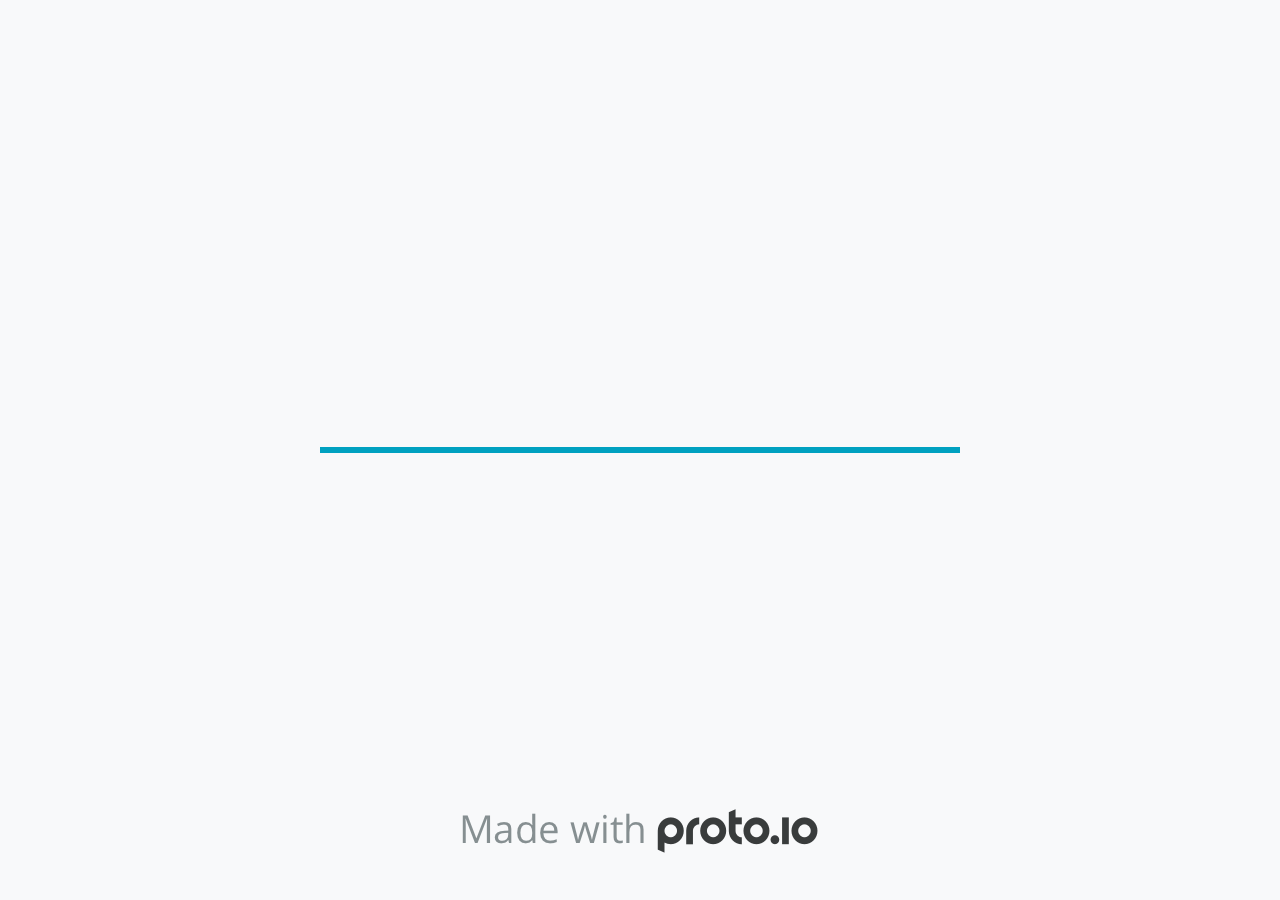
<file: prototipo/index.html>
<!DOCTYPE HTML>
	<head>

		<meta charset="utf-8">

		<title>Smoothies to Door (Sample Prototype) - Proto.io</title>

		
			<meta name="HandheldFriendly" content="True">
			<meta name="MobileOptimized" content="375"> 

			
			
			
			<meta name="viewport" content="minimum-scale=1.00, maximum-scale=1.00, initial-scale=1.00, user-scalable=no, shrink-to-fit=no" />

			
				<meta name="apple-mobile-web-app-capable" content="yes" />
				<meta name="apple-mobile-web-app-status-bar-style" content="black-translucent" />
			

			<meta name="format-detection" content="telephone=no">


			

			<link rel="shortcut icon" href="apple-touch-icon.png">

			
				
				<link href="./assets/branding/apple-touch-icon-ipad-pro.png" sizes="167x167" rel="apple-touch-icon-precomposed">

				
				<link href="./assets/branding/apple-touch-icon-ipad-retina.png" sizes="152x152" rel="apple-touch-icon-precomposed">

				
				<link href="./assets/branding/apple-touch-icon-retina144.png" sizes="144x144" rel="apple-touch-icon-precomposed">

				
				<link href="./assets/branding/apple-touch-icon-old-ipad.pngapple-touch-icon-old-ipad.png" sizes="76x76" rel="apple-touch-icon-precomposed">

				
				<link href="./assets/branding/apple-touch-icon-ipad.png" sizes="72x72" rel="apple-touch-icon-precomposed">

				
				<link href="./assets/branding/apple-touch-icon-retina180.png" sizes="180x180" rel="apple-touch-icon-precomposed">

				
				<link href="./assets/branding/apple-touch-icon-retina.png" sizes="114x114" rel="apple-touch-icon-precomposed">

				
				<link href="./assets/branding/apple-touch-icon.png" sizes="57x57" rel="apple-touch-icon-precomposed">

				
				<link href="./assets/branding/startup.png" media="(device-width: 320px)" rel="apple-touch-startup-image">

				
				<link href="./assets/branding/startup-retina.png" media="(device-width: 320px) and (device-height: 480px) and (-webkit-device-pixel-ratio: 2)" rel="apple-touch-startup-image">

				
				<link href="./assets/branding/startup-568.png" media="(device-width: 320px) and (device-height: 568px) and (-webkit-device-pixel-ratio: 2)" rel="apple-touch-startup-image">

				
				<link href="./assets/branding/startup-retina-6.png" media="(device-width: 375px) and (device-height: 667px) and (orientation: portrait) and (-webkit-device-pixel-ratio: 2)" rel="apple-touch-startup-image">

				
				<link href="./assets/branding/startup-retina-6plus.png" media="(device-width: 414px) and (device-height: 736px) and (orientation: portrait) and (-webkit-device-pixel-ratio: 3)" rel="apple-touch-startup-image">

				
				<link href="./assets/branding/startup-retina-6plus-landscape.png" media="(device-width: 414px) and (device-height: 736px) and (orientation: landscape) and (-webkit-device-pixel-ratio: 3)" rel="apple-touch-startup-image">

				
				<link href="./assets/branding/startup-ipad.png" media="(device-width: 768px) and (orientation: portrait)" rel="apple-touch-startup-image">

				
				<link href="./assets/branding/startup-ipad-landscape.png" media="(device-width: 768px) and (orientation: landscape)" rel="apple-touch-startup-image">

				
				<link href="./assets/branding/startup-ipad-retina.png" media="(device-width: 768px) and (orientation: portrait) and (-webkit-device-pixel-ratio: 2)" rel="apple-touch-startup-image">

				
				<link href="./assets/branding/startup-ipad-landscape-retina.png" media="(device-width: 768px) and (orientation: landscape) and (-webkit-device-pixel-ratio: 2)" rel="apple-touch-startup-image">

				
				<link href="./assets/branding/startup-ipad-pro.png" media="(device-width: 1024px) and (orientation: portrait) and (-webkit-device-pixel-ratio: 2)" rel="apple-touch-startup-image">

				
				<link href="./assets/branding/startup-ipad-pro-landscape.png" media="(device-width: 1024px) and (orientation: landscape) and (-webkit-device-pixel-ratio: 2)" rel="apple-touch-startup-image">
			

			<meta http-equiv="cleartype" content="on"> 


			
		    <script type="text/javascript" src="./scripts/plugins/jquery/jquery.js"></script>

			
				<link rel="stylesheet" href="./stylesheets/player-export.css" />
				<script type="text/javascript" src="./scripts/player-export.js"></script>
			

			
			<script type="text/javascript" src="./libraries/common/components.js"></script> 
			<link type="text/css" rel="Stylesheet" href="./libraries/common/components.1.00.css" /> 

			
					<script type="text/javascript" src="./libraries/generic2/components.js"></script> 
					<link type="text/css" rel="Stylesheet" href="./libraries/generic2/components.1.00.css" /> 
				
					<script type="text/javascript" src="./libraries/ios7/components.js"></script> 
					<link type="text/css" rel="Stylesheet" href="./libraries/ios7/components.1.00.css" /> 
				
					<script type="text/javascript" src="./libraries/ios9/components.js"></script> 
					<link type="text/css" rel="Stylesheet" href="./libraries/ios9/components.1.00.css" /> 
				
					<script type="text/javascript" src="./libraries/material/components.js"></script> 
					<link type="text/css" rel="Stylesheet" href="./libraries/material/components.1.00.css" /> 
				
				<script type="text/javascript" src="./data/data.js"></script> 
			

		<style>
			body { width: 375px; height: 667px; }
			.landscape, .landscape .prx-page { min-height: 375px; }
			.portrait, .portrait .prx-page { min-height: 667px; }
		</style>

		<script type="text/javascript">

			prx.ver = '6.6.15.0';
			prx.url.account = 'https://rubenmenino.proto.io';
			prx.url.staticassets = 'https://gal.proto.io';
			prx.url.devices = 'https://dteyv52hbg2at.cloudfront.net/devices';
			prx.url.static = 'https://dteyv52hbg2at.cloudfront.net';
			prx.url.siteurl = 'proto.io';
			prx.url.crossmsg = 'https://rubenmenino.proto.io';

			prx.nodejsassetsserver = {};
			prx.nodejsassetsserver.host = ".proto.io";
			prx.nodejsassetsserver.subdomainprefix = "https://at";
			prx.nodejsassetsserver.maxsubdomains = "20";

			prx.device_library = 'ios9';
			prx.devices[prx.device] = {
				name: prx.device
				,defaultOrientation: 'portrait'
				,portrait_applies: 1 //new
				,portrait: [375,667]
				,landscape_applies: 1 //new
				,landscape: [667,375]
				,allow_orientation_change: 1 //new
				,statusbar_skin: 'default' // new
				,statusbarheightportrait: 0
				,statusbarheightlandscape: 0
				,navigationbar_skin: 'default' //new
				,navigationbarheightportrait: 0
				,navigationbarheightlandscape: 0
				,normalportrait: [375,667]
				,normallandscape: [667,375]
				,device_s3bucket: 'd4ef61c1-1c68-4222-8ad5-0b8391e1843b'
				,dpr: '1.00'
				,deviceType: "default"
				,showiPhoneXNotch: false
				,appleWatchRoundedCorners: false
				,scrollType: "default"
				,initialscale: 1.00
				,targetdensitydpi: "device-dpi"
			}

			prx.projectsettings.id = 'e8ef60df-4673-4cb3-993a-25a0d891a491';
			prx.projectsettings.s3b = 'rubenmenino-924491-proto';
			prx.projectsettings.account = 'rubenmenino';
			prx.projectsettings.statusbar = '0'; 
			prx.projectsettings.statusbarapplies = '0';
			prx.projectsettings.navigationbar = '0';
			prx.projectsettings.navigationbarapplies = '0';
			prx.projectsettings.initialpageid = -1;
			
			
			prx.projectsettings.flashactions = 0;
			prx.projectsettings.gatrackingcode = '';

			prx.export2html = '1' == true;
			prx.mobPlayer = 0;

			prx.user.country = 'US';

			prx.s3Links = []; 
			var sLinkedAssets = [];
			

			prx.csrf_token = '6FEB993EC5A2487C0D586B205CE851B6AB73F7C01A17002BA6592080376F28E8';

            

            
                            prx.assetsAccessToken = "eyJ0eXAiOiJKV1QiLCJhbGciOiJIUzI1NiJ9.eyJkIjp7InVpZCI6Ii0xIiwicHJvamVjdF9pZCI6ImU4ZWY2MGRmLTQ2NzMtNGNiMy05OTNhLTI1YTBkODkxYTQ5MSJ9LCJ2IjowLCJleHAiOjE1NzM1ODkxMjEsImlhdCI6MTU3MzQwOTEyMX0.ShWf8DWk0M5K6U9F3XANDbF7wob0uWMfIq9vw1aSRtc";

			prx.iniPlayer.iniPreLoad();

		</script>
	</head>

	

			<body class="player device-cursor-touch mobile-device-true " " id="mbd" >

				
				<div id="window-wrapper">
					<div id="dragarea"></div>
					<div id="statusbar"></div>
					<div id="underlay" style=""></div>

					<div class="prx-page" data-role="page" id="p-27" data-id="27"></div>
					
								<div class="prx-page" data-role="page" id="p-28" data-id="28"></div>
							
								<div class="prx-page" data-role="page" id="p-29" data-id="29"></div>
							
								<div class="prx-page" data-role="page" id="p-30" data-id="30"></div>
							
								<div class="prx-page" data-role="page" id="p-37" data-id="37"></div>
							
								<div class="prx-page" data-role="page" id="p-40" data-id="40"></div>
							
								<div class="prx-page" data-role="page" id="p-42" data-id="42"></div>
							
								<div class="prx-page" data-role="page" id="p-43" data-id="43"></div>
							
								<div class="prx-page" data-role="page" id="p-44" data-id="44"></div>
							
								<div class="prx-page" data-role="page" id="p-45" data-id="45"></div>
							
								<div class="prx-page" data-role="page" id="p-46" data-id="46"></div>
							
								<div class="prx-page" data-role="page" id="p-47" data-id="47"></div>
							
					<div id="navigationbar"></div>
					<div id="overlay"></div>
					<div id="trash"></div>
					<div id="quick-audios"></div>
				</div>

				 
			<div id="loader-wrapper">
				
				<div class="progress">
					<div class="progress-bar"></div>
				</div>
				<div id="poweredby"></div>
			</div>
			


			</body>
		

</html>
</file>
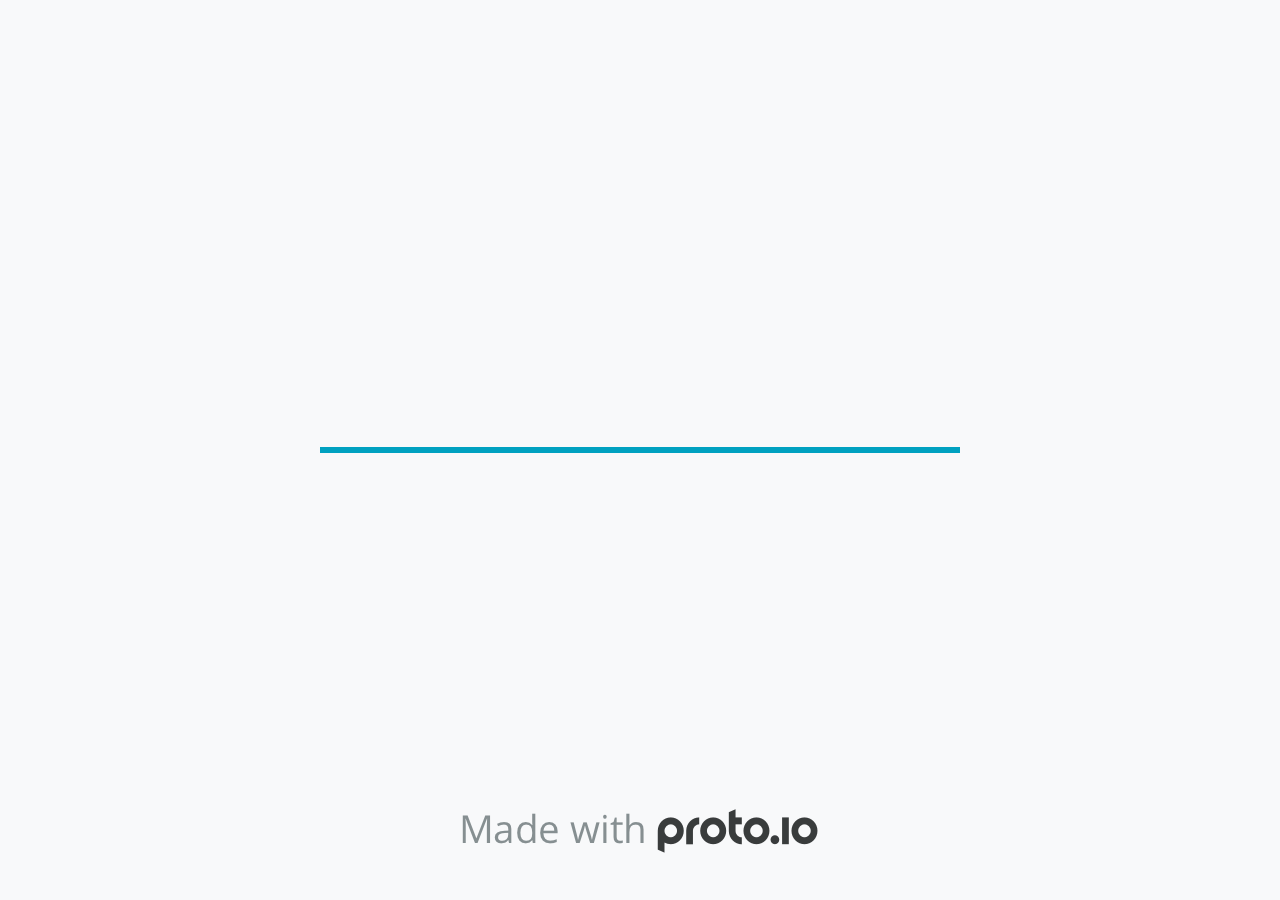
<file: Projeto TaskMate/Iteração2/Smoothies to Door (Sample Prototype)-html (1) (1)/index.html>
<!DOCTYPE HTML>
	<head>

		<meta charset="utf-8">

		<title>Smoothies to Door (Sample Prototype) - Proto.io</title>

		
			<meta name="HandheldFriendly" content="True">
			<meta name="MobileOptimized" content="375"> 

			
			
			
			<meta name="viewport" content="minimum-scale=1.00, maximum-scale=1.00, initial-scale=1.00, user-scalable=no, shrink-to-fit=no" />

			
				<meta name="apple-mobile-web-app-capable" content="yes" />
				<meta name="apple-mobile-web-app-status-bar-style" content="black-translucent" />
			

			<meta name="format-detection" content="telephone=no">


			

			<link rel="shortcut icon" href="apple-touch-icon.png">

			
				
				<link href="./assets/branding/apple-touch-icon-ipad-pro.png" sizes="167x167" rel="apple-touch-icon-precomposed">

				
				<link href="./assets/branding/apple-touch-icon-ipad-retina.png" sizes="152x152" rel="apple-touch-icon-precomposed">

				
				<link href="./assets/branding/apple-touch-icon-retina144.png" sizes="144x144" rel="apple-touch-icon-precomposed">

				
				<link href="./assets/branding/apple-touch-icon-old-ipad.pngapple-touch-icon-old-ipad.png" sizes="76x76" rel="apple-touch-icon-precomposed">

				
				<link href="./assets/branding/apple-touch-icon-ipad.png" sizes="72x72" rel="apple-touch-icon-precomposed">

				
				<link href="./assets/branding/apple-touch-icon-retina180.png" sizes="180x180" rel="apple-touch-icon-precomposed">

				
				<link href="./assets/branding/apple-touch-icon-retina.png" sizes="114x114" rel="apple-touch-icon-precomposed">

				
				<link href="./assets/branding/apple-touch-icon.png" sizes="57x57" rel="apple-touch-icon-precomposed">

				
				<link href="./assets/branding/startup.png" media="(device-width: 320px)" rel="apple-touch-startup-image">

				
				<link href="./assets/branding/startup-retina.png" media="(device-width: 320px) and (device-height: 480px) and (-webkit-device-pixel-ratio: 2)" rel="apple-touch-startup-image">

				
				<link href="./assets/branding/startup-568.png" media="(device-width: 320px) and (device-height: 568px) and (-webkit-device-pixel-ratio: 2)" rel="apple-touch-startup-image">

				
				<link href="./assets/branding/startup-retina-6.png" media="(device-width: 375px) and (device-height: 667px) and (orientation: portrait) and (-webkit-device-pixel-ratio: 2)" rel="apple-touch-startup-image">

				
				<link href="./assets/branding/startup-retina-6plus.png" media="(device-width: 414px) and (device-height: 736px) and (orientation: portrait) and (-webkit-device-pixel-ratio: 3)" rel="apple-touch-startup-image">

				
				<link href="./assets/branding/startup-retina-6plus-landscape.png" media="(device-width: 414px) and (device-height: 736px) and (orientation: landscape) and (-webkit-device-pixel-ratio: 3)" rel="apple-touch-startup-image">

				
				<link href="./assets/branding/startup-ipad.png" media="(device-width: 768px) and (orientation: portrait)" rel="apple-touch-startup-image">

				
				<link href="./assets/branding/startup-ipad-landscape.png" media="(device-width: 768px) and (orientation: landscape)" rel="apple-touch-startup-image">

				
				<link href="./assets/branding/startup-ipad-retina.png" media="(device-width: 768px) and (orientation: portrait) and (-webkit-device-pixel-ratio: 2)" rel="apple-touch-startup-image">

				
				<link href="./assets/branding/startup-ipad-landscape-retina.png" media="(device-width: 768px) and (orientation: landscape) and (-webkit-device-pixel-ratio: 2)" rel="apple-touch-startup-image">

				
				<link href="./assets/branding/startup-ipad-pro.png" media="(device-width: 1024px) and (orientation: portrait) and (-webkit-device-pixel-ratio: 2)" rel="apple-touch-startup-image">

				
				<link href="./assets/branding/startup-ipad-pro-landscape.png" media="(device-width: 1024px) and (orientation: landscape) and (-webkit-device-pixel-ratio: 2)" rel="apple-touch-startup-image">
			

			<meta http-equiv="cleartype" content="on"> 


			
		    <script type="text/javascript" src="./scripts/plugins/jquery/jquery.js"></script>

			
				<link rel="stylesheet" href="./stylesheets/player-export.css" />
				<script type="text/javascript" src="./scripts/player-export.js"></script>
			

			
			<script type="text/javascript" src="./libraries/common/components.js"></script> 
			<link type="text/css" rel="Stylesheet" href="./libraries/common/components.1.00.css" /> 

			
					<script type="text/javascript" src="./libraries/generic2/components.js"></script> 
					<link type="text/css" rel="Stylesheet" href="./libraries/generic2/components.1.00.css" /> 
				
					<script type="text/javascript" src="./libraries/ios7/components.js"></script> 
					<link type="text/css" rel="Stylesheet" href="./libraries/ios7/components.1.00.css" /> 
				
					<script type="text/javascript" src="./libraries/ios9/components.js"></script> 
					<link type="text/css" rel="Stylesheet" href="./libraries/ios9/components.1.00.css" /> 
				
					<script type="text/javascript" src="./libraries/material/components.js"></script> 
					<link type="text/css" rel="Stylesheet" href="./libraries/material/components.1.00.css" /> 
				
				<script type="text/javascript" src="./data/data.js"></script> 
			

		<style>
			body { width: 375px; height: 667px; }
			.landscape, .landscape .prx-page { min-height: 375px; }
			.portrait, .portrait .prx-page { min-height: 667px; }
		</style>

		<script type="text/javascript">

			prx.ver = '6.6.15.0';
			prx.url.account = 'https://rubenmenino.proto.io';
			prx.url.staticassets = 'https://gal.proto.io';
			prx.url.devices = 'https://dteyv52hbg2at.cloudfront.net/devices';
			prx.url.static = 'https://dteyv52hbg2at.cloudfront.net';
			prx.url.siteurl = 'proto.io';
			prx.url.crossmsg = 'https://rubenmenino.proto.io';

			prx.nodejsassetsserver = {};
			prx.nodejsassetsserver.host = ".proto.io";
			prx.nodejsassetsserver.subdomainprefix = "https://at";
			prx.nodejsassetsserver.maxsubdomains = "20";

			prx.device_library = 'ios9';
			prx.devices[prx.device] = {
				name: prx.device
				,defaultOrientation: 'portrait'
				,portrait_applies: 1 //new
				,portrait: [375,667]
				,landscape_applies: 1 //new
				,landscape: [667,375]
				,allow_orientation_change: 1 //new
				,statusbar_skin: 'default' // new
				,statusbarheightportrait: 0
				,statusbarheightlandscape: 0
				,navigationbar_skin: 'default' //new
				,navigationbarheightportrait: 0
				,navigationbarheightlandscape: 0
				,normalportrait: [375,667]
				,normallandscape: [667,375]
				,device_s3bucket: 'd4ef61c1-1c68-4222-8ad5-0b8391e1843b'
				,dpr: '1.00'
				,deviceType: "default"
				,showiPhoneXNotch: false
				,appleWatchRoundedCorners: false
				,scrollType: "default"
				,initialscale: 1.00
				,targetdensitydpi: "device-dpi"
			}

			prx.projectsettings.id = 'e8ef60df-4673-4cb3-993a-25a0d891a491';
			prx.projectsettings.s3b = 'rubenmenino-924491-proto';
			prx.projectsettings.account = 'rubenmenino';
			prx.projectsettings.statusbar = '0'; 
			prx.projectsettings.statusbarapplies = '0';
			prx.projectsettings.navigationbar = '0';
			prx.projectsettings.navigationbarapplies = '0';
			prx.projectsettings.initialpageid = -1;
			
			
			prx.projectsettings.flashactions = 0;
			prx.projectsettings.gatrackingcode = '';

			prx.export2html = '1' == true;
			prx.mobPlayer = 0;

			prx.user.country = 'US';

			prx.s3Links = []; 
			var sLinkedAssets = [];
			

			prx.csrf_token = '6FEB993EC5A2487C0D586B205CE851B6AB73F7C01A17002BA6592080376F28E8';

            

            
                            prx.assetsAccessToken = "eyJ0eXAiOiJKV1QiLCJhbGciOiJIUzI1NiJ9.eyJkIjp7InVpZCI6Ii0xIiwicHJvamVjdF9pZCI6ImU4ZWY2MGRmLTQ2NzMtNGNiMy05OTNhLTI1YTBkODkxYTQ5MSJ9LCJ2IjowLCJleHAiOjE1NzM1ODkxMjEsImlhdCI6MTU3MzQwOTEyMX0.ShWf8DWk0M5K6U9F3XANDbF7wob0uWMfIq9vw1aSRtc";

			prx.iniPlayer.iniPreLoad();

		</script>
	</head>

	

			<body class="player device-cursor-touch mobile-device-true " " id="mbd" >

				
				<div id="window-wrapper">
					<div id="dragarea"></div>
					<div id="statusbar"></div>
					<div id="underlay" style=""></div>

					<div class="prx-page" data-role="page" id="p-27" data-id="27"></div>
					
								<div class="prx-page" data-role="page" id="p-28" data-id="28"></div>
							
								<div class="prx-page" data-role="page" id="p-29" data-id="29"></div>
							
								<div class="prx-page" data-role="page" id="p-30" data-id="30"></div>
							
								<div class="prx-page" data-role="page" id="p-37" data-id="37"></div>
							
								<div class="prx-page" data-role="page" id="p-40" data-id="40"></div>
							
								<div class="prx-page" data-role="page" id="p-42" data-id="42"></div>
							
								<div class="prx-page" data-role="page" id="p-43" data-id="43"></div>
							
								<div class="prx-page" data-role="page" id="p-44" data-id="44"></div>
							
								<div class="prx-page" data-role="page" id="p-45" data-id="45"></div>
							
								<div class="prx-page" data-role="page" id="p-46" data-id="46"></div>
							
								<div class="prx-page" data-role="page" id="p-47" data-id="47"></div>
							
					<div id="navigationbar"></div>
					<div id="overlay"></div>
					<div id="trash"></div>
					<div id="quick-audios"></div>
				</div>

				 
			<div id="loader-wrapper">
				
				<div class="progress">
					<div class="progress-bar"></div>
				</div>
				<div id="poweredby"></div>
			</div>
			


			</body>
		

</html>
</file>
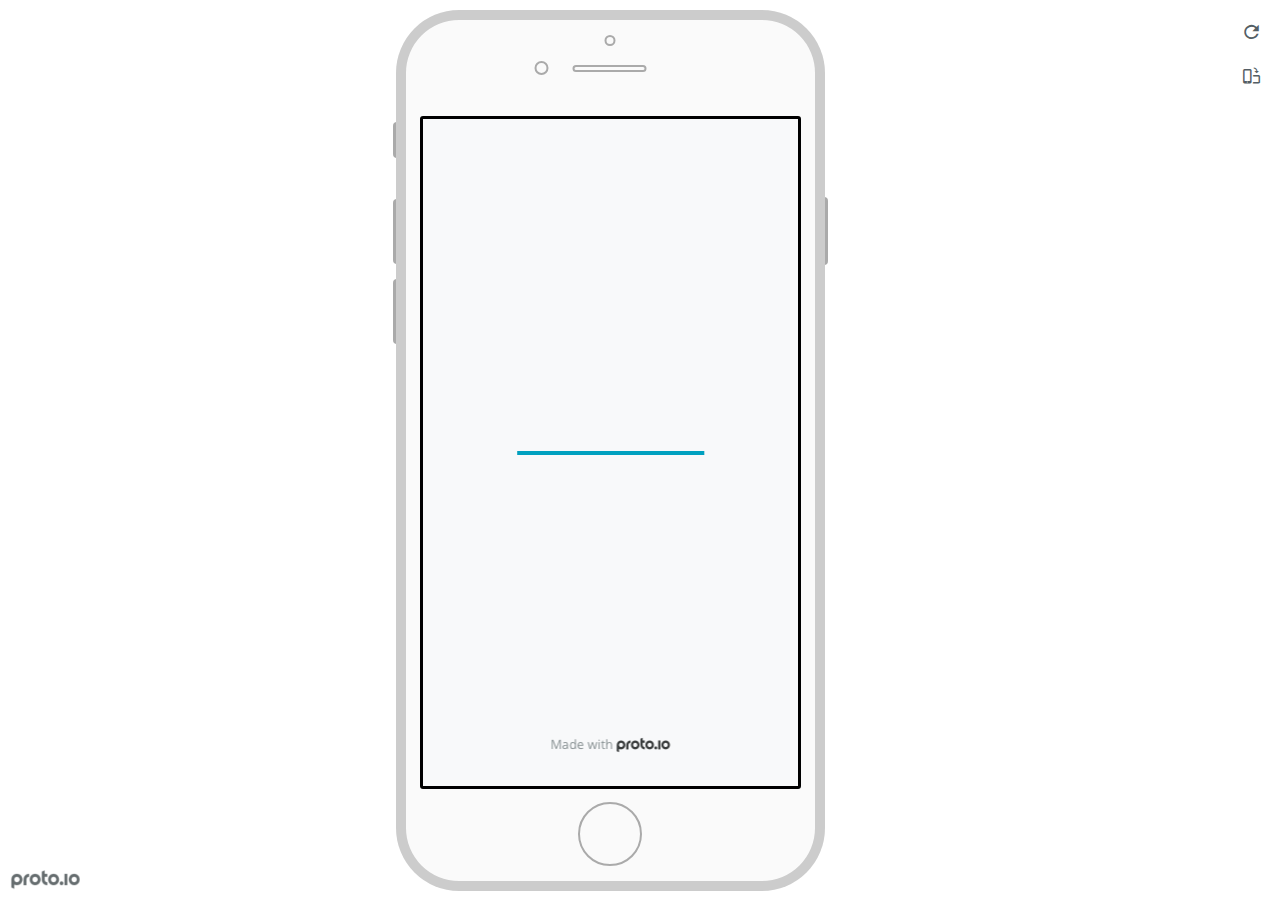
<file: prototipo/frame.html>
<!DOCTYPE HTML>
    <head>
    <meta charset="utf-8">

    <title>Smoothies to Door (Sample Prototype) - Proto.io player</title>

    

			<link type="text/css" rel="stylesheet" href="./stylesheets/preview-export-min.css">
			<script type="text/javascript" src="./scripts/preview-export-min.js"></script>

		

    <script type="text/javascript">
        var prx = window.prx || {};
        prx.orientation = 'portrait';
        prx.orientations = {};
        prx.orientations.portrait = 1;
        prx.orientations.landscape = 1;
        prx.project = {};
        prx.project.id = 'e8ef60df-4673-4cb3-993a-25a0d891a491';
        prx.project.title = 'Smoothies to Door (Sample Prototype)';
        prx.project.version = 0;
        prx.project.livepreview = 0;
        prx.project.account = "rubenmenino";
        prx.activePage = {};
        prx.usercountry = "us";
        
            prx.user = false;
        
        prx.skin = 'apple-phone-iphone8-1';
        prx.ver = '6.6.15.0';
        //prx.flashactions = 1;
		prx.flashactions = 1; //we are not using the DB value anymore

        prx.nodejsassetsserver = {};
        prx.nodejsassetsserver.host = ".proto.io";
        prx.nodejsassetsserver.subdomainprefix = "https://at";
        prx.nodejsassetsserver.maxsubdomains = "20";
        prx.account = "rubenmenino";
        prx.browserShowScreenshots = 'true';
        prx.url.crossmsg = 'https://rubenmenino.proto.io';
        prx.playerUrl = 'https://rubenmenino.proto.io/player/';
        prx.spaces = false;
        prx.csrf_token = 'A979CD05E57763CA3C4EA05F47FE3AD1841E8830898FC82DEA3E98A889C04CAC';

        
    </script>

    

</head>


<body style="background-color:#FFFFFF">

    

    <div class="page-sidebar">
        
        <div class="sidebar-action-buttons">

            
                <span class="header-action-button player-icon-reload embed-icon-reload" id="refresh-preview">
                    <span class="tooltip">Refresh preview</span>
                </span>
                
                    <span  class="header-action-button player-icon-rotate embed-icon-rotate" id="change-orientation">
                        <span class="tooltip">Change orientation</span>
                    </span>
                

        </div>

    </div>

    <div id="maincontent" class="portrait">

        <div id="shortcut-pressed-outer">
            <div id="shortcut-pressed"></div>
        </div>
        

			<div class="frame_generic">
				
				<div class="body_generic skin_apple-phone-iphone8-1 skin-wrapper skin-os-apple skin-device-phone skin-model-iphone8 skin-size-1 skin-color-white skin-orientation-portrait skin-dimensions-375-667">

					<div class="buttons top"></div>
					<div class="detail-top"></div>
					<div class="web-search"></div>
					<div class="buttons left"></div>

					<div class="body_generic_inner">
						
						<iframe id="pio-playerframe" src="index.html" scrolling="NO" style="width: 375px; height: 667px;" webkitAllowFullScreen mozallowfullscreen allowFullScreen allowvr allow="autoplay"></iframe>
						
                                <script type="text/javascript">
                                    // remove parameter from address bar immediately if no changes
                                    let url = new URL(window.location.href);
                                    url.searchParams.delete('hc');
                                    window.history.replaceState({}, document.title, url.toString());
                                </script>
                            
					</div>

					<div class="buttons right"></div>
					<div class="detail-bottom"></div>
				</div>
				
			</div>
		
    </div>

    

    
            <div id="branding"></div>
        
</body>


<script type="text/javascript">
    
</script>
</html>
</file>
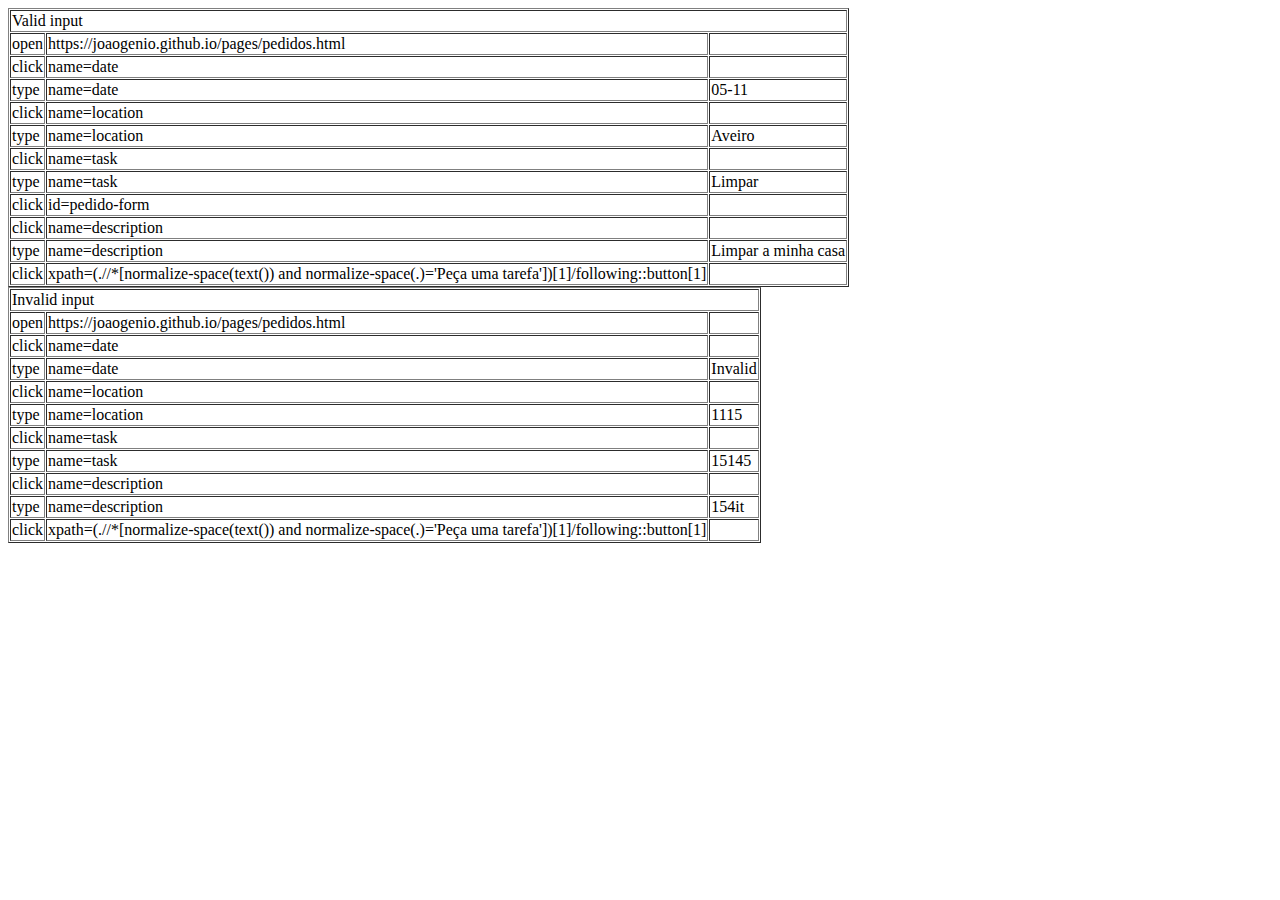
<file: LABS/lab05/Anuncio.html>
<?xml version="1.0" encoding="UTF-8"?>
<!DOCTYPE html PUBLIC "-//W3C//DTD XHTML 1.0 Strict//EN" "http://www.w3.org/TR/xhtml1/DTD/xhtml1-strict.dtd">
<html xmlns="http://www.w3.org/1999/xhtml" xml:lang="en" lang="en">
<head>
	<meta content="text/html; charset=UTF-8" http-equiv="content-type" />
	<title>Anuncio</title>
</head>
<body>
<table cellpadding="1" cellspacing="1" border="1">
<thead>
<tr><td rowspan="1" colspan="3">Valid input</td></tr>
</thead>
<tbody>
<tr><td>open</td><td>https://joaogenio.github.io/pages/pedidos.html<datalist><option>https://joaogenio.github.io/pages/pedidos.html</option></datalist></td><td></td>
</tr>
<tr><td>click</td><td>name=date<datalist><option>name=date</option><option>//input[@name='date']</option><option>//form[@id='pedido-form']/input</option><option>//input</option><option>css=input[name="date"]</option></datalist></td><td></td>
</tr>
<tr><td>type</td><td>name=date<datalist><option>name=date</option><option>//input[@name='date']</option><option>//form[@id='pedido-form']/input</option><option>//input</option><option>css=input[name="date"]</option></datalist></td><td>05-11</td>
</tr>
<tr><td>click</td><td>name=location<datalist><option>name=location</option><option>//input[@name='location']</option><option>//form[@id='pedido-form']/input[2]</option><option>//input[2]</option><option>css=input[name="location"]</option></datalist></td><td></td>
</tr>
<tr><td>type</td><td>name=location<datalist><option>name=location</option><option>//input[@name='location']</option><option>//form[@id='pedido-form']/input[2]</option><option>//input[2]</option><option>css=input[name="location"]</option></datalist></td><td>Aveiro</td>
</tr>
<tr><td>click</td><td>name=task<datalist><option>name=task</option><option>//input[@name='task']</option><option>//form[@id='pedido-form']/input[3]</option><option>//input[3]</option><option>css=input[name="task"]</option></datalist></td><td></td>
</tr>
<tr><td>type</td><td>name=task<datalist><option>name=task</option><option>//input[@name='task']</option><option>//form[@id='pedido-form']/input[3]</option><option>//input[3]</option><option>css=input[name="task"]</option></datalist></td><td>Limpar</td>
</tr>
<tr><td>click</td><td>id=pedido-form<datalist><option>id=pedido-form</option><option>xpath=(.//*[normalize-space(text()) and normalize-space(.)='Peça uma tarefa'])[1]/following::form[1]</option><option>xpath=(.//*[normalize-space(text()) and normalize-space(.)='Entrar'])[1]/following::form[1]</option><option>xpath=(.//*[normalize-space(text()) and normalize-space(.)='Anúncios perto de si'])[1]/preceding::form[1]</option><option>//form[@id='pedido-form']</option><option>//form</option><option>css=#pedido-form</option></datalist></td><td></td>
</tr>
<tr><td>click</td><td>name=description<datalist><option>name=description</option><option>//input[@name='description']</option><option>//form[@id='pedido-form']/input[4]</option><option>//input[4]</option><option>css=input[name="description"]</option></datalist></td><td></td>
</tr>
<tr><td>type</td><td>name=description<datalist><option>name=description</option><option>//input[@name='description']</option><option>//form[@id='pedido-form']/input[4]</option><option>//input[4]</option><option>css=input[name="description"]</option></datalist></td><td>Limpar a minha casa</td>
</tr>
<tr><td>click</td><td>xpath=(.//*[normalize-space(text()) and normalize-space(.)='Peça uma tarefa'])[1]/following::button[1]<datalist><option>xpath=(.//*[normalize-space(text()) and normalize-space(.)='Peça uma tarefa'])[1]/following::button[1]</option><option>xpath=(.//*[normalize-space(text()) and normalize-space(.)='Entrar'])[1]/following::button[1]</option><option>xpath=(.//*[normalize-space(text()) and normalize-space(.)='Anúncios perto de si'])[1]/preceding::button[1]</option><option>xpath=(.//*[normalize-space(text()) and normalize-space(.)='Aveiro'])[1]/preceding::button[1]</option><option>xpath=//*/text()[normalize-space(.)='Anunciar']/parent::*</option><option>//form[@id='pedido-form']/button</option><option>//form/button</option><option>css=#pedido-form &gt; button</option></datalist></td><td></td>
</tr>
</tbody></table>
<table cellpadding="1" cellspacing="1" border="1">
<thead>
<tr><td rowspan="1" colspan="3">Invalid input</td></tr>
</thead>
<tbody>
<tr><td>open</td><td>https://joaogenio.github.io/pages/pedidos.html<datalist><option>https://joaogenio.github.io/pages/pedidos.html</option></datalist></td><td></td>
</tr>
<tr><td>click</td><td>name=date<datalist><option>name=date</option><option>//input[@name='date']</option><option>//form[@id='pedido-form']/input</option><option>//input</option><option>css=input[name="date"]</option></datalist></td><td></td>
</tr>
<tr><td>type</td><td>name=date<datalist><option>name=date</option><option>//input[@name='date']</option><option>//form[@id='pedido-form']/input</option><option>//input</option><option>css=input[name="date"]</option></datalist></td><td>Invalid</td>
</tr>
<tr><td>click</td><td>name=location<datalist><option>name=location</option><option>//input[@name='location']</option><option>//form[@id='pedido-form']/input[2]</option><option>//input[2]</option><option>css=input[name="location"]</option></datalist></td><td></td>
</tr>
<tr><td>type</td><td>name=location<datalist><option>name=location</option><option>//input[@name='location']</option><option>//form[@id='pedido-form']/input[2]</option><option>//input[2]</option><option>css=input[name="location"]</option></datalist></td><td>1115</td>
</tr>
<tr><td>click</td><td>name=task<datalist><option>name=task</option><option>//input[@name='task']</option><option>//form[@id='pedido-form']/input[3]</option><option>//input[3]</option><option>css=input[name="task"]</option></datalist></td><td></td>
</tr>
<tr><td>type</td><td>name=task<datalist><option>name=task</option><option>//input[@name='task']</option><option>//form[@id='pedido-form']/input[3]</option><option>//input[3]</option><option>css=input[name="task"]</option></datalist></td><td>15145</td>
</tr>
<tr><td>click</td><td>name=description<datalist><option>name=description</option><option>//input[@name='description']</option><option>//form[@id='pedido-form']/input[4]</option><option>//input[4]</option><option>css=input[name="description"]</option></datalist></td><td></td>
</tr>
<tr><td>type</td><td>name=description<datalist><option>name=description</option><option>//input[@name='description']</option><option>//form[@id='pedido-form']/input[4]</option><option>//input[4]</option><option>css=input[name="description"]</option></datalist></td><td>154it</td>
</tr>
<tr><td>click</td><td>xpath=(.//*[normalize-space(text()) and normalize-space(.)='Peça uma tarefa'])[1]/following::button[1]<datalist><option>xpath=(.//*[normalize-space(text()) and normalize-space(.)='Peça uma tarefa'])[1]/following::button[1]</option><option>xpath=(.//*[normalize-space(text()) and normalize-space(.)='Entrar'])[1]/following::button[1]</option><option>xpath=(.//*[normalize-space(text()) and normalize-space(.)='Anúncios perto de si'])[1]/preceding::button[1]</option><option>xpath=(.//*[normalize-space(text()) and normalize-space(.)='Aveiro'])[1]/preceding::button[1]</option><option>xpath=//*/text()[normalize-space(.)='Anunciar']/parent::*</option><option>//form[@id='pedido-form']/button</option><option>//form/button</option><option>css=#pedido-form &gt; button</option></datalist></td><td></td>
</tr>
</tbody></table>
</body>
</html>
</file>
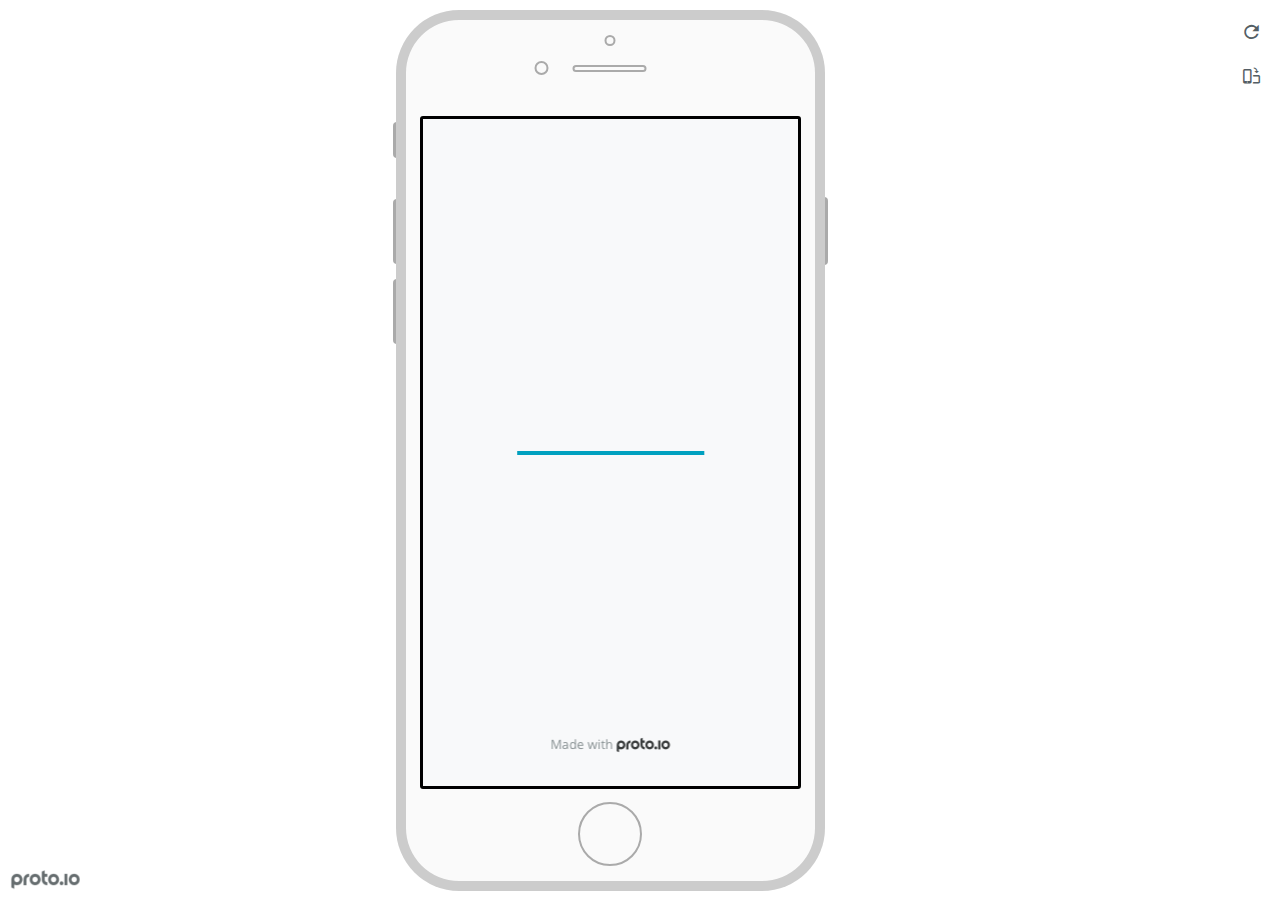
<file: Projeto TaskMate/Iteração2/Smoothies to Door (Sample Prototype)-html (1) (1)/frame.html>
<!DOCTYPE HTML>
    <head>
    <meta charset="utf-8">

    <title>Smoothies to Door (Sample Prototype) - Proto.io player</title>

    

			<link type="text/css" rel="stylesheet" href="./stylesheets/preview-export-min.css">
			<script type="text/javascript" src="./scripts/preview-export-min.js"></script>

		

    <script type="text/javascript">
        var prx = window.prx || {};
        prx.orientation = 'portrait';
        prx.orientations = {};
        prx.orientations.portrait = 1;
        prx.orientations.landscape = 1;
        prx.project = {};
        prx.project.id = 'e8ef60df-4673-4cb3-993a-25a0d891a491';
        prx.project.title = 'Smoothies to Door (Sample Prototype)';
        prx.project.version = 0;
        prx.project.livepreview = 0;
        prx.project.account = "rubenmenino";
        prx.activePage = {};
        prx.usercountry = "us";
        
            prx.user = false;
        
        prx.skin = 'apple-phone-iphone8-1';
        prx.ver = '6.6.15.0';
        //prx.flashactions = 1;
		prx.flashactions = 1; //we are not using the DB value anymore

        prx.nodejsassetsserver = {};
        prx.nodejsassetsserver.host = ".proto.io";
        prx.nodejsassetsserver.subdomainprefix = "https://at";
        prx.nodejsassetsserver.maxsubdomains = "20";
        prx.account = "rubenmenino";
        prx.browserShowScreenshots = 'true';
        prx.url.crossmsg = 'https://rubenmenino.proto.io';
        prx.playerUrl = 'https://rubenmenino.proto.io/player/';
        prx.spaces = false;
        prx.csrf_token = 'A979CD05E57763CA3C4EA05F47FE3AD1841E8830898FC82DEA3E98A889C04CAC';

        
    </script>

    

</head>


<body style="background-color:#FFFFFF">

    

    <div class="page-sidebar">
        
        <div class="sidebar-action-buttons">

            
                <span class="header-action-button player-icon-reload embed-icon-reload" id="refresh-preview">
                    <span class="tooltip">Refresh preview</span>
                </span>
                
                    <span  class="header-action-button player-icon-rotate embed-icon-rotate" id="change-orientation">
                        <span class="tooltip">Change orientation</span>
                    </span>
                

        </div>

    </div>

    <div id="maincontent" class="portrait">

        <div id="shortcut-pressed-outer">
            <div id="shortcut-pressed"></div>
        </div>
        

			<div class="frame_generic">
				
				<div class="body_generic skin_apple-phone-iphone8-1 skin-wrapper skin-os-apple skin-device-phone skin-model-iphone8 skin-size-1 skin-color-white skin-orientation-portrait skin-dimensions-375-667">

					<div class="buttons top"></div>
					<div class="detail-top"></div>
					<div class="web-search"></div>
					<div class="buttons left"></div>

					<div class="body_generic_inner">
						
						<iframe id="pio-playerframe" src="index.html" scrolling="NO" style="width: 375px; height: 667px;" webkitAllowFullScreen mozallowfullscreen allowFullScreen allowvr allow="autoplay"></iframe>
						
                                <script type="text/javascript">
                                    // remove parameter from address bar immediately if no changes
                                    let url = new URL(window.location.href);
                                    url.searchParams.delete('hc');
                                    window.history.replaceState({}, document.title, url.toString());
                                </script>
                            
					</div>

					<div class="buttons right"></div>
					<div class="detail-bottom"></div>
				</div>
				
			</div>
		
    </div>

    

    
            <div id="branding"></div>
        
</body>


<script type="text/javascript">
    
</script>
</html>
</file>
<file: prototipo/stylesheets/player-export.css>
/*!
 * 
 *                                                                       
 *                              ::;;;;                                   
 *    ::,,,,::    ::,,  ,,,,::::::11ii::,,::,,,,::      ::::,,::,,,,::   
 *  ,,111111ii,,::1111::111111ii::111111::111111ii,,    ii11,,ii111111,, 
 *  11ii::;;11;;ii11::iiii::;;11;;11ii::ii11::::11ii    ii11;;11;;::ii11 
 *  11;;  ::11ii11;;::11ii  ::11ii11ii,,iiii..  iiii    ii11;;11::  ;;11 
 *  1111;;ii11;;11;;,,ii11::ii11;;ii11;;;;11;;;;11;;;;;;ii11::11ii;;11ii 
 *  11111111;;::11;;  ::ii1111;;  ::ii11::ii1111ii::11ii;;11,,;;1111ii:: 
 *  11;;,,::  ,,::,,      ::,,        ::::  ::::    ,,,,::::    ::,,     
 *  ;;;;                                                                 
 *                                                                       
 *  Build: 11/4/2019, 10:24:26 AM
 */

/*!
 * Waves v0.5.5
 * http://fian.my.id/Waves 
 * 
 * Copyright 2014 Alfiana E. Sibuea and other contributors 
 * Released under the MIT license 
 * https://github.com/fians/Waves/blob/master/LICENSE 
 */.mask-inner{position:relative;background-size:100% 100%;background-repeat:no-repeat}.mask-inner .mask-inner{transform:none!important}.mask-border .mborder,.mask-filter{height:100%;width:100%}.mask-border .mborder{border:1px solid hsla(0,0%,100%,.8);position:absolute;pointer-events:none}.mask-border .area-border{border:1px solid #00a1c0;left:0;top:0;position:absolute;transform-origin:0 0;box-sizing:border-box}.mask-border .mask-radius{width:100%;height:100%;overflow:hidden;position:absolute}.mask-border .mask-radius .mask-radius-border{position:relative;width:100%;height:100%;border:1px solid hsla(0,0%,100%,.8)}.mask-border.hide-handles .prx-resizable-handle{opacity:0;pointer-events:none!important}.mask-border.hide-handles .area-border{border:1px dashed #b4bcbf}.mask-wrapper{overflow:hidden;height:100%;pointer-events:none}.mask-wrapper.borderPos-inside{box-sizing:border-box}.mask-wrapper.borderPos-outside{width:100%;height:100%}.mask-wrapper.borderPos-outside .mask-inner{box-sizing:content-box}.mask-edit-mode-handles{pointer-events:none}.mask-edit-mode-handles.hide-handles .prx-resizable-handle,.mask-edit-mode-handles.hide-handles .prx-rotate-handle{opacity:0;pointer-events:none!important}.mask-edit-mode-handles.hide-handles .xborder{border-color:#b4bcbf!important}abbr,address,article,aside,audio,b,blockquote,body,caption,cite,code,dd,del,dfn,div,dl,dt,em,fieldset,figure,footer,form,h1,h2,h3,h4,h5,h6,header,hgroup,html,i,iframe,img,ins,kbd,label,legend,li,mark,menu,nav,object,ol,p,pre,q,samp,section,small,span,strong,sub,sup,table,tbody,td,tfoot,th,thead,time,tr,ul,var,video{margin:0;padding:0;border:0;outline:0;font-size:100%;background:transparent}article,aside,details,figcaption,figure,footer,header,hgroup,nav,section{display:block}audio,canvas,video{display:inline-block;*display:inline;*zoom:1}[hidden],audio:not([controls]){display:none}html{font-size:100%;-webkit-text-size-adjust:100%;-ms-text-size-adjust:100%}body{margin:0;font-size:13px}body,button,input,select,textarea{font-family:sans-serif;color:#222}a{color:#00e}a:visited{color:#551a8b}a:hover{color:#06e}a:focus{outline:thin dotted}a:active,a:hover{outline:0}abbr[title]{border-bottom:1px dotted}b,strong{font-weight:700}blockquote{margin:1em 40px}dfn{font-style:italic}hr{display:block;height:1px;border:0;border-top:1px solid #ccc;margin:1em 0;padding:0}ins{background:#ff9;text-decoration:none}ins,mark{color:#000}mark{background:#ff0;font-style:italic;font-weight:700}code,kbd,pre,samp{font-family:monospace,serif;_font-family:courier new,monospace;font-size:1em}pre{white-space:pre;white-space:pre-wrap;word-wrap:break-word}q{quotes:none}q:after,q:before{content:"";content:none}small{font-size:85%}sub,sup{font-size:75%;line-height:0;position:relative;vertical-align:baseline}sup{top:-.5em}sub{bottom:-.25em}ol,ul{margin:1em 0;padding:0 0 0 40px}dd{margin:0 0 0 40px}nav ol,nav ul{list-style:none;list-style-image:none;margin:0;padding:0}img{border:0;-ms-interpolation-mode:bicubic}svg:not(:root){overflow:hidden}figure,form{margin:0}fieldset{margin:0}fieldset,legend{border:0;padding:0}legend{*margin-left:-7px}button,input,select,textarea{font-size:100%;margin:0;vertical-align:baseline;*vertical-align:middle}button,input{line-height:normal;*overflow:visible}table button,table input{*overflow:auto}[role=button],button,input[type=button],input[type=reset],input[type=submit]{-webkit-appearance:button}input[type=checkbox],input[type=radio]{box-sizing:border-box;padding:0}input[type=search]{-webkit-appearance:textfield;-moz-box-sizing:content-box;-webkit-box-sizing:content-box;box-sizing:content-box}input[type=search]::-webkit-search-decoration{-webkit-appearance:none}button::-moz-focus-inner{border:0;padding:0}textarea{overflow:auto;vertical-align:top;resize:vertical}input:invalid,textarea:invalid{background-color:#f0dddd}table{border-collapse:collapse;border-spacing:0}td{vertical-align:top}.nocallout{-webkit-touch-callout:none}textarea[contenteditable]{-webkit-appearance:none}.gifhidden{position:absolute;left:-100%}.ir{display:block;border:0;text-indent:-999em;overflow:hidden;background-color:transparent;background-repeat:no-repeat;text-align:left;direction:ltr}.ir br{display:none}.hidden{display:none!important;visibility:hidden}.visuallyhidden{border:0;clip:rect(0 0 0 0);height:1px;margin:-1px;overflow:hidden;padding:0;position:absolute;width:1px}.visuallyhidden.focusable:active,.visuallyhidden.focusable:focus{clip:auto;height:auto;margin:0;overflow:visible;position:static;width:auto}.invisible{visibility:hidden}.clearfix:after,.clearfix:before{content:"";display:table}.clearfix:after{clear:both}.clearfix{*zoom:1}@media print{*{background:transparent!important;color:#000!important;text-shadow:none!important;filter:none!important;-ms-filter:none!important}a,a:visited{text-decoration:underline}a[href]:after{content:" (" attr(href) ")"}abbr[title]:after{content:" (" attr(title) ")"}.ir a:after,a[href^="#"]:after,a[href^="javascript:"]:after{content:""}blockquote,pre{border:1px solid #999;page-break-inside:avoid}thead{display:table-header-group}img,tr{page-break-inside:avoid}img{max-width:100%!important}@page{margin:.5cm}h2,h3,p{orphans:3;widows:3}h2,h3{page-break-after:avoid}}#eval-iframe{display:none}body{-webkit-appearance:none;-webkit-box-flex:1;-webkit-touch-callout:none;-webkit-tap-highlight-color:rgba(0,0,0,0)}*{-webkit-user-select:none;-khtml-user-select:none;-moz-user-select:-moz-none;-o-user-select:none;user-select:none}input,textarea{-webkit-user-select:text;-khtml-user-select:text;-moz-user-select:text;-o-user-select:text;user-select:text}#dragarea{font-family:Helvetica,Arial,sans-serif;text-align:left}.text{height:95%;overflow:auto}.wrap{overflow:hidden}.pos,.spos{position:absolute}.action-highlight{position:absolute;top:0;left:0;height:100%;width:100%;background:rgba(255,255,0,.5);background:rgba(64,208,255,.3);opacity:0;pointer-events:none;-webkit-transition:opacity .2s ease-in;transition:opacity .2s ease-in;border:2px solid #40c8f4;padding:3px;box-sizing:border-box}.action-highlight-simple-visible,.action-highlight-visible{opacity:1}.action-highlight-simple-visible .actionicon,.action-highlight-visible .actionicon{pointer-events:auto}.actionicon{width:20px!important;height:20px!important;float:left!important;background:#40c8f4 url(/images/player/actions-sprite-1.png) no-repeat 0 0;-moz-background-origin:content-box!important;-webkit-background-origin:content-box!important;-o-background-origin:content-box!important;background-origin:content-box!important;border:0!important;margin:1px 0 0 1px;padding:0!important;border-radius:3px!important;display:block!important;-moz-box-sizing:content-box!important;-webkit-box-sizing:content-box!important;-o-box-sizing:content-box!important;box-sizing:content-box!important;opacity:1;-webkit-transition:opacity 0s ease-in .2s;transition:opacity 0s ease-in .2s}.action-highlight-simple-visible .actionicon{opacity:0;-webkit-transition:opacity 0s ease-in;transition:opacity 0s ease-in}.actionicon.action-click,.actionicon.action-delayedtap,.actionicon.action-tap{background-position:-30px -20px}.actionicon.action-forcetouch,.actionicon.action-press,.actionicon.action-pressup,.actionicon.action-taphold{background-position:-30px -40px}.actionicon.action-doubletap{background-position:-30px -398px}.actionicon.action-release,.actionicon.action-touch{background-position:-30px -419px}.actionicon.action-pan,.actionicon.action-panend,.actionicon.action-panstart,.actionicon.action-swipe{background-position:-30px 0}.actionicon.action-panleft,.actionicon.action-swipeleft{background-position:-30px -100px}.actionicon.action-panright,.actionicon.action-swiperight{background-position:-30px -120px}.actionicon.action-panup,.actionicon.action-swipeup{background-position:-30px -140px}.actionicon.action-pandown,.actionicon.action-swipedown{background-position:-30px -160px}.actionicon.action-pinch,.actionicon.action-pinchout{background-position:-30px -180px}.actionicon.action-pinchin{background-position:-30px -200px}.actionicon.action-containerpagechange,.actionicon.action-containerpageenter,.actionicon.action-containerscroll,.actionicon.action-containerscrollend,.actionicon.action-containerscrollto{background-position:-30px -360px}.actionicon.action-keydown{background-position:-30px -460px}.actionicon.action-mouseout,.actionicon.action-mouseover{background-position:-30px -340px}.actionicon.action-ondrag,.actionicon.action-ondragend,.actionicon.action-ondragstart,.actionicon.action-onthrowcomplete,.actionicon.action-onthrowupdate{background-position:-30px -60px}.actionicon.action-onrotate,.actionicon.action-onrotateend,.actionicon.action-onrotatestart,.actionicon.action-onrotatethrowcomplete,.actionicon.action-onrotatethrowupdate{background-position:-30px -476px}.actionicon.action-stateenter,.actionicon.action-stateleave,.actionicon.action-statetransitionend,.actionicon.action-statetransitionstart{background-position:-30px -440px}.actionicon.action-inputblur,.actionicon.action-inputfocus,.actionicon.action-inputkeyup{background-position:-30px -460px}.actionicon.action-change,.actionicon.action-checkboxchange,.actionicon.action-pickerchange,.actionicon.action-selectchange{background-position:-30px -496px}.actionicon.action-rangedrag,.actionicon.action-rangedragend,.actionicon.action-rangedragstart,.actionicon.action-sliderdrag,.actionicon.action-sliderdragend,.actionicon.action-sliderdragstart{background-position:-30px -80px}.actionicon.action-videoend,.actionicon.action-videopause,.actionicon.action-videoplay{background-position:-30px -561px}.actionicon.action-audioend,.actionicon.action-audiopause,.actionicon.action-audioplay{background-position:-30px -539px}.actionicon.action-vectoranimationend{background-position:-30px -516px}#appModeNote{background-color:#333;border-top:5px solid #000;bottom:0;color:#f0f0f0;display:none;font-family:helvetica;left:0;padding:10px 0;position:fixed;text-align:center;width:100%}#appModeNote em{display:block;font-size:20px;font-weight:700;line-height:26px}#appModeNote span{display:block;font-size:14px;line-height:20px}.hidden{display:none}.prx-page.loadedFrom{display:block}.prx-page.loadedTo{z-index:999999}.prx-page.loadedTo-1{z-index:10000000}.prx-page.loadedTo-2{z-index:10000001}.prx-page.loadedTo-3{z-index:10000002}.prx-page.loadedTo-4{z-index:10000003}.prx-page.loadedTo-5{z-index:10000004}.prx-page.loadedTo-6{z-index:10000005}.prx-page.loadedTo-7{z-index:10000006}.prx-page.loadedTo-8{z-index:10000007}.prx-page.loadedTo-9{z-index:10000008}.prx-page.loadedTo-10{z-index:10000009}.prx-page.loadedTo-11{z-index:10000010}.prx-page.loadedTo-12{z-index:10000011}.prx-page.loadedTo-13{z-index:10000012}.prx-page.loadedTo-14{z-index:10000013}.prx-page.loadedTo-15{z-index:10000014}.prx-page.loadedTo-16{z-index:10000015}.prx-page.loadedTo-17{z-index:10000016}.prx-page.loadedTo-18{z-index:10000017}.prx-page.loadedTo-19{z-index:10000018}.prx-page.loadedTo-20{z-index:10000019}.prx-page.loadedTo-21{z-index:10000020}.prx-page.loadedTo-22{z-index:10000021}.prx-page.loadedTo-23{z-index:10000022}.prx-page.loadedTo-24{z-index:10000023}.prx-page.loadedTo-25{z-index:10000024}.prx-page.loadedTo-26{z-index:10000025}.prx-page.loadedTo-27{z-index:10000026}.prx-page.loadedTo-28{z-index:10000027}.prx-page.loadedTo-29{z-index:10000028}.prx-page.loadedTo-30{z-index:10000029}#navigationbar,#statusbar{background:transparent 0 0;display:block;width:100%;border:0;top:0;position:fixed;z-index:1}#loader-wrapper{background:#f8f9fa;height:100%;left:0;position:fixed;top:0;width:100%;z-index:99999;font-size:11px}#loader-wrapper .progress{position:absolute;top:50%;left:50%;transform:translate(-50%,-50%);-ms-transform:translate(-50%,-50%);-webkit-transform:translate(-50%,-50%);width:50%;height:4px;background-color:#ddd}#loader-wrapper .progress-bar{position:relative;width:0;height:4px;-webkit-transition:.4s linear;-moz-transition:.4s linear;-o-transition:.4s linear;transition:.4s linear;-webkit-transition-property:width,background-color;-moz-transition-property:width,background-color;-o-transition-property:width,background-color;transition-property:width,background-color}#loader-wrapper .progress-bar:before,.progress-bar:after{content:"";position:absolute;top:0;left:0;right:0}#loader-wrapper .progress-bar:before{bottom:0;background-color:#ddd}#loader-wrapper .progress-bar:after{z-index:2;bottom:0;background:#00a1c0}#loader-wrapper #app-icon{position:absolute;top:50%;left:50%;transform:translate(-50%,-150%);-ms-transform:translate(-50%,-150%);-webkit-transform:translate(-50%,-150%);width:114px;height:114px}#loader-wrapper #poweredby{position:absolute;bottom:5%;left:50%;transform:translate(-50%);-ms-transform:translate(-50%);-webkit-transform:translate(-50%);width:100%;height:16px;background-image:url(/images/player/madewithproto.png);background-repeat:no-repeat;background-position:50%;z-index:99999}body{-moz-transition:opacity .3s linear;-o-transition:opacity .3s linear;-webkit-transition:opacity .3s linear;transition:opacity .3s linear}.reloading{background:#fff!important;opacity:0}@media (min-width:481px) and (max-width:1079px){#loader-wrapper #poweredby{background-image:url(/images/player/madewithproto@2x.png);height:32px}#loader-wrapper .progress,#loader-wrapper .progress-bar{height:4px}}@media (min-width:1080px){#loader-wrapper #poweredby{background-image:url(/images/player/madewithproto@3x.png);height:48px}#loader-wrapper .progress,#loader-wrapper .progress-bar{height:6px}}@media (width:1280px) and (height:768px){#loader-wrapper #poweredby{background-image:url(/images/player/madewithproto.png);height:32px}#loader-wrapper .progress,#loader-wrapper .progress-bar{height:2px}}.pointer-events-none{pointer-events:none!important}body .prx-page{-webkit-trans1form:translate3d(0,0,0)}.prx-page .type-symbol .box{-w1ebkit-transform:translateZ(0)}html{background:transparent}body{background:#fff;overflow:hidden}body.mobile-device-true *{-webkit-text-size-adjust:100%}body.mobile-device-false *{-webkit-text-size-adjust:initial}#window-wrapper{width:100%;height:100%;overflow:hidden;position:relative}#dragarea{background:transparent;display:none}#overlay,#quick-audios,#trash,#underlay{position:absolute;top:0;left:0}#quick-audios,#trash{display:none}.visible{display:block!important}.iScrollHorizontalScrollbar,.iScrollVerticalScrollbar{z-index:auto!important}.overlay{position:fixed;left:0;right:0;bottom:0;top:0}.ui-mobile-viewport-transitioning,.ui-mobile-viewport-transitioning .prx-page{o1verflow:visible!important}.box[style*="z-index:0;"],.box[style*="z-index: 0;"]{z-index:auto!important}.box[data-mpoverlay="1"]{pos1ition:fixed}#temp-for-external-link{display:none}#dragarea,html{background:transparent!important}.hide{display:none!important}*{outline:none}.ghost-component,.ghost-component *,.ghost-component .box *{pointer-events:none!important}#statusbar{position:fixed!important}.prx-page{position:absolute;display:none}.prx-page.prx-page-active,.prx-page[class*=prx-page-transitioning-]{display:block}.prx-page[class*=prx-page-transitioning-]{overflow:hidden}.prx-page.prx-page-transitioning-overlay-in-source,.prx-page.prx-page-transitioning-overlay-out-target{overflow:visible}.prx-page.prx-page-below{z-index:10}.prx-page.prx-page-above{z-index:20}#overlay{z-index:30}.prx-page.prx-page-transition-flip,.prx-page.prx-page-transition-turn{-webkit-backface-visibility:hidden;-moz-backface-visibility:hidden;backface-visibility:hidden}.prx-page.prx-page-transition-turn{-webkit-transform:translateZ(0);-moz-transform:translateZ(0);-webkit-transform-origin:0 center;-moz-transform-origin:0 center;transform-origin:0 center;transform:translateZ(0)}.prx-page.prx-page-transition-flow:not(.prx-page-transition-flow-overlay),.prx-page.prx-page-transition-overlay-top{box-shadow:0 0 20px rgba(0,0,0,.4)}.prx-page-above.prx-page-transition-notificationInWatchOS{transition:background-color .45s ease-out}.prx-page-above.prx-page-transition-notificationInWatchOS.prx-page-transition-notificationInWatchOS-notification-in{background-color:transparent!important;transition:background-color 0s ease-out}.device-cursor-touch,.device-cursor-touch *{cursor:url(/images/player/touch-cursor-64.png) 32 32,default}.device-cursor-web,.device-cursor-web *{cursor:default}.device-cursor-web .delayedtap,.device-cursor-web .delayedtap *,.device-cursor-web .interaction-click,.device-cursor-web .interaction-click *,.device-cursor-web .interaction-tap,.device-cursor-web .interaction-tap *,.device-cursor-web .release,.device-cursor-web .release *,.device-cursor-web .touch,.device-cursor-web .touch *{cursor:pointer;cursor:hand}.device-cursor-web [data-component-type=text]{cursor:default}.device-cursor-web .move,.device-cursor-web .move *{cursor:move}.device-cursor-web input,.device-cursor-web textarea{cursor:text}.do-chrome-fix #window-wrapper{-webkit-perspective:1}.do-chrome-fix .pos{-webkit-backface-visibility:hidden;-webkit-transform:translateZ(0)}.do-chrome-fix *{-w1ebkit-transform:translateZ(0) scale(1) scaleX(1) skew(0deg,0deg) skewX(0deg) skewY(0deg) rotateX(0deg) rotateY(0deg) rotate(0deg)}.do-chrome-fix.dont-do-chrome-fix #window-wrapper{-webkit-perspective:none}.do-chrome-fix.dont-do-chrome-fix .pos{-webkit-backface-visibility:visible;-webkit-transform:none}.prx-page-transitioning:not(.prx-page-transitioning-overlay-in-source):not(.loadedFrom) [data-mpoverlay="1"]{display:none}#fps{position:fixed;z-index:9999;font-size:18px;top:20px;left:20px;background:rgba(0,0,0,.8);border-radius:6px;color:#fff;padding:3px 10px}#fps,.cbutton{pointer-events:none}.cbutton{position:absolute;display:inline-block;padding:0;border:none;background:none;color:#286aab;font-size:1.4em;overflow:visible;-webkit-transition:color .7s;transition:color .7s;-webkit-tap-highlight-color:rgba(0,0,0,0)}.cbutton.cbutton--click,.cbutton:focus{outline:none;color:#3c8ddc}.cbutton:after{position:absolute;width:100%;height:100%;border-radius:50%;content:"";opacity:0;pointer-events:none}.cbutton--effect-jelena:after{border:3px solid hsla(0,0%,82.7%,.7)}.cbutton--effect-jelena.cbutton--click:after{-webkit-animation:anim-effect-jelena .3s ease-out forwards;animation:anim-effect-jelena .3s ease-out forwards}@-webkit-keyframes anim-effect-jelena{0%{opacity:1;-webkit-transform:scale3d(.6,.6,1);transform:scale3d(.6,.6,1)}to{opacity:0;-webkit-transform:scale3d(1.2,1.2,1);transform:scale3d(1.2,1.2,1)}}@keyframes anim-effect-jelena{0%{opacity:1;-webkit-transform:scale3d(.5,.5,1);transform:scale3d(.5,.5,1)}to{opacity:0;-webkit-transform:scale3d(1.2,1.2,1);transform:scale3d(1.2,1.2,1)}}.cbutton--effect-sanja:after{background:hsla(0,0%,75.3%,.3)}.cbutton--effect-sanja.cbutton--click:after{-webkit-animation:anim-effect-sanja 1s ease-out forwards;animation:anim-effect-sanja 1s ease-out forwards}@-webkit-keyframes anim-effect-sanja{0%{opacity:1;-webkit-transform:scale3d(.5,.5,1);transform:scale3d(.5,.5,1)}25%{opacity:1;-webkit-transform:scaleX(1);transform:scaleX(1)}to{opacity:0;-webkit-transform:scaleX(1);transform:scaleX(1)}}@keyframes anim-effect-sanja{0%{opacity:1;-webkit-transform:scale3d(.5,.5,1);transform:scale3d(.5,.5,1)}25%{opacity:1;-webkit-transform:scaleX(1);transform:scaleX(1)}to{opacity:0;-webkit-transform:scaleX(1);transform:scaleX(1)}}#log{position:fixed;z-index:9999;font-size:24px;top:20px;right:20px;pointer-events:none}.watchOSscrollbars .iScrollVerticalScrollbar{position:fixed!important;width:12px!important;background-color:hsla(0,0%,100%,.3)!important;border-radius:8px!important;z-index:99999!important}.watchOSscrollbars .iScrollIndicator{background:#fff!important;border-radius:8px!important;left:2px!important;width:8px!important}.applewatch-rounded-corners{-webkit-clip-path:inset(0 0 0 0 round 63px);clip-path:inset(0 0 0 0 round 63px)}.group-action-prediv{position:absolute}.player .type-symbol.type-symbol-transparent .group-action-prediv{pointer-events:auto}.initialise-hidden-container{display:block!important;visibility:hidden!important}.a-enter-vr{height:0!important}.fullscreen-vr .prx-page{transform:none!important;position:fixed!important}

/*!
 * Waves v0.5.5
 * http://fian.my.id/Waves 
 * 
 * Copyright 2014 Alfiana E. Sibuea and other contributors 
 * Released under the MIT license 
 * https://github.com/fians/Waves/blob/master/LICENSE 
 */.waves-effect{position:relative;overflow:hidden}.waves-effect.box{position:absolute}.waves-effect .waves-ripple{position:absolute;border-radius:50%;width:100px;height:100px;margin-top:-50px;margin-left:-50px;opacity:0;background-color:rgba(0,0,0,.2);pointer-events:none}.waves-effect.waves-light .waves-ripple{background-color:hsla(0,0%,100%,.4)}.waves-button,.waves-circle{-webkit-mask-image:-webkit-radial-gradient(circle,#fff 100%,#000 0)}.waves-button,.waves-button-input,.waves-button:hover,.waves-button:link,.waves-button:visited{white-space:nowrap;vertical-align:middle;cursor:pointer;border:none;outline:none;color:inherit;background-color:transparent;font-size:14px;text-align:center;text-decoration:none;z-index:1}.waves-button{padding:10px 15px;border-radius:2px}.waves-button-input{margin:0;padding:10px 15px}.waves-input-wrapper{border-radius:2px;vertical-align:bottom}.waves-input-wrapper.waves-button{padding:0}.waves-input-wrapper .waves-button-input{position:relative;top:0;left:0;z-index:1}.waves-block{display:block}a.waves-effect .waves-ripple{z-index:-1}#loader-wrapper #poweredby{background-image:url(../images/player/madewithproto.png)!important}@media (min-width:481px) and (max-width:1079px){#loader-wrapper #poweredby{background-image:url(../images/player/madewithproto@2x.png)!important}}@media (min-width:1080px){#loader-wrapper #poweredby{background-image:url(../images/player/madewithproto@3x.png)!important}}@media (width:1280px) and (height:768px){#loader-wrapper #poweredby{background-image:url(../images/player/madewithproto.png)!important}}.actionicon{background-image:url(../images/player/actions-sprite-1.png)}.device-cursor-touch,.device-cursor-touch *{cursor:url(../images/player/touch-cursor-64.png) 32 32,default!important}
</file>
<file: prototipo/libraries/common/components.1.00.css>
.type-shapes .shape-wrapper{width:100%;height:100%;-moz-box-sizing:border-box;-webkit-box-sizing:border-box;box-sizing:border-box;background-clip:content-box}.type-shapes .shapes-text-container{position:absolute;top:0;left:0;right:0;display:table;width:100%;height:100%;text-align:center}.type-shapes .shapes-text-container>span{display:table-cell;vertical-align:middle}.type-shapes svg{overflow:visible}.player .type-symbol{overflow:hidden}.player .type-symbol.symbol-scroll{-webkit-perspective:1000}.player .type-symbol.type-symbol-transparent{pointer-events:none !important}.player .type-symbol.type-symbol-transparent .box{pointer-events:auto}.type-symbol.fullscreen{transform:none !important;width:100vw !important;height:100vh !important}.type-symbol>.type-symbol-hover-message,.type-symbol.ui-draggable-dragging:hover>.type-symbol-hover-message,.type-symbol.prx-resizable-resizing:hover>.type-symbol-hover-message{display:none;position:absolute;color:#fff;font-family:Helvetica, Arial, sans-serif !important;background:rgba(0,0,0,0.7);top:50%;left:50%;text-align:center;position:absolute;pointer-events:none;width:70px;height:30px;line-height:15px;font-size:10px !important;border-radius:3px;margin:-20px 0 0 -40px;padding:5px}.type-symbol:hover>.type-symbol-hover-message{display:block}.type-vrsymbol.fullscreen{transform:none !important;width:100vw !important;height:100vh !important}.type-vrsymbol.fullscreen canvas{width:100vw !important;height:100vh !important}.type-vrsymbol>.type-vrsymbol-hover-message,.type-vrsymbol.ui-draggable-dragging:hover>.type-vrsymbol-hover-message,.type-vrsymbol.prx-resizable-resizing:hover>.type-vrsymbol-hover-message{display:none;position:absolute;color:#fff;font-family:Helvetica, Arial, sans-serif !important;background:rgba(0,0,0,0.7);top:50%;left:50%;text-align:center;position:absolute;pointer-events:none;width:70px;height:30px;line-height:15px;font-size:10px !important;border-radius:3px;margin:-20px 0 0 -40px;padding:5px}.type-vrsymbol:hover>.type-vrsymbol-hover-message{display:block}.type-text.v2-text .text-contents{o1verflow:hidden;width:100%;height:100%}.type-text.v2-text.box [data-editableProperty]{word-wrap:break-word !important}.type-text .autoresize{white-space:nowrap}.player .type-text .autoResize-true{white-space:nowrap}.type-richtext p{margin:0;line-height:normal}.type-rectangle .inner-rec{width:100%;height:100%;-moz-box-sizing:border-box;-webkit-box-sizing:border-box;box-sizing:border-box;background-clip:content-box}.type-rectangle .shapes-text-container{display:table;width:100%;height:100%;text-align:center}.type-rectangle .shapes-text-container>span{display:table-cell;vertical-align:middle}.type-horizontalline .inner{width:100%;height:0}.type-verticalline .inner{width:0;height:100%}.type-actionarea .inner-rec{width:100%;height:100%}.type-actionarea .inner-rec div{width:100%;height:100%;background:#40C8F4;opacity:0.4;-moz-box-sizing:border-box;-webkit-box-sizing:border-box;box-sizing:border-box}.type-actionarea .inner-rec div:before{content:" ";display:block;position:absolute;top:50%;left:50%;width:24px;height:24px;margin:-12px 0 0 -12px}.player .type-actionarea .inner-rec div{background:transparent}.player .type-actionarea .inner-rec div:before{background-image:none}.type-image,.type-image .type-image-wrapper{background:0 0 repeat;background-size:100% 100%;width:100%;height:100%;background-clip:content-box}.type-image .type-image-wrapper.type-image-svg{background:center center no-repeat;background-size:contain}.type-image .type-image-wrapper img{display:none}.player .type-image .type-image-wrapper.gif img{display:block !important;width:1px;height:1px;opacity:0.1}.type-image.type-image-repeater,.type-image.type-image-repeater .type-image-wrapper{background-size:auto}.type-image .image-inner{width:100%;height:100%}.type-image .image-inner.borderPos-inside .type-image-wrapper{box-sizing:border-box;background-origin:border-box}.type-image .image-inner.borderPos-outside{display:-webkit-box;display:-moz-box;display:-ms-flexbox;display:-webkit-flex;display:flex;-moz-flex-flow:row;-ms-flex-flow:row;-webkit-flex-flow:row;flex-flow:row;-moz-box-orient:horizontal;-ms-box-orient:horizontal;-webkit-box-orient:horizontal;box-orient:horizontal;-ms-align-items:center;-webkit-align-items:center;align-items:center;-ms-box-align:center;-webkit-box-align:center;box-align:center;-ms-flex-align:center;-webkit-flex-align:center;flex-align:center;-ms-justify-content:center;-webkit-justify-content:center;justify-content:center;-ms-box-pack:center;-webkit-box-pack:center;box-pack:center;-ms-flex-pack:center;-webkit-flex-pack:center;flex-pack:center}.type-image .image-inner.borderPos-outside .type-image-wrapper{-ms-flex-shrink:0;-webkit-flex-shrink:0;flex-shrink:0;box-sizing:content-box}.type-image>.type-image-hover-message,.type-image.ui-draggable-dragging:hover>.type-image-hover-message,.type-image.prx-resizable-resizing:hover>.type-image-hover-message{display:none;position:absolute;color:#fff;font-family:Helvetica, Arial, sans-serif !important;background:rgba(0,0,0,0.7);top:50%;left:50%;text-align:center;position:absolute;pointer-events:none;width:70px;height:30px;line-height:15px;font-size:10px !important;border-radius:3px;margin:-20px 0 0 -40px;padding:5px}.type-image:hover>.type-image-hover-message{display:block}.type-placeholder .bg{position:absolute;width:100%;height:100%;-moz-box-sizing:border-box;-webkit-box-sizing:border-box;box-sizing:border-box}.type-placeholder .diagonal{border:0px solid transparent;position:absolute;-moz-box-sizing:border-box;-webkit-box-sizing:border-box;box-sizing:border-box}.type-placeholder .diagonal1{-moz-transform-origin:0 0;-webkit-transform-origin:0 0;-o-transform-origin:0 0;transform-origin:0 0}.type-placeholder .diagonal2{-moz-transform-origin:right top;-webkit-transform-origin:right top;-o-transform-origin:right top;transform-origin:right top}.type-placeholder .contents{width:100%;height:100%;display:-webkit-box;display:-moz-box;display:-ms-flexbox;display:-webkit-flex;display:flex;-ms-justify-content:center;-webkit-justify-content:center;justify-content:center;-ms-box-pack:center;-webkit-box-pack:center;box-pack:center;-ms-flex-pack:center;-webkit-flex-pack:center;flex-pack:center;-ms-align-items:center;-webkit-align-items:center;align-items:center;-ms-box-align:center;-webkit-box-align:center;box-align:center;-ms-flex-align:center;-webkit-flex-align:center;flex-align:center}.type-placeholder .contents>span{display:inline-block}.type-placeholder .contents span[data-editableproperty]:empty{padding:0}.type-webview .webview-scroll-wrapper{width:100%;height:100%;-webkit-overflow-scrolling:touch;overflow:auto}.type-webview iframe{width:100%;height:100%;border:none}.type-html iframe{width:100%;height:100%;overflow:hidden;border:none}.type-animationtarget{position:relative}.type-animationtarget.type-animatiotarget-fixed-positioning{position:absolute}.type-animationtarget .animationtarget-circle{-moz-box-sizing:border-box;-webkit-box-sizing:border-box;box-sizing:border-box;width:0;height:0;position:absolute;top:0;left:0;border-radius:50%;display:none}.type-animationtarget .animationtarget-vertical{position:absolute;top:0}.type-animationtarget .animationtarget-horizontal{position:absolute;top:0%;left:0}.player .type-animationtarget{opacity:0 !important;pointer-events:none !important}.type-bannerad .bannerad-outer{display:table;height:100%;width:100%}.type-bannerad .bannerad-inner{display:table-cell;position:relative;text-align:center;vertical-align:middle;width:100%;background-size:100% 100%}.type-tooltip .tooltip-content-wrapper{width:100%;height:100%;position:relative}.type-tooltip .tooltip-content-wrapper .tooltip-outer{position:absolute;overflow:hidden}.type-tooltip .tooltip-content-wrapper .tooltip{position:absolute;-moz-transform:rotate(45deg);-webkit-transform:rotate(45deg);transform:rotate(45deg);filter:progid:DXImageTransform.Microsoft.Matrix(sizingMethod='auto expand', M11=0.7071067811865476, M12=-0.7071067811865475, M21=0.7071067811865475, M22=0.7071067811865476);-ms-filter:"progid:DXImageTransform.Microsoft.Matrix(SizingMethod='auto expand', M11=0.7071067811865476, M12=-0.7071067811865475, M21=0.7071067811865475, M22=0.7071067811865476)";-moz-box-sizing:border-box;-webkit-box-sizing:border-box;box-sizing:border-box}.type-tooltip .tooltip-content-wrapper .tooltip-content-outer{position:absolute;width:100%;height:100%;-moz-box-sizing:border-box;-webkit-box-sizing:border-box;box-sizing:border-box}.type-tooltip .tooltip-content-wrapper .tooltip-content{width:100%;height:100%;overflow:hidden;padding:10px;-moz-box-sizing:border-box;-webkit-box-sizing:border-box;box-sizing:border-box}.type-tooltip.verticalAlignCenter .tooltip-content{display:-webkit-box;display:-moz-box;display:-ms-flexbox;display:-webkit-flex;display:flex;-ms-box-align:center;-webkit-box-align:center;box-align:center;-ms-flex-align:center;-webkit-flex-align:center;flex-align:center;-ms-align-items:center;-webkit-align-items:center;align-items:center}.type-tooltip.verticalAlignCenter .tooltip-content .tooltip-text{width:100%}.type-vectoranimation .type-vectoranimation-wrapper{width:100%;height:100%}.type-vectoranimation .bodymovin,.type-vectoranimation .bodymovin-player{width:100%;height:100%}.type-vectoranimation .vector-inner{width:100%;height:100%}.type-vectoranimation .vector-inner.borderPos-inside .type-vectoranimation-wrapper{box-sizing:border-box;background-origin:border-box;overflow:hidden}.type-vectoranimation .vector-inner.borderPos-outside{display:-webkit-box;display:-moz-box;display:-ms-flexbox;display:-webkit-flex;display:flex;-moz-flex-flow:row;-ms-flex-flow:row;-webkit-flex-flow:row;flex-flow:row;-moz-box-orient:horizontal;-ms-box-orient:horizontal;-webkit-box-orient:horizontal;box-orient:horizontal;-ms-align-items:center;-webkit-align-items:center;align-items:center;-ms-box-align:center;-webkit-box-align:center;box-align:center;-ms-flex-align:center;-webkit-flex-align:center;flex-align:center;-ms-justify-content:center;-webkit-justify-content:center;justify-content:center;-ms-box-pack:center;-webkit-box-pack:center;box-pack:center;-ms-flex-pack:center;-webkit-flex-pack:center;flex-pack:center}.type-vectoranimation .vector-inner.borderPos-outside .type-vectoranimation-wrapper{-ms-flex-shrink:0;-webkit-flex-shrink:0;flex-shrink:0;box-sizing:content-box}.type-vectoranimation>.type-vectoranimation-hover-message,.type-vectoranimation.ui-draggable-dragging:hover>.type-vectoranimation-hover-message,.type-vectoranimation.prx-resizable-resizing:hover>.type-vectoranimation-hover-message{display:none;position:absolute;color:#fff;font-family:Helvetica, Arial, sans-serif !important;background:rgba(0,0,0,0.7);top:50%;left:50%;text-align:center;position:absolute;pointer-events:none;width:70px;height:30px;line-height:15px;font-size:10px !important;border-radius:3px;margin:-20px 0 0 -40px;padding:5px}.type-vectoranimation:hover>.type-vectoranimation-hover-message{display:block}.type-basic-tabbar ul{margin:0;padding:0;list-style:none;height:100%}.type-basic-tabbar ul li{margin:0;padding:0;float:left;text-align:center;height:100%;position:relative}.type-basic-tabbar ul li:first-child{border-left:0 none !important}.type-basic-tabbar ul li input{display:none}.type-basic-tabbar ul li label{width:100%;height:100%;display:block}.type-basic-tabbar ul li label .icon-wrapper{width:100%;height:100%;display:block}.type-basic-tabbar ul li label .icon{height:100%;background-position:center center;background-repeat:no-repeat;background-size:auto 60%;-webkit-mask-size:auto 60%;-webkit-mask-repeat:no-repeat;-webkit-mask-position:center center}.type-basic-tabbar.type-basic-tabbar-icon-top ul li label .icon{height:75%}.type-basic-tabbar.type-basic-tabbar-icon-top ul li label .caption{display:inline-block;width:100%;height:25%;float:left}.type-generic-onoffswitch input[type=checkbox]{display:none}.type-generic-onoffswitch label{display:block;overflow:hidden}.type-generic-onoffswitch .onoffswitch-inner{width:200%;margin-left:-100%;-moz-transition:margin 0.3s ease-in 0s;-webkit-transition:margin 0.3s ease-in 0s;-ms-transition:margin 0.3s ease-in 0s;-o-transition:margin 0.3s ease-in 0s;transition:margin 0.3s ease-in 0s}.type-generic-onoffswitch input:checked+label .onoffswitch-inner{margin-left:0}.type-generic-onoffswitch .onoffswitch-inner div{float:left;width:50%;color:white;font-family:Trebuchet, Arial, sans-serif;font-weight:bold;-moz-box-sizing:border-box;-webkit-box-sizing:border-box;-ms-box-sizing:border-box;-o-box-sizing:border-box;box-sizing:border-box}.type-generic-onoffswitch .onoffswitch-inner .active{background-color:#2FCCFF;color:#FFFFFF}.type-generic-onoffswitch .onoffswitch-inner .inactive{background-color:#EEEEEE;color:#999999;text-align:right}.type-generic-onoffswitch .onoffswitch-switch{background:#FFFFFF;position:absolute;top:0;bottom:0;-moz-transition:right 0.3s ease-in 0s;-webkit-transition:right 0.3s ease-in 0s;-ms-transition:right 0.3s ease-in 0s;-o-transition:right 0.3s ease-in 0s;transition:right 0.3s ease-in 0s}.type-generic-onoffswitch input:checked+label .onoffswitch-switch{right:0px !important}.type-datetime #background{box-sizing:border-box;margin:0;padding:0;height:100%;overflow:hidden;display:-webkit-box;display:-moz-box;display:-ms-flexbox;display:-webkit-flex;display:flex;-ms-justify-content:center;-webkit-justify-content:center;justify-content:center;-ms-box-pack:center;-webkit-box-pack:center;box-pack:center;-ms-flex-pack:center;-webkit-flex-pack:center;flex-pack:center;-ms-align-items:center;-webkit-align-items:center;align-items:center;-ms-box-align:center;-webkit-box-align:center;box-align:center;-ms-flex-align:center;-webkit-flex-align:center;flex-align:center}.type-datetime #datetime{width:100%}.type-basic-button .basic-button-inner{height:100%;width:100%;-moz-box-sizing:border-box;box-sizing:border-box;display:-webkit-box;display:-moz-box;display:-ms-flexbox;display:-webkit-flex;display:flex;-ms-box-pack:center;-webkit-box-pack:center;box-pack:center;-ms-flex-pack:center;-webkit-flex-pack:center;flex-pack:center;-ms-align-items:center;-webkit-align-items:center;align-items:center;-ms-box-align:center;-webkit-box-align:center;box-align:center;-ms-flex-align:center;-webkit-flex-align:center;flex-align:center;-moz-flex-flow:row;-ms-flex-flow:row;-webkit-flex-flow:row;flex-flow:row;-moz-box-orient:horizontal;-ms-box-orient:horizontal;-webkit-box-orient:horizontal;box-orient:horizontal;-ms-align-items:center;-webkit-align-items:center;align-items:center;-ms-box-align:center;-webkit-box-align:center;box-align:center;-ms-flex-align:center;-webkit-flex-align:center;flex-align:center}.type-basic-button .basic-button-icon{height:50%}.type-basic-button .basic-button-icon img{height:50%;vertical-align:middle}.type-basic-slider .slider-bar{position:absolute;top:50%;width:100%}.type-basic-slider .slider-bar-filled{height:100%}.type-basic-slider .slider-button{display:block;position:absolute;top:0;bottom:0}#iphoneX-notch-player{display:none}#iphoneX-notch,#iphoneX-notch-player{background:#000000;position:absolute;z-index:9999999;pointer-events:none}#iphoneX-notch:before,#iphoneX-notch:after,#iphoneX-notch-player:before,#iphoneX-notch-player:after{content:'';display:block;background-color:#191919;position:absolute}#iphoneX-notch:after,#iphoneX-notch-player:after{border-radius:50%}#iphoneX-notch.portrait,#iphoneX-notch.portrait-p,#iphoneX-notch-player.portrait,#iphoneX-notch-player.portrait-p{left:50%;transform:translateX(-50%)}#iphoneX-notch.portrait:before,#iphoneX-notch.portrait-p:before,#iphoneX-notch-player.portrait:before,#iphoneX-notch-player.portrait-p:before{left:50%;transform:translateX(-50%)}#iphoneX-notch.portrait-p,#iphoneX-notch-player.portrait-p{display:block !important}#iphoneX-notch.landscape,#iphoneX-notch.landscape-p,#iphoneX-notch-player.landscape,#iphoneX-notch-player.landscape-p{top:50%;left:0;transform:translateY(-50%)}#iphoneX-notch.landscape:before,#iphoneX-notch.landscape-p:before,#iphoneX-notch-player.landscape:before,#iphoneX-notch-player.landscape-p:before{top:50%;transform:translateY(-50%)}#iphoneX-notch.landscape .iphoneX-notch-corners:before,#iphoneX-notch.landscape .iphoneX-notch-corners:after,#iphoneX-notch.landscape-p .iphoneX-notch-corners:before,#iphoneX-notch.landscape-p .iphoneX-notch-corners:after,#iphoneX-notch-player.landscape .iphoneX-notch-corners:before,#iphoneX-notch-player.landscape .iphoneX-notch-corners:after,#iphoneX-notch-player.landscape-p .iphoneX-notch-corners:before,#iphoneX-notch-player.landscape-p .iphoneX-notch-corners:after{left:auto;top:auto;right:auto}#iphoneX-notch.landscape-p-minus90,#iphoneX-notch-player.landscape-p-minus90{display:block !important;top:50%;right:0 !important;transform:translateY(-50%) rotate(180deg) !important}#iphoneX-notch.landscape-p-minus90:before,#iphoneX-notch-player.landscape-p-minus90:before{top:50%;transform:translateY(-50%)}#iphoneX-notch.landscape-p-minus90 .iphoneX-notch-corners:before,#iphoneX-notch.landscape-p-minus90 .iphoneX-notch-corners:after,#iphoneX-notch-player.landscape-p-minus90 .iphoneX-notch-corners:before,#iphoneX-notch-player.landscape-p-minus90 .iphoneX-notch-corners:after{left:auto;top:auto;right:auto}#iphoneX-notch.landscape-p,#iphoneX-notch-player.landscape-p{display:block !important}#iphoneX-notch .iphoneX-notch-corners,#iphoneX-notch-player .iphoneX-notch-corners{width:100%;height:100%;display:block}#iphoneX-notch .iphoneX-notch-corners:before,#iphoneX-notch .iphoneX-notch-corners:after,#iphoneX-notch-player .iphoneX-notch-corners:before,#iphoneX-notch-player .iphoneX-notch-corners:after{content:" ";display:block;position:absolute;top:0;background-position:0 0;background-repeat:no-repeat}#dragarea,.timeline-dragarea{font-size:16px}.type-richtext{font-size:12px !important}.type-richtext .fr-element{font-size:12px !important;f1ont-family:'Arial,sans-serif'}.type-basic-button.generic .basic-button-inner{padding:0px 10px}.type-basic-button.generic .basic-button-icon,.type-basic-button.generic .basic-button-text{margin:0px 6px}.type-placeholder .bg{border:5px solid #999}.type-placeholder .diagonal1{left:2px}.type-placeholder .diagonal2{right:2px}.type-placeholder .contents>span{margin:0 1px}.type-placeholder .contents span[data-editableproperty]{padding:5px}.type-placeholder .contents span[data-editableproperty] textarea{margin-left:-5px}.type-animationtarget .animationtarget-circle{border:2px solid #09c}.type-animationtarget .animationtarget-vertical{border-left:2px solid #09c;height:24px;margin-top:-4px}.type-animationtarget .animationtarget-horizontal{border-top:2px solid #09c;width:24px;margin-left:-4px}.type-tooltip .tooltip-content-wrapper .tooltip{width:40px;height:40px}.type-tooltip .tooltip-content-wrapper .tooltip-content{padding:10px}.type-basic-tabbar.type-basic-tabbar-icon-top ul li label .caption{margin-top:-5px}.type-generic-onoffswitch label{border:2px solid #999;border-radius:20px}.type-generic-onoffswitch .onoffswitch-inner div{padding:0px 10px;line-height:30px}.type-generic-onoffswitch .onoffswitch-switch{width:32px;border:2px solid #999;border-radius:20px;right:56px;margin:-1px}#iphoneX-notch:before,#iphoneX-notch-player:before{border-radius:6px}#iphoneX-notch:after,#iphoneX-notch-player:after{width:11px;height:11px}#iphoneX-notch.portrait,#iphoneX-notch.portrait-p,#iphoneX-notch-player.portrait,#iphoneX-notch-player.portrait-p{width:210px;height:30px;border-radius:0 0 22px 22px}#iphoneX-notch.portrait:before,#iphoneX-notch.portrait-p:before,#iphoneX-notch-player.portrait:before,#iphoneX-notch-player.portrait-p:before{width:50px;height:6px;top:6px}#iphoneX-notch.portrait:after,#iphoneX-notch.portrait-p:after,#iphoneX-notch-player.portrait:after,#iphoneX-notch-player.portrait-p:after{top:4px;right:54px}#iphoneX-notch.landscape,#iphoneX-notch.landscape-p,#iphoneX-notch.landscape-p-minus90,#iphoneX-notch-player.landscape,#iphoneX-notch-player.landscape-p,#iphoneX-notch-player.landscape-p-minus90{width:30px;height:210px;border-radius:0 22px 22px 0}#iphoneX-notch.landscape:before,#iphoneX-notch.landscape-p:before,#iphoneX-notch.landscape-p-minus90:before,#iphoneX-notch-player.landscape:before,#iphoneX-notch-player.landscape-p:before,#iphoneX-notch-player.landscape-p-minus90:before{width:6px;height:50px;left:6px}#iphoneX-notch.landscape:after,#iphoneX-notch.landscape-p:after,#iphoneX-notch.landscape-p-minus90:after,#iphoneX-notch-player.landscape:after,#iphoneX-notch-player.landscape-p:after,#iphoneX-notch-player.landscape-p-minus90:after{left:4px;top:54px}#iphoneX-notch .iphoneX-notch-corners,#iphoneX-notch-player .iphoneX-notch-corners{width:100%;height:100%}#iphoneX-notch .iphoneX-notch-corners:before,#iphoneX-notch .iphoneX-notch-corners:after,#iphoneX-notch-player .iphoneX-notch-corners:before,#iphoneX-notch-player .iphoneX-notch-corners:after{width:6px;height:6px}#iphoneX-notch .iphoneX-notch-corners:before,#iphoneX-notch-player .iphoneX-notch-corners:before{left:-6px;background-image:radial-gradient(circle at 0 100%, transparent 6px, #000 7px)}#iphoneX-notch .iphoneX-notch-corners:after,#iphoneX-notch-player .iphoneX-notch-corners:after{right:-6px;background-image:radial-gradient(circle at 100% 100%, transparent 6px, #000 7px)}#iphoneX-notch.landscape .iphoneX-notch-corners:before,#iphoneX-notch.landscape-p .iphoneX-notch-corners:before,#iphoneX-notch-player.landscape .iphoneX-notch-corners:before,#iphoneX-notch-player.landscape-p .iphoneX-notch-corners:before{top:-6px;background-image:radial-gradient(circle at 100% 0, transparent 6px, #000 7px)}#iphoneX-notch.landscape .iphoneX-notch-corners:after,#iphoneX-notch.landscape-p .iphoneX-notch-corners:after,#iphoneX-notch-player.landscape .iphoneX-notch-corners:after,#iphoneX-notch-player.landscape-p .iphoneX-notch-corners:after{bottom:-6px;background-image:radial-gradient(circle at 100% 100%, transparent 6px, #000 7px)}a-scene.round-corners-device .a-enter-vr{margin-right:10px}.type-basic-segmentedcontrol .icon{margin:5px}
</file>
<file: prototipo/libraries/generic2/components.1.00.css>
.type-basic-checkbox label{display:-webkit-box;display:-moz-box;display:-ms-flexbox;display:-webkit-flex;display:flex;-ms-align-items:top;-webkit-align-items:top;align-items:top;-ms-box-align:top;-webkit-box-align:top;box-align:top;-ms-flex-align:top;-webkit-flex-align:top;flex-align:top;height:100%;width:100%}.type-basic-checkbox label .basic-checkbox-text{word-wrap:break-word}.type-basic-checkbox label .basic-checkbox-inner{position:absolute;-moz-box-sizing:border-box;box-sizing:border-box;display:-webkit-box;display:-moz-box;display:-ms-flexbox;display:-webkit-flex;display:flex;-ms-align-items:center;-webkit-align-items:center;align-items:center;-ms-box-align:center;-webkit-box-align:center;box-align:center;-ms-flex-align:center;-webkit-flex-align:center;flex-align:center;-moz-box-orient:horizontal;-ms-box-orient:horizontal;-webkit-box-orient:horizontal;box-orient:horizontal;-ms-justify-content:center;-webkit-justify-content:center;justify-content:center;-ms-box-pack:center;-webkit-box-pack:center;box-pack:center;-ms-flex-pack:center;-webkit-flex-pack:center;flex-pack:center}.type-basic-checkbox input{display:none}.type-basic-checkbox label .basic-checkbox-icon{display:none;height:50%}.type-basic-checkbox input:checked+label .basic-checkbox-inner .basic-checkbox-icon{display:block}.type-basic-searchbar input,.type-basic-searchbar .basic-searchbar-faux-input{-moz-box-sizing:border-box;-webkit-box-sizing:border-box;box-sizing:border-box;height:100%;width:100%;border:medium none;-webkit-appearance:none;-moz-appearance:none;appearance:none}.type-basic-searchbar .basic-searchbar-faux-input{overflow:hidden}.type-basic-searchbar.box.current-component [data-editableProperty] textarea{height:100% !important;vertical-align:initial}.type-basic-searchbar .basic-searchbar-icon{background:center center no-repeat;background-size:contain;display:block;height:100%}.type-basic-searchbar .basic-searchbar-icon-faux{height:100%}.type-basic-searchbar .basic-searchbar-icon-erase{height:40%;background:center center no-repeat;background-size:contain;visibility:hidden}.type-basic-searchbar input,.type-basic-searchbar .basic-searchbar-faux-input{background-color:transparent}.type-basic-searchbar input:valid+.basic-searchbar-input-overlay,.type-basic-searchbar input:focus+.basic-searchbar-input-overlay,.type-basic-searchbar .basic-searchbar-faux-input:not(:empty)+.basic-searchbar-faux-input-overlay{-ms-flex-line-pack:start;-webkit-flex-line-pack:start;align-flex-line-pack:start;-ms-align-content:flex-start;-webkit-align-content:flex-start;align-content:flex-start;-ms-box-pack:start;-webkit-box-pack:start;box-pack:start;-ms-flex-pack:start;-webkit-flex-pack:start;flex-pack:start;-ms-justify-content:flex-start;-webkit-justify-content:flex-start;justify-content:flex-start}.type-basic-searchbar input:valid ~ .basic-searchbar-icon-erase{visibility:visible}.type-basic-searchbar .basic-searchbar-faux-input:not(:empty) ~ .basic-searchbar-icon-erase{visibility:visible}.type-basic-searchbar .basic-searchbar-faux-input:not(:empty)+.basic-searchbar-faux-input-overlay .placeholder-input{display:none}.type-basic-searchbar input:invalid{box-shadow:none}.type-basic-searchbar .basic-searchbar-input-overlay,.type-basic-searchbar .basic-searchbar-faux-input-overlay{width:100%;height:100%;position:absolute;left:0;top:0;pointer-events:none;display:-webkit-box;display:-moz-box;display:-ms-flexbox;display:-webkit-flex;display:flex;-ms-box-align:center;-webkit-box-align:center;box-align:center;-ms-flex-align:center;-webkit-flex-align:center;flex-align:center;-ms-align-items:center;-webkit-align-items:center;align-items:center;-ms-box-pack:center;-webkit-box-pack:center;box-pack:center;-ms-flex-pack:center;-webkit-flex-pack:center;flex-pack:center;-ms-justify-content:center;-webkit-justify-content:center;justify-content:center}.type-basic-searchbar.textAlign-left .basic-searchbar-input-overlay,.type-basic-searchbar.textAlign-left .basic-searchbar-faux-input-overlay{-ms-box-pack:start;-webkit-box-pack:start;box-pack:start;-ms-flex-pack:start;-webkit-flex-pack:start;flex-pack:start;-ms-justify-content:flex-start;-webkit-justify-content:flex-start;justify-content:flex-start}.type-basic-searchbar.textAlign-right input:valid+.basic-searchbar-input-overlay,.type-basic-searchbar.textAlign-right input:focus+.basic-searchbar-input-overlay,.type-basic-searchbar.textAlign-right .basic-searchbar-faux-input:not(:empty)+.basic-searchbar-faux-input-overlay{-ms-flex-line-pack:justify;-webkit-flex-line-pack:justify;align-flex-line-pack:justify;-ms-align-content:space-between;-webkit-align-content:space-between;align-content:space-between;-ms-box-pack:justify;-webkit-box-pack:justify;box-pack:justify;-ms-flex-pack:justify;-webkit-flex-pack:justify;flex-pack:justify;-ms-justify-content:space-between;-webkit-justify-content:space-between;justify-content:space-between}.type-basic-searchbar.textAlign-right .basic-searchbar-input-overlay,.type-basic-searchbar.textAlign-right .basic-searchbar-faux-input-overlay{-ms-box-pack:justify;-webkit-box-pack:justify;box-pack:justify;-ms-flex-pack:justify;-webkit-flex-pack:justify;flex-pack:justify;-ms-justify-content:space-between;-webkit-justify-content:space-between;justify-content:space-between}.type-basic-searchbar .basic-searchbar-input-flex{width:100%;height:100%;position:absolute;-moz-box-sizing:border-box;-webkit-box-sizing:border-box;box-sizing:border-box;display:-webkit-box;display:-moz-box;display:-ms-flexbox;display:-webkit-flex;display:flex;-ms-box-align:center;-webkit-box-align:center;box-align:center;-ms-flex-align:center;-webkit-flex-align:center;flex-align:center;-ms-align-items:center;-webkit-align-items:center;align-items:center;-ms-box-pack:start;-webkit-box-pack:start;box-pack:start;-ms-flex-pack:start;-webkit-flex-pack:start;flex-pack:start;-ms-justify-content:flex-start;-webkit-justify-content:flex-start;justify-content:flex-start}.type-basic-searchbar .basic-searchbar-input-flex .basic-searchbar-icon,.type-basic-searchbar .basic-searchbar-input-flex .basic-searchbar-icon-faux{-ms-flex-grow:0;-webkit-flex-grow:0;flex-grow:0;-ms-flex-shrink:0;-webkit-flex-shrink:0;flex-shrink:0}.type-basic-select .basic-select-contextmenu{display:none;position:absolute;min-width:75%;box-sizing:border-box}.type-basic-select.current-component .basic-select-contextmenu{display:block}.type-basic-select .basic-select-item{position:relative;white-space:nowrap;display:-webkit-box;display:-moz-box;display:-ms-flexbox;display:-webkit-flex;display:flex;-ms-flex-direction:row;-moz-flex-direction:row;-webkit-flex-direction:row;flex-direction:row}.type-basic-select .basic-select-item .error-msg{-ms-align-self:center;-webkit-align-self:center;align-self:center;-ms-flex-item-align:center;-webkit-flex-item-align:center;flex-item-align:center;width:100%}.type-basic-select .basic-select-item .image{-ms-align-self:center;-webkit-align-self:center;align-self:center;-ms-flex-item-align:center;-webkit-flex-item-align:center;flex-item-align:center;display:-webkit-box;display:-moz-box;display:-ms-flexbox;display:-webkit-flex;display:flex;-ms-justify-content:center;-webkit-justify-content:center;justify-content:center;-ms-box-pack:center;-webkit-box-pack:center;box-pack:center;-ms-flex-pack:center;-webkit-flex-pack:center;flex-pack:center}.type-basic-select .basic-select-item .image img{-ms-align-self:center;-webkit-align-self:center;align-self:center;-ms-flex-item-align:center;-webkit-flex-item-align:center;flex-item-align:center;display:none}.type-basic-select .basic-select-item.active img{display:block}.type-basic-select .select-trigger{overflow:hidden;height:100%;-moz-box-sizing:border-box;-webkit-box-sizing:border-box;box-sizing:border-box;text-overflow:ellipsis}.type-basic-select .select-trigger-icon{height:100%;float:right;background:center center no-repeat;background-size:50%}.type-basic-dropdown.position-dropdown-flex-end .basic-dropdown-wrapper{-ms-justify-content:flex-end;-webkit-justify-content:flex-end;justify-content:flex-end;-ms-box-pack:end;-webkit-box-pack:end;box-pack:end;-ms-flex-pack:end;-webkit-flex-pack:end;flex-pack:end}.type-basic-dropdown.position-dropdown-center .basic-dropdown-wrapper{-ms-justify-content:center;-webkit-justify-content:center;justify-content:center;-ms-box-pack:center;-webkit-box-pack:center;box-pack:center;-ms-flex-pack:center;-webkit-flex-pack:center;flex-pack:center}.type-basic-dropdown.position-dropdown-flex-start .basic-dropdown-wrapper{-ms-justify-content:flex-start;-webkit-justify-content:flex-start;justify-content:flex-start;-ms-box-pack:start;-webkit-box-pack:start;box-pack:start;-ms-flex-pack:start;-webkit-flex-pack:start;flex-pack:start}.type-basic-dropdown .basic-dropdown-wrapper{display:-webkit-box;display:-moz-box;display:-ms-flexbox;display:-webkit-flex;display:flex}.type-basic-dropdown .basic-dropdown-contextmenu{display:none}.type-basic-dropdown.current-component .basic-dropdown-contextmenu{display:block}.type-basic-dropdown .basic-dropdown-item{position:relative;white-space:nowrap}.type-basic-dropdown .dropdown-trigger{overflow:hidden;height:100%;-moz-box-sizing:border-box;-webkit-box-sizing:border-box;box-sizing:border-box;display:-webkit-box;display:-moz-box;display:-ms-flexbox;display:-webkit-flex;display:flex;-ms-flex-wrap:nowrap;-moz-flex-wrap:nowrap;-webkit-flex-wrap:nowrap;flex-wrap:nowrap;-ms-justify-content:space-between;-webkit-justify-content:space-between;justify-content:space-between;-ms-box-pack:justify;-webkit-box-pack:justify;box-pack:justify;-ms-flex-pack:justify;-webkit-flex-pack:justify;flex-pack:justify}.type-basic-dropdown .basic-dropdown-active-value{overflow:hidden;text-overflow:ellipsis;white-space:nowrap;display:block;min-width:1px;-ms-flex-grow:99999;-webkit-flex-grow:99999;flex-grow:99999}.type-basic-dropdown .dropdown-trigger-icon{height:100%;-ms-flex-grow:1;-webkit-flex-grow:1;flex-grow:1;display:-webkit-box;display:-moz-box;display:-ms-flexbox;display:-webkit-flex;display:flex;-ms-align-items:center;-webkit-align-items:center;align-items:center}.type-basic-dropdown .dropdown-trigger-icon img{width:auto;height:60%}.type-basic-dropdown iframe.fr-iframe{width:100%}.type-basic-radiobutton label{display:-webkit-box;display:-moz-box;display:-ms-flexbox;display:-webkit-flex;display:flex;-ms-align-items:top;-webkit-align-items:top;align-items:top;-ms-box-align:top;-webkit-box-align:top;box-align:top;-ms-flex-align:top;-webkit-flex-align:top;flex-align:top}.type-basic-radiobutton .bordered-circle{box-sizing:border-box;border-radius:50%;border-style:solid;position:relative}.type-basic-radiobutton .bordered-circle .circle{top:50%;left:50%;display:none;box-sizing:border-box;border-radius:50%;background-clip:content-box;border:0px solid transparent;position:absolute}.type-basic-radiobutton input:checked+label .circle{display:block}.type-basic-switch input{display:none}.type-basic-switch label{display:flex;align-items:center;height:100%;width:100%}.type-basic-switch .switch-background{display:block;position:relative;-webkit-box-sizing:border-box;-moz-box-sizing:border-box;box-sizing:border-box;-webkit-transition:all 0.3s ease-in;-moz-transition:all 0.3s ease-in;-o-transition:all 0.3s ease-in;transition:all 0.3s ease-in}.type-basic-switch .switch{position:absolute;-webkit-box-sizing:border-box;-moz-box-sizing:border-box;box-sizing:border-box;-webkit-transition:all 0.3s ease-in;-moz-transition:all 0.3s ease-in;-o-transition:all 0.3s ease-in;transition:all 0.3s ease-in;top:50%;-webkit-transform:translate(0, -50%);-moz-transform:translate(0, -50%);-o-transform:translate(0, -50%);transform:translate(0, -50%)}.type-basic-pagecontroller .basic-pagecontroller-inner{width:100%;height:100%;-moz-box-sizing:border-box;box-sizing:border-box;display:-webkit-box;display:-webkit-flexbox;display:-ms-flexbox;display:-webkit-flex;display:flex}.type-basic-pagecontroller .basic-pagecontroller-button{height:100%;-webkit-box-flex:1;-webkit-flex-grow:1;-ms-flex-grow:1;flex-grow:1;display:-webkit-box;-webkit-box-orient:horizontal;-webkit-box-pack:center;-webkit-box-align:center;display:-webkit-flexbox;display:-ms-flexbox;display:-webkit-flex;display:flex;-ms-justify-content:center;-webkit-justify-content:center;justify-content:center}.type-basic-pagecontroller .basic-pagecontroller-button input{display:none}.type-basic-pagecontroller .basic-pagecontroller-button label{height:100%;display:block}.type-basic-progressbar .progressbar-bar{width:100%;height:100%}.type-basic-progressbar .progressbar-bar-filled{height:100%}.type-basic-buttongroup .basic-buttongroup-inner{width:100%;height:100%;-moz-box-sizing:border-box;box-sizing:border-box;display:-webkit-box;display:-moz-box;display:-ms-flexbox;display:-webkit-flex;display:flex}.type-basic-buttongroup .basic-buttongroup-button{-webkit-box-flex:1;-ms-flex-grow:1;-webkit-flex-grow:1;flex-grow:1;-ms-flex-basis:1px;-webkit-flex-basis:1px;flex-basis:1px;position:relative;overflow:hidden}.type-basic-buttongroup .basic-buttongroup-button input{display:none}.type-basic-buttongroup .basic-buttongroup-button label{width:100%;height:100%;text-align:center;box-sizing:border-box;display:-webkit-box;-webkit-box-orient:horizontal;-webkit-box-pack:center;-webkit-box-align:center;display:-webkit-box;display:-moz-box;display:-ms-flexbox;display:-webkit-flex;display:flex;-ms-align-items:center;-webkit-align-items:center;align-items:center;-ms-box-align:center;-webkit-box-align:center;box-align:center;-ms-flex-align:center;-webkit-flex-align:center;flex-align:center;-ms-justify-content:center;-webkit-justify-content:center;justify-content:center;-ms-box-pack:center;-webkit-box-pack:center;box-pack:center;-ms-flex-pack:center;-webkit-flex-pack:center;flex-pack:center;position:absolute;top:0;left:0;right:0;bottom:0}.type-basic-buttongroup .basic-buttongroup-button label .icon-wrapper{max-width:100%;position:relative}.type-basic-buttongroup .basic-buttongroup-button label .icon-wrapper .icon{position:absolute;top:0;left:0;right:0;bottom:0}.type-basic-buttongroup .basic-buttongroup-button:first-child{border-left:0 none !important}.type-basic-buttongroup.iconpos-top .basic-buttongroup-button label{-ms-flex-direction:column;-moz-flex-direction:column;-webkit-flex-direction:column;flex-direction:column}.type-basic-buttongroup.iconpos-left .basic-buttongroup-button label,.type-basic-buttongroup.iconpos-right .basic-buttongroup-button label,.type-basic-buttongroup.iconpos-none .basic-buttongroup-button label,.type-basic-buttongroup.iconpos-notext .basic-buttongroup-button label{-ms-flex-direction:row;-moz-flex-direction:row;-webkit-flex-direction:row;flex-direction:row}.type-basic-buttongroup.iconpos-top .basic-buttongroup-button label .caption{-ms-flex-grow:1;-webkit-flex-grow:1;flex-grow:1}.type-basic-buttongroup.iconpos-top.iconSize-1 .basic-buttongroup-button label .icon-wrapper{-ms-flex-grow:1.5;-webkit-flex-grow:1.5;flex-grow:1.5}.type-basic-buttongroup.iconpos-top.iconSize-2 .basic-buttongroup-button label .icon-wrapper{-ms-flex-grow:3;-webkit-flex-grow:3;flex-grow:3}.type-basic-buttongroup.iconpos-top.iconSize-3 .basic-buttongroup-button label .icon-wrapper{-ms-flex-grow:4.5;-webkit-flex-grow:4.5;flex-grow:4.5}.type-basic-buttongroup.iconpos-top.iconSize-4 .basic-buttongroup-button label .icon-wrapper{-ms-flex-grow:6;-webkit-flex-grow:6;flex-grow:6}.type-basic-buttongroup.iconpos-top.iconSize-5 .basic-buttongroup-button label .icon-wrapper{-ms-flex-grow:8.5;-webkit-flex-grow:8.5;flex-grow:8.5}.type-basic-buttongroup .icon{overflow:hidden;background-position:center center;background-repeat:no-repeat;background-size:auto 60%;-webkit-mask-size:auto 60%;-webkit-mask-repeat:no-repeat;-webkit-mask-position:center center}.type-basic-buttongroup .icon img{opacity:0}.type-basic-buttongroup.type-basic-buttongroup div div label .top{display:inline-block;width:100%;height:25%;float:left}.type-basic-buttongroup.horizontal.textAlign-right:not(.iconpos-top) .basic-buttongroup-button label{-ms-justify-content:flex-end;-webkit-justify-content:flex-end;justify-content:flex-end;-ms-box-pack:end;-webkit-box-pack:end;box-pack:end;-ms-flex-pack:end;-webkit-flex-pack:end;flex-pack:end;text-align:right}.type-basic-buttongroup.horizontal.textAlign-left:not(.iconpos-top) .basic-buttongroup-button label{-ms-justify-content:flex-start;-webkit-justify-content:flex-start;justify-content:flex-start;-ms-box-pack:flex-start;-webkit-box-pack:flex-start;box-pack:flex-start;-ms-flex-pack:flex-start;-webkit-flex-pack:flex-start;flex-pack:flex-start;text-align:left}.type-basic-buttongroup.horizontal.textAlign-center:not(.iconpos-top) .basic-buttongroup-button label{-ms-justify-content:center;-webkit-justify-content:center;justify-content:center;-ms-box-pack:center;-webkit-box-pack:center;box-pack:center;-ms-flex-pack:center;-webkit-flex-pack:center;flex-pack:center;text-align:center}.type-basic-buttongroup.horizontal.textAlign-right.iconpos-top .basic-buttongroup-button label{-ms-align-items:flex-end;-webkit-align-items:flex-end;align-items:flex-end;-ms-box-align:flex-end;-webkit-box-align:flex-end;box-align:flex-end;-ms-flex-align:flex-end;-webkit-flex-align:flex-end;flex-align:flex-end;text-align:right}.type-basic-buttongroup.horizontal.textAlign-left.iconpos-top .basic-buttongroup-button label{-ms-align-items:flex-start;-webkit-align-items:flex-start;align-items:flex-start;-ms-box-align:flex-start;-webkit-box-align:flex-start;box-align:flex-start;-ms-flex-align:flex-start;-webkit-flex-align:flex-start;flex-align:flex-start;text-align:left}.type-basic-buttongroup.horizontal.textAlign-center.iconpos-top .basic-buttongroup-button label{-ms-align-items:center;-webkit-align-items:center;align-items:center;-ms-box-align:center;-webkit-box-align:center;box-align:center;-ms-flex-align:center;-webkit-flex-align:center;flex-align:center;text-align:center}.type-basic-buttongroup.horizontal.textAlign-justify .basic-buttongroup-button label{text-align:justify}.type-basic-buttongroup.vertical.textAlign-right .basic-buttongroup-button label{-ms-justify-content:flex-end;-webkit-justify-content:flex-end;justify-content:flex-end;-ms-box-pack:end;-webkit-box-pack:end;box-pack:end;-ms-flex-pack:end;-webkit-flex-pack:end;flex-pack:end;text-align:right}.type-basic-buttongroup.vertical.textAlign-left .basic-buttongroup-button label{-ms-justify-content:left;-webkit-justify-content:left;justify-content:left;-ms-box-pack:left;-webkit-box-pack:left;box-pack:left;-ms-flex-pack:left;-webkit-flex-pack:left;flex-pack:left;text-align:left}.type-basic-buttongroup.vertical.textAlign-center .basic-buttongroup-button label{-ms-justify-content:center;-webkit-justify-content:center;justify-content:center;-ms-box-pack:center;-webkit-box-pack:center;box-pack:center;-ms-flex-pack:center;-webkit-flex-pack:center;flex-pack:center;text-align:center}.type-basic-buttongroup.vertical.textAlign-justify .basic-buttongroup-button label{text-align:justify}.type-basic-buttongroup.vertical .icon-wrapper{-ms-flex-shrink:0;-webkit-flex-shrink:0;flex-shrink:0}.type-basic-buttongroup.vertical .basic-buttongroup-inner{-ms-flex-direction:column;-moz-flex-direction:column;-webkit-flex-direction:column;flex-direction:column}.type-basic-buttongroup.vertical .basic-buttongroup-button{position:relative}.type-basic-buttongroup.vertical .basic-buttongroup-button label{position:absolute;top:0;right:0;bottom:0;left:0}.type-basic-checkboxlist .basic-checkboxlist-inner{width:100%;height:100%;-moz-box-sizing:border-box;box-sizing:border-box;overflow:hidden;display:-webkit-box;display:-moz-box;display:-ms-flexbox;display:-webkit-flex;display:flex}.type-basic-checkboxlist .basic-checkboxlist-button{position:relative;-webkit-box-flex:1;-ms-flex-grow:1;-webkit-flex-grow:1;flex-grow:1;-ms-flex-basis:1px;-webkit-flex-basis:1px;flex-basis:1px}.type-basic-checkboxlist .basic-checkboxlist-button:first-child{border-left:0 none !important}.type-basic-checkboxlist .basic-checkboxlist-button input{display:none}.type-basic-checkboxlist .basic-checkboxlist-button label{width:auto;height:100%;text-align:center;box-sizing:border-box;display:-webkit-box;-webkit-box-orient:horizontal;-webkit-box-pack:center;-webkit-box-align:center;display:-webkit-box;display:-moz-box;display:-ms-flexbox;display:-webkit-flex;display:flex;-ms-align-items:center;-webkit-align-items:center;align-items:center;-ms-box-align:center;-webkit-box-align:center;box-align:center;-ms-flex-align:center;-webkit-flex-align:center;flex-align:center;-ms-justify-content:space-between;-webkit-justify-content:space-between;justify-content:space-between;-ms-box-pack:space-between;-webkit-box-pack:space-between;box-pack:space-between;-ms-flex-pack:space-between;-webkit-flex-pack:space-between;flex-pack:space-between}.type-basic-checkboxlist.iconpos-top .basic-checkboxlist-button label{-ms-flex-direction:column;-moz-flex-direction:column;-webkit-flex-direction:column;flex-direction:column}.type-basic-checkboxlist.iconpos-left .basic-checkboxlist-button label,.type-basic-checkboxlist.iconpos-right .basic-checkboxlist-button label,.type-basic-checkboxlist.iconpos-none .basic-checkboxlist-button label,.type-basic-checkboxlist.iconpos-notext .basic-checkboxlist-button label{-ms-flex-direction:row;-moz-flex-direction:row;-webkit-flex-direction:row;flex-direction:row}.type-basic-checkboxlist.iconpos-left .caption{order:2}.type-basic-checkboxlist.iconpos-left .icon{order:1}.type-basic-checkboxlist.iconpos-right .caption{order:1}.type-basic-checkboxlist.iconpos-right .icon{order:2}.type-basic-checkboxlist .icon-box{display:-webkit-box;display:-moz-box;display:-ms-flexbox;display:-webkit-flex;display:flex;-ms-justify-content:space-between;-webkit-justify-content:space-between;justify-content:space-between;-ms-box-pack:space-between;-webkit-box-pack:space-between;box-pack:space-between;-ms-flex-pack:space-between;-webkit-flex-pack:space-between;flex-pack:space-between;-ms-flex-shrink:0;-webkit-flex-shrink:0;flex-shrink:0}.type-basic-checkboxlist label .activeIcon{display:none}.type-basic-checkboxlist label .inactiveIcon{display:block}.type-basic-checkboxlist input:checked+label .activeIcon{display:block}.type-basic-checkboxlist input:checked+label .inactiveIcon{display:none}.type-basic-checkboxlist .icon img{-ms-align-self:center;-webkit-align-self:center;align-self:center;-ms-flex-item-align:center;-webkit-flex-item-align:center;flex-item-align:center;max-width:100%;max-height:100%}.type-basic-checkboxlist .caption{width:100%;-ms-flex-shrink:9999;-webkit-flex-shrink:9999;flex-shrink:9999}.type-basic-checkboxlist.type-basic-checkboxlist div div label .top{display:inline-block;width:100%;height:25%;float:left}.type-basic-checkboxlist.horizontal.textAlign-right:not(.iconpos-top) .basic-checkboxlist-button label{text-align:right}.type-basic-checkboxlist.horizontal.textAlign-left:not(.iconpos-top) .basic-checkboxlist-button label{text-align:left}.type-basic-checkboxlist.horizontal.textAlign-center:not(.iconpos-top) .basic-checkboxlist-button label{text-align:center}.type-basic-checkboxlist.horizontal.textAlign-justify .basic-checkboxlist-button label{text-align:justify}.type-basic-checkboxlist.vertical.textAlign-right .basic-checkboxlist-button label{text-align:right}.type-basic-checkboxlist.vertical.textAlign-left .basic-checkboxlist-button label{text-align:left}.type-basic-checkboxlist.vertical.textAlign-center .basic-checkboxlist-button label{text-align:center}.type-basic-checkboxlist.vertical.textAlign-justify .basic-checkboxlist-button label{text-align:justify}.type-basic-checkboxlist.vertical .basic-checkboxlist-inner{-ms-flex-direction:column;-moz-flex-direction:column;-webkit-flex-direction:column;flex-direction:column}.type-basic-checkboxlist.vertical .basic-checkboxlist-button label{position:absolute;top:0;right:0;bottom:0;left:0}.type-basic-circularprogressbar.type-basic-loader .circularprogressbar{animation:basic-loader-rotation infinite .75s linear}.type-basic-circularprogressbar .circularprogressbar-bar{width:100%;height:100%}.type-basic-circularprogressbar .circularprogressbar-bar-filled{height:100%}@-webkit-keyframes basic-loader-rotation{0%{-webkit-transform:rotate(0);-ms-transform:rotate(0);-o-transform:rotate(0);transform:rotate(0)}100%{-webkit-transform:rotate(360deg);-ms-transform:rotate(360deg);-o-transform:rotate(360deg);transform:rotate(360deg)}}@-moz-keyframes basic-loader-rotation{0%{-webkit-transform:rotate(0);-ms-transform:rotate(0);-o-transform:rotate(0);transform:rotate(0)}100%{-webkit-transform:rotate(360deg);-ms-transform:rotate(360deg);-o-transform:rotate(360deg);transform:rotate(360deg)}}@-o-keyframes basic-loader-rotation{0%{-webkit-transform:rotate(0);-ms-transform:rotate(0);-o-transform:rotate(0);transform:rotate(0)}100%{-webkit-transform:rotate(360deg);-ms-transform:rotate(360deg);-o-transform:rotate(360deg);transform:rotate(360deg)}}@keyframes basic-loader-rotation{0%{-webkit-transform:rotate(0);-ms-transform:rotate(0);-o-transform:rotate(0);transform:rotate(0)}100%{-webkit-transform:rotate(360deg);-ms-transform:rotate(360deg);-o-transform:rotate(360deg);transform:rotate(360deg)}}.type-basic-textfield input,.type-basic-textfield .faux-input{-moz-box-sizing:border-box;-webkit-box-sizing:border-box;box-sizing:border-box;height:100%;width:100%;border:medium none;-webkit-appearance:none;-moz-appearance:none;appearance:none;overflow:hidden}.type-basic-textfield .faux-input{display:-webkit-box;-webkit-box-orient:horizontal;-webkit-box-pack:center;-webkit-box-align:center;display:-webkit-flexbox;display:-ms-flexbox;display:-webkit-flex;display:flex;-webkit-flex-align:center;-ms-flex-align:center;-webkit-align-items:center;align-items:center;white-space:nowrap;overflow:hidden}.type-basic-textfield .faux-input:empty,.type-basic-textfield .faux-input.placeholder-input{display:none}.type-basic-textfield .faux-input:empty+.faux-input.placeholder-input{display:-webkit-box;display:-webkit-flexbox;display:-ms-flexbox;display:-webkit-flex;display:flex}.type-basic-textfield.box.current-component [data-editableProperty] textarea{height:100% !important}.type-basic-textfield.type-basic-textfield-password .faux-input:not(.placeholder-input),.type-basic-textfield.type-basic-textfield-password.box.current-component [data-editableProperty] textarea{-webkit-text-security:disc}.type-basic-textfield input[type=number]::-webkit-inner-spin-button,.type-basic-textfield input[type=number]::-webkit-outer-spin-button{-webkit-appearance:none;margin:0}.type-basic-textarea>textarea,.type-basic-textarea .faux-input{-moz-box-sizing:border-box;-webkit-box-sizing:border-box;box-sizing:border-box;height:100%;width:100%;resize:none;border:medium none;-webkit-appearance:none;-moz-appearance:none;appearance:none}.type-basic-textarea .faux-input:empty,.type-basic-textarea .faux-input.placeholder-input{display:none}.type-basic-textarea .faux-input:empty+.faux-input.placeholder-input{display:block}.type-basic-searchbar input,.type-basic-searchbar .basic-searchbar-faux-input{margin:0 16px}.type-basic-searchbar .basic-searchbar-icon{margin-left:17px}.type-basic-searchbar .basic-searchbar-icon-faux{margin-left:17px}.type-basic-searchbar .basic-searchbar-icon-erase{margin-right:13px}.type-basic-searchbar .basic-searchbar-input-overlay .placeholder-input,.type-basic-searchbar .basic-searchbar-faux-input-overlay .placeholder-input{margin-left:16px;margin-right:17px}.type-basic-searchbar.textAlign-right .basic-searchbar-faux-input-overlay .placeholder-input,.type-basic-searchbar.textAlign-right .basic-searchbar-input-overlay .placeholder-input{margin-right:38px}.type-basic-searchbar .basic-searchbar-icon-faux ~ input,.type-basic-searchbar .basic-searchbar-icon-faux ~ .basic-searchbar-faux-input{margin:0 12px}.type-basic-searchbar .basic-searchbar-icon-faux ~ .basic-searchbar-input-overlay .placeholder-input,.type-basic-searchbar .basic-searchbar-icon-faux ~ .basic-searchbar-faux-input-overlay .placeholder-input{margin-left:12px}.type-basic-select .basic-select-contextmenu{padding:8px 0px}.type-basic-select .basic-select-contextmenu .basic-select-item .error-msg{margin-right:8px}.type-basic-select .basic-select-contextmenu .basic-select-item .image{width:16px;height:16px;margin:0px 8px}.type-basic-select .basic-select-contextmenu .basic-select-item .image img{max-width:16px;max-height:16px}.type-basic-select .select-trigger{padding-left:16px}.type-basic-dropdown .basic-dropdown-contextmenu{padding:8px 0px}.type-basic-dropdown .basic-dropdown-item{padding:8px 26px}.type-basic-dropdown .dropdown-trigger{padding-left:10px}.type-basic-dropdown .dropdown-trigger-icon img{padding:0 16px 0 12px}.type-basic-radiobutton label{border-width:2px}.type-basic-tabbar.type-basic-tabbar-icon-top ul li label .caption{margin-top:-5px}.type-basic-checkboxlist label{padding:0px 12px}.type-basic-checkboxlist .icon,.type-basic-checkboxlist .caption{margin:0px 4px}.type-basic-buttongroup label{padding:0 12px}.type-basic-buttongroup .icon-wrapper,.type-basic-buttongroup .caption{margin:0 4px}.type-basic-buttongroup.iconpos-top .caption{margin-top:8px}.type-basic-buttongroup.iconpos-top .icon-wrapper{margin-top:8px}.type-basic-textfield input,.type-basic-textfield .faux-input{padding:0 16px}.type-basic-textarea>textarea,.type-basic-textarea .faux-input{padding:16px}
</file>
<file: prototipo/libraries/ios7/components.1.00.css>
.type-ios7-navbar .ios7-navbar-inner{width:100%;height:100%;-moz-box-sizing:border-box;box-sizing:border-box;background-clip:padding-box}.type-ios7-navbar .ios7-navbar-title{display:-webkit-box;display:-moz-box;display:-ms-flexbox;display:-webkit-flex;display:flex;-ms-justify-content:center;-webkit-justify-content:center;justify-content:center;-ms-box-pack:center;-webkit-box-pack:center;box-pack:center;-ms-flex-pack:center;-webkit-flex-pack:center;flex-pack:center;-ms-align-items:center;-webkit-align-items:center;align-items:center;-ms-box-align:center;-webkit-box-align:center;box-align:center;-ms-flex-align:center;-webkit-flex-align:center;flex-align:center;text-align:center;height:100%}.type-ios7-navbar .ios7-navbar-button{display:-webkit-box;display:-moz-box;display:-ms-flexbox;display:-webkit-flex;display:flex;-ms-align-items:center;-webkit-align-items:center;align-items:center;-ms-box-align:center;-webkit-box-align:center;box-align:center;-ms-flex-align:center;-webkit-flex-align:center;flex-align:center;height:100%}.type-ios7-navbar .ios7-navbar-button-left{position:absolute;top:0;-ms-justify-content:flex-start;-webkit-justify-content:flex-start;justify-content:flex-start;-ms-box-pack:start;-webkit-box-pack:start;box-pack:start;-ms-flex-pack:start;-webkit-flex-pack:start;flex-pack:start}.type-ios7-navbar .ios7-navbar-button-right{position:absolute;top:0;-ms-justify-content:flex-end;-webkit-justify-content:flex-end;justify-content:flex-end;-ms-box-pack:end;-webkit-box-pack:end;box-pack:end;-ms-flex-pack:end;-webkit-flex-pack:end;flex-pack:end}.type-ios7-navbar .ios7-navbar-button-icon{height:50%}.type-ios7-toolbar .ios7-toolbar-inner{height:100%;-moz-box-sizing:border-box;box-sizing:border-box;display:-webkit-box;-webkit-box-orient:horizontal;display:-webkit-flexbox;display:-ms-flexbox;display:-webkit-flex;display:flex}.type-ios7-toolbar .ios7-toolbar-button{position:relative;height:100%;float:left;background:no-repeat center center;background-size:auto 50%;-webkit-box-flex:1;-webkit-flex-grow:1;-ms-flex-grow:1;flex-grow:1;-webkit-flex-basis:1px;-ms-flex-basis:1px;flex-basis:1px}.type-ios7-statusbar .ios7-statusbar-inner{width:100%;height:100%;display:-webkit-box;-webkit-box-orient:horizontal;-webkit-box-pack:center;-webkit-box-align:center;display:-webkit-flexbox;display:-ms-flexbox;display:-webkit-flex;display:flex;-ms-justify-content:center;-webkit-justify-content:center;justify-content:center;-webkit-flex-align:center;-ms-flex-align:center;-webkit-align-items:center;align-items:center;position:relative}.type-ios7-statusbar .ios7-statusbar-signal{-webkit-box-flex:1;-webkit-flex-grow:1;-ms-flex-grow:1;flex-grow:1;-webkit-flex-basis:1px;-ms-flex-basis:1px;flex-basis:1px}.type-ios7-statusbar .ios7-statusbar-signal-dot{border-radius:50%;float:left}.type-ios7-statusbar .ios7-statusbar-signal-dot-empty{background-color:transparent !important}.type-ios7-statusbar .ios7-statusbar-provider{float:left;height:100%}.type-ios7-statusbar .ios7-statusbar-time{font-family:HelveticaNeue-Medium,Helvetica,Verdana,Arial,sans-serif;-webkit-box-flex:0;-webkit-flex-grow:0;-ms-flex-grow:0;flex-grow:0;text-align:center}.type-ios7-statusbar .ios7-statusbar-battery-life{-webkit-box-flex:1;-webkit-flex-grow:1;-ms-flex-grow:1;flex-grow:1;-webkit-flex-basis:1px;-ms-flex-basis:1px;flex-basis:1px;text-align:right}.type-ios7-statusbar .ios7-statusbar-battery-life-text{float:right;height:100%}.type-ios7-statusbar .ios7-statusbar-battery-life-icon{float:right;background:#000;background-clip:content-box;-moz-box-sizing:border-box;box-sizing:border-box;position:relative}.type-ios7-statusbar .ios7-statusbar-battery-life-icon-battery-pole{position:absolute;top:0;bottom:0;overflow:hidden}.type-ios7-statusbar .ios7-statusbar-battery-life-icon-battery-pole-inner{content:" ";display:block;position:absolute}.type-ios11-statusbar .ios11-statusbar-inner{display:-webkit-box;display:-moz-box;display:-ms-flexbox;display:-webkit-flex;display:flex;-ms-align-items:center;-webkit-align-items:center;align-items:center;-ms-box-align:center;-webkit-box-align:center;box-align:center;-ms-flex-align:center;-webkit-flex-align:center;flex-align:center;width:100%;height:100%;box-sizing:border-box}.type-ios11-statusbar .ios11-statusbar-inner .ios11-statusbar-time{-ms-flex-grow:1;-webkit-flex-grow:1;flex-grow:1;display:-webkit-box;display:-moz-box;display:-ms-flexbox;display:-webkit-flex;display:flex;-ms-align-items:center;-webkit-align-items:center;align-items:center;-ms-box-align:center;-webkit-box-align:center;box-align:center;-ms-flex-align:center;-webkit-flex-align:center;flex-align:center}.type-ios11-statusbar .ios11-statusbar-inner .ios11-statusbar-icons{-ms-flex-grow:0;-webkit-flex-grow:0;flex-grow:0;-ms-flex-shrink:0;-webkit-flex-shrink:0;flex-shrink:0;display:-webkit-box;display:-moz-box;display:-ms-flexbox;display:-webkit-flex;display:flex;-ms-align-items:center;-webkit-align-items:center;align-items:center;-ms-box-align:center;-webkit-box-align:center;box-align:center;-ms-flex-align:center;-webkit-flex-align:center;flex-align:center}.type-ios7-button .ios7-button-inner{height:100%;width:100%;-moz-box-sizing:border-box;box-sizing:border-box;display:-webkit-box;-webkit-box-orient:horizontal;-webkit-box-pack:center;-webkit-box-align:center;display:-webkit-flexbox;display:-ms-flexbox;display:-webkit-flex;display:flex;-webkit-flex-align:center;-ms-flex-align:center;-webkit-align-items:center;align-items:center}.type-ios7-button .ios7-button-icon{height:50%}.type-ios7-button .ios7-button-icon img{height:50%;v1ertical-align:middle}.type-ios7-segmentedcontrol .ios7-segmentedcontrol-inner{width:100%;height:100%;-moz-box-sizing:border-box;box-sizing:border-box;display:-webkit-box;display:-webkit-flexbox;display:-ms-flexbox;display:-webkit-flex;display:flex}.type-ios7-segmentedcontrol .ios7-segmentedcontrol-button{height:100%;-webkit-box-flex:1;-webkit-flex-grow:1;-ms-flex-grow:1;flex-grow:1;-webkit-flex-basis:1px;-ms-flex-basis:1px;flex-basis:1px;position:relative}.type-ios7-segmentedcontrol .ios7-segmentedcontrol-button:first-child{border-left:0 none !important}.type-ios7-segmentedcontrol .ios7-segmentedcontrol-button input{display:none}.type-ios7-segmentedcontrol .ios7-segmentedcontrol-button label{width:100%;height:100%;text-align:center;display:-webkit-box;-webkit-box-orient:horizontal;-webkit-box-pack:center;-webkit-box-align:center;display:-webkit-flexbox;display:-ms-flexbox;display:-webkit-flex;display:flex;-webkit-flex-align:center;-ms-flex-align:center;-webkit-align-items:center;align-items:center;-ms-justify-content:center;-webkit-justify-content:center;justify-content:center}.type-ios7-segmentedcontrol.type-ios13-segmentedcontrol{overflow:hidden}.type-ios7-segmentedcontrol.type-ios13-segmentedcontrol .ios7-segmentedcontrol-inner{overflow:hidden}.type-ios7-segmentedcontrol.type-ios13-segmentedcontrol .ios7-segmentedcontrol-button input:not(:checked)+label .label-separator{content:"";height:40%;width:0;position:absolute}.type-ios7-pagecontroller .ios7-pagecontroller-inner{width:100%;height:100%;-moz-box-sizing:border-box;box-sizing:border-box;display:-webkit-box;display:-webkit-flexbox;display:-ms-flexbox;display:-webkit-flex;display:flex}.type-ios7-pagecontroller .ios7-pagecontroller-button{height:100%;-webkit-box-flex:1;-webkit-flex-grow:1;-ms-flex-grow:1;flex-grow:1;display:-webkit-box;-webkit-box-orient:horizontal;-webkit-box-pack:center;-webkit-box-align:center;display:-webkit-flexbox;display:-ms-flexbox;display:-webkit-flex;display:flex;-ms-justify-content:center;-webkit-justify-content:center;justify-content:center}.type-ios7-pagecontroller .ios7-pagecontroller-button input{display:none}.type-ios7-pagecontroller .ios7-pagecontroller-button label{height:100%;display:block}.type-ios7-label .ios7-label-inner{height:100%;width:100%;display:-webkit-box;-webkit-box-orient:horizontal;-webkit-box-pack:center;-webkit-box-align:center;display:-webkit-flexbox;display:-ms-flexbox;display:-webkit-flex;display:flex;-webkit-flex-align:center;-ms-flex-align:center;-webkit-align-items:center;align-items:center}.type-ios7-textfield input,.type-ios7-textfield .faux-input{-moz-box-sizing:border-box;-webkit-box-sizing:border-box;box-sizing:border-box;height:100%;width:100%;border:medium none;-webkit-appearance:none;-moz-appearance:none;appearance:none;overflow:hidden}.type-ios7-textfield .faux-input{display:-webkit-box;-webkit-box-orient:horizontal;-webkit-box-pack:center;-webkit-box-align:center;display:-webkit-flexbox;display:-ms-flexbox;display:-webkit-flex;display:flex;-webkit-flex-align:center;-ms-flex-align:center;-webkit-align-items:center;align-items:center;white-space:nowrap;overflow:hidden}.type-ios7-textfield .faux-input:empty,.type-ios7-textfield .faux-input.placeholder-input{display:none}.type-ios7-textfield .faux-input:empty+.faux-input.placeholder-input{display:-webkit-box;display:-webkit-flexbox;display:-ms-flexbox;display:-webkit-flex;display:flex}.type-ios7-textfield.box.current-component [data-editableProperty] textarea{height:100% !important}.type-ios7-textfield.type-ios7-textfield-password .faux-input:not(.placeholder-input),.type-ios7-textfield.type-ios7-textfield-password.box.current-component [data-editableProperty] textarea{-webkit-text-security:disc}.type-ios7-textfield input[type=number]::-webkit-inner-spin-button,.type-ios7-textfield input[type=number]::-webkit-outer-spin-button{-webkit-appearance:none;margin:0}.type-ios7-textarea>textarea,.type-ios7-textarea .faux-input{-moz-box-sizing:border-box;-webkit-box-sizing:border-box;box-sizing:border-box;height:100%;width:100%;resize:none;border:medium none;-webkit-appearance:none;-moz-appearance:none;appearance:none}.type-ios7-textarea .faux-input:empty,.type-ios7-textarea .faux-input.placeholder-input{display:none}.type-ios7-textarea .faux-input:empty+.faux-input.placeholder-input{display:block}.type-ios7-checkbox .ios7-checkbox-inner{height:100%;width:100%;-moz-box-sizing:border-box;box-sizing:border-box;display:-webkit-box;-webkit-box-orient:horizontal;-webkit-box-pack:center;-webkit-box-align:center;display:-webkit-flexbox;display:-ms-flexbox;display:-webkit-flex;display:flex;-webkit-flex-align:center;-ms-flex-align:center;-webkit-align-items:center;align-items:center;-ms-justify-content:center;-webkit-justify-content:center;justify-content:center}.type-ios7-checkbox input{display:none}.type-ios7-checkbox input:checked+.ios7-checkbox-inner{border-width:0 !important}.type-ios7-checkbox .ios7-checkbox-icon{display:none;height:50%}.type-ios7-checkbox input:checked+.ios7-checkbox-inner .ios7-checkbox-icon{display:block}.type-ios7-switch input{display:none}.type-ios7-switch label{display:block;width:100%;height:100%;-moz-box-sizing:border-box;-webkit-box-sizing:border-box;box-sizing:border-box;-moz-transition:all 0.3s ease-in;-webkit-transition:all 0.3s ease-in;transition:all 0.3s ease-in}.type-ios7-switch .switch{position:absolute;border-radius:50%;-moz-box-sizing:border-box;-webkit-box-sizing:border-box;box-sizing:border-box;-moz-transition:all 0.3s ease-in;-webkit-transition:all 0.3s ease-in;transition:all 0.3s ease-in}.type-ios7-slider .slider-bar{position:absolute;top:50%;width:100%}.type-ios7-slider .slider-bar-filled{height:100%}.type-ios7-slider .slider-button{display:block;position:absolute;top:0;bottom:0}.player .type-ios7-picker ul{-webkit-perspective:1000;margin:0;right:0}.type-ios7-picker .outer{height:100%}.type-ios7-picker .inner{height:100%;overflow:hidden;position:relative;background:white}.type-ios7-picker .inner ul input{display:none}.type-ios7-picker .inner ul label{display:inline;white-space:nowrap;overflow:hidden;text-overflow:ellipsis}.type-ios7-picker .inner ul input:checked+label{color:#2A3666;font-size:120%}.type-ios7-picker .inner ul input+label span{visibility:hidden;float:left;display:inline-block}.type-ios7-picker .inner ul input:checked+label span{visibility:visible}.type-ios7-picker .bar{width:100%;position:absolute;top:50%;pointer-events:none}.type-ios8-searchbar input,.type-ios8-searchbar .ios8-searchbar-faux-input{-moz-box-sizing:border-box;-webkit-box-sizing:border-box;box-sizing:border-box;height:100%;width:100%;border:medium none;-webkit-appearance:none;-moz-appearance:none;appearance:none}.type-ios8-searchbar .ios8-searchbar-faux-input{overflow:hidden}.type-ios8-searchbar.box.current-component [data-editableProperty] textarea{height:100% !important}.type-ios8-searchbar .ios8-searchbar-icon{background:center center no-repeat;background-size:contain;display:block;height:100%}.type-ios8-searchbar .ios8-searchbar-icon-faux{height:100%}.type-ios8-searchbar .ios8-searchbar-icon-erase{height:40%;background:center center no-repeat;background-size:contain;display:none}.type-ios8-searchbar input,.type-ios8-searchbar .ios8-searchbar-faux-input{background-color:transparent;text-align:left !important}.type-ios8-searchbar input:valid+.ios8-searchbar-input-overlay,.type-ios8-searchbar input:focus+.ios8-searchbar-input-overlay,.type-ios8-searchbar .ios8-searchbar-faux-input:not(:empty)+.ios8-searchbar-faux-input-overlay{-webkit-box-pack:start;-webkit-box-align:start;-ms-justify-content:flex-start;-webkit-justify-content:flex-start;justify-content:flex-start}.type-ios8-searchbar input:valid ~ .ios8-searchbar-icon-erase,.type-ios8-searchbar .ios8-searchbar-faux-input:not(:empty) ~ .ios8-searchbar-icon-erase{display:block}.type-ios8-searchbar .ios8-searchbar-faux-input:not(:empty)+.ios8-searchbar-faux-input-overlay .placeholder-input{display:none}.type-ios8-searchbar input:invalid{box-shadow:none}.type-ios8-searchbar .ios8-searchbar-input-overlay,.type-ios8-searchbar .ios8-searchbar-faux-input-overlay{width:100%;height:100%;position:absolute;left:0;top:0;pointer-events:none;display:-webkit-box;display:-moz-box;display:-ms-flexbox;display:-webkit-flex;display:flex;-ms-justify-content:center;-webkit-justify-content:center;justify-content:center;-ms-box-pack:center;-webkit-box-pack:center;box-pack:center;-ms-flex-pack:center;-webkit-flex-pack:center;flex-pack:center;-ms-align-items:center;-webkit-align-items:center;align-items:center;-ms-box-align:center;-webkit-box-align:center;box-align:center;-ms-flex-align:center;-webkit-flex-align:center;flex-align:center}.type-ios8-searchbar .ios8-searchbar-input-overlay.ios13,.type-ios8-searchbar .ios8-searchbar-faux-input-overlay.ios13{-ms-justify-content:flex-start;-webkit-justify-content:flex-start;justify-content:flex-start;-ms-box-pack:start;-webkit-box-pack:start;box-pack:start;-ms-flex-pack:start;-webkit-flex-pack:start;flex-pack:start}.type-ios8-searchbar .ios8-searchbar-input-flex{width:100%;height:100%;position:absolute;-moz-box-sizing:border-box;-webkit-box-sizing:border-box;box-sizing:border-box;display:-webkit-box;-webkit-box-orient:horizontal;-webkit-box-pack:center;-webkit-box-align:center;display:-webkit-flexbox;display:-ms-flexbox;display:-webkit-flex;display:flex;-webkit-flex-align:center;-ms-flex-align:center;-webkit-align-items:center;align-items:center;-ms-justify-content:flex-start;-webkit-justify-content:flex-start;justify-content:flex-start}.type-ios8-searchbar .ios8-searchbar-input-flex .ios8-searchbar-icon,.type-ios8-searchbar .ios8-searchbar-input-flex .ios8-searchbar-icon-faux{-webkit-flex-grow:0;-ms-flex-grow:0;flex-grow:0;-webkit-flex-shrink:0;-ms-flex-shrink:0;flex-shrink:0}.type-ios7-list .ios7-list-inner{display:-webkit-box;-webkit-box-orient:vertical;-webkit-box-pack:center;-webkit-box-align:center;display:-webkit-flexbox;display:-ms-flexbox;display:-webkit-flex;display:flex;-webkit-flex-align:center;-ms-flex-align:center;-webkit-align-items:center;align-items:center;-ms-justify-content:center;-webkit-justify-content:center;justify-content:center;-webkit-flex-direction:column;-ms-flex-direction:column;flex-direction:column;height:100%;-moz-box-sizing:border-box;box-sizing:border-box;border-left:0 none !important;border-right:0 none !important}.type-ios7-list .ios7-list-listitem{width:100%;-webkit-box-flex:1;-webkit-flex-grow:1;-ms-flex-grow:1;flex-grow:1;-webkit-flex-basis:1px;-ms-flex-basis:1px;flex-basis:1px;position:relative}.type-ios7-list .ios7-list-listitem label{-moz-box-sizing:border-box;box-sizing:border-box;display:-webkit-box;-webkit-box-orient:horizontal;-webkit-box-pack:center;-webkit-box-align:center;display:-webkit-flexbox;display:-ms-flexbox;display:-webkit-flex;display:flex;-ms-justify-content:center;-webkit-justify-content:center;justify-content:center;-webkit-flex-align:center;-ms-flex-align:center;-webkit-align-items:center;align-items:center;position:absolute;top:0;left:0;right:0;bottom:0}.type-ios7-list .ios7-list-listitem input{display:none}.type-ios7-list .ios7-list-thumb,.type-ios7-list .ios7-list-icon{background:center center no-repeat;background-clip:content-box;background-size:contain;-ms-flex-shrink:0;-webkit-flex-shrink:0;flex-shrink:0}.type-ios7-list .ios7-list-thumb{height:60%}.type-ios7-list .ios7-list-listitem .bordered-container{-webkit-box-flex:1;-webkit-flex-grow:1;-ms-flex-grow:1;flex-grow:1;display:-webkit-box;-webkit-box-orient:horizontal;-webkit-box-pack:center;-webkit-box-align:center;display:-webkit-flexbox;display:-ms-flexbox;display:-webkit-flex;display:flex;-ms-justify-content:center;-webkit-justify-content:center;justify-content:center;-webkit-flex-align:center;-ms-flex-align:center;-webkit-align-items:center;align-items:center;height:100%}.type-ios7-list .ios7-list-listitem:first-child .bordered-container{border-top:0 none !important}.type-ios7-list .ios7-list-listitem .bordered-container .text-and-subtitle{-webkit-box-flex:1;-webkit-flex-grow:1;-ms-flex-grow:1;flex-grow:1}.type-ios7-list .ios7-list-listitem-type-checkbox .ios7-list-icon,.type-ios7-list .ios7-list-listitem-type-radio .ios7-list-icon{visibility:hidden}.type-ios7-list .ios7-list-listitem-type-checkbox input:checked+label .ios7-list-icon,.type-ios7-list .ios7-list-listitem-type-radio input:checked+label .ios7-list-icon{visibility:visible}.type-ios7-list label,.type-ios7-list label .ios7-list-subtitle,.type-ios7-list label .ios7-list-value{-webkit-transition:all 0.2s ease-in;-moz-transition:all 0.2s ease-in;-o-transition:all 0.2s ease-in;transition:all 0.2s ease-in}.type-ios7-list label:active,.type-ios7-list label:active .ios7-list-subtitle,.type-ios7-list label:active .ios7-list-value{-webkit-transition:all 0s ease-in;-moz-transition:all 0s ease-in;-o-transition:all 0s ease-in;transition:all 0s ease-in}.type-ios7-list-header .ios7-list-header-inner{text-align:center;display:-webkit-box;-webkit-box-orient:horizontal;-webkit-box-pack:center;-webkit-box-align:center;display:-webkit-flexbox;display:-ms-flexbox;display:-webkit-flex;display:flex;-webkit-flex-align:center;-ms-flex-align:center;-webkit-align-items:center;align-items:center;-ms-justify-content:center;-webkit-justify-content:center;justify-content:center;height:100%;width:100%;-moz-box-sizing:border-box;box-sizing:border-box}.type-ios7-alert .ios7-alert-inner{height:100%;overflow:hidden}.type-ios7-alert .ios7-alert-text,.type-ios7-alert .ios7-alert-title{text-align:center}.type-ios7-alert .ios7-alert-buttons{position:absolute;bottom:0;left:0;right:0;display:-webkit-box;display:-webkit-box;display:-moz-box;display:-ms-flexbox;display:-webkit-flex;display:flex}.type-ios7-alert .ios7-alert-button{-webkit-box-flex:1;-ms-flex-grow:1;-webkit-flex-grow:1;flex-grow:1;-ms-flex-basis:1px;-webkit-flex-basis:1px;flex-basis:1px;display:-webkit-box;display:-moz-box;display:-ms-flexbox;display:-webkit-flex;display:flex;-ms-justify-content:center;-webkit-justify-content:center;justify-content:center;-ms-box-pack:center;-webkit-box-pack:center;box-pack:center;-ms-flex-pack:center;-webkit-flex-pack:center;flex-pack:center;-ms-align-items:center;-webkit-align-items:center;align-items:center;-ms-box-align:center;-webkit-box-align:center;box-align:center;-ms-flex-align:center;-webkit-flex-align:center;flex-align:center;position:relative}.type-ios7-alert .ios7-alert-button:first-child{border-left:0 none}.type-ios10-vertical-alert .ios7-alert-buttons{-moz-flex-flow:column;-ms-flex-flow:column;-webkit-flex-flow:column;flex-flow:column;-moz-box-orient:vertical;-ms-box-orient:vertical;-webkit-box-orient:vertical;box-orient:vertical}.type-ios10-vertical-alert .ios7-alert-button{-ms-flex-basis:auto;-webkit-flex-basis:auto;flex-basis:auto;box-sizing:border-box}.type-ios10-vertical-alert .ios7-alert-button:first-child{border-top:0 none}.type-ios7-actionsheet .ios7-actionsheet-inner{display:-webkit-box;-webkit-box-orient:vertical;-webkit-box-pack:center;-webkit-box-align:center;display:-webkit-flexbox;display:-ms-flexbox;display:-webkit-flex;display:flex;-webkit-flex-align:center;-ms-flex-align:center;-webkit-align-items:center;align-items:center;-ms-justify-content:center;-webkit-justify-content:center;justify-content:center;-webkit-flex-direction:column;-ms-flex-direction:column;flex-direction:column;height:100%}.type-ios7-actionsheet .ios7-actionsheet-buttons{width:100%;text-align:center;display:-webkit-box;-webkit-box-orient:vertical;-webkit-box-pack:center;-webkit-box-align:center;display:-webkit-flexbox;display:-ms-flexbox;display:-webkit-flex;display:flex;-webkit-flex-align:center;-ms-flex-align:center;-webkit-align-items:center;align-items:center;-ms-justify-content:center;-webkit-justify-content:center;justify-content:center;-webkit-flex-direction:column;-ms-flex-direction:column;flex-direction:column;-webkit-box-flex:1;-webkit-flex-grow:1;-ms-flex-grow:1;flex-grow:1}.type-ios7-actionsheet .ios7-actionsheet-button{-webkit-box-flex:1;-webkit-flex-grow:1;-ms-flex-grow:1;flex-grow:1;display:-webkit-box;-webkit-box-orient:vertical;-webkit-box-pack:center;-webkit-box-align:center;display:-webkit-flexbox;display:-ms-flexbox;display:-webkit-flex;display:flex;-webkit-flex-align:center;-ms-flex-align:center;-webkit-align-items:center;align-items:center;-ms-justify-content:center;-webkit-justify-content:center;justify-content:center;-webkit-flex-direction:column;-ms-flex-direction:column;flex-direction:column;width:100%;position:relative}.type-ios7-actionsheet .ios7-actionsheet-button:first-child{border-top:0 none}.type-ios7-actionsheet .ios7-actionsheet-button-title{-webkit-box-flex:1;-webkit-flex-grow:1;-ms-flex-grow:1;flex-grow:1;-moz-box-sizing:border-box;box-sizing:border-box}.type-ios7-control-popover .ios7-control-popover-inner{width:100%;height:100%;-moz-box-sizing:border-box;box-sizing:border-box;display:-webkit-box;display:-webkit-flexbox;display:-ms-flexbox;display:-webkit-flex;display:flex;border:0px solid transparent}.type-ios7-control-popover .ios7-control-popover-buttons{width:100%;height:100%;display:-webkit-box;display:-webkit-flexbox;display:-ms-flexbox;display:-webkit-flex;display:flex}.type-ios7-control-popover .ios7-control-popover-button{height:100%;-webkit-box-flex:1;-webkit-flex-grow:1;-ms-flex-grow:1;flex-grow:1;text-align:center;display:-webkit-box;-webkit-box-orient:horizontal;-webkit-box-pack:center;-webkit-box-align:center;display:-webkit-flexbox;display:-ms-flexbox;display:-webkit-flex;display:flex;-webkit-flex-align:center;-ms-flex-align:center;-webkit-align-items:center;align-items:center;-ms-justify-content:center;-webkit-justify-content:center;justify-content:center}.type-ios7-control-popover .ios7-control-popover-button:first-child{border-left:0 none !important}.type-ios7-control-popover .ios7-control-popover-tooltip{position:absolute;bottom:0;overflow:hidden}.type-ios7-control-popover .ios7-control-popover-tooltip-inner{width:100%;height:200%;-moz-transform:rotate(45deg);-webkit-transform:rotate(45deg);-o-transform:rotate(45deg);-ms-transform:rotate(45deg);transform:rotate(45deg)}.type-ios7-popover .ios7-popover-inner{width:100%;height:100%;-moz-box-sizing:border-box;box-sizing:border-box;border:0px solid transparent}.type-ios7-popover .ios7-popover-body{width:100%;height:100%}.type-ios7-popover .ios7-popover-tooltip{position:absolute;overflow:hidden}.type-ios7-popover .ios7-popover-tooltip-inner{width:100%;height:100%;-moz-transform:rotate(45deg);-webkit-transform:rotate(45deg);-o-transform:rotate(45deg);-ms-transform:rotate(45deg);transform:rotate(45deg)}.type-ios7-progressbar .progressbar-bar{width:100%;height:100%}.type-ios7-progressbar .progressbar-bar-filled{height:100%}.type-ios7-badge .ios7-badge-inner{width:100%;height:100%;display:-webkit-box;-webkit-box-orient:horizontal;-webkit-box-pack:center;-webkit-box-align:center;display:-webkit-flexbox;display:-ms-flexbox;display:-webkit-flex;display:flex;-webkit-flex-align:center;-ms-flex-align:center;-webkit-align-items:center;align-items:center;-ms-justify-content:center;-webkit-justify-content:center;justify-content:center}.type-ios8-map-tag .ios8-map-tag-wrapper{display:-webkit-box;-webkit-box-orient:horizontal;-webkit-box-pack:center;-webkit-box-align:center;display:-webkit-flexbox;display:-ms-flexbox;display:-webkit-flex;display:flex;-webkit-flex-align:center;-ms-flex-align:center;-webkit-align-items:center;align-items:center;-ms-justify-content:center;-webkit-justify-content:center;justify-content:center;height:100%;position:relative}.type-ios8-map-tag .ios8-map-tag-point{display:block;width:0;height:0;border-style:solid;border-right-color:transparent !important;border-bottom-color:transparent !important;border-left-color:transparent !important;position:absolute;left:50%}.type-ios8-map-tag .ios8-map-tag-icon-right{background:center center no-repeat;background-size:contain}.type-ios8-map-tag .ios8-map-tag-text{-webkit-box-flex:1;-webkit-flex-grow:1;-ms-flex-grow:1;flex-grow:1}.type-ios8-map-tag .ios8-map-tag-left-info{height:100%;position:relative;-webkit-flex-shrink:0;-ms-flex-shrink:0;flex-shrink:0;display:-webkit-box;-webkit-box-orient:vertical;-webkit-box-pack:center;-webkit-box-align:center;display:-webkit-flexbox;display:-ms-flexbox;display:-webkit-flex;display:flex;-webkit-flex-align:center;-ms-flex-align:center;-webkit-align-items:center;align-items:center;-ms-justify-content:center;-webkit-justify-content:center;justify-content:center;-webkit-flex-direction:column;-ms-flex-direction:column;flex-direction:column}.type-ios8-map-tag .ios8-map-tag-icon-left{width:100%;background:center center no-repeat;background-size:contain;background-clip:content-box;background-origin:content-box;margin:0 auto;-webkit-box-flex:1;-webkit-flex-grow:1;-ms-flex-grow:1;flex-grow:1;-webkit-box-sizing:border-box;-moz-box-sizing:border-box;box-sizing:border-box}.type-ios8-map-tag .ios8-map-tag-duration{text-align:center}.type-ios8-map-tag .ios8-map-tag-duration:empty{padding:0}.type-ios8-message-bubble .ios8-message-bubble-wrapper{position:relative;border-style:solid;border-width:0px;width:100%;height:100%;-moz-box-sizing:border-box;-webkit-box-sizing:border-box;box-sizing:border-box;overflow:hidden;text-align:left}.type-ios8-message-bubble .ios8-message-bubble-wrapper:before,.type-ios8-message-bubble .ios8-message-bubble-wrapper:after{content:"";display:table}.type-ios8-message-bubble .ios8-message-bubble-wrapper:after{clear:both}.type-ios8-message-bubble .ios8-message-bubble-thumb{background-size:cover;background-position:center center;display:inline-block}.type-ios8-message-bubble .ios8-message-bubble-tip{position:absolute;border:0 solid transparent;-webkit-transform:rotate(-81deg);-moz-transform:rotate(-81deg);-ms-transform:rotate(-81deg);-o-transform:rotate(-81deg)}.type-ios8-message-bubble .ios8-message-bubble-tip.right{left:auto;-webkit-transform:rotate(81deg);-moz-transform:rotate(81deg);-ms-transform:rotate(81deg);-o-transform:rotate(81deg)}.type-ios10-widget .ios10-widget-wrapper{width:100%;height:100%}.type-ios10-widget .ios10-widget-wrapper .ios10-widget-title-bar{display:-webkit-box;display:-moz-box;display:-ms-flexbox;display:-webkit-flex;display:flex;-ms-align-items:center;-webkit-align-items:center;align-items:center;-ms-box-align:center;-webkit-box-align:center;box-align:center;-ms-flex-align:center;-webkit-flex-align:center;flex-align:center;box-sizing:border-box}.type-ios10-widget .ios10-widget-wrapper .ios10-widget-title-bar .ios10-widget-title-bar-icon{-ms-flex-grow:0;-webkit-flex-grow:0;flex-grow:0;-ms-flex-shrink:0;-webkit-flex-shrink:0;flex-shrink:0;background:rgba(255,255,255,0.5);background-size:contain !important;background-position:center center !important}.type-ios10-widget .ios10-widget-wrapper .ios10-widget-title-bar .ios10-widget-title-bar-title{-ms-flex-grow:1;-webkit-flex-grow:1;flex-grow:1}.type-ios10-widget .ios10-widget-wrapper .ios10-widget-title-bar .ios10-widget-title-bar-more{-ms-flex-grow:0;-webkit-flex-grow:0;flex-grow:0;-ms-flex-shrink:0;-webkit-flex-shrink:0;flex-shrink:0}.type-ios10-widget .ios10-widget-wrapper .ios10-widget-content{box-sizing:border-box}.type-ios11-home-indicator .ios11-home-indicator-wrapper{width:100%;height:100%;box-sizing:border-box}.type-ios11-home-indicator .ios11-home-indicator-wrapper .ios11-home-indicator-inner{margin:0 auto}.type-ios13-contextmenu .ios7-list-listitem label{padding-left:0 !important;padding-right:0 !important}.player .type-ios11-home-indicator{pointer-events:none}.player .type-ios11-home-indicator .ios11-home-indicator-inner{pointer-events:auto}.type-ios7-navbar .ios7-navbar-inner{padding:0 8px}.type-ios7-navbar .ios7-navbar-button-left{left:8px}.type-ios7-navbar .ios7-navbar-button-right{right:8px}.type-ios7-navbar .ios7-navbar-button-left .ios7-navbar-button-icon{margin-right:3px}.type-ios7-navbar .ios7-navbar-button-right .ios7-navbar-button-icon{margin-left:3px}.ios7-statusbar-signal{padding-left:8px}.type-ios7-statusbar .ios7-statusbar-inner{font-size:12px}.type-ios7-statusbar .ios7-statusbar-signal-dot{height:5px;width:5px;margin:auto 2px auto 0;border:1px solid #000}.type-ios7-statusbar .ios7-statusbar-signal-dot-empty{margin-right:5px}.type-ios7-statusbar .ios7-statusbar-battery-life{padding-right:8px}.type-ios7-statusbar .ios7-statusbar-battery-life-icon{border:1px solid #000;border-radius:2px;padding:1px 2px 1px 1px;margin:auto 2px 0 5px}.type-ios7-statusbar .ios7-statusbar-battery-life-icon-battery-pole{right:-3px;width:2px}.type-ios7-statusbar .ios7-statusbar-battery-life-icon-battery-pole-inner{width:3px;height:3px;border-radius:25px;left:-2px;top:3px}.type-ios11-statusbar .ios11-statusbar-inner{padding:12px 14px 9px 29px}.type-ios11-statusbar .ios11-statusbar-inner .ios11-statusbar-time{font-size:15px}.type-ios11-statusbar .ios11-statusbar-inner .ios11-statusbar-icons{padding-top:2px}.type-ios11-statusbar .ios11-statusbar-inner .ios11-statusbar-icons>div{display:-webkit-box;display:-moz-box;display:-ms-flexbox;display:-webkit-flex;display:flex}.type-ios11-statusbar .ios11-statusbar-inner .ios11-statusbar-icons .ios11-statusbar-signal{margin-right:4px}.type-ios11-statusbar .ios11-statusbar-inner .ios11-statusbar-icons .ios11-statusbar-wifi{margin-right:5px}.type-ios7-textfield input,.type-ios7-textfield .faux-input{padding:0 8px}.type-ios7-textarea>textarea,.type-ios7-textarea .faux-input{padding:4px}.type-ios7-slider .slider-bar,.type-ios7-slider .slider-bar-filled{border-radius:2px}.type-ios7-slider .slider-button{box-shadow:0 0 1px 1px rgba(0,0,0,0.3)}.type-ios7-picker .inner{font-size:16px}.type-ios7-picker .inner ul li{height:32px;line-height:32px;padding:0 20px}.type-ios7-picker .inner ul input+label span{padding:0 10px 0 0}.type-ios7-picker .bar{height:32px;margin:-16px 0 auto;border:1px solid #000;border-width:1px 0}.type-ios8-searchbar input,.type-ios8-searchbar .ios8-searchbar-faux-input{margin:0 5px}.type-ios8-searchbar .ios8-searchbar-icon{margin-left:5px}.type-ios8-searchbar .ios8-searchbar-icon-faux{margin-left:5px}.type-ios8-searchbar .ios8-searchbar-icon-erase{margin-right:2px}.type-ios8-searchbar .ios8-searchbar-input-overlay .placeholder-input,.type-ios8-searchbar .ios8-searchbar-faux-input-overlay .placeholder-input{margin-left:5px}.type-ios7-list .ios7-list-listitem label{padding-left:15px}.type-ios7-list .ios7-list-listitem label .bordered-container{padding-right:15px}.type-ios7-list .ios7-list-thumb{margin-right:15px}.type-ios7-list .ios7-list-icon-left{margin-right:15px}.type-ios7-list .ios7-list-icon-right{margin-left:15px}.type-ios7-list .ios7-list-value{margin-left:15px}.type-ios7-list .ios7-list-badge{border-radius:10px;padding:1px 4px;margin-left:15px}.type-ios7-list-header .ios7-list-header-inner{padding:0 15px}.type-ios7-alert .ios7-alert-text,.type-ios7-alert .ios7-alert-title{margin:15px 15px 0}.type-ios7-alert .ios7-alert-text{margin-top:8px}.type-ios7-alert .ios7-alert-buttons{border-top:1px solid #ccc}.type-ios7-alert .ios7-alert-button{border-left:1px solid #ccc;padding:10px 3px}.type-ios10-vertical-alert .ios7-alert-button{height:40px}.type-ios10-vertical-alert .ios7-alert-button{border-left:0 none;border-top:1px solid #ccc;padding:10px 3px}.type-ios7-actionsheet .ios7-actionsheet-buttons+.ios7-actionsheet-buttons{margin-top:5px}.type-ios7-actionsheet .ios7-actionsheet-button{border-top:1px solid transparent}.type-ios7-actionsheet .ios7-actionsheet-button-title{padding:5px 10px}.type-ios7-progressbar .progressbar-bar,.type-ios7-progressbar .progressbar-bar-filled{border-radius:2px}.type-ios8-map-tag .ios8-map-tag-icon-right{width:8px;height:8px;margin-right:5px}.type-ios8-map-tag .ios8-map-tag-text{padding:0 5px}.type-ios8-map-tag .ios8-map-tag-icon-left{padding:5px}.type-ios8-map-tag .ios8-map-tag-duration{padding:0 3px 3px 3px}.type-ios8-map-tag .ios8-map-tag-duration:first-child{padding-top:3px}.type-ios8-message-bubble .ios8-message-bubble-wrapper{padding:8px;border-radius:10px 10px 10px 5px}.type-ios8-message-bubble .ios8-message-bubble-wrapper.right{border-radius:10px 10px 5px 10px}.type-ios8-message-bubble .ios8-message-bubble-thumb-wrapper{margin-top:5px}.type-ios8-message-bubble .ios8-message-bubble-thumb{width:50px;height:50px}.type-ios8-message-bubble .ios8-message-bubble-tip{border-bottom:4px solid;border-radius:0 0 0 10px;bottom:-3px;left:-5px;width:8px;height:5px}.type-ios8-message-bubble .ios8-message-bubble-tip.right{border-radius:0 0 10px 0;right:-5px}.type-ios10-widget .ios10-widget-title-bar{padding:6px 8px}.type-ios10-widget .ios10-widget-title-bar .ios10-widget-title-bar-icon{width:20px;height:20px;margin-right:10px;border-radius:5px}.type-ios10-widget .ios10-widget-title-bar .ios10-widget-title-bar-more{margin-left:10px}.type-ios10-widget .ios10-widget-content{padding:12px 14px}.type-ios11-home-indicator .ios11-home-indicator-wrapper{padding:9px 0 0}.type-ios11-home-indicator .ios11-home-indicator-wrapper .ios11-home-indicator-inner{width:134px;height:5px;padding:10px 5px}.type-ios11-home-indicator .ios11-home-indicator-wrapper .ios11-home-indicator-inner .ios11-home-indicator-icon{width:134px;height:5px;border-radius:100px}.type-ios13-contextmenu .ios7-list-inner{border-radius:15px;border:none !important}.type-ios13-contextmenu .ios7-list-inner .ios7-list-listitem label .bordered-container{padding-left:15px !important;padding-right:15px !important}.type-ios13-contextmenu .ios7-list-inner .ios7-list-listitem:first-child label{border-radius:15px 15px 0 0}.type-ios13-contextmenu .ios7-list-inner .ios7-list-listitem:last-child label{border-radius:0 0 15px 15px}.type-ios13-segmentedcontrol .ios7-segmentedcontrol-button label{border-radius:7px;border:1px solid transparent}.type-ios13-segmentedcontrol .ios7-segmentedcontrol-button input:checked+label{box-shadow:0px 3px 3px rgba(0,0,0,0.12)}.type-ios13-segmentedcontrol .ios7-segmentedcontrol-inner{padding:1px}.type-ios13-segmentedcontrol .ios7-segmentedcontrol-button:not(:last-child) input:not(:checked)+label .label-separator{border-right:1px solid rgba(142,142,147,0.3);right:-3px}
</file>
<file: prototipo/libraries/ios9/components.1.00.css>
.type-ios7-navbar .ios7-navbar-inner{width:100%;height:100%;-moz-box-sizing:border-box;box-sizing:border-box;background-clip:padding-box}.type-ios7-navbar .ios7-navbar-title{display:-webkit-box;display:-moz-box;display:-ms-flexbox;display:-webkit-flex;display:flex;-ms-justify-content:center;-webkit-justify-content:center;justify-content:center;-ms-box-pack:center;-webkit-box-pack:center;box-pack:center;-ms-flex-pack:center;-webkit-flex-pack:center;flex-pack:center;-ms-align-items:center;-webkit-align-items:center;align-items:center;-ms-box-align:center;-webkit-box-align:center;box-align:center;-ms-flex-align:center;-webkit-flex-align:center;flex-align:center;text-align:center;height:100%}.type-ios7-navbar .ios7-navbar-button{display:-webkit-box;display:-moz-box;display:-ms-flexbox;display:-webkit-flex;display:flex;-ms-align-items:center;-webkit-align-items:center;align-items:center;-ms-box-align:center;-webkit-box-align:center;box-align:center;-ms-flex-align:center;-webkit-flex-align:center;flex-align:center;height:100%}.type-ios7-navbar .ios7-navbar-button-left{position:absolute;top:0;-ms-justify-content:flex-start;-webkit-justify-content:flex-start;justify-content:flex-start;-ms-box-pack:start;-webkit-box-pack:start;box-pack:start;-ms-flex-pack:start;-webkit-flex-pack:start;flex-pack:start}.type-ios7-navbar .ios7-navbar-button-right{position:absolute;top:0;-ms-justify-content:flex-end;-webkit-justify-content:flex-end;justify-content:flex-end;-ms-box-pack:end;-webkit-box-pack:end;box-pack:end;-ms-flex-pack:end;-webkit-flex-pack:end;flex-pack:end}.type-ios7-navbar .ios7-navbar-button-icon{height:50%}.type-ios7-toolbar .ios7-toolbar-inner{height:100%;-moz-box-sizing:border-box;box-sizing:border-box;display:-webkit-box;-webkit-box-orient:horizontal;display:-webkit-flexbox;display:-ms-flexbox;display:-webkit-flex;display:flex}.type-ios7-toolbar .ios7-toolbar-button{position:relative;height:100%;float:left;background:no-repeat center center;background-size:auto 50%;-webkit-box-flex:1;-webkit-flex-grow:1;-ms-flex-grow:1;flex-grow:1;-webkit-flex-basis:1px;-ms-flex-basis:1px;flex-basis:1px}.type-ios7-statusbar .ios7-statusbar-inner{width:100%;height:100%;display:-webkit-box;-webkit-box-orient:horizontal;-webkit-box-pack:center;-webkit-box-align:center;display:-webkit-flexbox;display:-ms-flexbox;display:-webkit-flex;display:flex;-ms-justify-content:center;-webkit-justify-content:center;justify-content:center;-webkit-flex-align:center;-ms-flex-align:center;-webkit-align-items:center;align-items:center;position:relative}.type-ios7-statusbar .ios7-statusbar-signal{-webkit-box-flex:1;-webkit-flex-grow:1;-ms-flex-grow:1;flex-grow:1;-webkit-flex-basis:1px;-ms-flex-basis:1px;flex-basis:1px}.type-ios7-statusbar .ios7-statusbar-signal-dot{border-radius:50%;float:left}.type-ios7-statusbar .ios7-statusbar-signal-dot-empty{background-color:transparent !important}.type-ios7-statusbar .ios7-statusbar-provider{float:left;height:100%}.type-ios7-statusbar .ios7-statusbar-time{font-family:HelveticaNeue-Medium,Helvetica,Verdana,Arial,sans-serif;-webkit-box-flex:0;-webkit-flex-grow:0;-ms-flex-grow:0;flex-grow:0;text-align:center}.type-ios7-statusbar .ios7-statusbar-battery-life{-webkit-box-flex:1;-webkit-flex-grow:1;-ms-flex-grow:1;flex-grow:1;-webkit-flex-basis:1px;-ms-flex-basis:1px;flex-basis:1px;text-align:right}.type-ios7-statusbar .ios7-statusbar-battery-life-text{float:right;height:100%}.type-ios7-statusbar .ios7-statusbar-battery-life-icon{float:right;background:#000;background-clip:content-box;-moz-box-sizing:border-box;box-sizing:border-box;position:relative}.type-ios7-statusbar .ios7-statusbar-battery-life-icon-battery-pole{position:absolute;top:0;bottom:0;overflow:hidden}.type-ios7-statusbar .ios7-statusbar-battery-life-icon-battery-pole-inner{content:" ";display:block;position:absolute}.type-ios11-statusbar .ios11-statusbar-inner{display:-webkit-box;display:-moz-box;display:-ms-flexbox;display:-webkit-flex;display:flex;-ms-align-items:center;-webkit-align-items:center;align-items:center;-ms-box-align:center;-webkit-box-align:center;box-align:center;-ms-flex-align:center;-webkit-flex-align:center;flex-align:center;width:100%;height:100%;box-sizing:border-box}.type-ios11-statusbar .ios11-statusbar-inner .ios11-statusbar-time{-ms-flex-grow:1;-webkit-flex-grow:1;flex-grow:1;display:-webkit-box;display:-moz-box;display:-ms-flexbox;display:-webkit-flex;display:flex;-ms-align-items:center;-webkit-align-items:center;align-items:center;-ms-box-align:center;-webkit-box-align:center;box-align:center;-ms-flex-align:center;-webkit-flex-align:center;flex-align:center}.type-ios11-statusbar .ios11-statusbar-inner .ios11-statusbar-icons{-ms-flex-grow:0;-webkit-flex-grow:0;flex-grow:0;-ms-flex-shrink:0;-webkit-flex-shrink:0;flex-shrink:0;display:-webkit-box;display:-moz-box;display:-ms-flexbox;display:-webkit-flex;display:flex;-ms-align-items:center;-webkit-align-items:center;align-items:center;-ms-box-align:center;-webkit-box-align:center;box-align:center;-ms-flex-align:center;-webkit-flex-align:center;flex-align:center}.type-ios7-button .ios7-button-inner{height:100%;width:100%;-moz-box-sizing:border-box;box-sizing:border-box;display:-webkit-box;-webkit-box-orient:horizontal;-webkit-box-pack:center;-webkit-box-align:center;display:-webkit-flexbox;display:-ms-flexbox;display:-webkit-flex;display:flex;-webkit-flex-align:center;-ms-flex-align:center;-webkit-align-items:center;align-items:center}.type-ios7-button .ios7-button-icon{height:50%}.type-ios7-button .ios7-button-icon img{height:50%;v1ertical-align:middle}.type-ios7-segmentedcontrol .ios7-segmentedcontrol-inner{width:100%;height:100%;-moz-box-sizing:border-box;box-sizing:border-box;display:-webkit-box;display:-webkit-flexbox;display:-ms-flexbox;display:-webkit-flex;display:flex}.type-ios7-segmentedcontrol .ios7-segmentedcontrol-button{height:100%;-webkit-box-flex:1;-webkit-flex-grow:1;-ms-flex-grow:1;flex-grow:1;-webkit-flex-basis:1px;-ms-flex-basis:1px;flex-basis:1px;position:relative}.type-ios7-segmentedcontrol .ios7-segmentedcontrol-button:first-child{border-left:0 none !important}.type-ios7-segmentedcontrol .ios7-segmentedcontrol-button input{display:none}.type-ios7-segmentedcontrol .ios7-segmentedcontrol-button label{width:100%;height:100%;text-align:center;display:-webkit-box;-webkit-box-orient:horizontal;-webkit-box-pack:center;-webkit-box-align:center;display:-webkit-flexbox;display:-ms-flexbox;display:-webkit-flex;display:flex;-webkit-flex-align:center;-ms-flex-align:center;-webkit-align-items:center;align-items:center;-ms-justify-content:center;-webkit-justify-content:center;justify-content:center}.type-ios7-segmentedcontrol.type-ios13-segmentedcontrol{overflow:hidden}.type-ios7-segmentedcontrol.type-ios13-segmentedcontrol .ios7-segmentedcontrol-inner{overflow:hidden}.type-ios7-segmentedcontrol.type-ios13-segmentedcontrol .ios7-segmentedcontrol-button input:not(:checked)+label .label-separator{content:"";height:40%;width:0;position:absolute}.type-ios7-pagecontroller .ios7-pagecontroller-inner{width:100%;height:100%;-moz-box-sizing:border-box;box-sizing:border-box;display:-webkit-box;display:-webkit-flexbox;display:-ms-flexbox;display:-webkit-flex;display:flex}.type-ios7-pagecontroller .ios7-pagecontroller-button{height:100%;-webkit-box-flex:1;-webkit-flex-grow:1;-ms-flex-grow:1;flex-grow:1;display:-webkit-box;-webkit-box-orient:horizontal;-webkit-box-pack:center;-webkit-box-align:center;display:-webkit-flexbox;display:-ms-flexbox;display:-webkit-flex;display:flex;-ms-justify-content:center;-webkit-justify-content:center;justify-content:center}.type-ios7-pagecontroller .ios7-pagecontroller-button input{display:none}.type-ios7-pagecontroller .ios7-pagecontroller-button label{height:100%;display:block}.type-ios7-label .ios7-label-inner{height:100%;width:100%;display:-webkit-box;-webkit-box-orient:horizontal;-webkit-box-pack:center;-webkit-box-align:center;display:-webkit-flexbox;display:-ms-flexbox;display:-webkit-flex;display:flex;-webkit-flex-align:center;-ms-flex-align:center;-webkit-align-items:center;align-items:center}.type-ios7-textfield input,.type-ios7-textfield .faux-input{-moz-box-sizing:border-box;-webkit-box-sizing:border-box;box-sizing:border-box;height:100%;width:100%;border:medium none;-webkit-appearance:none;-moz-appearance:none;appearance:none;overflow:hidden}.type-ios7-textfield .faux-input{display:-webkit-box;-webkit-box-orient:horizontal;-webkit-box-pack:center;-webkit-box-align:center;display:-webkit-flexbox;display:-ms-flexbox;display:-webkit-flex;display:flex;-webkit-flex-align:center;-ms-flex-align:center;-webkit-align-items:center;align-items:center;white-space:nowrap;overflow:hidden}.type-ios7-textfield .faux-input:empty,.type-ios7-textfield .faux-input.placeholder-input{display:none}.type-ios7-textfield .faux-input:empty+.faux-input.placeholder-input{display:-webkit-box;display:-webkit-flexbox;display:-ms-flexbox;display:-webkit-flex;display:flex}.type-ios7-textfield.box.current-component [data-editableProperty] textarea{height:100% !important}.type-ios7-textfield.type-ios7-textfield-password .faux-input:not(.placeholder-input),.type-ios7-textfield.type-ios7-textfield-password.box.current-component [data-editableProperty] textarea{-webkit-text-security:disc}.type-ios7-textfield input[type=number]::-webkit-inner-spin-button,.type-ios7-textfield input[type=number]::-webkit-outer-spin-button{-webkit-appearance:none;margin:0}.type-ios7-textarea>textarea,.type-ios7-textarea .faux-input{-moz-box-sizing:border-box;-webkit-box-sizing:border-box;box-sizing:border-box;height:100%;width:100%;resize:none;border:medium none;-webkit-appearance:none;-moz-appearance:none;appearance:none}.type-ios7-textarea .faux-input:empty,.type-ios7-textarea .faux-input.placeholder-input{display:none}.type-ios7-textarea .faux-input:empty+.faux-input.placeholder-input{display:block}.type-ios7-checkbox .ios7-checkbox-inner{height:100%;width:100%;-moz-box-sizing:border-box;box-sizing:border-box;display:-webkit-box;-webkit-box-orient:horizontal;-webkit-box-pack:center;-webkit-box-align:center;display:-webkit-flexbox;display:-ms-flexbox;display:-webkit-flex;display:flex;-webkit-flex-align:center;-ms-flex-align:center;-webkit-align-items:center;align-items:center;-ms-justify-content:center;-webkit-justify-content:center;justify-content:center}.type-ios7-checkbox input{display:none}.type-ios7-checkbox input:checked+.ios7-checkbox-inner{border-width:0 !important}.type-ios7-checkbox .ios7-checkbox-icon{display:none;height:50%}.type-ios7-checkbox input:checked+.ios7-checkbox-inner .ios7-checkbox-icon{display:block}.type-ios7-switch input{display:none}.type-ios7-switch label{display:block;width:100%;height:100%;-moz-box-sizing:border-box;-webkit-box-sizing:border-box;box-sizing:border-box;-moz-transition:all 0.3s ease-in;-webkit-transition:all 0.3s ease-in;transition:all 0.3s ease-in}.type-ios7-switch .switch{position:absolute;border-radius:50%;-moz-box-sizing:border-box;-webkit-box-sizing:border-box;box-sizing:border-box;-moz-transition:all 0.3s ease-in;-webkit-transition:all 0.3s ease-in;transition:all 0.3s ease-in}.type-ios7-slider .slider-bar{position:absolute;top:50%;width:100%}.type-ios7-slider .slider-bar-filled{height:100%}.type-ios7-slider .slider-button{display:block;position:absolute;top:0;bottom:0}.player .type-ios7-picker ul{-webkit-perspective:1000;margin:0;right:0}.type-ios7-picker .outer{height:100%}.type-ios7-picker .inner{height:100%;overflow:hidden;position:relative;background:white}.type-ios7-picker .inner ul input{display:none}.type-ios7-picker .inner ul label{display:inline;white-space:nowrap;overflow:hidden;text-overflow:ellipsis}.type-ios7-picker .inner ul input:checked+label{color:#2A3666;font-size:120%}.type-ios7-picker .inner ul input+label span{visibility:hidden;float:left;display:inline-block}.type-ios7-picker .inner ul input:checked+label span{visibility:visible}.type-ios7-picker .bar{width:100%;position:absolute;top:50%;pointer-events:none}.type-ios8-searchbar input,.type-ios8-searchbar .ios8-searchbar-faux-input{-moz-box-sizing:border-box;-webkit-box-sizing:border-box;box-sizing:border-box;height:100%;width:100%;border:medium none;-webkit-appearance:none;-moz-appearance:none;appearance:none}.type-ios8-searchbar .ios8-searchbar-faux-input{overflow:hidden}.type-ios8-searchbar.box.current-component [data-editableProperty] textarea{height:100% !important}.type-ios8-searchbar .ios8-searchbar-icon{background:center center no-repeat;background-size:contain;display:block;height:100%}.type-ios8-searchbar .ios8-searchbar-icon-faux{height:100%}.type-ios8-searchbar .ios8-searchbar-icon-erase{height:40%;background:center center no-repeat;background-size:contain;display:none}.type-ios8-searchbar input,.type-ios8-searchbar .ios8-searchbar-faux-input{background-color:transparent;text-align:left !important}.type-ios8-searchbar input:valid+.ios8-searchbar-input-overlay,.type-ios8-searchbar input:focus+.ios8-searchbar-input-overlay,.type-ios8-searchbar .ios8-searchbar-faux-input:not(:empty)+.ios8-searchbar-faux-input-overlay{-webkit-box-pack:start;-webkit-box-align:start;-ms-justify-content:flex-start;-webkit-justify-content:flex-start;justify-content:flex-start}.type-ios8-searchbar input:valid ~ .ios8-searchbar-icon-erase,.type-ios8-searchbar .ios8-searchbar-faux-input:not(:empty) ~ .ios8-searchbar-icon-erase{display:block}.type-ios8-searchbar .ios8-searchbar-faux-input:not(:empty)+.ios8-searchbar-faux-input-overlay .placeholder-input{display:none}.type-ios8-searchbar input:invalid{box-shadow:none}.type-ios8-searchbar .ios8-searchbar-input-overlay,.type-ios8-searchbar .ios8-searchbar-faux-input-overlay{width:100%;height:100%;position:absolute;left:0;top:0;pointer-events:none;display:-webkit-box;display:-moz-box;display:-ms-flexbox;display:-webkit-flex;display:flex;-ms-justify-content:center;-webkit-justify-content:center;justify-content:center;-ms-box-pack:center;-webkit-box-pack:center;box-pack:center;-ms-flex-pack:center;-webkit-flex-pack:center;flex-pack:center;-ms-align-items:center;-webkit-align-items:center;align-items:center;-ms-box-align:center;-webkit-box-align:center;box-align:center;-ms-flex-align:center;-webkit-flex-align:center;flex-align:center}.type-ios8-searchbar .ios8-searchbar-input-overlay.ios13,.type-ios8-searchbar .ios8-searchbar-faux-input-overlay.ios13{-ms-justify-content:flex-start;-webkit-justify-content:flex-start;justify-content:flex-start;-ms-box-pack:start;-webkit-box-pack:start;box-pack:start;-ms-flex-pack:start;-webkit-flex-pack:start;flex-pack:start}.type-ios8-searchbar .ios8-searchbar-input-flex{width:100%;height:100%;position:absolute;-moz-box-sizing:border-box;-webkit-box-sizing:border-box;box-sizing:border-box;display:-webkit-box;-webkit-box-orient:horizontal;-webkit-box-pack:center;-webkit-box-align:center;display:-webkit-flexbox;display:-ms-flexbox;display:-webkit-flex;display:flex;-webkit-flex-align:center;-ms-flex-align:center;-webkit-align-items:center;align-items:center;-ms-justify-content:flex-start;-webkit-justify-content:flex-start;justify-content:flex-start}.type-ios8-searchbar .ios8-searchbar-input-flex .ios8-searchbar-icon,.type-ios8-searchbar .ios8-searchbar-input-flex .ios8-searchbar-icon-faux{-webkit-flex-grow:0;-ms-flex-grow:0;flex-grow:0;-webkit-flex-shrink:0;-ms-flex-shrink:0;flex-shrink:0}.type-ios7-list .ios7-list-inner{display:-webkit-box;-webkit-box-orient:vertical;-webkit-box-pack:center;-webkit-box-align:center;display:-webkit-flexbox;display:-ms-flexbox;display:-webkit-flex;display:flex;-webkit-flex-align:center;-ms-flex-align:center;-webkit-align-items:center;align-items:center;-ms-justify-content:center;-webkit-justify-content:center;justify-content:center;-webkit-flex-direction:column;-ms-flex-direction:column;flex-direction:column;height:100%;-moz-box-sizing:border-box;box-sizing:border-box;border-left:0 none !important;border-right:0 none !important}.type-ios7-list .ios7-list-listitem{width:100%;-webkit-box-flex:1;-webkit-flex-grow:1;-ms-flex-grow:1;flex-grow:1;-webkit-flex-basis:1px;-ms-flex-basis:1px;flex-basis:1px;position:relative}.type-ios7-list .ios7-list-listitem label{-moz-box-sizing:border-box;box-sizing:border-box;display:-webkit-box;-webkit-box-orient:horizontal;-webkit-box-pack:center;-webkit-box-align:center;display:-webkit-flexbox;display:-ms-flexbox;display:-webkit-flex;display:flex;-ms-justify-content:center;-webkit-justify-content:center;justify-content:center;-webkit-flex-align:center;-ms-flex-align:center;-webkit-align-items:center;align-items:center;position:absolute;top:0;left:0;right:0;bottom:0}.type-ios7-list .ios7-list-listitem input{display:none}.type-ios7-list .ios7-list-thumb,.type-ios7-list .ios7-list-icon{background:center center no-repeat;background-clip:content-box;background-size:contain;-ms-flex-shrink:0;-webkit-flex-shrink:0;flex-shrink:0}.type-ios7-list .ios7-list-thumb{height:60%}.type-ios7-list .ios7-list-listitem .bordered-container{-webkit-box-flex:1;-webkit-flex-grow:1;-ms-flex-grow:1;flex-grow:1;display:-webkit-box;-webkit-box-orient:horizontal;-webkit-box-pack:center;-webkit-box-align:center;display:-webkit-flexbox;display:-ms-flexbox;display:-webkit-flex;display:flex;-ms-justify-content:center;-webkit-justify-content:center;justify-content:center;-webkit-flex-align:center;-ms-flex-align:center;-webkit-align-items:center;align-items:center;height:100%}.type-ios7-list .ios7-list-listitem:first-child .bordered-container{border-top:0 none !important}.type-ios7-list .ios7-list-listitem .bordered-container .text-and-subtitle{-webkit-box-flex:1;-webkit-flex-grow:1;-ms-flex-grow:1;flex-grow:1}.type-ios7-list .ios7-list-listitem-type-checkbox .ios7-list-icon,.type-ios7-list .ios7-list-listitem-type-radio .ios7-list-icon{visibility:hidden}.type-ios7-list .ios7-list-listitem-type-checkbox input:checked+label .ios7-list-icon,.type-ios7-list .ios7-list-listitem-type-radio input:checked+label .ios7-list-icon{visibility:visible}.type-ios7-list label,.type-ios7-list label .ios7-list-subtitle,.type-ios7-list label .ios7-list-value{-webkit-transition:all 0.2s ease-in;-moz-transition:all 0.2s ease-in;-o-transition:all 0.2s ease-in;transition:all 0.2s ease-in}.type-ios7-list label:active,.type-ios7-list label:active .ios7-list-subtitle,.type-ios7-list label:active .ios7-list-value{-webkit-transition:all 0s ease-in;-moz-transition:all 0s ease-in;-o-transition:all 0s ease-in;transition:all 0s ease-in}.type-ios7-list-header .ios7-list-header-inner{text-align:center;display:-webkit-box;-webkit-box-orient:horizontal;-webkit-box-pack:center;-webkit-box-align:center;display:-webkit-flexbox;display:-ms-flexbox;display:-webkit-flex;display:flex;-webkit-flex-align:center;-ms-flex-align:center;-webkit-align-items:center;align-items:center;-ms-justify-content:center;-webkit-justify-content:center;justify-content:center;height:100%;width:100%;-moz-box-sizing:border-box;box-sizing:border-box}.type-ios7-alert .ios7-alert-inner{height:100%;overflow:hidden}.type-ios7-alert .ios7-alert-text,.type-ios7-alert .ios7-alert-title{text-align:center}.type-ios7-alert .ios7-alert-buttons{position:absolute;bottom:0;left:0;right:0;display:-webkit-box;display:-webkit-box;display:-moz-box;display:-ms-flexbox;display:-webkit-flex;display:flex}.type-ios7-alert .ios7-alert-button{-webkit-box-flex:1;-ms-flex-grow:1;-webkit-flex-grow:1;flex-grow:1;-ms-flex-basis:1px;-webkit-flex-basis:1px;flex-basis:1px;display:-webkit-box;display:-moz-box;display:-ms-flexbox;display:-webkit-flex;display:flex;-ms-justify-content:center;-webkit-justify-content:center;justify-content:center;-ms-box-pack:center;-webkit-box-pack:center;box-pack:center;-ms-flex-pack:center;-webkit-flex-pack:center;flex-pack:center;-ms-align-items:center;-webkit-align-items:center;align-items:center;-ms-box-align:center;-webkit-box-align:center;box-align:center;-ms-flex-align:center;-webkit-flex-align:center;flex-align:center;position:relative}.type-ios7-alert .ios7-alert-button:first-child{border-left:0 none}.type-ios10-vertical-alert .ios7-alert-buttons{-moz-flex-flow:column;-ms-flex-flow:column;-webkit-flex-flow:column;flex-flow:column;-moz-box-orient:vertical;-ms-box-orient:vertical;-webkit-box-orient:vertical;box-orient:vertical}.type-ios10-vertical-alert .ios7-alert-button{-ms-flex-basis:auto;-webkit-flex-basis:auto;flex-basis:auto;box-sizing:border-box}.type-ios10-vertical-alert .ios7-alert-button:first-child{border-top:0 none}.type-ios7-actionsheet .ios7-actionsheet-inner{display:-webkit-box;-webkit-box-orient:vertical;-webkit-box-pack:center;-webkit-box-align:center;display:-webkit-flexbox;display:-ms-flexbox;display:-webkit-flex;display:flex;-webkit-flex-align:center;-ms-flex-align:center;-webkit-align-items:center;align-items:center;-ms-justify-content:center;-webkit-justify-content:center;justify-content:center;-webkit-flex-direction:column;-ms-flex-direction:column;flex-direction:column;height:100%}.type-ios7-actionsheet .ios7-actionsheet-buttons{width:100%;text-align:center;display:-webkit-box;-webkit-box-orient:vertical;-webkit-box-pack:center;-webkit-box-align:center;display:-webkit-flexbox;display:-ms-flexbox;display:-webkit-flex;display:flex;-webkit-flex-align:center;-ms-flex-align:center;-webkit-align-items:center;align-items:center;-ms-justify-content:center;-webkit-justify-content:center;justify-content:center;-webkit-flex-direction:column;-ms-flex-direction:column;flex-direction:column;-webkit-box-flex:1;-webkit-flex-grow:1;-ms-flex-grow:1;flex-grow:1}.type-ios7-actionsheet .ios7-actionsheet-button{-webkit-box-flex:1;-webkit-flex-grow:1;-ms-flex-grow:1;flex-grow:1;display:-webkit-box;-webkit-box-orient:vertical;-webkit-box-pack:center;-webkit-box-align:center;display:-webkit-flexbox;display:-ms-flexbox;display:-webkit-flex;display:flex;-webkit-flex-align:center;-ms-flex-align:center;-webkit-align-items:center;align-items:center;-ms-justify-content:center;-webkit-justify-content:center;justify-content:center;-webkit-flex-direction:column;-ms-flex-direction:column;flex-direction:column;width:100%;position:relative}.type-ios7-actionsheet .ios7-actionsheet-button:first-child{border-top:0 none}.type-ios7-actionsheet .ios7-actionsheet-button-title{-webkit-box-flex:1;-webkit-flex-grow:1;-ms-flex-grow:1;flex-grow:1;-moz-box-sizing:border-box;box-sizing:border-box}.type-ios7-control-popover .ios7-control-popover-inner{width:100%;height:100%;-moz-box-sizing:border-box;box-sizing:border-box;display:-webkit-box;display:-webkit-flexbox;display:-ms-flexbox;display:-webkit-flex;display:flex;border:0px solid transparent}.type-ios7-control-popover .ios7-control-popover-buttons{width:100%;height:100%;display:-webkit-box;display:-webkit-flexbox;display:-ms-flexbox;display:-webkit-flex;display:flex}.type-ios7-control-popover .ios7-control-popover-button{height:100%;-webkit-box-flex:1;-webkit-flex-grow:1;-ms-flex-grow:1;flex-grow:1;text-align:center;display:-webkit-box;-webkit-box-orient:horizontal;-webkit-box-pack:center;-webkit-box-align:center;display:-webkit-flexbox;display:-ms-flexbox;display:-webkit-flex;display:flex;-webkit-flex-align:center;-ms-flex-align:center;-webkit-align-items:center;align-items:center;-ms-justify-content:center;-webkit-justify-content:center;justify-content:center}.type-ios7-control-popover .ios7-control-popover-button:first-child{border-left:0 none !important}.type-ios7-control-popover .ios7-control-popover-tooltip{position:absolute;bottom:0;overflow:hidden}.type-ios7-control-popover .ios7-control-popover-tooltip-inner{width:100%;height:200%;-moz-transform:rotate(45deg);-webkit-transform:rotate(45deg);-o-transform:rotate(45deg);-ms-transform:rotate(45deg);transform:rotate(45deg)}.type-ios7-popover .ios7-popover-inner{width:100%;height:100%;-moz-box-sizing:border-box;box-sizing:border-box;border:0px solid transparent}.type-ios7-popover .ios7-popover-body{width:100%;height:100%}.type-ios7-popover .ios7-popover-tooltip{position:absolute;overflow:hidden}.type-ios7-popover .ios7-popover-tooltip-inner{width:100%;height:100%;-moz-transform:rotate(45deg);-webkit-transform:rotate(45deg);-o-transform:rotate(45deg);-ms-transform:rotate(45deg);transform:rotate(45deg)}.type-ios7-progressbar .progressbar-bar{width:100%;height:100%}.type-ios7-progressbar .progressbar-bar-filled{height:100%}.type-ios7-badge .ios7-badge-inner{width:100%;height:100%;display:-webkit-box;-webkit-box-orient:horizontal;-webkit-box-pack:center;-webkit-box-align:center;display:-webkit-flexbox;display:-ms-flexbox;display:-webkit-flex;display:flex;-webkit-flex-align:center;-ms-flex-align:center;-webkit-align-items:center;align-items:center;-ms-justify-content:center;-webkit-justify-content:center;justify-content:center}.type-ios8-map-tag .ios8-map-tag-wrapper{display:-webkit-box;-webkit-box-orient:horizontal;-webkit-box-pack:center;-webkit-box-align:center;display:-webkit-flexbox;display:-ms-flexbox;display:-webkit-flex;display:flex;-webkit-flex-align:center;-ms-flex-align:center;-webkit-align-items:center;align-items:center;-ms-justify-content:center;-webkit-justify-content:center;justify-content:center;height:100%;position:relative}.type-ios8-map-tag .ios8-map-tag-point{display:block;width:0;height:0;border-style:solid;border-right-color:transparent !important;border-bottom-color:transparent !important;border-left-color:transparent !important;position:absolute;left:50%}.type-ios8-map-tag .ios8-map-tag-icon-right{background:center center no-repeat;background-size:contain}.type-ios8-map-tag .ios8-map-tag-text{-webkit-box-flex:1;-webkit-flex-grow:1;-ms-flex-grow:1;flex-grow:1}.type-ios8-map-tag .ios8-map-tag-left-info{height:100%;position:relative;-webkit-flex-shrink:0;-ms-flex-shrink:0;flex-shrink:0;display:-webkit-box;-webkit-box-orient:vertical;-webkit-box-pack:center;-webkit-box-align:center;display:-webkit-flexbox;display:-ms-flexbox;display:-webkit-flex;display:flex;-webkit-flex-align:center;-ms-flex-align:center;-webkit-align-items:center;align-items:center;-ms-justify-content:center;-webkit-justify-content:center;justify-content:center;-webkit-flex-direction:column;-ms-flex-direction:column;flex-direction:column}.type-ios8-map-tag .ios8-map-tag-icon-left{width:100%;background:center center no-repeat;background-size:contain;background-clip:content-box;background-origin:content-box;margin:0 auto;-webkit-box-flex:1;-webkit-flex-grow:1;-ms-flex-grow:1;flex-grow:1;-webkit-box-sizing:border-box;-moz-box-sizing:border-box;box-sizing:border-box}.type-ios8-map-tag .ios8-map-tag-duration{text-align:center}.type-ios8-map-tag .ios8-map-tag-duration:empty{padding:0}.type-ios8-message-bubble .ios8-message-bubble-wrapper{position:relative;border-style:solid;border-width:0px;width:100%;height:100%;-moz-box-sizing:border-box;-webkit-box-sizing:border-box;box-sizing:border-box;overflow:hidden;text-align:left}.type-ios8-message-bubble .ios8-message-bubble-wrapper:before,.type-ios8-message-bubble .ios8-message-bubble-wrapper:after{content:"";display:table}.type-ios8-message-bubble .ios8-message-bubble-wrapper:after{clear:both}.type-ios8-message-bubble .ios8-message-bubble-thumb{background-size:cover;background-position:center center;display:inline-block}.type-ios8-message-bubble .ios8-message-bubble-tip{position:absolute;border:0 solid transparent;-webkit-transform:rotate(-81deg);-moz-transform:rotate(-81deg);-ms-transform:rotate(-81deg);-o-transform:rotate(-81deg)}.type-ios8-message-bubble .ios8-message-bubble-tip.right{left:auto;-webkit-transform:rotate(81deg);-moz-transform:rotate(81deg);-ms-transform:rotate(81deg);-o-transform:rotate(81deg)}.type-ios10-widget .ios10-widget-wrapper{width:100%;height:100%}.type-ios10-widget .ios10-widget-wrapper .ios10-widget-title-bar{display:-webkit-box;display:-moz-box;display:-ms-flexbox;display:-webkit-flex;display:flex;-ms-align-items:center;-webkit-align-items:center;align-items:center;-ms-box-align:center;-webkit-box-align:center;box-align:center;-ms-flex-align:center;-webkit-flex-align:center;flex-align:center;box-sizing:border-box}.type-ios10-widget .ios10-widget-wrapper .ios10-widget-title-bar .ios10-widget-title-bar-icon{-ms-flex-grow:0;-webkit-flex-grow:0;flex-grow:0;-ms-flex-shrink:0;-webkit-flex-shrink:0;flex-shrink:0;background:rgba(255,255,255,0.5);background-size:contain !important;background-position:center center !important}.type-ios10-widget .ios10-widget-wrapper .ios10-widget-title-bar .ios10-widget-title-bar-title{-ms-flex-grow:1;-webkit-flex-grow:1;flex-grow:1}.type-ios10-widget .ios10-widget-wrapper .ios10-widget-title-bar .ios10-widget-title-bar-more{-ms-flex-grow:0;-webkit-flex-grow:0;flex-grow:0;-ms-flex-shrink:0;-webkit-flex-shrink:0;flex-shrink:0}.type-ios10-widget .ios10-widget-wrapper .ios10-widget-content{box-sizing:border-box}.type-ios11-home-indicator .ios11-home-indicator-wrapper{width:100%;height:100%;box-sizing:border-box}.type-ios11-home-indicator .ios11-home-indicator-wrapper .ios11-home-indicator-inner{margin:0 auto}.type-ios13-contextmenu .ios7-list-listitem label{padding-left:0 !important;padding-right:0 !important}.player .type-ios11-home-indicator{pointer-events:none}.player .type-ios11-home-indicator .ios11-home-indicator-inner{pointer-events:auto}.type-ios7-navbar .ios7-navbar-inner{padding:0 8px}.type-ios7-navbar .ios7-navbar-button-left{left:8px}.type-ios7-navbar .ios7-navbar-button-right{right:8px}.type-ios7-navbar .ios7-navbar-button-left .ios7-navbar-button-icon{margin-right:3px}.type-ios7-navbar .ios7-navbar-button-right .ios7-navbar-button-icon{margin-left:3px}.ios7-statusbar-signal{padding-left:8px}.type-ios7-statusbar .ios7-statusbar-inner{font-size:12px}.type-ios7-statusbar .ios7-statusbar-signal-dot{height:5px;width:5px;margin:auto 2px auto 0;border:1px solid #000}.type-ios7-statusbar .ios7-statusbar-signal-dot-empty{margin-right:5px}.type-ios7-statusbar .ios7-statusbar-battery-life{padding-right:8px}.type-ios7-statusbar .ios7-statusbar-battery-life-icon{border:1px solid #000;border-radius:2px;padding:1px 2px 1px 1px;margin:auto 2px 0 5px}.type-ios7-statusbar .ios7-statusbar-battery-life-icon-battery-pole{right:-3px;width:2px}.type-ios7-statusbar .ios7-statusbar-battery-life-icon-battery-pole-inner{width:3px;height:3px;border-radius:25px;left:-2px;top:3px}.type-ios11-statusbar .ios11-statusbar-inner{padding:12px 14px 9px 29px}.type-ios11-statusbar .ios11-statusbar-inner .ios11-statusbar-time{font-size:15px}.type-ios11-statusbar .ios11-statusbar-inner .ios11-statusbar-icons{padding-top:2px}.type-ios11-statusbar .ios11-statusbar-inner .ios11-statusbar-icons>div{display:-webkit-box;display:-moz-box;display:-ms-flexbox;display:-webkit-flex;display:flex}.type-ios11-statusbar .ios11-statusbar-inner .ios11-statusbar-icons .ios11-statusbar-signal{margin-right:4px}.type-ios11-statusbar .ios11-statusbar-inner .ios11-statusbar-icons .ios11-statusbar-wifi{margin-right:5px}.type-ios7-textfield input,.type-ios7-textfield .faux-input{padding:0 8px}.type-ios7-textarea>textarea,.type-ios7-textarea .faux-input{padding:4px}.type-ios7-slider .slider-bar,.type-ios7-slider .slider-bar-filled{border-radius:2px}.type-ios7-slider .slider-button{box-shadow:0 0 1px 1px rgba(0,0,0,0.3)}.type-ios7-picker .inner{font-size:16px}.type-ios7-picker .inner ul li{height:32px;line-height:32px;padding:0 20px}.type-ios7-picker .inner ul input+label span{padding:0 10px 0 0}.type-ios7-picker .bar{height:32px;margin:-16px 0 auto;border:1px solid #000;border-width:1px 0}.type-ios8-searchbar input,.type-ios8-searchbar .ios8-searchbar-faux-input{margin:0 5px}.type-ios8-searchbar .ios8-searchbar-icon{margin-left:5px}.type-ios8-searchbar .ios8-searchbar-icon-faux{margin-left:5px}.type-ios8-searchbar .ios8-searchbar-icon-erase{margin-right:2px}.type-ios8-searchbar .ios8-searchbar-input-overlay .placeholder-input,.type-ios8-searchbar .ios8-searchbar-faux-input-overlay .placeholder-input{margin-left:5px}.type-ios7-list .ios7-list-listitem label{padding-left:15px}.type-ios7-list .ios7-list-listitem label .bordered-container{padding-right:15px}.type-ios7-list .ios7-list-thumb{margin-right:15px}.type-ios7-list .ios7-list-icon-left{margin-right:15px}.type-ios7-list .ios7-list-icon-right{margin-left:15px}.type-ios7-list .ios7-list-value{margin-left:15px}.type-ios7-list .ios7-list-badge{border-radius:10px;padding:1px 4px;margin-left:15px}.type-ios7-list-header .ios7-list-header-inner{padding:0 15px}.type-ios7-alert .ios7-alert-text,.type-ios7-alert .ios7-alert-title{margin:15px 15px 0}.type-ios7-alert .ios7-alert-text{margin-top:8px}.type-ios7-alert .ios7-alert-buttons{border-top:1px solid #ccc}.type-ios7-alert .ios7-alert-button{border-left:1px solid #ccc;padding:10px 3px}.type-ios10-vertical-alert .ios7-alert-button{height:40px}.type-ios10-vertical-alert .ios7-alert-button{border-left:0 none;border-top:1px solid #ccc;padding:10px 3px}.type-ios7-actionsheet .ios7-actionsheet-buttons+.ios7-actionsheet-buttons{margin-top:5px}.type-ios7-actionsheet .ios7-actionsheet-button{border-top:1px solid transparent}.type-ios7-actionsheet .ios7-actionsheet-button-title{padding:5px 10px}.type-ios7-progressbar .progressbar-bar,.type-ios7-progressbar .progressbar-bar-filled{border-radius:2px}.type-ios8-map-tag .ios8-map-tag-icon-right{width:8px;height:8px;margin-right:5px}.type-ios8-map-tag .ios8-map-tag-text{padding:0 5px}.type-ios8-map-tag .ios8-map-tag-icon-left{padding:5px}.type-ios8-map-tag .ios8-map-tag-duration{padding:0 3px 3px 3px}.type-ios8-map-tag .ios8-map-tag-duration:first-child{padding-top:3px}.type-ios8-message-bubble .ios8-message-bubble-wrapper{padding:8px;border-radius:10px 10px 10px 5px}.type-ios8-message-bubble .ios8-message-bubble-wrapper.right{border-radius:10px 10px 5px 10px}.type-ios8-message-bubble .ios8-message-bubble-thumb-wrapper{margin-top:5px}.type-ios8-message-bubble .ios8-message-bubble-thumb{width:50px;height:50px}.type-ios8-message-bubble .ios8-message-bubble-tip{border-bottom:4px solid;border-radius:0 0 0 10px;bottom:-3px;left:-5px;width:8px;height:5px}.type-ios8-message-bubble .ios8-message-bubble-tip.right{border-radius:0 0 10px 0;right:-5px}.type-ios10-widget .ios10-widget-title-bar{padding:6px 8px}.type-ios10-widget .ios10-widget-title-bar .ios10-widget-title-bar-icon{width:20px;height:20px;margin-right:10px;border-radius:5px}.type-ios10-widget .ios10-widget-title-bar .ios10-widget-title-bar-more{margin-left:10px}.type-ios10-widget .ios10-widget-content{padding:12px 14px}.type-ios11-home-indicator .ios11-home-indicator-wrapper{padding:9px 0 0}.type-ios11-home-indicator .ios11-home-indicator-wrapper .ios11-home-indicator-inner{width:134px;height:5px;padding:10px 5px}.type-ios11-home-indicator .ios11-home-indicator-wrapper .ios11-home-indicator-inner .ios11-home-indicator-icon{width:134px;height:5px;border-radius:100px}.type-ios13-contextmenu .ios7-list-inner{border-radius:15px;border:none !important}.type-ios13-contextmenu .ios7-list-inner .ios7-list-listitem label .bordered-container{padding-left:15px !important;padding-right:15px !important}.type-ios13-contextmenu .ios7-list-inner .ios7-list-listitem:first-child label{border-radius:15px 15px 0 0}.type-ios13-contextmenu .ios7-list-inner .ios7-list-listitem:last-child label{border-radius:0 0 15px 15px}.type-ios13-segmentedcontrol .ios7-segmentedcontrol-button label{border-radius:7px;border:1px solid transparent}.type-ios13-segmentedcontrol .ios7-segmentedcontrol-button input:checked+label{box-shadow:0px 3px 3px rgba(0,0,0,0.12)}.type-ios13-segmentedcontrol .ios7-segmentedcontrol-inner{padding:1px}.type-ios13-segmentedcontrol .ios7-segmentedcontrol-button:not(:last-child) input:not(:checked)+label .label-separator{border-right:1px solid rgba(142,142,147,0.3);right:-3px}
</file>
<file: prototipo/libraries/material/components.1.00.css>
.prx-material-ripple-roundoverflow{width:100%;height:100%;position:absolute;left:0;top:0;border-radius:50%;pointer-events:none}.type-material-tabbar-fixed .material-tabbar-fixed-indicator{position:absolute;left:0;bottom:0}.type-material-tabbar-fixed .material-tabbar-fixed-list{width:100%;height:100%;margin:0;padding:0;overflow:hidden;display:-webkit-box;display:-moz-box;display:-ms-flexbox;display:-webkit-flex;display:flex;-moz-flex-flow:row;-ms-flex-flow:row;-webkit-flex-flow:row;flex-flow:row;-moz-box-orient:horizontal;-ms-box-orient:horizontal;-webkit-box-orient:horizontal;box-orient:horizontal;-ms-justify-content:center;-webkit-justify-content:center;justify-content:center;-ms-box-pack:center;-webkit-box-pack:center;box-pack:center;-ms-flex-pack:center;-webkit-flex-pack:center;flex-pack:center;-ms-align-items:center;-webkit-align-items:center;align-items:center;-ms-box-align:center;-webkit-box-align:center;box-align:center;-ms-flex-align:center;-webkit-flex-align:center;flex-align:center}.type-material-tabbar-fixed .material-tabbar-fixed-list-item{height:100%;list-style:none;-ms-flex-grow:1;-webkit-flex-grow:1;flex-grow:1;-ms-flex-shrink:1;-webkit-flex-shrink:1;flex-shrink:1;-ms-flex-basis:1px;-webkit-flex-basis:1px;flex-basis:1px}.type-material-tabbar-fixed .material-tabbar-fixed-list-item-input{display:none}.type-material-tabbar-fixed .material-tabbar-fixed-list-item-label{width:100%;height:100%;box-sizing:border-box;display:-webkit-box;display:-moz-box;display:-ms-flexbox;display:-webkit-flex;display:flex;-moz-flex-flow:column;-ms-flex-flow:column;-webkit-flex-flow:column;flex-flow:column;-moz-box-orient:vertical;-ms-box-orient:vertical;-webkit-box-orient:vertical;box-orient:vertical;-ms-justify-content:center;-webkit-justify-content:center;justify-content:center;-ms-box-pack:center;-webkit-box-pack:center;box-pack:center;-ms-flex-pack:center;-webkit-flex-pack:center;flex-pack:center;-ms-align-items:center;-webkit-align-items:center;align-items:center;-ms-box-align:center;-webkit-box-align:center;box-align:center;-ms-flex-align:center;-webkit-flex-align:center;flex-align:center}.type-material-tabbar-fixed .material-tabbar-fixed-icon{background-size:contain;background-repeat:no-repeat;background-position:center}.type-material-tabbar-scrollable .material-tabbar-scrollable-indicator{position:absolute;left:0;right:0;bottom:0}.type-material-tabbar-scrollable .material-tabbar-scrollable-inner{height:100%;position:relative;overflow:hidden}.type-material-tabbar-scrollable .material-tabbar-scrollable-list{width:auto;height:100%;margin:0;white-space:nowrap;display:inline-block}.type-material-tabbar-scrollable .material-tabbar-scrollable-list-item{height:100%;list-style:none;display:inline-block}.type-material-tabbar-scrollable .material-tabbar-scrollable-list-item-input{display:none}.type-material-tabbar-scrollable .material-tabbar-scrollable-list-item-label{width:100%;height:100%;box-sizing:border-box;display:-webkit-box;display:-moz-box;display:-ms-flexbox;display:-webkit-flex;display:flex;-moz-flex-flow:column;-ms-flex-flow:column;-webkit-flex-flow:column;flex-flow:column;-moz-box-orient:vertical;-ms-box-orient:vertical;-webkit-box-orient:vertical;box-orient:vertical;-ms-justify-content:center;-webkit-justify-content:center;justify-content:center;-ms-box-pack:center;-webkit-box-pack:center;box-pack:center;-ms-flex-pack:center;-webkit-flex-pack:center;flex-pack:center;-ms-align-items:center;-webkit-align-items:center;align-items:center;-ms-box-align:center;-webkit-box-align:center;box-align:center;-ms-flex-align:center;-webkit-flex-align:center;flex-align:center}.type-material-tabbar-scrollable .waves-ripple{-webkit-transition-delay:0.1s;-moz-transition-delay:0.1s;-o-transition-delay:0.1s;transition-delay:0.1s}.type-material-tabbar-scrollable .scrolling .waves-ripple{display:none}.type-material-tabbar-button .material-tabbar-button-list{width:100%;height:100%;margin:0;padding:0;overflow:hidden;display:-webkit-box;-webkit-box-orient:horizontal;-webkit-box-pack:center;-webkit-box-align:center;display:-webkit-flexbox;display:-ms-flexbox;display:-webkit-flex;display:flex;-ms-justify-content:center;-webkit-justify-content:center;justify-content:center;-webkit-flex-align:center;-ms-flex-align:center;-webkit-align-items:center;align-items:center}.type-material-tabbar-button .material-tabbar-button-list-item{width:100%;height:100%;list-style:none;-webkit-box-flex:1;-webkit-flex-grow:1;-ms-flex-grow:1;flex-grow:1;-webkit-flex-shrink:1;-ms-flex-shrink:1;flex-shrink:1;-webkit-flex-basis:1px;-ms-flex-basis:1px;flex-basis:1px;display:-webkit-box;-webkit-box-orient:horizontal;-webkit-box-pack:center;-webkit-box-align:center;display:-webkit-flexbox;display:-ms-flexbox;display:-webkit-flex;display:flex;-webkit-flex-align:center;-ms-flex-align:center;-webkit-align-items:center;align-items:center;-ms-justify-content:center;-webkit-justify-content:center;justify-content:center}.type-material-tabbar-button .material-tabbar-button-list-item-icon-wrapper{width:100%;height:100%;display:block;display:-webkit-box;-webkit-box-orient:horizontal;-webkit-box-pack:center;-webkit-box-align:center;display:-webkit-flexbox;display:-ms-flexbox;display:-webkit-flex;display:flex;-webkit-flex-align:center;-ms-flex-align:center;-webkit-align-items:center;align-items:center;-ms-justify-content:center;-webkit-justify-content:center;justify-content:center}.type-material-tabbar-button .material-tabbar-button-list-item-icon{display:block;background-position:center center;background-repeat:no-repeat;background-size:100% auto;-webkit-mask-size:100% auto;-webkit-mask-repeat:no-repeat;-webkit-mask-position:center center}.type-material-tabbar-button .material-tabbar-button-list-item-input{display:none}.type-material-tabbar-button .material-tabbar-button-list-item-label{width:100%;height:100%;box-sizing:border-box;display:-webkit-box;-webkit-box-orient:horizontal;-webkit-box-pack:center;-webkit-box-align:center;display:-webkit-flexbox;display:-ms-flexbox;display:-webkit-flex;display:flex;-ms-justify-content:center;-webkit-justify-content:center;justify-content:center;-webkit-flex-align:center;-ms-flex-align:center;-webkit-align-items:center;align-items:center}.type-toolbar .inner-rec{width:100%;height:100%;-moz-box-sizing:border-box;-webkit-box-sizing:border-box;box-sizing:border-box;background-clip:content-box}.type-toolbar .toolbar-text-container{display:table;width:100%;height:100%;text-align:center}.type-toolbar .toolbar-text-container>span{display:table-cell;vertical-align:middle}.type-rectangle-shadow .inner-rec{width:100%;height:100%;-moz-box-sizing:border-box;-webkit-box-sizing:border-box;box-sizing:border-box;background-clip:content-box}.type-rectangle-shadow .rectangle-shadow-text-container{display:table;width:100%;height:100%;text-align:center}.type-rectangle-shadow .rectangle-shadow-text-container>span{display:table-cell;vertical-align:middle}.material-statusbar-signal{height:40%;position:relative}.type-material-statusbar .material-statusbar-inner{width:100%;height:100%;display:-webkit-box;-webkit-box-orient:horizontal;-webkit-box-pack:center;-webkit-box-align:center;display:-webkit-flexbox;display:-ms-flexbox;display:-webkit-flex;display:flex;-webkit-flex-align:center;-ms-flex-align:center;-webkit-align-items:center;align-items:center;-ms-justify-content:flex-end;-webkit-justify-content:flex-end;justify-content:flex-end;font-family:Roboto Regular, sans-serif;background-color:black;color:white;position:relative;overflow:hidden;-moz-box-sizing:border-box;-webkit-box-sizing:border-box;-ms-box-sizing:border-box;-o-box-sizing:border-box;box-sizing:border-box}.type-material-statusbar .material-statusbar-inner>div{height:70%;background-size:contain;background-repeat:no-repeat}.type-material-statusbar .material-statusbar-inner>div:not(.material-statusbar-time){height:100%}.type-material-statusbar .material-statusbar-wifi{position:relative}.type-material-statusbar .material-statusbar-wifi>div{width:100%;height:100%}.type-material-statusbar .material-wifi-quarter{position:absolute;-webkit-transform:rotate(45deg);transform:rotate(45deg);-webkit-transform-origin:0 0;transform-origin:0 0;left:50%}.type-material-statusbar .material-wifi-quarter.outer{height:50%;opacity:0.5}.type-material-statusbar .material-wifi-quarter.inner{height:25%;top:35%}.type-material-statusbar .material-statusbar-signal{position:relative}.type-material-statusbar .material-signal-triangle{position:absolute;left:25%;width:0;height:0}.type-material-statusbar .material-signal-triangle.outer{top:20%;opacity:0.5}.type-material-statusbar .material-signal-triangle.inner{top:45%}.type-material-statusbar .material-statusbar-battery-life{position:relative}.type-material-statusbar .material-battery-container{position:absolute;left:25%}.type-material-statusbar .material-battery-container.outer{height:50%;top:20%;opacity:0.5}.type-material-statusbar .material-battery-container.inner{height:25%;top:45%;border-top-left-radius:0;border-top-right-radius:0}.type-material-statusbar .material-battery-tip{position:relative;left:50%}.type-material-statusbar .material-statusbar-time{display:-webkit-box;-webkit-box-orient:horizontal;-webkit-box-pack:center;-webkit-box-align:center;display:-webkit-flexbox;display:-ms-flexbox;display:-webkit-flex;display:flex;-webkit-flex-align:center;-ms-flex-align:center;-webkit-align-items:center;align-items:center}.type-material-navigationbar .material-navigationbar-inner{width:100%;height:100%;display:-webkit-box;-webkit-box-orient:horizontal;-webkit-box-pack:center;-webkit-box-align:center;display:-webkit-flexbox;display:-ms-flexbox;display:-webkit-flex;display:flex;-webkit-flex-align:center;-ms-flex-align:center;-webkit-align-items:center;align-items:center;background-color:black;color:white;box-sizing:border-box}.type-material-navigationbar .material-navigationbar-button{-webkit-box-flex:1;-webkit-flex-grow:1;-ms-flex-grow:1;flex-grow:1;height:74%;background:no-repeat center center;background-size:contain;box-sizing:border-box}.type-material-chip .material-chip-container{width:100%;height:100%;position:relative;display:-webkit-box;display:-moz-box;display:-ms-flexbox;display:-webkit-flex;display:flex;-ms-align-items:center;-webkit-align-items:center;align-items:center;-ms-box-align:center;-webkit-box-align:center;box-align:center;-ms-flex-align:center;-webkit-flex-align:center;flex-align:center}.type-material-chip .material-chip-container .material-chip-icon-wrapper{border-radius:50%;position:relative;overflow:hidden;-ms-flex-grow:0;-webkit-flex-grow:0;flex-grow:0;-ms-flex-shrink:0;-webkit-flex-shrink:0;flex-shrink:0;display:-webkit-box;display:-moz-box;display:-ms-flexbox;display:-webkit-flex;display:flex;-ms-justify-content:center;-webkit-justify-content:center;justify-content:center;-ms-box-pack:center;-webkit-box-pack:center;box-pack:center;-ms-flex-pack:center;-webkit-flex-pack:center;flex-pack:center;-ms-align-items:center;-webkit-align-items:center;align-items:center;-ms-box-align:center;-webkit-box-align:center;box-align:center;-ms-flex-align:center;-webkit-flex-align:center;flex-align:center}.type-material-chip .material-chip-container .material-chip-icon-wrapper .material-chip-icon{width:70%;height:70%;background-size:contain}.type-material-chip .material-chip-container .material-chip-icon-wrapper .material-chip-avatar{width:100%;height:100%;background-size:cover}.type-material-chip .material-chip-container .material-chip-icon-wrapper .material-chip-initials-wrapper{width:100%;height:100%}.type-material-chip .material-chip-container .material-chip-icon-wrapper .material-chip-initials-wrapper>span{width:100%;height:100%;display:-webkit-box;display:-moz-box;display:-ms-flexbox;display:-webkit-flex;display:flex;-ms-justify-content:center;-webkit-justify-content:center;justify-content:center;-ms-box-pack:center;-webkit-box-pack:center;box-pack:center;-ms-flex-pack:center;-webkit-flex-pack:center;flex-pack:center;-ms-align-items:center;-webkit-align-items:center;align-items:center;-ms-box-align:center;-webkit-box-align:center;box-align:center;-ms-flex-align:center;-webkit-flex-align:center;flex-align:center}.type-material-chip .material-chip-container .material-chip-text-wrapper{-ms-flex-grow:1;-webkit-flex-grow:1;flex-grow:1}.type-material-chip .material-chip-container .material-chip-delete-button{-ms-flex-shrink:0;-webkit-flex-shrink:0;flex-shrink:0;fill:rgba(0,0,0,0.258824);cursor:pointer;transition:fill 450ms cubic-bezier(0.23, 1, 0.32, 1) 0ms}.type-material-chip .material-chip-container .material-chip-delete-button:hover{fill:rgba(0,0,0,0.4)}.type-material-button .material-button-container{display:-webkit-box;-webkit-box-orient:horizontal;-webkit-box-pack:center;-webkit-box-align:center;display:-webkit-flexbox;display:-ms-flexbox;display:-webkit-flex;display:flex;-webkit-flex-align:center;-ms-flex-align:center;-webkit-align-items:center;align-items:center;-ms-justify-content:center;-webkit-justify-content:center;justify-content:center;width:100%;height:100%}.type-material-button .material-button-icon{width:45%;height:45%;background:center center no-repeat;background-size:contain}.type-material-button .material-button-ripple-container{position:absolute;top:0;left:0;width:100%;height:100%;pointer-events:none}.player .type-material-button .material-button-ripple-container{pointer-events:auto}.type-material-button.button-round .material-button-container,.type-material-button.button-round .material-button-ripple-container{border-radius:50%}.type-material-actionoverflow .actionOverflow{width:100%;height:100%;display:-webkit-box;-webkit-box-orient:vertical;-webkit-box-pack:center;-webkit-box-align:center;display:-webkit-flexbox;display:-ms-flexbox;display:-webkit-flex;display:flex;-webkit-flex-align:center;-ms-flex-align:center;-webkit-align-items:center;align-items:center;-ms-justify-content:space-around;-webkit-justify-content:space-around;justify-content:space-around;-webkit-flex-direction:column;-ms-flex-direction:column;flex-direction:column;-moz-box-sizing:border-box;-webkit-box-sizing:border-box;-ms-box-sizing:border-box;-o-box-sizing:border-box;box-sizing:border-box;text-align:center}.type-material-actionoverflow .actionOverflow .AO{border-radius:50%}.type-material-morphing-lines label{display:inline-block;width:100%;height:100%;transition:0.5s;user-select:none;padding:0;display:-webkit-box;-webkit-box-orient:horizontal;-webkit-box-pack:center;-webkit-box-align:center;display:-webkit-flexbox;display:-ms-flexbox;display:-webkit-flex;display:flex;-ms-justify-content:center;-webkit-justify-content:center;justify-content:center;-webkit-flex-align:center;-ms-flex-align:center;-webkit-align-items:center;align-items:center}.type-material-morphing-lines label:hover{opacity:1}.type-material-morphing-lines label:active{t1ransition:0}.type-material-morphing-lines label:hover{opacity:1}.type-material-morphing-lines label:hover:before{top:225%}.type-material-morphing-lines label:hover:after{top:-225%}.type-material-morphing-lines .lines{display:block;position:relative;transition:1s}.type-material-morphing-lines .lines.lines-before,.type-material-morphing-lines .lines.lines-after{width:100%;height:100%;display:block;position:absolute;left:0;content:'';transition:1s;-webkit-transform-origin:14% center;transform-origin:14% center;background-color:inherit}.type-material-morphing-lines .lines.lines-before{top:200%}.type-material-morphing-lines .lines.lines-after{top:-200%}.type-material-morphing-lines input:checked+label.x .lines:not(.lines-before):not(.lines-after){background:transparent !important;transition-duration:0.5s;transition-delay:0s}.type-material-morphing-lines input:checked+label.x .lines.lines-before,.type-material-morphing-lines input:checked+label.x .lines.lines-after{width:100%;-webkit-transform-origin:50% 50% !important;transform-origin:50% 50% !important;top:0 !important}.type-material-morphing-lines input:checked+label.x .lines.lines-before{-webkit-transform:rotate3d(0, 0, 1, 45deg);transform:rotate3d(0, 0, 1, 45deg)}.type-material-morphing-lines input:checked+label.x .lines.lines-after{-webkit-transform:rotate3d(0, 0, 1, -45deg);transform:rotate3d(0, 0, 1, -45deg)}.type-material-morphing-lines label.arrow-left{-webkit-transform:rotate3d(0, 0, 1, 180deg);transform:rotate3d(0, 0, 1, 180deg)}.type-material-morphing-lines input:checked+label.arrow-left{-webkit-transform:scale3d(0.8, 0.8, 0.8) rotate3d(0, 0, 1, 360deg);transform:scale3d(0.8, 0.8, 0.8) rotate3d(0, 0, 1, 360deg)}.type-material-morphing-lines input:checked+label.arrow-left .lines{border-radius:50% 0 0 50%}.type-material-morphing-lines input:checked+label.arrow-left .lines.lines-before,.type-material-morphing-lines input:checked+label.arrow-left .lines.lines-after{width:55%;top:0 !important;border-radius:2px 0 0 2px}.type-material-morphing-lines input:checked+label.arrow-left .lines.lines-before{-webkit-transform:rotate3d(0, 0, 1, 40deg);transform:rotate3d(0, 0, 1, 40deg)}.type-material-morphing-lines input:checked+label.arrow-left .lines.lines-after{-webkit-transform:rotate3d(0, 0, 1, -40deg);transform:rotate3d(0, 0, 1, -40deg)}.type-material-textfield{display:-webkit-box !important;display:-moz-box !important;display:-ms-flexbox !important;display:-webkit-flex !important;display:flex !important;-ms-align-items:center;-webkit-align-items:center;align-items:center;-ms-box-align:center;-webkit-box-align:center;box-align:center;-ms-flex-align:center;-webkit-flex-align:center;flex-align:center}.type-material-textfield .material-textfield-field-wrapper{-ms-flex-grow:1;-webkit-flex-grow:1;flex-grow:1;height:100%;box-sizing:border-box;float:left}.type-material-textfield .material-textfield-icon-wrapper{-ms-flex-shrink:0;-webkit-flex-shrink:0;flex-shrink:0;display:-webkit-box;display:-moz-box;display:-ms-flexbox;display:-webkit-flex;display:flex;-ms-justify-content:center;-webkit-justify-content:center;justify-content:center;-ms-box-pack:center;-webkit-box-pack:center;box-pack:center;-ms-flex-pack:center;-webkit-flex-pack:center;flex-pack:center;-ms-align-items:center;-webkit-align-items:center;align-items:center;-ms-box-align:center;-webkit-box-align:center;box-align:center;-ms-flex-align:center;-webkit-flex-align:center;flex-align:center;width:100%;height:100%;box-sizing:border-box;float:left}.type-material-textfield .material-textfield-icon{width:50%;height:50%;background-position:center center;background-repeat:no-repeat;background-size:100% auto;-webkit-mask-size:100% auto;-webkit-mask-repeat:no-repeat;-webkit-mask-position:center center}.type-material-textfield input,.type-material-textfield .faux-input{display:-webkit-box;display:-moz-box;display:-ms-flexbox;display:-webkit-flex;display:flex;-ms-justify-content:flex-start;-webkit-justify-content:flex-start;justify-content:flex-start;-ms-box-pack:start;-webkit-box-pack:start;box-pack:start;-ms-flex-pack:start;-webkit-flex-pack:start;flex-pack:start;-ms-align-items:center;-webkit-align-items:center;align-items:center;-ms-box-align:center;-webkit-box-align:center;box-align:center;-ms-flex-align:center;-webkit-flex-align:center;flex-align:center;box-sizing:border-box;height:100%;width:100%;outline:none !important;box-shadow:none !important;border:0 none;-webkit-tap-highlight-color:rgba(255,255,255,0);white-space:nowrap;overflow:hidden;background:transparent;-webkit-appearance:none;-moz-appearance:none;appearance:none;-webkit-border-radius:0;border-radius:0}.type-material-textfield input,.type-material-textfield .faux-input.placeholder-input{display:-webkit-box;display:-moz-box;display:-ms-flexbox;display:-webkit-flex;display:flex;-ms-align-items:center;-webkit-align-items:center;align-items:center;-ms-box-align:center;-webkit-box-align:center;box-align:center;-ms-flex-align:center;-webkit-flex-align:center;flex-align:center}.type-material-textfield input:focus{-webkit-tap-highlight-color:rgba(255,255,255,0)}.type-material-textfield .faux-input:empty,.type-material-textfield .faux-input.placeholder-input{display:none}.type-material-textfield .faux-input:empty+.faux-input.placeholder-input{display:-webkit-box;display:-moz-box;display:-ms-flexbox;display:-webkit-flex;display:flex;-ms-justify-content:flex-start;-webkit-justify-content:flex-start;justify-content:flex-start;-ms-box-pack:start;-webkit-box-pack:start;box-pack:start;-ms-flex-pack:start;-webkit-flex-pack:start;flex-pack:start;-ms-align-items:center;-webkit-align-items:center;align-items:center;-ms-box-align:center;-webkit-box-align:center;box-align:center;-ms-flex-align:center;-webkit-flex-align:center;flex-align:center}.type-material-textfield input[type=number]::-webkit-inner-spin-button,.type-material-textfield input[type=number]::-webkit-outer-spin-button{-webkit-appearance:none;margin:0}.type-material-textfield.type-material-textfield-password .faux-input:not(.placeholder-input),.type-material-textfield.type-material-textfield-password.box.current-component [data-editableProperty] textarea{-webkit-text-security:disc}.type-material-textarea{display:-webkit-box !important;display:-moz-box !important;display:-ms-flexbox !important;display:-webkit-flex !important;display:flex !important;-moz-flex-flow:column;-ms-flex-flow:column;-webkit-flex-flow:column;flex-flow:column;-moz-box-orient:vertical;-ms-box-orient:vertical;-webkit-box-orient:vertical;box-orient:vertical;-ms-justify-content:flex-start;-webkit-justify-content:flex-start;justify-content:flex-start;-ms-box-pack:start;-webkit-box-pack:start;box-pack:start;-ms-flex-pack:start;-webkit-flex-pack:start;flex-pack:start}.type-material-textarea .material-textarea-bg-wrapper>textarea,.type-material-textarea .material-textarea-bg-wrapper .faux-input{-ms-flex-grow:1;-webkit-flex-grow:1;flex-grow:1;display:-webkit-box;display:-moz-box;display:-ms-flexbox;display:-webkit-flex;display:flex;-ms-justify-content:flex-start;-webkit-justify-content:flex-start;justify-content:flex-start;-ms-box-pack:start;-webkit-box-pack:start;box-pack:start;-ms-flex-pack:start;-webkit-flex-pack:start;flex-pack:start;-ms-align-items:flex-start;-webkit-align-items:flex-start;align-items:flex-start;-ms-box-align:start;-webkit-box-align:start;box-align:start;-ms-flex-align:start;-webkit-flex-align:start;flex-align:start;box-sizing:border-box;width:100%;height:100%;outline:none !important;box-shadow:none !important;border:0 none;-webkit-tap-highlight-color:rgba(255,255,255,0);resize:none;position:relative;background:transparent;-webkit-appearance:none;-moz-appearance:none;appearance:none;-webkit-border-radius:0;border-radius:0}.type-material-textarea textarea:focus{-webkit-tap-highlight-color:rgba(255,255,255,0)}.type-material-textarea .faux-input:empty,.type-material-textarea .faux-input.placeholder-input{display:none}.type-material-textarea .faux-input:empty+.faux-input.placeholder-input{display:-webkit-box;display:-moz-box;display:-ms-flexbox;display:-webkit-flex;display:flex;-ms-justify-content:flex-start;-webkit-justify-content:flex-start;justify-content:flex-start;-ms-box-pack:start;-webkit-box-pack:start;box-pack:start;-ms-flex-pack:start;-webkit-flex-pack:start;flex-pack:start;-ms-align-items:flex-start;-webkit-align-items:flex-start;align-items:flex-start;-ms-box-align:start;-webkit-box-align:start;box-align:start;-ms-flex-align:start;-webkit-flex-align:start;flex-align:start}.type-material-floating-label{display:-webkit-box;-webkit-box-orient:horizontal;-webkit-box-pack:center;-webkit-box-align:center;display:-webkit-flexbox;display:-ms-flexbox;display:-webkit-flex;display:flex;-webkit-flex-align:flex-start;-ms-flex-align:flex-start;-webkit-align-items:flex-start;align-items:flex-start;height:100%}.type-material-floating-label .material-floating-label-field-wrapper{box-sizing:border-box;position:relative;-webkit-box-flex:1;-webkit-flex-grow:1;-ms-flex-grow:1;flex-grow:1;display:-webkit-box;-webkit-box-orient:horizontal;-webkit-box-pack:center;-webkit-box-align:center;display:-webkit-flexbox;display:-ms-flexbox;display:-webkit-flex;display:flex;-webkit-flex-align:center;-ms-flex-align:center;-webkit-align-items:center;align-items:center;height:100%}.type-material-floating-label input,.type-material-floating-label .faux-input,.type-material-floating-label .material-floating-label-field-wrapper textarea{box-sizing:border-box;height:100%;width:100%;outline:none !important;box-shadow:none !important;border:0 none;-webkit-tap-highlight-color:rgba(255,255,255,0);overflow:hidden;position:relative;background:transparent;-webkit-appearance:none;-moz-appearance:none;appearance:none;-webkit-border-radius:0;border-radius:0}.type-material-floating-label .material-floating-label-field-wrapper textarea,.type-material-floating-label .material-floating-label-field-wrapper .faux-input.textarea{resize:none}.type-material-floating-label .faux-input textarea{border:0 none !important}.type-material-floating-label input:focus,.type-material-floating-label textarea:focus{-webkit-tap-highlight-color:rgba(255,255,255,0)}.type-material-floating-label .label{width:100%;height:auto;position:absolute;top:0;left:0;white-space:nowrap;overflow:hidden;pointer-events:none;-webkit-transform:scale(0.7);-ms-transform:scale(0.7);transform:scale(0.7);-webkit-transform-origin:0 0;transform-origin:0 0;-webkit-transition:all .18s ease;-ms-transition:all .18s ease;transition:all .18s ease}.type-material-floating-label .label.empty,.type-material-floating-label .faux-input:empty+.label{height:100%;-webkit-transform:scale(1);-ms-transform:scale(1);transform:scale(1)}.type-material-floating-label .label.empty,.type-material-floating-label .faux-input:empty+.label{box-sizing:border-box}.type-material-floating-label input:focus+.label,.type-material-floating-label textarea:focus+.label{height:auto;-webkit-transform:scale(0.7);-ms-transform:scale(0.7);transform:scale(0.7);box-sizing:content-box;padding-top:0}.type-material-floating-label.box.current-component [data-editableProperty] textarea{height:100% !important}.type-material-floating-label.type-material-floating-label-password .faux-input{-webkit-text-security:disc}.type-material-checkbox label{width:100%;height:100%;display:block;box-sizing:border-box;border-style:solid}.type-material-checkbox label .check-container{width:100%;height:100%;position:relative;-webkit-transform:rotate(45deg);transform:rotate(45deg);display:none}.type-material-checkbox label .check{position:absolute;bottom:10%;right:35%;display:block}.type-material-checkbox label .check.long{height:93%}.type-material-checkbox label .check.short{width:44%}.type-material-checkbox input:checked+label .check-container{display:block}.type-material-checkbox .radial{pointer-events:none}.type-material-checkbox input+label:active .radial{position:absolute;display:block;background-color:#aaa;opacity:0.2;border-radius:50%}.type-material-radiobutton label{width:100%;height:100%;display:block;box-sizing:border-box;border-radius:50%;border-style:solid}.type-material-radiobutton label .circle{width:100%;height:100%;display:none;box-sizing:border-box;border-radius:50%;background-clip:content-box;border:0px solid transparent}.type-material-radiobutton input:checked+label .circle{display:block}.type-material-radiobutton .radial{pointer-events:none}.type-material-radiobutton input+label:active .radial{position:absolute;display:block;background-color:#aaa;opacity:0.2;border-radius:50%}.type-material-onoffswitch{-webkit-user-select:none;-moz-user-select:none;-ms-user-select:none}.type-material-onoffswitch .material-onoff-checkbox{display:none}.type-material-onoffswitch .material-onoff-label{height:100%;display:block;overflow:hidden;cursor:pointer}.type-material-onoffswitch .material-onoff-inner{display:block;width:200%;height:100%;margin-left:-100%}.type-material-onoffswitch .material-onoff-inner-before,.type-material-onoffswitch .material-onoff-inner-after{content:"";display:block;width:50%;height:65%;float:left;padding:0;margin-top:5%;box-sizing:border-box;border-radius:inherit}.type-material-onoffswitch .material-onoff-switch{display:block;height:100%;border-radius:50%;position:absolute;top:0;bottom:0;left:0;right:auto}.type-material-onoffswitch .material-onoff-checkbox:checked+.material-onoff-label .material-onoff-inner{margin-left:0}.type-material-onoffswitch .material-onoff-checkbox:checked+.material-onoff-label .material-onoff-switch{right:0;left:auto}.type-material-onoffswitch .radial{pointer-events:none}.type-material-onoffswitch input+label:active .radial{position:absolute;display:block;background-color:#aaa;opacity:0.2;border-radius:50%}.type-material-slider .material-slider-bar{position:relative;top:50%;width:100%}.type-material-slider .material-slider-bar-filled{height:100%;position:absolute}.type-material-slider .material-slider-button-wrapper{position:relative}.type-material-slider .material-slider-button,.type-material-slider .material-slider-badge-wrapper{display:block;position:absolute}.type-material-slider .material-slider-button{width:100%;height:100%;border-radius:50%;top:0;box-sizing:border-box}.type-material-slider .material-slider-button.discrete.active{box-sizing:content-box;border:none;border-radius:80% 0 55% 50% / 55% 0 80% 50%;font:Roboto Regular, sans-serif;text-overflow:clip;-webkit-transform:rotate(135deg) !important;transform:rotate(135deg) !important;-webkit-transition:border-radius 0.5s ease, top 0.3s ease;-moz-transition:border-radius 0.5s ease, top 0.3s ease;-o-transition:border-radius 0.5s ease, top 0.3s ease;transition:border-radius 0.5s ease, top 0.3s ease}.type-material-slider .material-slider-badge{display:none;text-align:center;-webkit-transform:rotate(-135deg);transform:rotate(-135deg)}.type-material-slider .material-slider-button.discrete.active .material-slider-badge{display:block}.type-material-bottomsheet .material-bottomsheet-inner{display:-webkit-box;-webkit-box-orient:vertical;-webkit-box-pack:center;-webkit-box-align:center;display:-webkit-flexbox;display:-ms-flexbox;display:-webkit-flex;display:flex;-webkit-flex-align:center;-ms-flex-align:center;-webkit-align-items:center;align-items:center;-ms-justify-content:center;-webkit-justify-content:center;justify-content:center;-webkit-flex-direction:column;-ms-flex-direction:column;flex-direction:column;height:100%}.type-material-bottomsheet .material-bottomsheet-listitem{width:100%;position:relative;-webkit-box-flex:1;-webkit-flex-grow:1;-ms-flex-grow:1;flex-grow:1;-webkit-flex-basis:1px;-ms-flex-basis:1px;flex-basis:1px;display:-webkit-box;-webkit-box-orient:horizontal;-webkit-box-pack:center;-webkit-box-align:center;display:-webkit-flexbox;display:-ms-flexbox;display:-webkit-flex;display:flex}.type-material-bottomsheet .material-bottomsheet-listitem .bordered-container{box-sizing:border-box;display:-webkit-box;-webkit-box-orient:horizontal;-webkit-box-pack:center;-webkit-box-align:center;display:-webkit-flexbox;display:-ms-flexbox;display:-webkit-flex;display:flex;-ms-justify-content:flex-start;-webkit-justify-content:flex-start;justify-content:flex-start;-webkit-flex-align:center;-ms-flex-align:center;-webkit-align-items:center;align-items:center;width:100%}.type-material-bottomsheet .material-bottomsheet-listitem:first-child .bordered-container{border-top:0 none !important}.type-material-bottomsheet .material-bottomsheet-listitem .bordered-container .material-bottomsheet-text-wrapper{-webkit-box-flex:1;-webkit-flex-grow:1;-ms-flex-grow:1;flex-grow:1;display:-webkit-box;-webkit-box-orient:vertical;-webkit-box-pack:center;-webkit-box-align:center;display:-webkit-flexbox;display:-ms-flexbox;display:-webkit-flex;display:flex;-ms-justify-content:center;-webkit-justify-content:center;justify-content:center;-webkit-flex-align:flex-start;-ms-flex-align:flex-start;-webkit-align-items:flex-start;align-items:flex-start;-webkit-flex-direction:column;-ms-flex-direction:column;flex-direction:column;height:100%}.type-material-bottomsheet .material-bottomsheet-icon-wrapper{-webkit-box-flex:0;-webkit-flex-grow:0;-ms-flex-grow:0;flex-grow:0;-webkit-flex-shrink:0;-ms-flex-shrink:0;flex-shrink:0;display:-webkit-box;-webkit-box-orient:horizontal;-webkit-box-pack:center;-webkit-box-align:center;display:-webkit-flexbox;display:-ms-flexbox;display:-webkit-flex;display:flex;-ms-justify-content:flex-start;-webkit-justify-content:flex-start;justify-content:flex-start;-webkit-flex-align:center;-ms-flex-align:center;-webkit-align-items:center;align-items:center}.type-material-bottomsheet .material-bottomsheet-listitem-type-infoTitle .material-bottomsheet-icon-wrapper{padding-right:0 !important}.type-material-bottomsheet .material-bottomsheet-icon-wrapper.right{-ms-justify-content:flex-end;-webkit-justify-content:flex-end;justify-content:flex-end}.type-material-bottomsheet .material-bottomsheet-icon-left,.type-material-bottomsheet .material-bottomsheet-icon-right,.type-material-bottomsheet .material-bottomsheet-thumb{width:100%;height:100%}.type-material-bottomsheet .material-bottomsheet-thumb,.type-material-bottomsheet .material-bottomsheet-icon{background:center center no-repeat;background-size:contain}.type-material-bottomsheet .material-bottomsheet-thumb{border-radius:50%}.type-material-bottomsheet .material-bottomsheet-separator{align-self:flex-end;background:white;background-clip:content-box}.type-material-list .material-list-inner{display:-webkit-box;-webkit-box-orient:vertical;-webkit-box-pack:center;-webkit-box-align:center;display:-webkit-flexbox;display:-ms-flexbox;display:-webkit-flex;display:flex;-webkit-flex-align:center;-ms-flex-align:center;-webkit-align-items:center;align-items:center;-ms-justify-content:center;-webkit-justify-content:center;justify-content:center;-webkit-flex-direction:column;-ms-flex-direction:column;flex-direction:column;height:100%;border-left:0 none !important;border-right:0 none !important}.type-material-list .material-list-listitem{width:100%;position:relative;-webkit-box-flex:1;-webkit-box-flex:1;-webkit-flex-grow:1;-ms-flex-grow:1;flex-grow:1;-webkit-flex-basis:1px;-ms-flex-basis:1px;flex-basis:1px;display:-webkit-box;-webkit-box-orient:horizontal;-webkit-box-pack:center;-webkit-box-align:center;display:-webkit-flexbox;display:-ms-flexbox;display:-webkit-flex;display:flex}.type-material-list .material-list-listitem label{box-sizing:border-box;display:-webkit-box;-webkit-box-orient:horizontal;-webkit-box-pack:center;-webkit-box-align:center;display:-webkit-flexbox;display:-ms-flexbox;display:-webkit-flex;display:flex;-ms-justify-content:center;-webkit-justify-content:center;justify-content:center;-webkit-flex-align:center;-ms-flex-align:center;-webkit-align-items:center;align-items:center;position:absolute;top:0;left:0;right:0;bottom:0}.type-material-list .material-list-listitem-type-withCheckbox label,.type-material-list .material-list-listitem-type-withRadio label{position:absolute;top:0;left:0;right:0;bottom:0;display:block;box-sizing:border-box}.type-material-list .material-list-listitem input{display:none}.type-material-list .material-list-listitem .bordered-container{position:relative;box-sizing:border-box;display:-webkit-box;-webkit-box-orient:horizontal;-webkit-box-pack:center;-webkit-box-align:center;display:-webkit-flexbox;display:-ms-flexbox;display:-webkit-flex;display:flex;-ms-justify-content:flex-start;-webkit-justify-content:flex-start;justify-content:flex-start;-webkit-flex-align:center;-ms-flex-align:center;-webkit-align-items:center;align-items:center;width:100%}.type-material-list .material-list-listitem .listitem-border{position:absolute;top:0;left:0;right:0;bottom:0;box-sizing:border-box}.type-material-list .material-list-listitem .bordered-container .material-list-text-wrapper{overflow:hidden;-webkit-box-flex:1;-webkit-flex-grow:1;-ms-flex-grow:1;flex-grow:1;padding:0;display:-webkit-box;-webkit-box-orient:vertical;-webkit-box-pack:center;-webkit-box-align:center;display:-webkit-flexbox;display:-ms-flexbox;display:-webkit-flex;display:flex;-ms-justify-content:center;-webkit-justify-content:center;justify-content:center;-webkit-flex-align:flex-start;-ms-flex-align:flex-start;-webkit-align-items:flex-start;align-items:flex-start;-webkit-flex-direction:column;-ms-flex-direction:column;flex-direction:column;height:100%}.type-material-list .material-list-icon-wrapper{-webkit-box-flex:0;-webkit-flex-grow:0;-ms-flex-grow:0;flex-grow:0;-webkit-flex-shrink:0;-ms-flex-shrink:0;flex-shrink:0;display:-webkit-box;-webkit-box-orient:horizontal;-webkit-box-pack:center;-webkit-box-align:center;display:-webkit-flexbox;display:-ms-flexbox;display:-webkit-flex;display:flex;-ms-justify-content:flex-start;-webkit-justify-content:flex-start;justify-content:flex-start;-webkit-flex-align:center;-ms-flex-align:center;-webkit-align-items:center;align-items:center}.type-material-list .material-list-icon-wrapper.right{-ms-justify-content:flex-end;-webkit-justify-content:flex-end;justify-content:flex-end}.type-material-list .material-list-icon-wrapper.thumb{padding:0 !important}.type-material-list .material-list-icon-wrapper:not(.thumb).right{padding-left:0 !important}.type-material-list .material-list-icon-wrapper:not(.thumb).left{padding-right:0 !important}.type-material-list .material-list-thumb,.type-material-list .material-list-icon{width:100%;height:100%;background:center center no-repeat;background-size:100% auto}.type-material-list .material-list-thumb{border-radius:50%;box-sizing:border-box}.type-material-list .material-list-separator{width:100%;background:white;background-clip:content-box}.type-material-list .material-list-listitem-type-withCheckbox .material-list-icon,.type-material-list .material-list-listitem-type-withRadio .material-list-icon{visibility:hidden}.type-material-list .material-list-listitem-type-withCheckbox input:checked+label .material-list-icon,.type-material-list .material-list-listitem-type-withRadio input:checked+label .material-list-icon{visibility:visible}.type-material-list input:checked+label .material-list-switch .check-container,.type-material-list input:checked+label .material-list-switch .circle{display:block}.type-material-list .material-list-switch{position:relative;display:block;box-sizing:border-box;border-style:solid;transition:all .5s ease;display:-webkit-box;-webkit-box-orient:horizontal;-webkit-box-pack:center;-webkit-box-align:center;display:-webkit-flexbox;display:-ms-flexbox;display:-webkit-flex;display:flex;-ms-justify-content:center;-webkit-justify-content:center;justify-content:center;-webkit-flex-align:center;-ms-flex-align:center;-webkit-align-items:center;align-items:center}.type-material-list .material-list-switch.radio{border-radius:50%;display:block}.type-material-list .material-list-switch .check-container{width:100%;height:100%;position:relative;-webkit-transform:rotate(45deg);transform:rotate(45deg);display:none}.type-material-list .material-list-switch .check{position:absolute;bottom:10%;right:35%;display:block}.type-material-list .material-list-switch .check.long{height:93%}.type-material-list .material-list-switch .check.short{width:44%}.type-material-list .material-list-switch .circle{width:68%;height:68%;box-sizing:border-box;border-radius:50%;-webkit-transform:translate(25%, 25%);-moz-transform:translate(25%, 25%);-o-transform:translate(25%, 25%);transform:translate(25%, 25%);display:none}.type-material-progress .material-progress-bg-bar{width:100%;height:100%;box-sizing:border-box}.type-material-progress .material-progress-bg-bar{overflow:hidden;position:relative}.type-material-progress .material-progress-downloading-bar{height:100%}.type-material-progress .material-progress-loading-bar{position:absolute;width:40%;height:100%}.player .type-material-progress .material-progress-loading-bar{-webkit-animation-duration:2s;-webkit-animation-delay:0s;-webkit-animation-iteration-count:infinite;-webkit-animation-timing-function:linear;-webkit-animation-name:progressanimate;-moz-animation-duration:2s;-moz-animation-delay:0s;-moz-animation-iteration-count:infinite;-moz-animation-timing-function:linear;-moz-animation-name:progressanimate;animation-duration:2s;animation-delay:0s;animation-iteration-count:infinite;animation-timing-function:linear;animation-name:progressanimate}@-webkit-keyframes progressanimate{0%{left:-50%}100%{left:100%}}@-moz-keyframes progressanimate{0%{left:-50%}100%{left:100%}}@keyframes progressanimate{0%{left:-50%}100%{left:100%}}.type-material-ripple .in-editor.inner-rec,.type-material-ripple .in-editor.inner-rec div{width:100%;height:100%;-moz-box-sizing:border-box;-webkit-box-sizing:border-box;box-sizing:border-box}.type-material-ripple .in-editor.inner-rec div:before{content:" ";display:block;position:absolute;top:50%;left:50%;width:24px;height:24px;margin:-12px 0 0 -12px}.type-material-ripple .inner-rec{width:100%;height:100%}.type-material-ripple .type-material-ripple-circ{border-radius:50%;overflow:hidden}.type-material-ripple .in-player.inner-rec{background:transparent !important}.type-material-ripple .in-player:before{background-image:none}.type-material-toast .material-toast-wrapper{width:100%;height:100%;display:-webkit-box;-webkit-box-orient:horizontal;-webkit-box-pack:center;-webkit-box-align:center;display:-webkit-flexbox;display:-ms-flexbox;display:-webkit-flex;display:flex;-ms-justify-content:flex-start;-webkit-justify-content:flex-start;justify-content:flex-start;-webkit-flex-align:center;-ms-flex-align:center;-webkit-align-items:center;align-items:center}.type-material-toast .material-toast-inner{box-sizing:border-box}.type-material-snackbar .material-snackbar-wrapper{height:100%;display:-webkit-box;-webkit-box-orient:horizontal;-webkit-box-pack:center;-webkit-box-align:center;display:-webkit-flexbox;display:-ms-flexbox;display:-webkit-flex;display:flex;-webkit-flex-align:center;-ms-flex-align:center;-webkit-align-items:center;align-items:center;-ms-justify-content:center;-webkit-justify-content:center;justify-content:center}.type-material-snackbar .material-snackbar-text{-webkit-box-flex:1;-webkit-flex-grow:1;-ms-flex-grow:1;flex-grow:1;box-sizing:border-box;display:-webkit-box;-webkit-box-orient:horizontal;-webkit-box-pack:center;-webkit-box-align:center;display:-webkit-flexbox;display:-ms-flexbox;display:-webkit-flex;display:flex;-webkit-flex-align:flex-start;-ms-flex-align:flex-start;-webkit-align-items:flex-start;align-items:flex-start}.type-material-snackbar .material-snackbar-action-text{height:100%;box-sizing:border-box;-webkit-flex-shrink:0;-ms-flex-shrink:0;flex-shrink:0;-webkit-box-flex:0;-webkit-flex-grow:0;-ms-flex-grow:0;flex-grow:0;display:-webkit-box;-webkit-box-orient:horizontal;-webkit-box-pack:center;-webkit-box-align:center;display:-webkit-flexbox;display:-ms-flexbox;display:-webkit-flex;display:flex;-webkit-flex-align:center;-ms-flex-align:center;-webkit-align-items:center;align-items:center}.type-material-dialog .material-dialog-wrapper{height:100%;box-sizing:border-box;display:-webkit-box;-webkit-box-orient:vertical;-webkit-box-pack:center;-webkit-box-align:center;display:-webkit-flexbox;display:-ms-flexbox;display:-webkit-flex;display:flex;-ms-flex-align:flex-start;-webkit-align-items:flex-start;align-items:flex-start;-ms-justify-content:flex-start;-webkit-justify-content:flex-start;justify-content:flex-start;-webkit-flex-direction:column;-ms-flex-direction:column;flex-direction:column}.type-material-dialog .material-dialog-title{width:100%;box-sizing:border-box;-webkit-box-flex:0;-webkit-flex-grow:0;-ms-flex-grow:0;flex-grow:0}.type-material-dialog .material-dialog-text{width:100%;box-sizing:border-box;-webkit-box-flex:1;-webkit-flex-grow:1;-ms-flex-grow:1;flex-grow:1}.type-material-dialog .material-dialog-buttons{width:100%;box-sizing:border-box;-webkit-box-flex:0;-webkit-flex-grow:0;-ms-flex-grow:0;flex-grow:0;display:-webkit-box;-webkit-box-orient:vertical;-webkit-box-pack:center;-webkit-box-align:center;display:-webkit-flexbox;display:-ms-flexbox;display:-webkit-flex;display:flex;-ms-justify-content:flex-end;-webkit-justify-content:flex-end;justify-content:flex-end}.type-material-dialog .material-dialog-button{float:left;display:-webkit-box;-webkit-box-orient:horizontal;-webkit-box-pack:center;-webkit-box-align:center;display:-webkit-flexbox;display:-ms-flexbox;display:-webkit-flex;display:flex;-ms-justify-content:center;-webkit-justify-content:center;justify-content:center;-webkit-flex-align:center;-ms-flex-align:center;-webkit-align-items:center;align-items:center}.type-material-dialog .material-dialog-button:last-child{margin-right:0}.type-material-simple-dialog .material-simple-dialog-inner{display:-webkit-box;-webkit-box-orient:vertical;-webkit-box-pack:center;-webkit-box-align:center;display:-webkit-flexbox;display:-ms-flexbox;display:-webkit-flex;display:flex;-webkit-flex-align:center;-ms-flex-align:center;-webkit-align-items:center;align-items:center;-ms-justify-content:center;-webkit-justify-content:center;justify-content:center;-webkit-flex-direction:column;-ms-flex-direction:column;flex-direction:column;height:100%}.type-material-simple-dialog .material-simple-dialog-listitem{width:100%;position:relative;-webkit-box-flex:1;-webkit-flex-grow:1;-ms-flex-grow:1;flex-grow:1;-webkit-flex-basis:1px;-ms-flex-basis:1px;flex-basis:1px;display:-webkit-box;-webkit-box-orient:horizontal;-webkit-box-pack:center;-webkit-box-align:center;display:-webkit-flexbox;display:-ms-flexbox;display:-webkit-flex;display:flex}.type-material-simple-dialog .material-simple-dialog-listitem .bordered-container{box-sizing:border-box;display:-webkit-box;-webkit-box-orient:horizontal;-webkit-box-pack:center;-webkit-box-align:center;display:-webkit-flexbox;display:-ms-flexbox;display:-webkit-flex;display:flex;-ms-justify-content:flex-start;-webkit-justify-content:flex-start;justify-content:flex-start;-webkit-flex-align:center;-ms-flex-align:center;-webkit-align-items:center;align-items:center;width:100%}.type-material-simple-dialog .material-simple-dialog-listitem:first-child .bordered-container{border-top:0 none !important}.type-material-simple-dialog .material-simple-dialog-listitem .bordered-container .material-simple-dialog-text-wrapper{-webkit-box-flex:1;-webkit-flex-grow:1;-ms-flex-grow:1;flex-grow:1;display:-webkit-box;-webkit-box-orient:vertical;-webkit-box-pack:center;-webkit-box-align:center;display:-webkit-flexbox;display:-ms-flexbox;display:-webkit-flex;display:flex;-ms-justify-content:center;-webkit-justify-content:center;justify-content:center;-webkit-flex-align:flex-start;-ms-flex-align:flex-start;-webkit-align-items:flex-start;align-items:flex-start;-webkit-flex-direction:column;-ms-flex-direction:column;flex-direction:column;height:100%}.type-material-simple-dialog .material-simple-dialog-icon-wrapper{-webkit-box-flex:0;-webkit-flex-grow:0;-ms-flex-grow:0;flex-grow:0;-webkit-flex-shrink:0;-ms-flex-shrink:0;flex-shrink:0;display:-webkit-box;-webkit-box-orient:horizontal;-webkit-box-pack:center;-webkit-box-align:center;display:-webkit-flexbox;display:-ms-flexbox;display:-webkit-flex;display:flex;-ms-justify-content:flex-start;-webkit-justify-content:flex-start;justify-content:flex-start;-webkit-flex-align:center;-ms-flex-align:center;-webkit-align-items:center;align-items:center}.type-material-simple-dialog .material-simple-dialog-thumb{width:100%;height:100%;background:center center no-repeat;background-size:contain;border-radius:50%}.type-material-dropdown-menu .material-dropdown-contextmenu{position:absolute;overflow:hidden;overflow-y:auto}.type-material-dropdown-menu.in-editor .material-dropdown-contextmenu{display:none}.type-material-dropdown-menu.in-editor.current-component .material-dropdown-contextmenu{display:block}.type-material-dropdown-menu.in-player .material-dropdown-contextmenu{opacity:0;transform:scaleY(0);transform-origin:left top 0px;transition:transform 450ms cubic-bezier(0.23, 1, 0.32, 1) 0ms,opacity 450ms cubic-bezier(0.23, 1, 0.32, 1) 0ms}.type-material-dropdown-menu.in-player .material-dropdown-contextmenu.open{opacity:1;transform:scaleY(1)}.type-material-dropdown-menu.current-component .material-dropdown-contextmenu{display:block}.type-material-dropdown-menu .material-dropdown-item{display:-webkit-box;display:-moz-box;display:-ms-flexbox;display:-webkit-flex;display:flex;-ms-align-items:center;-webkit-align-items:center;align-items:center;-ms-box-align:center;-webkit-box-align:center;box-align:center;-ms-flex-align:center;-webkit-flex-align:center;flex-align:center}.type-material-dropdown-menu .material-dropdown-item>span{white-space:nowrap}.type-material-dropdown-menu .dropdown-trigger{height:100%;display:-webkit-box;display:-moz-box;display:-ms-flexbox;display:-webkit-flex;display:flex;-ms-justify-content:space-between;-webkit-justify-content:space-between;justify-content:space-between;-ms-box-pack:justify;-webkit-box-pack:justify;box-pack:justify;-ms-flex-pack:justify;-webkit-flex-pack:justify;flex-pack:justify;box-sizing:border-box}.type-material-dropdown-menu .dropdown-trigger .dropdown-trigger-arrow-icon{display:inline-block;color:rgba(0,0,0,0.870588);user-select:none;transition:all 450ms cubic-bezier(0.23, 1, 0.32, 1) 0ms}.type-material-tabbar-fixed .material-tabbar-fixed-list-item-label{padding:0 12px}.type-material-tabbar-fixed .material-tabbar-fixed-icon{width:24px;height:24px}.type-material-tabbar-fixed .material-tabbar-fixed-icon.material-tabbar-fixed-icon-only{margin-top:1px}.type-material-tabbar-fixed .material-tabbar-fixed-icon.material-tabbar-fixed-icon-text{margin-bottom:7px}.type-material-tabbar-scrollable .material-tabbar-scrollable-list{padding:0 0 0 48px}.type-material-tabbar-scrollable .material-tabbar-scrollable-list-item-label{padding:0 12px}.type-material-statusbar .material-statusbar-inner{font-size:24px;padding-right:10px}.type-material-statusbar .material-statusbar-inner>div:not(.material-statusbar-time){width:17px}.type-material-statusbar .material-battery-container{border-radius:1px}.type-material-statusbar .material-battery-tip{height:1px;top:-1px}.type-material-chip .material-chip-container .material-chip-text-wrapper{padding:0 8px}.type-material-chip .material-chip-container .material-chip-delete-button{width:24px;height:24px;margin-right:4px}.type-material-button .material-button-container{border-radius:2px}.type-material-actionoverflow .actionOverflow{padding:19px 0}.type-material-textfield .material-textfield-field-wrapper{padding-bottom:11px}.type-material-textfield .material-textfield-icon-wrapper{margin-right:8px}.type-material-textfield input:focus{margin-bottom:-1px}.type-material-textfield.full input,.type-material-textfield.full .faux-input{padding:0 20px}.type-material-textarea{padding-bottom:8px}.type-material-textarea>textarea,.type-material-textarea .faux-input{padding:16px 0 8px}.type-material-textarea .label{padding:16px 0 0}.type-material-textarea.full>textarea,.type-material-textarea.full .faux-input{padding:0 20px}.type-material-floating-label .material-floating-label-field-wrapper{padding-bottom:11px}.type-material-floating-label input,.type-material-floating-label .faux-input,.type-material-floating-label .material-floating-label-field-wrapper textarea{padding:24px 0 7px}.type-material-floating-label input:focus{padding-bottom:6px}.type-material-floating-label .label.empty,.type-material-floating-label .faux-input:empty+.label{padding-top:24px}.type-material-checkbox label{border-width:2px;border-radius:2px}.type-material-checkbox label .check.short{height:2px}.type-material-checkbox label .check.long{width:2px}.type-material-radiobutton label{border-width:2px}.type-material-onoffswitch .material-onoff-label{border-radius:20px}.type-material-onoffswitch .material-onoff-inner-before{padding-left:10px}.type-material-onoffswitch .material-onoff-inner-after{padding-right:10px}.type-material-bottomsheet .material-bottomsheet-listitem .bordered-container{padding:0 16px}.type-material-bottomsheet .material-bottomsheet-listitem .bordered-container .material-bottomsheet-text-wrapper{padding:0 16px}.type-material-bottomsheet .material-bottomsheet-icon-wrapper{padding-right:16px}.type-material-bottomsheet .material-bottomsheet-icon-wrapper.right{padding:0 16px}.type-material-bottomsheet .material-bottomsheet-thumb{border:1px solid #f9f9f9}.type-material-bottomsheet .material-bottomsheet-separator{height:1px;padding:7px 0 8px}.type-material-bottomsheet .material-bottomsheet-subtitle{padding-top:3px}.type-material-list .material-list-listitem-type-withCheckbox label,.type-material-list .material-list-listitem-type-withRadio label{border-radius:2px}.type-material-list .material-list-listitem .bordered-container{padding:0 16px}.type-material-list .material-list-listitem .bordered-container .material-list-text-wrapper{padding:0 16px}.type-material-list .material-list-icon-wrapper{padding-right:16px;padding-left:16px}.type-material-list .material-list-switch ~ .material-list-icon-wrapper.thumb.right{padding-left:16px !important}.type-material-list .material-list-switch{border-width:2px;margin-left:10px;-ms-flex-shrink:0;-webkit-flex-shrink:0;flex-shrink:0}.type-material-list .material-list-switch.checkbox{border-radius:2px}.type-material-list .material-list-switch .check.short{height:2px}.type-material-list .material-list-switch .check.long{width:2px}.type-material-toast .material-toast-inner{padding:0px 24px}.type-material-toast .material-toast-wrapper{box-shadow:0px 0px 4px rgba(0,0,0,0.2)}.type-material-snackbar .material-snackbar-wrapper{padding-left:24px;box-shadow:0px 0px 4px rgba(0,0,0,0.2)}.type-material-snackbar .material-snackbar-action-text{padding:0 24px}.type-material-snackbar .material-snackbar-action-text:empty{padding:0 0 0 24px}.type-material-dialog .material-dialog-wrapper{border-radius:2px;box-shadow:0px 10px 24px 5px rgba(0,0,0,0.35)}.type-material-dialog .material-dialog-title{padding:24px 24px 0}.type-material-dialog .material-dialog-text{padding:24px 24px 16px}.type-material-dialog .material-dialog-buttons{padding:4px 24px 12px 0}.type-material-dialog .material-dialog-button{height:36px;padding:0 10px;margin-right:8px}.type-material-simple-dialog .material-simple-dialog-inner{border-radius:1px;box-shadow:0px 10px 24px 5px rgba(0,0,0,0.35)}.type-material-simple-dialog .material-simple-dialog-listitem .bordered-container{padding:0 24px}.type-material-simple-dialog .material-simple-dialog-listitem .bordered-container .material-simple-dialog-text-wrapper{padding:0 16px}.type-material-dropdown-menu .material-dropdown-contextmenu{padding:16px 0;top:-21px;left:-24px;border-radius:2px;box-shadow:rgba(0,0,0,0.117647) 0px 1px 6px,rgba(0,0,0,0.117647) 0px 1px 4px}.type-material-dropdown-menu .material-dropdown-item{height:32px;padding:0 24px}.type-material-dropdown-menu .dropdown-trigger{padding:0 0 0 2px}.type-material-dropdown-menu .dropdown-trigger .dropdown-trigger-arrow-icon{width:17px;height:16px;margin:0 7px}.type-material-dropdown-menu.box.current-component .dynamic-property .dynamic-property-actions{bottom:-12px !important}.type-material-navigationbar .material-navigationbar-inner{padding:0 31px}.type-material-navigationbar .material-navigationbar-button.home>div{width:15px;height:15px;border:2px solid #fff}.type-material-navigationbar .material-navigationbar-button.recent>div{width:15px;height:15px;border:2px solid #fff;border-radius:1px}.waves-float{-webkit-box-shadow:0px 1px 3px 1px rgba(0,0,0,0.3);box-shadow:0px 1px 3px 1px rgba(0,0,0,0.3)}.waves-float:active{-webkit-box-shadow:0px 5px 10px 1px rgba(0,0,0,0.35);box-shadow:0px 5px 10px 1px rgba(0,0,0,0.35)}
</file>
<file: Projeto TaskMate/Iteração2/Smoothies to Door (Sample Prototype)-html (1) (1)/stylesheets/player-export.css>
/*!
 * 
 *                                                                       
 *                              ::;;;;                                   
 *    ::,,,,::    ::,,  ,,,,::::::11ii::,,::,,,,::      ::::,,::,,,,::   
 *  ,,111111ii,,::1111::111111ii::111111::111111ii,,    ii11,,ii111111,, 
 *  11ii::;;11;;ii11::iiii::;;11;;11ii::ii11::::11ii    ii11;;11;;::ii11 
 *  11;;  ::11ii11;;::11ii  ::11ii11ii,,iiii..  iiii    ii11;;11::  ;;11 
 *  1111;;ii11;;11;;,,ii11::ii11;;ii11;;;;11;;;;11;;;;;;ii11::11ii;;11ii 
 *  11111111;;::11;;  ::ii1111;;  ::ii11::ii1111ii::11ii;;11,,;;1111ii:: 
 *  11;;,,::  ,,::,,      ::,,        ::::  ::::    ,,,,::::    ::,,     
 *  ;;;;                                                                 
 *                                                                       
 *  Build: 11/4/2019, 10:24:26 AM
 */

/*!
 * Waves v0.5.5
 * http://fian.my.id/Waves 
 * 
 * Copyright 2014 Alfiana E. Sibuea and other contributors 
 * Released under the MIT license 
 * https://github.com/fians/Waves/blob/master/LICENSE 
 */.mask-inner{position:relative;background-size:100% 100%;background-repeat:no-repeat}.mask-inner .mask-inner{transform:none!important}.mask-border .mborder,.mask-filter{height:100%;width:100%}.mask-border .mborder{border:1px solid hsla(0,0%,100%,.8);position:absolute;pointer-events:none}.mask-border .area-border{border:1px solid #00a1c0;left:0;top:0;position:absolute;transform-origin:0 0;box-sizing:border-box}.mask-border .mask-radius{width:100%;height:100%;overflow:hidden;position:absolute}.mask-border .mask-radius .mask-radius-border{position:relative;width:100%;height:100%;border:1px solid hsla(0,0%,100%,.8)}.mask-border.hide-handles .prx-resizable-handle{opacity:0;pointer-events:none!important}.mask-border.hide-handles .area-border{border:1px dashed #b4bcbf}.mask-wrapper{overflow:hidden;height:100%;pointer-events:none}.mask-wrapper.borderPos-inside{box-sizing:border-box}.mask-wrapper.borderPos-outside{width:100%;height:100%}.mask-wrapper.borderPos-outside .mask-inner{box-sizing:content-box}.mask-edit-mode-handles{pointer-events:none}.mask-edit-mode-handles.hide-handles .prx-resizable-handle,.mask-edit-mode-handles.hide-handles .prx-rotate-handle{opacity:0;pointer-events:none!important}.mask-edit-mode-handles.hide-handles .xborder{border-color:#b4bcbf!important}abbr,address,article,aside,audio,b,blockquote,body,caption,cite,code,dd,del,dfn,div,dl,dt,em,fieldset,figure,footer,form,h1,h2,h3,h4,h5,h6,header,hgroup,html,i,iframe,img,ins,kbd,label,legend,li,mark,menu,nav,object,ol,p,pre,q,samp,section,small,span,strong,sub,sup,table,tbody,td,tfoot,th,thead,time,tr,ul,var,video{margin:0;padding:0;border:0;outline:0;font-size:100%;background:transparent}article,aside,details,figcaption,figure,footer,header,hgroup,nav,section{display:block}audio,canvas,video{display:inline-block;*display:inline;*zoom:1}[hidden],audio:not([controls]){display:none}html{font-size:100%;-webkit-text-size-adjust:100%;-ms-text-size-adjust:100%}body{margin:0;font-size:13px}body,button,input,select,textarea{font-family:sans-serif;color:#222}a{color:#00e}a:visited{color:#551a8b}a:hover{color:#06e}a:focus{outline:thin dotted}a:active,a:hover{outline:0}abbr[title]{border-bottom:1px dotted}b,strong{font-weight:700}blockquote{margin:1em 40px}dfn{font-style:italic}hr{display:block;height:1px;border:0;border-top:1px solid #ccc;margin:1em 0;padding:0}ins{background:#ff9;text-decoration:none}ins,mark{color:#000}mark{background:#ff0;font-style:italic;font-weight:700}code,kbd,pre,samp{font-family:monospace,serif;_font-family:courier new,monospace;font-size:1em}pre{white-space:pre;white-space:pre-wrap;word-wrap:break-word}q{quotes:none}q:after,q:before{content:"";content:none}small{font-size:85%}sub,sup{font-size:75%;line-height:0;position:relative;vertical-align:baseline}sup{top:-.5em}sub{bottom:-.25em}ol,ul{margin:1em 0;padding:0 0 0 40px}dd{margin:0 0 0 40px}nav ol,nav ul{list-style:none;list-style-image:none;margin:0;padding:0}img{border:0;-ms-interpolation-mode:bicubic}svg:not(:root){overflow:hidden}figure,form{margin:0}fieldset{margin:0}fieldset,legend{border:0;padding:0}legend{*margin-left:-7px}button,input,select,textarea{font-size:100%;margin:0;vertical-align:baseline;*vertical-align:middle}button,input{line-height:normal;*overflow:visible}table button,table input{*overflow:auto}[role=button],button,input[type=button],input[type=reset],input[type=submit]{-webkit-appearance:button}input[type=checkbox],input[type=radio]{box-sizing:border-box;padding:0}input[type=search]{-webkit-appearance:textfield;-moz-box-sizing:content-box;-webkit-box-sizing:content-box;box-sizing:content-box}input[type=search]::-webkit-search-decoration{-webkit-appearance:none}button::-moz-focus-inner{border:0;padding:0}textarea{overflow:auto;vertical-align:top;resize:vertical}input:invalid,textarea:invalid{background-color:#f0dddd}table{border-collapse:collapse;border-spacing:0}td{vertical-align:top}.nocallout{-webkit-touch-callout:none}textarea[contenteditable]{-webkit-appearance:none}.gifhidden{position:absolute;left:-100%}.ir{display:block;border:0;text-indent:-999em;overflow:hidden;background-color:transparent;background-repeat:no-repeat;text-align:left;direction:ltr}.ir br{display:none}.hidden{display:none!important;visibility:hidden}.visuallyhidden{border:0;clip:rect(0 0 0 0);height:1px;margin:-1px;overflow:hidden;padding:0;position:absolute;width:1px}.visuallyhidden.focusable:active,.visuallyhidden.focusable:focus{clip:auto;height:auto;margin:0;overflow:visible;position:static;width:auto}.invisible{visibility:hidden}.clearfix:after,.clearfix:before{content:"";display:table}.clearfix:after{clear:both}.clearfix{*zoom:1}@media print{*{background:transparent!important;color:#000!important;text-shadow:none!important;filter:none!important;-ms-filter:none!important}a,a:visited{text-decoration:underline}a[href]:after{content:" (" attr(href) ")"}abbr[title]:after{content:" (" attr(title) ")"}.ir a:after,a[href^="#"]:after,a[href^="javascript:"]:after{content:""}blockquote,pre{border:1px solid #999;page-break-inside:avoid}thead{display:table-header-group}img,tr{page-break-inside:avoid}img{max-width:100%!important}@page{margin:.5cm}h2,h3,p{orphans:3;widows:3}h2,h3{page-break-after:avoid}}#eval-iframe{display:none}body{-webkit-appearance:none;-webkit-box-flex:1;-webkit-touch-callout:none;-webkit-tap-highlight-color:rgba(0,0,0,0)}*{-webkit-user-select:none;-khtml-user-select:none;-moz-user-select:-moz-none;-o-user-select:none;user-select:none}input,textarea{-webkit-user-select:text;-khtml-user-select:text;-moz-user-select:text;-o-user-select:text;user-select:text}#dragarea{font-family:Helvetica,Arial,sans-serif;text-align:left}.text{height:95%;overflow:auto}.wrap{overflow:hidden}.pos,.spos{position:absolute}.action-highlight{position:absolute;top:0;left:0;height:100%;width:100%;background:rgba(255,255,0,.5);background:rgba(64,208,255,.3);opacity:0;pointer-events:none;-webkit-transition:opacity .2s ease-in;transition:opacity .2s ease-in;border:2px solid #40c8f4;padding:3px;box-sizing:border-box}.action-highlight-simple-visible,.action-highlight-visible{opacity:1}.action-highlight-simple-visible .actionicon,.action-highlight-visible .actionicon{pointer-events:auto}.actionicon{width:20px!important;height:20px!important;float:left!important;background:#40c8f4 url(/images/player/actions-sprite-1.png) no-repeat 0 0;-moz-background-origin:content-box!important;-webkit-background-origin:content-box!important;-o-background-origin:content-box!important;background-origin:content-box!important;border:0!important;margin:1px 0 0 1px;padding:0!important;border-radius:3px!important;display:block!important;-moz-box-sizing:content-box!important;-webkit-box-sizing:content-box!important;-o-box-sizing:content-box!important;box-sizing:content-box!important;opacity:1;-webkit-transition:opacity 0s ease-in .2s;transition:opacity 0s ease-in .2s}.action-highlight-simple-visible .actionicon{opacity:0;-webkit-transition:opacity 0s ease-in;transition:opacity 0s ease-in}.actionicon.action-click,.actionicon.action-delayedtap,.actionicon.action-tap{background-position:-30px -20px}.actionicon.action-forcetouch,.actionicon.action-press,.actionicon.action-pressup,.actionicon.action-taphold{background-position:-30px -40px}.actionicon.action-doubletap{background-position:-30px -398px}.actionicon.action-release,.actionicon.action-touch{background-position:-30px -419px}.actionicon.action-pan,.actionicon.action-panend,.actionicon.action-panstart,.actionicon.action-swipe{background-position:-30px 0}.actionicon.action-panleft,.actionicon.action-swipeleft{background-position:-30px -100px}.actionicon.action-panright,.actionicon.action-swiperight{background-position:-30px -120px}.actionicon.action-panup,.actionicon.action-swipeup{background-position:-30px -140px}.actionicon.action-pandown,.actionicon.action-swipedown{background-position:-30px -160px}.actionicon.action-pinch,.actionicon.action-pinchout{background-position:-30px -180px}.actionicon.action-pinchin{background-position:-30px -200px}.actionicon.action-containerpagechange,.actionicon.action-containerpageenter,.actionicon.action-containerscroll,.actionicon.action-containerscrollend,.actionicon.action-containerscrollto{background-position:-30px -360px}.actionicon.action-keydown{background-position:-30px -460px}.actionicon.action-mouseout,.actionicon.action-mouseover{background-position:-30px -340px}.actionicon.action-ondrag,.actionicon.action-ondragend,.actionicon.action-ondragstart,.actionicon.action-onthrowcomplete,.actionicon.action-onthrowupdate{background-position:-30px -60px}.actionicon.action-onrotate,.actionicon.action-onrotateend,.actionicon.action-onrotatestart,.actionicon.action-onrotatethrowcomplete,.actionicon.action-onrotatethrowupdate{background-position:-30px -476px}.actionicon.action-stateenter,.actionicon.action-stateleave,.actionicon.action-statetransitionend,.actionicon.action-statetransitionstart{background-position:-30px -440px}.actionicon.action-inputblur,.actionicon.action-inputfocus,.actionicon.action-inputkeyup{background-position:-30px -460px}.actionicon.action-change,.actionicon.action-checkboxchange,.actionicon.action-pickerchange,.actionicon.action-selectchange{background-position:-30px -496px}.actionicon.action-rangedrag,.actionicon.action-rangedragend,.actionicon.action-rangedragstart,.actionicon.action-sliderdrag,.actionicon.action-sliderdragend,.actionicon.action-sliderdragstart{background-position:-30px -80px}.actionicon.action-videoend,.actionicon.action-videopause,.actionicon.action-videoplay{background-position:-30px -561px}.actionicon.action-audioend,.actionicon.action-audiopause,.actionicon.action-audioplay{background-position:-30px -539px}.actionicon.action-vectoranimationend{background-position:-30px -516px}#appModeNote{background-color:#333;border-top:5px solid #000;bottom:0;color:#f0f0f0;display:none;font-family:helvetica;left:0;padding:10px 0;position:fixed;text-align:center;width:100%}#appModeNote em{display:block;font-size:20px;font-weight:700;line-height:26px}#appModeNote span{display:block;font-size:14px;line-height:20px}.hidden{display:none}.prx-page.loadedFrom{display:block}.prx-page.loadedTo{z-index:999999}.prx-page.loadedTo-1{z-index:10000000}.prx-page.loadedTo-2{z-index:10000001}.prx-page.loadedTo-3{z-index:10000002}.prx-page.loadedTo-4{z-index:10000003}.prx-page.loadedTo-5{z-index:10000004}.prx-page.loadedTo-6{z-index:10000005}.prx-page.loadedTo-7{z-index:10000006}.prx-page.loadedTo-8{z-index:10000007}.prx-page.loadedTo-9{z-index:10000008}.prx-page.loadedTo-10{z-index:10000009}.prx-page.loadedTo-11{z-index:10000010}.prx-page.loadedTo-12{z-index:10000011}.prx-page.loadedTo-13{z-index:10000012}.prx-page.loadedTo-14{z-index:10000013}.prx-page.loadedTo-15{z-index:10000014}.prx-page.loadedTo-16{z-index:10000015}.prx-page.loadedTo-17{z-index:10000016}.prx-page.loadedTo-18{z-index:10000017}.prx-page.loadedTo-19{z-index:10000018}.prx-page.loadedTo-20{z-index:10000019}.prx-page.loadedTo-21{z-index:10000020}.prx-page.loadedTo-22{z-index:10000021}.prx-page.loadedTo-23{z-index:10000022}.prx-page.loadedTo-24{z-index:10000023}.prx-page.loadedTo-25{z-index:10000024}.prx-page.loadedTo-26{z-index:10000025}.prx-page.loadedTo-27{z-index:10000026}.prx-page.loadedTo-28{z-index:10000027}.prx-page.loadedTo-29{z-index:10000028}.prx-page.loadedTo-30{z-index:10000029}#navigationbar,#statusbar{background:transparent 0 0;display:block;width:100%;border:0;top:0;position:fixed;z-index:1}#loader-wrapper{background:#f8f9fa;height:100%;left:0;position:fixed;top:0;width:100%;z-index:99999;font-size:11px}#loader-wrapper .progress{position:absolute;top:50%;left:50%;transform:translate(-50%,-50%);-ms-transform:translate(-50%,-50%);-webkit-transform:translate(-50%,-50%);width:50%;height:4px;background-color:#ddd}#loader-wrapper .progress-bar{position:relative;width:0;height:4px;-webkit-transition:.4s linear;-moz-transition:.4s linear;-o-transition:.4s linear;transition:.4s linear;-webkit-transition-property:width,background-color;-moz-transition-property:width,background-color;-o-transition-property:width,background-color;transition-property:width,background-color}#loader-wrapper .progress-bar:before,.progress-bar:after{content:"";position:absolute;top:0;left:0;right:0}#loader-wrapper .progress-bar:before{bottom:0;background-color:#ddd}#loader-wrapper .progress-bar:after{z-index:2;bottom:0;background:#00a1c0}#loader-wrapper #app-icon{position:absolute;top:50%;left:50%;transform:translate(-50%,-150%);-ms-transform:translate(-50%,-150%);-webkit-transform:translate(-50%,-150%);width:114px;height:114px}#loader-wrapper #poweredby{position:absolute;bottom:5%;left:50%;transform:translate(-50%);-ms-transform:translate(-50%);-webkit-transform:translate(-50%);width:100%;height:16px;background-image:url(/images/player/madewithproto.png);background-repeat:no-repeat;background-position:50%;z-index:99999}body{-moz-transition:opacity .3s linear;-o-transition:opacity .3s linear;-webkit-transition:opacity .3s linear;transition:opacity .3s linear}.reloading{background:#fff!important;opacity:0}@media (min-width:481px) and (max-width:1079px){#loader-wrapper #poweredby{background-image:url(/images/player/madewithproto@2x.png);height:32px}#loader-wrapper .progress,#loader-wrapper .progress-bar{height:4px}}@media (min-width:1080px){#loader-wrapper #poweredby{background-image:url(/images/player/madewithproto@3x.png);height:48px}#loader-wrapper .progress,#loader-wrapper .progress-bar{height:6px}}@media (width:1280px) and (height:768px){#loader-wrapper #poweredby{background-image:url(/images/player/madewithproto.png);height:32px}#loader-wrapper .progress,#loader-wrapper .progress-bar{height:2px}}.pointer-events-none{pointer-events:none!important}body .prx-page{-webkit-trans1form:translate3d(0,0,0)}.prx-page .type-symbol .box{-w1ebkit-transform:translateZ(0)}html{background:transparent}body{background:#fff;overflow:hidden}body.mobile-device-true *{-webkit-text-size-adjust:100%}body.mobile-device-false *{-webkit-text-size-adjust:initial}#window-wrapper{width:100%;height:100%;overflow:hidden;position:relative}#dragarea{background:transparent;display:none}#overlay,#quick-audios,#trash,#underlay{position:absolute;top:0;left:0}#quick-audios,#trash{display:none}.visible{display:block!important}.iScrollHorizontalScrollbar,.iScrollVerticalScrollbar{z-index:auto!important}.overlay{position:fixed;left:0;right:0;bottom:0;top:0}.ui-mobile-viewport-transitioning,.ui-mobile-viewport-transitioning .prx-page{o1verflow:visible!important}.box[style*="z-index:0;"],.box[style*="z-index: 0;"]{z-index:auto!important}.box[data-mpoverlay="1"]{pos1ition:fixed}#temp-for-external-link{display:none}#dragarea,html{background:transparent!important}.hide{display:none!important}*{outline:none}.ghost-component,.ghost-component *,.ghost-component .box *{pointer-events:none!important}#statusbar{position:fixed!important}.prx-page{position:absolute;display:none}.prx-page.prx-page-active,.prx-page[class*=prx-page-transitioning-]{display:block}.prx-page[class*=prx-page-transitioning-]{overflow:hidden}.prx-page.prx-page-transitioning-overlay-in-source,.prx-page.prx-page-transitioning-overlay-out-target{overflow:visible}.prx-page.prx-page-below{z-index:10}.prx-page.prx-page-above{z-index:20}#overlay{z-index:30}.prx-page.prx-page-transition-flip,.prx-page.prx-page-transition-turn{-webkit-backface-visibility:hidden;-moz-backface-visibility:hidden;backface-visibility:hidden}.prx-page.prx-page-transition-turn{-webkit-transform:translateZ(0);-moz-transform:translateZ(0);-webkit-transform-origin:0 center;-moz-transform-origin:0 center;transform-origin:0 center;transform:translateZ(0)}.prx-page.prx-page-transition-flow:not(.prx-page-transition-flow-overlay),.prx-page.prx-page-transition-overlay-top{box-shadow:0 0 20px rgba(0,0,0,.4)}.prx-page-above.prx-page-transition-notificationInWatchOS{transition:background-color .45s ease-out}.prx-page-above.prx-page-transition-notificationInWatchOS.prx-page-transition-notificationInWatchOS-notification-in{background-color:transparent!important;transition:background-color 0s ease-out}.device-cursor-touch,.device-cursor-touch *{cursor:url(/images/player/touch-cursor-64.png) 32 32,default}.device-cursor-web,.device-cursor-web *{cursor:default}.device-cursor-web .delayedtap,.device-cursor-web .delayedtap *,.device-cursor-web .interaction-click,.device-cursor-web .interaction-click *,.device-cursor-web .interaction-tap,.device-cursor-web .interaction-tap *,.device-cursor-web .release,.device-cursor-web .release *,.device-cursor-web .touch,.device-cursor-web .touch *{cursor:pointer;cursor:hand}.device-cursor-web [data-component-type=text]{cursor:default}.device-cursor-web .move,.device-cursor-web .move *{cursor:move}.device-cursor-web input,.device-cursor-web textarea{cursor:text}.do-chrome-fix #window-wrapper{-webkit-perspective:1}.do-chrome-fix .pos{-webkit-backface-visibility:hidden;-webkit-transform:translateZ(0)}.do-chrome-fix *{-w1ebkit-transform:translateZ(0) scale(1) scaleX(1) skew(0deg,0deg) skewX(0deg) skewY(0deg) rotateX(0deg) rotateY(0deg) rotate(0deg)}.do-chrome-fix.dont-do-chrome-fix #window-wrapper{-webkit-perspective:none}.do-chrome-fix.dont-do-chrome-fix .pos{-webkit-backface-visibility:visible;-webkit-transform:none}.prx-page-transitioning:not(.prx-page-transitioning-overlay-in-source):not(.loadedFrom) [data-mpoverlay="1"]{display:none}#fps{position:fixed;z-index:9999;font-size:18px;top:20px;left:20px;background:rgba(0,0,0,.8);border-radius:6px;color:#fff;padding:3px 10px}#fps,.cbutton{pointer-events:none}.cbutton{position:absolute;display:inline-block;padding:0;border:none;background:none;color:#286aab;font-size:1.4em;overflow:visible;-webkit-transition:color .7s;transition:color .7s;-webkit-tap-highlight-color:rgba(0,0,0,0)}.cbutton.cbutton--click,.cbutton:focus{outline:none;color:#3c8ddc}.cbutton:after{position:absolute;width:100%;height:100%;border-radius:50%;content:"";opacity:0;pointer-events:none}.cbutton--effect-jelena:after{border:3px solid hsla(0,0%,82.7%,.7)}.cbutton--effect-jelena.cbutton--click:after{-webkit-animation:anim-effect-jelena .3s ease-out forwards;animation:anim-effect-jelena .3s ease-out forwards}@-webkit-keyframes anim-effect-jelena{0%{opacity:1;-webkit-transform:scale3d(.6,.6,1);transform:scale3d(.6,.6,1)}to{opacity:0;-webkit-transform:scale3d(1.2,1.2,1);transform:scale3d(1.2,1.2,1)}}@keyframes anim-effect-jelena{0%{opacity:1;-webkit-transform:scale3d(.5,.5,1);transform:scale3d(.5,.5,1)}to{opacity:0;-webkit-transform:scale3d(1.2,1.2,1);transform:scale3d(1.2,1.2,1)}}.cbutton--effect-sanja:after{background:hsla(0,0%,75.3%,.3)}.cbutton--effect-sanja.cbutton--click:after{-webkit-animation:anim-effect-sanja 1s ease-out forwards;animation:anim-effect-sanja 1s ease-out forwards}@-webkit-keyframes anim-effect-sanja{0%{opacity:1;-webkit-transform:scale3d(.5,.5,1);transform:scale3d(.5,.5,1)}25%{opacity:1;-webkit-transform:scaleX(1);transform:scaleX(1)}to{opacity:0;-webkit-transform:scaleX(1);transform:scaleX(1)}}@keyframes anim-effect-sanja{0%{opacity:1;-webkit-transform:scale3d(.5,.5,1);transform:scale3d(.5,.5,1)}25%{opacity:1;-webkit-transform:scaleX(1);transform:scaleX(1)}to{opacity:0;-webkit-transform:scaleX(1);transform:scaleX(1)}}#log{position:fixed;z-index:9999;font-size:24px;top:20px;right:20px;pointer-events:none}.watchOSscrollbars .iScrollVerticalScrollbar{position:fixed!important;width:12px!important;background-color:hsla(0,0%,100%,.3)!important;border-radius:8px!important;z-index:99999!important}.watchOSscrollbars .iScrollIndicator{background:#fff!important;border-radius:8px!important;left:2px!important;width:8px!important}.applewatch-rounded-corners{-webkit-clip-path:inset(0 0 0 0 round 63px);clip-path:inset(0 0 0 0 round 63px)}.group-action-prediv{position:absolute}.player .type-symbol.type-symbol-transparent .group-action-prediv{pointer-events:auto}.initialise-hidden-container{display:block!important;visibility:hidden!important}.a-enter-vr{height:0!important}.fullscreen-vr .prx-page{transform:none!important;position:fixed!important}

/*!
 * Waves v0.5.5
 * http://fian.my.id/Waves 
 * 
 * Copyright 2014 Alfiana E. Sibuea and other contributors 
 * Released under the MIT license 
 * https://github.com/fians/Waves/blob/master/LICENSE 
 */.waves-effect{position:relative;overflow:hidden}.waves-effect.box{position:absolute}.waves-effect .waves-ripple{position:absolute;border-radius:50%;width:100px;height:100px;margin-top:-50px;margin-left:-50px;opacity:0;background-color:rgba(0,0,0,.2);pointer-events:none}.waves-effect.waves-light .waves-ripple{background-color:hsla(0,0%,100%,.4)}.waves-button,.waves-circle{-webkit-mask-image:-webkit-radial-gradient(circle,#fff 100%,#000 0)}.waves-button,.waves-button-input,.waves-button:hover,.waves-button:link,.waves-button:visited{white-space:nowrap;vertical-align:middle;cursor:pointer;border:none;outline:none;color:inherit;background-color:transparent;font-size:14px;text-align:center;text-decoration:none;z-index:1}.waves-button{padding:10px 15px;border-radius:2px}.waves-button-input{margin:0;padding:10px 15px}.waves-input-wrapper{border-radius:2px;vertical-align:bottom}.waves-input-wrapper.waves-button{padding:0}.waves-input-wrapper .waves-button-input{position:relative;top:0;left:0;z-index:1}.waves-block{display:block}a.waves-effect .waves-ripple{z-index:-1}#loader-wrapper #poweredby{background-image:url(../images/player/madewithproto.png)!important}@media (min-width:481px) and (max-width:1079px){#loader-wrapper #poweredby{background-image:url(../images/player/madewithproto@2x.png)!important}}@media (min-width:1080px){#loader-wrapper #poweredby{background-image:url(../images/player/madewithproto@3x.png)!important}}@media (width:1280px) and (height:768px){#loader-wrapper #poweredby{background-image:url(../images/player/madewithproto.png)!important}}.actionicon{background-image:url(../images/player/actions-sprite-1.png)}.device-cursor-touch,.device-cursor-touch *{cursor:url(../images/player/touch-cursor-64.png) 32 32,default!important}
</file>
<file: Projeto TaskMate/Iteração2/Smoothies to Door (Sample Prototype)-html (1) (1)/libraries/common/components.1.00.css>
.type-shapes .shape-wrapper{width:100%;height:100%;-moz-box-sizing:border-box;-webkit-box-sizing:border-box;box-sizing:border-box;background-clip:content-box}.type-shapes .shapes-text-container{position:absolute;top:0;left:0;right:0;display:table;width:100%;height:100%;text-align:center}.type-shapes .shapes-text-container>span{display:table-cell;vertical-align:middle}.type-shapes svg{overflow:visible}.player .type-symbol{overflow:hidden}.player .type-symbol.symbol-scroll{-webkit-perspective:1000}.player .type-symbol.type-symbol-transparent{pointer-events:none !important}.player .type-symbol.type-symbol-transparent .box{pointer-events:auto}.type-symbol.fullscreen{transform:none !important;width:100vw !important;height:100vh !important}.type-symbol>.type-symbol-hover-message,.type-symbol.ui-draggable-dragging:hover>.type-symbol-hover-message,.type-symbol.prx-resizable-resizing:hover>.type-symbol-hover-message{display:none;position:absolute;color:#fff;font-family:Helvetica, Arial, sans-serif !important;background:rgba(0,0,0,0.7);top:50%;left:50%;text-align:center;position:absolute;pointer-events:none;width:70px;height:30px;line-height:15px;font-size:10px !important;border-radius:3px;margin:-20px 0 0 -40px;padding:5px}.type-symbol:hover>.type-symbol-hover-message{display:block}.type-vrsymbol.fullscreen{transform:none !important;width:100vw !important;height:100vh !important}.type-vrsymbol.fullscreen canvas{width:100vw !important;height:100vh !important}.type-vrsymbol>.type-vrsymbol-hover-message,.type-vrsymbol.ui-draggable-dragging:hover>.type-vrsymbol-hover-message,.type-vrsymbol.prx-resizable-resizing:hover>.type-vrsymbol-hover-message{display:none;position:absolute;color:#fff;font-family:Helvetica, Arial, sans-serif !important;background:rgba(0,0,0,0.7);top:50%;left:50%;text-align:center;position:absolute;pointer-events:none;width:70px;height:30px;line-height:15px;font-size:10px !important;border-radius:3px;margin:-20px 0 0 -40px;padding:5px}.type-vrsymbol:hover>.type-vrsymbol-hover-message{display:block}.type-text.v2-text .text-contents{o1verflow:hidden;width:100%;height:100%}.type-text.v2-text.box [data-editableProperty]{word-wrap:break-word !important}.type-text .autoresize{white-space:nowrap}.player .type-text .autoResize-true{white-space:nowrap}.type-richtext p{margin:0;line-height:normal}.type-rectangle .inner-rec{width:100%;height:100%;-moz-box-sizing:border-box;-webkit-box-sizing:border-box;box-sizing:border-box;background-clip:content-box}.type-rectangle .shapes-text-container{display:table;width:100%;height:100%;text-align:center}.type-rectangle .shapes-text-container>span{display:table-cell;vertical-align:middle}.type-horizontalline .inner{width:100%;height:0}.type-verticalline .inner{width:0;height:100%}.type-actionarea .inner-rec{width:100%;height:100%}.type-actionarea .inner-rec div{width:100%;height:100%;background:#40C8F4;opacity:0.4;-moz-box-sizing:border-box;-webkit-box-sizing:border-box;box-sizing:border-box}.type-actionarea .inner-rec div:before{content:" ";display:block;position:absolute;top:50%;left:50%;width:24px;height:24px;margin:-12px 0 0 -12px}.player .type-actionarea .inner-rec div{background:transparent}.player .type-actionarea .inner-rec div:before{background-image:none}.type-image,.type-image .type-image-wrapper{background:0 0 repeat;background-size:100% 100%;width:100%;height:100%;background-clip:content-box}.type-image .type-image-wrapper.type-image-svg{background:center center no-repeat;background-size:contain}.type-image .type-image-wrapper img{display:none}.player .type-image .type-image-wrapper.gif img{display:block !important;width:1px;height:1px;opacity:0.1}.type-image.type-image-repeater,.type-image.type-image-repeater .type-image-wrapper{background-size:auto}.type-image .image-inner{width:100%;height:100%}.type-image .image-inner.borderPos-inside .type-image-wrapper{box-sizing:border-box;background-origin:border-box}.type-image .image-inner.borderPos-outside{display:-webkit-box;display:-moz-box;display:-ms-flexbox;display:-webkit-flex;display:flex;-moz-flex-flow:row;-ms-flex-flow:row;-webkit-flex-flow:row;flex-flow:row;-moz-box-orient:horizontal;-ms-box-orient:horizontal;-webkit-box-orient:horizontal;box-orient:horizontal;-ms-align-items:center;-webkit-align-items:center;align-items:center;-ms-box-align:center;-webkit-box-align:center;box-align:center;-ms-flex-align:center;-webkit-flex-align:center;flex-align:center;-ms-justify-content:center;-webkit-justify-content:center;justify-content:center;-ms-box-pack:center;-webkit-box-pack:center;box-pack:center;-ms-flex-pack:center;-webkit-flex-pack:center;flex-pack:center}.type-image .image-inner.borderPos-outside .type-image-wrapper{-ms-flex-shrink:0;-webkit-flex-shrink:0;flex-shrink:0;box-sizing:content-box}.type-image>.type-image-hover-message,.type-image.ui-draggable-dragging:hover>.type-image-hover-message,.type-image.prx-resizable-resizing:hover>.type-image-hover-message{display:none;position:absolute;color:#fff;font-family:Helvetica, Arial, sans-serif !important;background:rgba(0,0,0,0.7);top:50%;left:50%;text-align:center;position:absolute;pointer-events:none;width:70px;height:30px;line-height:15px;font-size:10px !important;border-radius:3px;margin:-20px 0 0 -40px;padding:5px}.type-image:hover>.type-image-hover-message{display:block}.type-placeholder .bg{position:absolute;width:100%;height:100%;-moz-box-sizing:border-box;-webkit-box-sizing:border-box;box-sizing:border-box}.type-placeholder .diagonal{border:0px solid transparent;position:absolute;-moz-box-sizing:border-box;-webkit-box-sizing:border-box;box-sizing:border-box}.type-placeholder .diagonal1{-moz-transform-origin:0 0;-webkit-transform-origin:0 0;-o-transform-origin:0 0;transform-origin:0 0}.type-placeholder .diagonal2{-moz-transform-origin:right top;-webkit-transform-origin:right top;-o-transform-origin:right top;transform-origin:right top}.type-placeholder .contents{width:100%;height:100%;display:-webkit-box;display:-moz-box;display:-ms-flexbox;display:-webkit-flex;display:flex;-ms-justify-content:center;-webkit-justify-content:center;justify-content:center;-ms-box-pack:center;-webkit-box-pack:center;box-pack:center;-ms-flex-pack:center;-webkit-flex-pack:center;flex-pack:center;-ms-align-items:center;-webkit-align-items:center;align-items:center;-ms-box-align:center;-webkit-box-align:center;box-align:center;-ms-flex-align:center;-webkit-flex-align:center;flex-align:center}.type-placeholder .contents>span{display:inline-block}.type-placeholder .contents span[data-editableproperty]:empty{padding:0}.type-webview .webview-scroll-wrapper{width:100%;height:100%;-webkit-overflow-scrolling:touch;overflow:auto}.type-webview iframe{width:100%;height:100%;border:none}.type-html iframe{width:100%;height:100%;overflow:hidden;border:none}.type-animationtarget{position:relative}.type-animationtarget.type-animatiotarget-fixed-positioning{position:absolute}.type-animationtarget .animationtarget-circle{-moz-box-sizing:border-box;-webkit-box-sizing:border-box;box-sizing:border-box;width:0;height:0;position:absolute;top:0;left:0;border-radius:50%;display:none}.type-animationtarget .animationtarget-vertical{position:absolute;top:0}.type-animationtarget .animationtarget-horizontal{position:absolute;top:0%;left:0}.player .type-animationtarget{opacity:0 !important;pointer-events:none !important}.type-bannerad .bannerad-outer{display:table;height:100%;width:100%}.type-bannerad .bannerad-inner{display:table-cell;position:relative;text-align:center;vertical-align:middle;width:100%;background-size:100% 100%}.type-tooltip .tooltip-content-wrapper{width:100%;height:100%;position:relative}.type-tooltip .tooltip-content-wrapper .tooltip-outer{position:absolute;overflow:hidden}.type-tooltip .tooltip-content-wrapper .tooltip{position:absolute;-moz-transform:rotate(45deg);-webkit-transform:rotate(45deg);transform:rotate(45deg);filter:progid:DXImageTransform.Microsoft.Matrix(sizingMethod='auto expand', M11=0.7071067811865476, M12=-0.7071067811865475, M21=0.7071067811865475, M22=0.7071067811865476);-ms-filter:"progid:DXImageTransform.Microsoft.Matrix(SizingMethod='auto expand', M11=0.7071067811865476, M12=-0.7071067811865475, M21=0.7071067811865475, M22=0.7071067811865476)";-moz-box-sizing:border-box;-webkit-box-sizing:border-box;box-sizing:border-box}.type-tooltip .tooltip-content-wrapper .tooltip-content-outer{position:absolute;width:100%;height:100%;-moz-box-sizing:border-box;-webkit-box-sizing:border-box;box-sizing:border-box}.type-tooltip .tooltip-content-wrapper .tooltip-content{width:100%;height:100%;overflow:hidden;padding:10px;-moz-box-sizing:border-box;-webkit-box-sizing:border-box;box-sizing:border-box}.type-tooltip.verticalAlignCenter .tooltip-content{display:-webkit-box;display:-moz-box;display:-ms-flexbox;display:-webkit-flex;display:flex;-ms-box-align:center;-webkit-box-align:center;box-align:center;-ms-flex-align:center;-webkit-flex-align:center;flex-align:center;-ms-align-items:center;-webkit-align-items:center;align-items:center}.type-tooltip.verticalAlignCenter .tooltip-content .tooltip-text{width:100%}.type-vectoranimation .type-vectoranimation-wrapper{width:100%;height:100%}.type-vectoranimation .bodymovin,.type-vectoranimation .bodymovin-player{width:100%;height:100%}.type-vectoranimation .vector-inner{width:100%;height:100%}.type-vectoranimation .vector-inner.borderPos-inside .type-vectoranimation-wrapper{box-sizing:border-box;background-origin:border-box;overflow:hidden}.type-vectoranimation .vector-inner.borderPos-outside{display:-webkit-box;display:-moz-box;display:-ms-flexbox;display:-webkit-flex;display:flex;-moz-flex-flow:row;-ms-flex-flow:row;-webkit-flex-flow:row;flex-flow:row;-moz-box-orient:horizontal;-ms-box-orient:horizontal;-webkit-box-orient:horizontal;box-orient:horizontal;-ms-align-items:center;-webkit-align-items:center;align-items:center;-ms-box-align:center;-webkit-box-align:center;box-align:center;-ms-flex-align:center;-webkit-flex-align:center;flex-align:center;-ms-justify-content:center;-webkit-justify-content:center;justify-content:center;-ms-box-pack:center;-webkit-box-pack:center;box-pack:center;-ms-flex-pack:center;-webkit-flex-pack:center;flex-pack:center}.type-vectoranimation .vector-inner.borderPos-outside .type-vectoranimation-wrapper{-ms-flex-shrink:0;-webkit-flex-shrink:0;flex-shrink:0;box-sizing:content-box}.type-vectoranimation>.type-vectoranimation-hover-message,.type-vectoranimation.ui-draggable-dragging:hover>.type-vectoranimation-hover-message,.type-vectoranimation.prx-resizable-resizing:hover>.type-vectoranimation-hover-message{display:none;position:absolute;color:#fff;font-family:Helvetica, Arial, sans-serif !important;background:rgba(0,0,0,0.7);top:50%;left:50%;text-align:center;position:absolute;pointer-events:none;width:70px;height:30px;line-height:15px;font-size:10px !important;border-radius:3px;margin:-20px 0 0 -40px;padding:5px}.type-vectoranimation:hover>.type-vectoranimation-hover-message{display:block}.type-basic-tabbar ul{margin:0;padding:0;list-style:none;height:100%}.type-basic-tabbar ul li{margin:0;padding:0;float:left;text-align:center;height:100%;position:relative}.type-basic-tabbar ul li:first-child{border-left:0 none !important}.type-basic-tabbar ul li input{display:none}.type-basic-tabbar ul li label{width:100%;height:100%;display:block}.type-basic-tabbar ul li label .icon-wrapper{width:100%;height:100%;display:block}.type-basic-tabbar ul li label .icon{height:100%;background-position:center center;background-repeat:no-repeat;background-size:auto 60%;-webkit-mask-size:auto 60%;-webkit-mask-repeat:no-repeat;-webkit-mask-position:center center}.type-basic-tabbar.type-basic-tabbar-icon-top ul li label .icon{height:75%}.type-basic-tabbar.type-basic-tabbar-icon-top ul li label .caption{display:inline-block;width:100%;height:25%;float:left}.type-generic-onoffswitch input[type=checkbox]{display:none}.type-generic-onoffswitch label{display:block;overflow:hidden}.type-generic-onoffswitch .onoffswitch-inner{width:200%;margin-left:-100%;-moz-transition:margin 0.3s ease-in 0s;-webkit-transition:margin 0.3s ease-in 0s;-ms-transition:margin 0.3s ease-in 0s;-o-transition:margin 0.3s ease-in 0s;transition:margin 0.3s ease-in 0s}.type-generic-onoffswitch input:checked+label .onoffswitch-inner{margin-left:0}.type-generic-onoffswitch .onoffswitch-inner div{float:left;width:50%;color:white;font-family:Trebuchet, Arial, sans-serif;font-weight:bold;-moz-box-sizing:border-box;-webkit-box-sizing:border-box;-ms-box-sizing:border-box;-o-box-sizing:border-box;box-sizing:border-box}.type-generic-onoffswitch .onoffswitch-inner .active{background-color:#2FCCFF;color:#FFFFFF}.type-generic-onoffswitch .onoffswitch-inner .inactive{background-color:#EEEEEE;color:#999999;text-align:right}.type-generic-onoffswitch .onoffswitch-switch{background:#FFFFFF;position:absolute;top:0;bottom:0;-moz-transition:right 0.3s ease-in 0s;-webkit-transition:right 0.3s ease-in 0s;-ms-transition:right 0.3s ease-in 0s;-o-transition:right 0.3s ease-in 0s;transition:right 0.3s ease-in 0s}.type-generic-onoffswitch input:checked+label .onoffswitch-switch{right:0px !important}.type-datetime #background{box-sizing:border-box;margin:0;padding:0;height:100%;overflow:hidden;display:-webkit-box;display:-moz-box;display:-ms-flexbox;display:-webkit-flex;display:flex;-ms-justify-content:center;-webkit-justify-content:center;justify-content:center;-ms-box-pack:center;-webkit-box-pack:center;box-pack:center;-ms-flex-pack:center;-webkit-flex-pack:center;flex-pack:center;-ms-align-items:center;-webkit-align-items:center;align-items:center;-ms-box-align:center;-webkit-box-align:center;box-align:center;-ms-flex-align:center;-webkit-flex-align:center;flex-align:center}.type-datetime #datetime{width:100%}.type-basic-button .basic-button-inner{height:100%;width:100%;-moz-box-sizing:border-box;box-sizing:border-box;display:-webkit-box;display:-moz-box;display:-ms-flexbox;display:-webkit-flex;display:flex;-ms-box-pack:center;-webkit-box-pack:center;box-pack:center;-ms-flex-pack:center;-webkit-flex-pack:center;flex-pack:center;-ms-align-items:center;-webkit-align-items:center;align-items:center;-ms-box-align:center;-webkit-box-align:center;box-align:center;-ms-flex-align:center;-webkit-flex-align:center;flex-align:center;-moz-flex-flow:row;-ms-flex-flow:row;-webkit-flex-flow:row;flex-flow:row;-moz-box-orient:horizontal;-ms-box-orient:horizontal;-webkit-box-orient:horizontal;box-orient:horizontal;-ms-align-items:center;-webkit-align-items:center;align-items:center;-ms-box-align:center;-webkit-box-align:center;box-align:center;-ms-flex-align:center;-webkit-flex-align:center;flex-align:center}.type-basic-button .basic-button-icon{height:50%}.type-basic-button .basic-button-icon img{height:50%;vertical-align:middle}.type-basic-slider .slider-bar{position:absolute;top:50%;width:100%}.type-basic-slider .slider-bar-filled{height:100%}.type-basic-slider .slider-button{display:block;position:absolute;top:0;bottom:0}#iphoneX-notch-player{display:none}#iphoneX-notch,#iphoneX-notch-player{background:#000000;position:absolute;z-index:9999999;pointer-events:none}#iphoneX-notch:before,#iphoneX-notch:after,#iphoneX-notch-player:before,#iphoneX-notch-player:after{content:'';display:block;background-color:#191919;position:absolute}#iphoneX-notch:after,#iphoneX-notch-player:after{border-radius:50%}#iphoneX-notch.portrait,#iphoneX-notch.portrait-p,#iphoneX-notch-player.portrait,#iphoneX-notch-player.portrait-p{left:50%;transform:translateX(-50%)}#iphoneX-notch.portrait:before,#iphoneX-notch.portrait-p:before,#iphoneX-notch-player.portrait:before,#iphoneX-notch-player.portrait-p:before{left:50%;transform:translateX(-50%)}#iphoneX-notch.portrait-p,#iphoneX-notch-player.portrait-p{display:block !important}#iphoneX-notch.landscape,#iphoneX-notch.landscape-p,#iphoneX-notch-player.landscape,#iphoneX-notch-player.landscape-p{top:50%;left:0;transform:translateY(-50%)}#iphoneX-notch.landscape:before,#iphoneX-notch.landscape-p:before,#iphoneX-notch-player.landscape:before,#iphoneX-notch-player.landscape-p:before{top:50%;transform:translateY(-50%)}#iphoneX-notch.landscape .iphoneX-notch-corners:before,#iphoneX-notch.landscape .iphoneX-notch-corners:after,#iphoneX-notch.landscape-p .iphoneX-notch-corners:before,#iphoneX-notch.landscape-p .iphoneX-notch-corners:after,#iphoneX-notch-player.landscape .iphoneX-notch-corners:before,#iphoneX-notch-player.landscape .iphoneX-notch-corners:after,#iphoneX-notch-player.landscape-p .iphoneX-notch-corners:before,#iphoneX-notch-player.landscape-p .iphoneX-notch-corners:after{left:auto;top:auto;right:auto}#iphoneX-notch.landscape-p-minus90,#iphoneX-notch-player.landscape-p-minus90{display:block !important;top:50%;right:0 !important;transform:translateY(-50%) rotate(180deg) !important}#iphoneX-notch.landscape-p-minus90:before,#iphoneX-notch-player.landscape-p-minus90:before{top:50%;transform:translateY(-50%)}#iphoneX-notch.landscape-p-minus90 .iphoneX-notch-corners:before,#iphoneX-notch.landscape-p-minus90 .iphoneX-notch-corners:after,#iphoneX-notch-player.landscape-p-minus90 .iphoneX-notch-corners:before,#iphoneX-notch-player.landscape-p-minus90 .iphoneX-notch-corners:after{left:auto;top:auto;right:auto}#iphoneX-notch.landscape-p,#iphoneX-notch-player.landscape-p{display:block !important}#iphoneX-notch .iphoneX-notch-corners,#iphoneX-notch-player .iphoneX-notch-corners{width:100%;height:100%;display:block}#iphoneX-notch .iphoneX-notch-corners:before,#iphoneX-notch .iphoneX-notch-corners:after,#iphoneX-notch-player .iphoneX-notch-corners:before,#iphoneX-notch-player .iphoneX-notch-corners:after{content:" ";display:block;position:absolute;top:0;background-position:0 0;background-repeat:no-repeat}#dragarea,.timeline-dragarea{font-size:16px}.type-richtext{font-size:12px !important}.type-richtext .fr-element{font-size:12px !important;f1ont-family:'Arial,sans-serif'}.type-basic-button.generic .basic-button-inner{padding:0px 10px}.type-basic-button.generic .basic-button-icon,.type-basic-button.generic .basic-button-text{margin:0px 6px}.type-placeholder .bg{border:5px solid #999}.type-placeholder .diagonal1{left:2px}.type-placeholder .diagonal2{right:2px}.type-placeholder .contents>span{margin:0 1px}.type-placeholder .contents span[data-editableproperty]{padding:5px}.type-placeholder .contents span[data-editableproperty] textarea{margin-left:-5px}.type-animationtarget .animationtarget-circle{border:2px solid #09c}.type-animationtarget .animationtarget-vertical{border-left:2px solid #09c;height:24px;margin-top:-4px}.type-animationtarget .animationtarget-horizontal{border-top:2px solid #09c;width:24px;margin-left:-4px}.type-tooltip .tooltip-content-wrapper .tooltip{width:40px;height:40px}.type-tooltip .tooltip-content-wrapper .tooltip-content{padding:10px}.type-basic-tabbar.type-basic-tabbar-icon-top ul li label .caption{margin-top:-5px}.type-generic-onoffswitch label{border:2px solid #999;border-radius:20px}.type-generic-onoffswitch .onoffswitch-inner div{padding:0px 10px;line-height:30px}.type-generic-onoffswitch .onoffswitch-switch{width:32px;border:2px solid #999;border-radius:20px;right:56px;margin:-1px}#iphoneX-notch:before,#iphoneX-notch-player:before{border-radius:6px}#iphoneX-notch:after,#iphoneX-notch-player:after{width:11px;height:11px}#iphoneX-notch.portrait,#iphoneX-notch.portrait-p,#iphoneX-notch-player.portrait,#iphoneX-notch-player.portrait-p{width:210px;height:30px;border-radius:0 0 22px 22px}#iphoneX-notch.portrait:before,#iphoneX-notch.portrait-p:before,#iphoneX-notch-player.portrait:before,#iphoneX-notch-player.portrait-p:before{width:50px;height:6px;top:6px}#iphoneX-notch.portrait:after,#iphoneX-notch.portrait-p:after,#iphoneX-notch-player.portrait:after,#iphoneX-notch-player.portrait-p:after{top:4px;right:54px}#iphoneX-notch.landscape,#iphoneX-notch.landscape-p,#iphoneX-notch.landscape-p-minus90,#iphoneX-notch-player.landscape,#iphoneX-notch-player.landscape-p,#iphoneX-notch-player.landscape-p-minus90{width:30px;height:210px;border-radius:0 22px 22px 0}#iphoneX-notch.landscape:before,#iphoneX-notch.landscape-p:before,#iphoneX-notch.landscape-p-minus90:before,#iphoneX-notch-player.landscape:before,#iphoneX-notch-player.landscape-p:before,#iphoneX-notch-player.landscape-p-minus90:before{width:6px;height:50px;left:6px}#iphoneX-notch.landscape:after,#iphoneX-notch.landscape-p:after,#iphoneX-notch.landscape-p-minus90:after,#iphoneX-notch-player.landscape:after,#iphoneX-notch-player.landscape-p:after,#iphoneX-notch-player.landscape-p-minus90:after{left:4px;top:54px}#iphoneX-notch .iphoneX-notch-corners,#iphoneX-notch-player .iphoneX-notch-corners{width:100%;height:100%}#iphoneX-notch .iphoneX-notch-corners:before,#iphoneX-notch .iphoneX-notch-corners:after,#iphoneX-notch-player .iphoneX-notch-corners:before,#iphoneX-notch-player .iphoneX-notch-corners:after{width:6px;height:6px}#iphoneX-notch .iphoneX-notch-corners:before,#iphoneX-notch-player .iphoneX-notch-corners:before{left:-6px;background-image:radial-gradient(circle at 0 100%, transparent 6px, #000 7px)}#iphoneX-notch .iphoneX-notch-corners:after,#iphoneX-notch-player .iphoneX-notch-corners:after{right:-6px;background-image:radial-gradient(circle at 100% 100%, transparent 6px, #000 7px)}#iphoneX-notch.landscape .iphoneX-notch-corners:before,#iphoneX-notch.landscape-p .iphoneX-notch-corners:before,#iphoneX-notch-player.landscape .iphoneX-notch-corners:before,#iphoneX-notch-player.landscape-p .iphoneX-notch-corners:before{top:-6px;background-image:radial-gradient(circle at 100% 0, transparent 6px, #000 7px)}#iphoneX-notch.landscape .iphoneX-notch-corners:after,#iphoneX-notch.landscape-p .iphoneX-notch-corners:after,#iphoneX-notch-player.landscape .iphoneX-notch-corners:after,#iphoneX-notch-player.landscape-p .iphoneX-notch-corners:after{bottom:-6px;background-image:radial-gradient(circle at 100% 100%, transparent 6px, #000 7px)}a-scene.round-corners-device .a-enter-vr{margin-right:10px}.type-basic-segmentedcontrol .icon{margin:5px}
</file>
<file: Projeto TaskMate/Iteração2/Smoothies to Door (Sample Prototype)-html (1) (1)/libraries/generic2/components.1.00.css>
.type-basic-checkbox label{display:-webkit-box;display:-moz-box;display:-ms-flexbox;display:-webkit-flex;display:flex;-ms-align-items:top;-webkit-align-items:top;align-items:top;-ms-box-align:top;-webkit-box-align:top;box-align:top;-ms-flex-align:top;-webkit-flex-align:top;flex-align:top;height:100%;width:100%}.type-basic-checkbox label .basic-checkbox-text{word-wrap:break-word}.type-basic-checkbox label .basic-checkbox-inner{position:absolute;-moz-box-sizing:border-box;box-sizing:border-box;display:-webkit-box;display:-moz-box;display:-ms-flexbox;display:-webkit-flex;display:flex;-ms-align-items:center;-webkit-align-items:center;align-items:center;-ms-box-align:center;-webkit-box-align:center;box-align:center;-ms-flex-align:center;-webkit-flex-align:center;flex-align:center;-moz-box-orient:horizontal;-ms-box-orient:horizontal;-webkit-box-orient:horizontal;box-orient:horizontal;-ms-justify-content:center;-webkit-justify-content:center;justify-content:center;-ms-box-pack:center;-webkit-box-pack:center;box-pack:center;-ms-flex-pack:center;-webkit-flex-pack:center;flex-pack:center}.type-basic-checkbox input{display:none}.type-basic-checkbox label .basic-checkbox-icon{display:none;height:50%}.type-basic-checkbox input:checked+label .basic-checkbox-inner .basic-checkbox-icon{display:block}.type-basic-searchbar input,.type-basic-searchbar .basic-searchbar-faux-input{-moz-box-sizing:border-box;-webkit-box-sizing:border-box;box-sizing:border-box;height:100%;width:100%;border:medium none;-webkit-appearance:none;-moz-appearance:none;appearance:none}.type-basic-searchbar .basic-searchbar-faux-input{overflow:hidden}.type-basic-searchbar.box.current-component [data-editableProperty] textarea{height:100% !important;vertical-align:initial}.type-basic-searchbar .basic-searchbar-icon{background:center center no-repeat;background-size:contain;display:block;height:100%}.type-basic-searchbar .basic-searchbar-icon-faux{height:100%}.type-basic-searchbar .basic-searchbar-icon-erase{height:40%;background:center center no-repeat;background-size:contain;visibility:hidden}.type-basic-searchbar input,.type-basic-searchbar .basic-searchbar-faux-input{background-color:transparent}.type-basic-searchbar input:valid+.basic-searchbar-input-overlay,.type-basic-searchbar input:focus+.basic-searchbar-input-overlay,.type-basic-searchbar .basic-searchbar-faux-input:not(:empty)+.basic-searchbar-faux-input-overlay{-ms-flex-line-pack:start;-webkit-flex-line-pack:start;align-flex-line-pack:start;-ms-align-content:flex-start;-webkit-align-content:flex-start;align-content:flex-start;-ms-box-pack:start;-webkit-box-pack:start;box-pack:start;-ms-flex-pack:start;-webkit-flex-pack:start;flex-pack:start;-ms-justify-content:flex-start;-webkit-justify-content:flex-start;justify-content:flex-start}.type-basic-searchbar input:valid ~ .basic-searchbar-icon-erase{visibility:visible}.type-basic-searchbar .basic-searchbar-faux-input:not(:empty) ~ .basic-searchbar-icon-erase{visibility:visible}.type-basic-searchbar .basic-searchbar-faux-input:not(:empty)+.basic-searchbar-faux-input-overlay .placeholder-input{display:none}.type-basic-searchbar input:invalid{box-shadow:none}.type-basic-searchbar .basic-searchbar-input-overlay,.type-basic-searchbar .basic-searchbar-faux-input-overlay{width:100%;height:100%;position:absolute;left:0;top:0;pointer-events:none;display:-webkit-box;display:-moz-box;display:-ms-flexbox;display:-webkit-flex;display:flex;-ms-box-align:center;-webkit-box-align:center;box-align:center;-ms-flex-align:center;-webkit-flex-align:center;flex-align:center;-ms-align-items:center;-webkit-align-items:center;align-items:center;-ms-box-pack:center;-webkit-box-pack:center;box-pack:center;-ms-flex-pack:center;-webkit-flex-pack:center;flex-pack:center;-ms-justify-content:center;-webkit-justify-content:center;justify-content:center}.type-basic-searchbar.textAlign-left .basic-searchbar-input-overlay,.type-basic-searchbar.textAlign-left .basic-searchbar-faux-input-overlay{-ms-box-pack:start;-webkit-box-pack:start;box-pack:start;-ms-flex-pack:start;-webkit-flex-pack:start;flex-pack:start;-ms-justify-content:flex-start;-webkit-justify-content:flex-start;justify-content:flex-start}.type-basic-searchbar.textAlign-right input:valid+.basic-searchbar-input-overlay,.type-basic-searchbar.textAlign-right input:focus+.basic-searchbar-input-overlay,.type-basic-searchbar.textAlign-right .basic-searchbar-faux-input:not(:empty)+.basic-searchbar-faux-input-overlay{-ms-flex-line-pack:justify;-webkit-flex-line-pack:justify;align-flex-line-pack:justify;-ms-align-content:space-between;-webkit-align-content:space-between;align-content:space-between;-ms-box-pack:justify;-webkit-box-pack:justify;box-pack:justify;-ms-flex-pack:justify;-webkit-flex-pack:justify;flex-pack:justify;-ms-justify-content:space-between;-webkit-justify-content:space-between;justify-content:space-between}.type-basic-searchbar.textAlign-right .basic-searchbar-input-overlay,.type-basic-searchbar.textAlign-right .basic-searchbar-faux-input-overlay{-ms-box-pack:justify;-webkit-box-pack:justify;box-pack:justify;-ms-flex-pack:justify;-webkit-flex-pack:justify;flex-pack:justify;-ms-justify-content:space-between;-webkit-justify-content:space-between;justify-content:space-between}.type-basic-searchbar .basic-searchbar-input-flex{width:100%;height:100%;position:absolute;-moz-box-sizing:border-box;-webkit-box-sizing:border-box;box-sizing:border-box;display:-webkit-box;display:-moz-box;display:-ms-flexbox;display:-webkit-flex;display:flex;-ms-box-align:center;-webkit-box-align:center;box-align:center;-ms-flex-align:center;-webkit-flex-align:center;flex-align:center;-ms-align-items:center;-webkit-align-items:center;align-items:center;-ms-box-pack:start;-webkit-box-pack:start;box-pack:start;-ms-flex-pack:start;-webkit-flex-pack:start;flex-pack:start;-ms-justify-content:flex-start;-webkit-justify-content:flex-start;justify-content:flex-start}.type-basic-searchbar .basic-searchbar-input-flex .basic-searchbar-icon,.type-basic-searchbar .basic-searchbar-input-flex .basic-searchbar-icon-faux{-ms-flex-grow:0;-webkit-flex-grow:0;flex-grow:0;-ms-flex-shrink:0;-webkit-flex-shrink:0;flex-shrink:0}.type-basic-select .basic-select-contextmenu{display:none;position:absolute;min-width:75%;box-sizing:border-box}.type-basic-select.current-component .basic-select-contextmenu{display:block}.type-basic-select .basic-select-item{position:relative;white-space:nowrap;display:-webkit-box;display:-moz-box;display:-ms-flexbox;display:-webkit-flex;display:flex;-ms-flex-direction:row;-moz-flex-direction:row;-webkit-flex-direction:row;flex-direction:row}.type-basic-select .basic-select-item .error-msg{-ms-align-self:center;-webkit-align-self:center;align-self:center;-ms-flex-item-align:center;-webkit-flex-item-align:center;flex-item-align:center;width:100%}.type-basic-select .basic-select-item .image{-ms-align-self:center;-webkit-align-self:center;align-self:center;-ms-flex-item-align:center;-webkit-flex-item-align:center;flex-item-align:center;display:-webkit-box;display:-moz-box;display:-ms-flexbox;display:-webkit-flex;display:flex;-ms-justify-content:center;-webkit-justify-content:center;justify-content:center;-ms-box-pack:center;-webkit-box-pack:center;box-pack:center;-ms-flex-pack:center;-webkit-flex-pack:center;flex-pack:center}.type-basic-select .basic-select-item .image img{-ms-align-self:center;-webkit-align-self:center;align-self:center;-ms-flex-item-align:center;-webkit-flex-item-align:center;flex-item-align:center;display:none}.type-basic-select .basic-select-item.active img{display:block}.type-basic-select .select-trigger{overflow:hidden;height:100%;-moz-box-sizing:border-box;-webkit-box-sizing:border-box;box-sizing:border-box;text-overflow:ellipsis}.type-basic-select .select-trigger-icon{height:100%;float:right;background:center center no-repeat;background-size:50%}.type-basic-dropdown.position-dropdown-flex-end .basic-dropdown-wrapper{-ms-justify-content:flex-end;-webkit-justify-content:flex-end;justify-content:flex-end;-ms-box-pack:end;-webkit-box-pack:end;box-pack:end;-ms-flex-pack:end;-webkit-flex-pack:end;flex-pack:end}.type-basic-dropdown.position-dropdown-center .basic-dropdown-wrapper{-ms-justify-content:center;-webkit-justify-content:center;justify-content:center;-ms-box-pack:center;-webkit-box-pack:center;box-pack:center;-ms-flex-pack:center;-webkit-flex-pack:center;flex-pack:center}.type-basic-dropdown.position-dropdown-flex-start .basic-dropdown-wrapper{-ms-justify-content:flex-start;-webkit-justify-content:flex-start;justify-content:flex-start;-ms-box-pack:start;-webkit-box-pack:start;box-pack:start;-ms-flex-pack:start;-webkit-flex-pack:start;flex-pack:start}.type-basic-dropdown .basic-dropdown-wrapper{display:-webkit-box;display:-moz-box;display:-ms-flexbox;display:-webkit-flex;display:flex}.type-basic-dropdown .basic-dropdown-contextmenu{display:none}.type-basic-dropdown.current-component .basic-dropdown-contextmenu{display:block}.type-basic-dropdown .basic-dropdown-item{position:relative;white-space:nowrap}.type-basic-dropdown .dropdown-trigger{overflow:hidden;height:100%;-moz-box-sizing:border-box;-webkit-box-sizing:border-box;box-sizing:border-box;display:-webkit-box;display:-moz-box;display:-ms-flexbox;display:-webkit-flex;display:flex;-ms-flex-wrap:nowrap;-moz-flex-wrap:nowrap;-webkit-flex-wrap:nowrap;flex-wrap:nowrap;-ms-justify-content:space-between;-webkit-justify-content:space-between;justify-content:space-between;-ms-box-pack:justify;-webkit-box-pack:justify;box-pack:justify;-ms-flex-pack:justify;-webkit-flex-pack:justify;flex-pack:justify}.type-basic-dropdown .basic-dropdown-active-value{overflow:hidden;text-overflow:ellipsis;white-space:nowrap;display:block;min-width:1px;-ms-flex-grow:99999;-webkit-flex-grow:99999;flex-grow:99999}.type-basic-dropdown .dropdown-trigger-icon{height:100%;-ms-flex-grow:1;-webkit-flex-grow:1;flex-grow:1;display:-webkit-box;display:-moz-box;display:-ms-flexbox;display:-webkit-flex;display:flex;-ms-align-items:center;-webkit-align-items:center;align-items:center}.type-basic-dropdown .dropdown-trigger-icon img{width:auto;height:60%}.type-basic-dropdown iframe.fr-iframe{width:100%}.type-basic-radiobutton label{display:-webkit-box;display:-moz-box;display:-ms-flexbox;display:-webkit-flex;display:flex;-ms-align-items:top;-webkit-align-items:top;align-items:top;-ms-box-align:top;-webkit-box-align:top;box-align:top;-ms-flex-align:top;-webkit-flex-align:top;flex-align:top}.type-basic-radiobutton .bordered-circle{box-sizing:border-box;border-radius:50%;border-style:solid;position:relative}.type-basic-radiobutton .bordered-circle .circle{top:50%;left:50%;display:none;box-sizing:border-box;border-radius:50%;background-clip:content-box;border:0px solid transparent;position:absolute}.type-basic-radiobutton input:checked+label .circle{display:block}.type-basic-switch input{display:none}.type-basic-switch label{display:flex;align-items:center;height:100%;width:100%}.type-basic-switch .switch-background{display:block;position:relative;-webkit-box-sizing:border-box;-moz-box-sizing:border-box;box-sizing:border-box;-webkit-transition:all 0.3s ease-in;-moz-transition:all 0.3s ease-in;-o-transition:all 0.3s ease-in;transition:all 0.3s ease-in}.type-basic-switch .switch{position:absolute;-webkit-box-sizing:border-box;-moz-box-sizing:border-box;box-sizing:border-box;-webkit-transition:all 0.3s ease-in;-moz-transition:all 0.3s ease-in;-o-transition:all 0.3s ease-in;transition:all 0.3s ease-in;top:50%;-webkit-transform:translate(0, -50%);-moz-transform:translate(0, -50%);-o-transform:translate(0, -50%);transform:translate(0, -50%)}.type-basic-pagecontroller .basic-pagecontroller-inner{width:100%;height:100%;-moz-box-sizing:border-box;box-sizing:border-box;display:-webkit-box;display:-webkit-flexbox;display:-ms-flexbox;display:-webkit-flex;display:flex}.type-basic-pagecontroller .basic-pagecontroller-button{height:100%;-webkit-box-flex:1;-webkit-flex-grow:1;-ms-flex-grow:1;flex-grow:1;display:-webkit-box;-webkit-box-orient:horizontal;-webkit-box-pack:center;-webkit-box-align:center;display:-webkit-flexbox;display:-ms-flexbox;display:-webkit-flex;display:flex;-ms-justify-content:center;-webkit-justify-content:center;justify-content:center}.type-basic-pagecontroller .basic-pagecontroller-button input{display:none}.type-basic-pagecontroller .basic-pagecontroller-button label{height:100%;display:block}.type-basic-progressbar .progressbar-bar{width:100%;height:100%}.type-basic-progressbar .progressbar-bar-filled{height:100%}.type-basic-buttongroup .basic-buttongroup-inner{width:100%;height:100%;-moz-box-sizing:border-box;box-sizing:border-box;display:-webkit-box;display:-moz-box;display:-ms-flexbox;display:-webkit-flex;display:flex}.type-basic-buttongroup .basic-buttongroup-button{-webkit-box-flex:1;-ms-flex-grow:1;-webkit-flex-grow:1;flex-grow:1;-ms-flex-basis:1px;-webkit-flex-basis:1px;flex-basis:1px;position:relative;overflow:hidden}.type-basic-buttongroup .basic-buttongroup-button input{display:none}.type-basic-buttongroup .basic-buttongroup-button label{width:100%;height:100%;text-align:center;box-sizing:border-box;display:-webkit-box;-webkit-box-orient:horizontal;-webkit-box-pack:center;-webkit-box-align:center;display:-webkit-box;display:-moz-box;display:-ms-flexbox;display:-webkit-flex;display:flex;-ms-align-items:center;-webkit-align-items:center;align-items:center;-ms-box-align:center;-webkit-box-align:center;box-align:center;-ms-flex-align:center;-webkit-flex-align:center;flex-align:center;-ms-justify-content:center;-webkit-justify-content:center;justify-content:center;-ms-box-pack:center;-webkit-box-pack:center;box-pack:center;-ms-flex-pack:center;-webkit-flex-pack:center;flex-pack:center;position:absolute;top:0;left:0;right:0;bottom:0}.type-basic-buttongroup .basic-buttongroup-button label .icon-wrapper{max-width:100%;position:relative}.type-basic-buttongroup .basic-buttongroup-button label .icon-wrapper .icon{position:absolute;top:0;left:0;right:0;bottom:0}.type-basic-buttongroup .basic-buttongroup-button:first-child{border-left:0 none !important}.type-basic-buttongroup.iconpos-top .basic-buttongroup-button label{-ms-flex-direction:column;-moz-flex-direction:column;-webkit-flex-direction:column;flex-direction:column}.type-basic-buttongroup.iconpos-left .basic-buttongroup-button label,.type-basic-buttongroup.iconpos-right .basic-buttongroup-button label,.type-basic-buttongroup.iconpos-none .basic-buttongroup-button label,.type-basic-buttongroup.iconpos-notext .basic-buttongroup-button label{-ms-flex-direction:row;-moz-flex-direction:row;-webkit-flex-direction:row;flex-direction:row}.type-basic-buttongroup.iconpos-top .basic-buttongroup-button label .caption{-ms-flex-grow:1;-webkit-flex-grow:1;flex-grow:1}.type-basic-buttongroup.iconpos-top.iconSize-1 .basic-buttongroup-button label .icon-wrapper{-ms-flex-grow:1.5;-webkit-flex-grow:1.5;flex-grow:1.5}.type-basic-buttongroup.iconpos-top.iconSize-2 .basic-buttongroup-button label .icon-wrapper{-ms-flex-grow:3;-webkit-flex-grow:3;flex-grow:3}.type-basic-buttongroup.iconpos-top.iconSize-3 .basic-buttongroup-button label .icon-wrapper{-ms-flex-grow:4.5;-webkit-flex-grow:4.5;flex-grow:4.5}.type-basic-buttongroup.iconpos-top.iconSize-4 .basic-buttongroup-button label .icon-wrapper{-ms-flex-grow:6;-webkit-flex-grow:6;flex-grow:6}.type-basic-buttongroup.iconpos-top.iconSize-5 .basic-buttongroup-button label .icon-wrapper{-ms-flex-grow:8.5;-webkit-flex-grow:8.5;flex-grow:8.5}.type-basic-buttongroup .icon{overflow:hidden;background-position:center center;background-repeat:no-repeat;background-size:auto 60%;-webkit-mask-size:auto 60%;-webkit-mask-repeat:no-repeat;-webkit-mask-position:center center}.type-basic-buttongroup .icon img{opacity:0}.type-basic-buttongroup.type-basic-buttongroup div div label .top{display:inline-block;width:100%;height:25%;float:left}.type-basic-buttongroup.horizontal.textAlign-right:not(.iconpos-top) .basic-buttongroup-button label{-ms-justify-content:flex-end;-webkit-justify-content:flex-end;justify-content:flex-end;-ms-box-pack:end;-webkit-box-pack:end;box-pack:end;-ms-flex-pack:end;-webkit-flex-pack:end;flex-pack:end;text-align:right}.type-basic-buttongroup.horizontal.textAlign-left:not(.iconpos-top) .basic-buttongroup-button label{-ms-justify-content:flex-start;-webkit-justify-content:flex-start;justify-content:flex-start;-ms-box-pack:flex-start;-webkit-box-pack:flex-start;box-pack:flex-start;-ms-flex-pack:flex-start;-webkit-flex-pack:flex-start;flex-pack:flex-start;text-align:left}.type-basic-buttongroup.horizontal.textAlign-center:not(.iconpos-top) .basic-buttongroup-button label{-ms-justify-content:center;-webkit-justify-content:center;justify-content:center;-ms-box-pack:center;-webkit-box-pack:center;box-pack:center;-ms-flex-pack:center;-webkit-flex-pack:center;flex-pack:center;text-align:center}.type-basic-buttongroup.horizontal.textAlign-right.iconpos-top .basic-buttongroup-button label{-ms-align-items:flex-end;-webkit-align-items:flex-end;align-items:flex-end;-ms-box-align:flex-end;-webkit-box-align:flex-end;box-align:flex-end;-ms-flex-align:flex-end;-webkit-flex-align:flex-end;flex-align:flex-end;text-align:right}.type-basic-buttongroup.horizontal.textAlign-left.iconpos-top .basic-buttongroup-button label{-ms-align-items:flex-start;-webkit-align-items:flex-start;align-items:flex-start;-ms-box-align:flex-start;-webkit-box-align:flex-start;box-align:flex-start;-ms-flex-align:flex-start;-webkit-flex-align:flex-start;flex-align:flex-start;text-align:left}.type-basic-buttongroup.horizontal.textAlign-center.iconpos-top .basic-buttongroup-button label{-ms-align-items:center;-webkit-align-items:center;align-items:center;-ms-box-align:center;-webkit-box-align:center;box-align:center;-ms-flex-align:center;-webkit-flex-align:center;flex-align:center;text-align:center}.type-basic-buttongroup.horizontal.textAlign-justify .basic-buttongroup-button label{text-align:justify}.type-basic-buttongroup.vertical.textAlign-right .basic-buttongroup-button label{-ms-justify-content:flex-end;-webkit-justify-content:flex-end;justify-content:flex-end;-ms-box-pack:end;-webkit-box-pack:end;box-pack:end;-ms-flex-pack:end;-webkit-flex-pack:end;flex-pack:end;text-align:right}.type-basic-buttongroup.vertical.textAlign-left .basic-buttongroup-button label{-ms-justify-content:left;-webkit-justify-content:left;justify-content:left;-ms-box-pack:left;-webkit-box-pack:left;box-pack:left;-ms-flex-pack:left;-webkit-flex-pack:left;flex-pack:left;text-align:left}.type-basic-buttongroup.vertical.textAlign-center .basic-buttongroup-button label{-ms-justify-content:center;-webkit-justify-content:center;justify-content:center;-ms-box-pack:center;-webkit-box-pack:center;box-pack:center;-ms-flex-pack:center;-webkit-flex-pack:center;flex-pack:center;text-align:center}.type-basic-buttongroup.vertical.textAlign-justify .basic-buttongroup-button label{text-align:justify}.type-basic-buttongroup.vertical .icon-wrapper{-ms-flex-shrink:0;-webkit-flex-shrink:0;flex-shrink:0}.type-basic-buttongroup.vertical .basic-buttongroup-inner{-ms-flex-direction:column;-moz-flex-direction:column;-webkit-flex-direction:column;flex-direction:column}.type-basic-buttongroup.vertical .basic-buttongroup-button{position:relative}.type-basic-buttongroup.vertical .basic-buttongroup-button label{position:absolute;top:0;right:0;bottom:0;left:0}.type-basic-checkboxlist .basic-checkboxlist-inner{width:100%;height:100%;-moz-box-sizing:border-box;box-sizing:border-box;overflow:hidden;display:-webkit-box;display:-moz-box;display:-ms-flexbox;display:-webkit-flex;display:flex}.type-basic-checkboxlist .basic-checkboxlist-button{position:relative;-webkit-box-flex:1;-ms-flex-grow:1;-webkit-flex-grow:1;flex-grow:1;-ms-flex-basis:1px;-webkit-flex-basis:1px;flex-basis:1px}.type-basic-checkboxlist .basic-checkboxlist-button:first-child{border-left:0 none !important}.type-basic-checkboxlist .basic-checkboxlist-button input{display:none}.type-basic-checkboxlist .basic-checkboxlist-button label{width:auto;height:100%;text-align:center;box-sizing:border-box;display:-webkit-box;-webkit-box-orient:horizontal;-webkit-box-pack:center;-webkit-box-align:center;display:-webkit-box;display:-moz-box;display:-ms-flexbox;display:-webkit-flex;display:flex;-ms-align-items:center;-webkit-align-items:center;align-items:center;-ms-box-align:center;-webkit-box-align:center;box-align:center;-ms-flex-align:center;-webkit-flex-align:center;flex-align:center;-ms-justify-content:space-between;-webkit-justify-content:space-between;justify-content:space-between;-ms-box-pack:space-between;-webkit-box-pack:space-between;box-pack:space-between;-ms-flex-pack:space-between;-webkit-flex-pack:space-between;flex-pack:space-between}.type-basic-checkboxlist.iconpos-top .basic-checkboxlist-button label{-ms-flex-direction:column;-moz-flex-direction:column;-webkit-flex-direction:column;flex-direction:column}.type-basic-checkboxlist.iconpos-left .basic-checkboxlist-button label,.type-basic-checkboxlist.iconpos-right .basic-checkboxlist-button label,.type-basic-checkboxlist.iconpos-none .basic-checkboxlist-button label,.type-basic-checkboxlist.iconpos-notext .basic-checkboxlist-button label{-ms-flex-direction:row;-moz-flex-direction:row;-webkit-flex-direction:row;flex-direction:row}.type-basic-checkboxlist.iconpos-left .caption{order:2}.type-basic-checkboxlist.iconpos-left .icon{order:1}.type-basic-checkboxlist.iconpos-right .caption{order:1}.type-basic-checkboxlist.iconpos-right .icon{order:2}.type-basic-checkboxlist .icon-box{display:-webkit-box;display:-moz-box;display:-ms-flexbox;display:-webkit-flex;display:flex;-ms-justify-content:space-between;-webkit-justify-content:space-between;justify-content:space-between;-ms-box-pack:space-between;-webkit-box-pack:space-between;box-pack:space-between;-ms-flex-pack:space-between;-webkit-flex-pack:space-between;flex-pack:space-between;-ms-flex-shrink:0;-webkit-flex-shrink:0;flex-shrink:0}.type-basic-checkboxlist label .activeIcon{display:none}.type-basic-checkboxlist label .inactiveIcon{display:block}.type-basic-checkboxlist input:checked+label .activeIcon{display:block}.type-basic-checkboxlist input:checked+label .inactiveIcon{display:none}.type-basic-checkboxlist .icon img{-ms-align-self:center;-webkit-align-self:center;align-self:center;-ms-flex-item-align:center;-webkit-flex-item-align:center;flex-item-align:center;max-width:100%;max-height:100%}.type-basic-checkboxlist .caption{width:100%;-ms-flex-shrink:9999;-webkit-flex-shrink:9999;flex-shrink:9999}.type-basic-checkboxlist.type-basic-checkboxlist div div label .top{display:inline-block;width:100%;height:25%;float:left}.type-basic-checkboxlist.horizontal.textAlign-right:not(.iconpos-top) .basic-checkboxlist-button label{text-align:right}.type-basic-checkboxlist.horizontal.textAlign-left:not(.iconpos-top) .basic-checkboxlist-button label{text-align:left}.type-basic-checkboxlist.horizontal.textAlign-center:not(.iconpos-top) .basic-checkboxlist-button label{text-align:center}.type-basic-checkboxlist.horizontal.textAlign-justify .basic-checkboxlist-button label{text-align:justify}.type-basic-checkboxlist.vertical.textAlign-right .basic-checkboxlist-button label{text-align:right}.type-basic-checkboxlist.vertical.textAlign-left .basic-checkboxlist-button label{text-align:left}.type-basic-checkboxlist.vertical.textAlign-center .basic-checkboxlist-button label{text-align:center}.type-basic-checkboxlist.vertical.textAlign-justify .basic-checkboxlist-button label{text-align:justify}.type-basic-checkboxlist.vertical .basic-checkboxlist-inner{-ms-flex-direction:column;-moz-flex-direction:column;-webkit-flex-direction:column;flex-direction:column}.type-basic-checkboxlist.vertical .basic-checkboxlist-button label{position:absolute;top:0;right:0;bottom:0;left:0}.type-basic-circularprogressbar.type-basic-loader .circularprogressbar{animation:basic-loader-rotation infinite .75s linear}.type-basic-circularprogressbar .circularprogressbar-bar{width:100%;height:100%}.type-basic-circularprogressbar .circularprogressbar-bar-filled{height:100%}@-webkit-keyframes basic-loader-rotation{0%{-webkit-transform:rotate(0);-ms-transform:rotate(0);-o-transform:rotate(0);transform:rotate(0)}100%{-webkit-transform:rotate(360deg);-ms-transform:rotate(360deg);-o-transform:rotate(360deg);transform:rotate(360deg)}}@-moz-keyframes basic-loader-rotation{0%{-webkit-transform:rotate(0);-ms-transform:rotate(0);-o-transform:rotate(0);transform:rotate(0)}100%{-webkit-transform:rotate(360deg);-ms-transform:rotate(360deg);-o-transform:rotate(360deg);transform:rotate(360deg)}}@-o-keyframes basic-loader-rotation{0%{-webkit-transform:rotate(0);-ms-transform:rotate(0);-o-transform:rotate(0);transform:rotate(0)}100%{-webkit-transform:rotate(360deg);-ms-transform:rotate(360deg);-o-transform:rotate(360deg);transform:rotate(360deg)}}@keyframes basic-loader-rotation{0%{-webkit-transform:rotate(0);-ms-transform:rotate(0);-o-transform:rotate(0);transform:rotate(0)}100%{-webkit-transform:rotate(360deg);-ms-transform:rotate(360deg);-o-transform:rotate(360deg);transform:rotate(360deg)}}.type-basic-textfield input,.type-basic-textfield .faux-input{-moz-box-sizing:border-box;-webkit-box-sizing:border-box;box-sizing:border-box;height:100%;width:100%;border:medium none;-webkit-appearance:none;-moz-appearance:none;appearance:none;overflow:hidden}.type-basic-textfield .faux-input{display:-webkit-box;-webkit-box-orient:horizontal;-webkit-box-pack:center;-webkit-box-align:center;display:-webkit-flexbox;display:-ms-flexbox;display:-webkit-flex;display:flex;-webkit-flex-align:center;-ms-flex-align:center;-webkit-align-items:center;align-items:center;white-space:nowrap;overflow:hidden}.type-basic-textfield .faux-input:empty,.type-basic-textfield .faux-input.placeholder-input{display:none}.type-basic-textfield .faux-input:empty+.faux-input.placeholder-input{display:-webkit-box;display:-webkit-flexbox;display:-ms-flexbox;display:-webkit-flex;display:flex}.type-basic-textfield.box.current-component [data-editableProperty] textarea{height:100% !important}.type-basic-textfield.type-basic-textfield-password .faux-input:not(.placeholder-input),.type-basic-textfield.type-basic-textfield-password.box.current-component [data-editableProperty] textarea{-webkit-text-security:disc}.type-basic-textfield input[type=number]::-webkit-inner-spin-button,.type-basic-textfield input[type=number]::-webkit-outer-spin-button{-webkit-appearance:none;margin:0}.type-basic-textarea>textarea,.type-basic-textarea .faux-input{-moz-box-sizing:border-box;-webkit-box-sizing:border-box;box-sizing:border-box;height:100%;width:100%;resize:none;border:medium none;-webkit-appearance:none;-moz-appearance:none;appearance:none}.type-basic-textarea .faux-input:empty,.type-basic-textarea .faux-input.placeholder-input{display:none}.type-basic-textarea .faux-input:empty+.faux-input.placeholder-input{display:block}.type-basic-searchbar input,.type-basic-searchbar .basic-searchbar-faux-input{margin:0 16px}.type-basic-searchbar .basic-searchbar-icon{margin-left:17px}.type-basic-searchbar .basic-searchbar-icon-faux{margin-left:17px}.type-basic-searchbar .basic-searchbar-icon-erase{margin-right:13px}.type-basic-searchbar .basic-searchbar-input-overlay .placeholder-input,.type-basic-searchbar .basic-searchbar-faux-input-overlay .placeholder-input{margin-left:16px;margin-right:17px}.type-basic-searchbar.textAlign-right .basic-searchbar-faux-input-overlay .placeholder-input,.type-basic-searchbar.textAlign-right .basic-searchbar-input-overlay .placeholder-input{margin-right:38px}.type-basic-searchbar .basic-searchbar-icon-faux ~ input,.type-basic-searchbar .basic-searchbar-icon-faux ~ .basic-searchbar-faux-input{margin:0 12px}.type-basic-searchbar .basic-searchbar-icon-faux ~ .basic-searchbar-input-overlay .placeholder-input,.type-basic-searchbar .basic-searchbar-icon-faux ~ .basic-searchbar-faux-input-overlay .placeholder-input{margin-left:12px}.type-basic-select .basic-select-contextmenu{padding:8px 0px}.type-basic-select .basic-select-contextmenu .basic-select-item .error-msg{margin-right:8px}.type-basic-select .basic-select-contextmenu .basic-select-item .image{width:16px;height:16px;margin:0px 8px}.type-basic-select .basic-select-contextmenu .basic-select-item .image img{max-width:16px;max-height:16px}.type-basic-select .select-trigger{padding-left:16px}.type-basic-dropdown .basic-dropdown-contextmenu{padding:8px 0px}.type-basic-dropdown .basic-dropdown-item{padding:8px 26px}.type-basic-dropdown .dropdown-trigger{padding-left:10px}.type-basic-dropdown .dropdown-trigger-icon img{padding:0 16px 0 12px}.type-basic-radiobutton label{border-width:2px}.type-basic-tabbar.type-basic-tabbar-icon-top ul li label .caption{margin-top:-5px}.type-basic-checkboxlist label{padding:0px 12px}.type-basic-checkboxlist .icon,.type-basic-checkboxlist .caption{margin:0px 4px}.type-basic-buttongroup label{padding:0 12px}.type-basic-buttongroup .icon-wrapper,.type-basic-buttongroup .caption{margin:0 4px}.type-basic-buttongroup.iconpos-top .caption{margin-top:8px}.type-basic-buttongroup.iconpos-top .icon-wrapper{margin-top:8px}.type-basic-textfield input,.type-basic-textfield .faux-input{padding:0 16px}.type-basic-textarea>textarea,.type-basic-textarea .faux-input{padding:16px}
</file>
<file: Projeto TaskMate/Iteração2/Smoothies to Door (Sample Prototype)-html (1) (1)/libraries/ios7/components.1.00.css>
.type-ios7-navbar .ios7-navbar-inner{width:100%;height:100%;-moz-box-sizing:border-box;box-sizing:border-box;background-clip:padding-box}.type-ios7-navbar .ios7-navbar-title{display:-webkit-box;display:-moz-box;display:-ms-flexbox;display:-webkit-flex;display:flex;-ms-justify-content:center;-webkit-justify-content:center;justify-content:center;-ms-box-pack:center;-webkit-box-pack:center;box-pack:center;-ms-flex-pack:center;-webkit-flex-pack:center;flex-pack:center;-ms-align-items:center;-webkit-align-items:center;align-items:center;-ms-box-align:center;-webkit-box-align:center;box-align:center;-ms-flex-align:center;-webkit-flex-align:center;flex-align:center;text-align:center;height:100%}.type-ios7-navbar .ios7-navbar-button{display:-webkit-box;display:-moz-box;display:-ms-flexbox;display:-webkit-flex;display:flex;-ms-align-items:center;-webkit-align-items:center;align-items:center;-ms-box-align:center;-webkit-box-align:center;box-align:center;-ms-flex-align:center;-webkit-flex-align:center;flex-align:center;height:100%}.type-ios7-navbar .ios7-navbar-button-left{position:absolute;top:0;-ms-justify-content:flex-start;-webkit-justify-content:flex-start;justify-content:flex-start;-ms-box-pack:start;-webkit-box-pack:start;box-pack:start;-ms-flex-pack:start;-webkit-flex-pack:start;flex-pack:start}.type-ios7-navbar .ios7-navbar-button-right{position:absolute;top:0;-ms-justify-content:flex-end;-webkit-justify-content:flex-end;justify-content:flex-end;-ms-box-pack:end;-webkit-box-pack:end;box-pack:end;-ms-flex-pack:end;-webkit-flex-pack:end;flex-pack:end}.type-ios7-navbar .ios7-navbar-button-icon{height:50%}.type-ios7-toolbar .ios7-toolbar-inner{height:100%;-moz-box-sizing:border-box;box-sizing:border-box;display:-webkit-box;-webkit-box-orient:horizontal;display:-webkit-flexbox;display:-ms-flexbox;display:-webkit-flex;display:flex}.type-ios7-toolbar .ios7-toolbar-button{position:relative;height:100%;float:left;background:no-repeat center center;background-size:auto 50%;-webkit-box-flex:1;-webkit-flex-grow:1;-ms-flex-grow:1;flex-grow:1;-webkit-flex-basis:1px;-ms-flex-basis:1px;flex-basis:1px}.type-ios7-statusbar .ios7-statusbar-inner{width:100%;height:100%;display:-webkit-box;-webkit-box-orient:horizontal;-webkit-box-pack:center;-webkit-box-align:center;display:-webkit-flexbox;display:-ms-flexbox;display:-webkit-flex;display:flex;-ms-justify-content:center;-webkit-justify-content:center;justify-content:center;-webkit-flex-align:center;-ms-flex-align:center;-webkit-align-items:center;align-items:center;position:relative}.type-ios7-statusbar .ios7-statusbar-signal{-webkit-box-flex:1;-webkit-flex-grow:1;-ms-flex-grow:1;flex-grow:1;-webkit-flex-basis:1px;-ms-flex-basis:1px;flex-basis:1px}.type-ios7-statusbar .ios7-statusbar-signal-dot{border-radius:50%;float:left}.type-ios7-statusbar .ios7-statusbar-signal-dot-empty{background-color:transparent !important}.type-ios7-statusbar .ios7-statusbar-provider{float:left;height:100%}.type-ios7-statusbar .ios7-statusbar-time{font-family:HelveticaNeue-Medium,Helvetica,Verdana,Arial,sans-serif;-webkit-box-flex:0;-webkit-flex-grow:0;-ms-flex-grow:0;flex-grow:0;text-align:center}.type-ios7-statusbar .ios7-statusbar-battery-life{-webkit-box-flex:1;-webkit-flex-grow:1;-ms-flex-grow:1;flex-grow:1;-webkit-flex-basis:1px;-ms-flex-basis:1px;flex-basis:1px;text-align:right}.type-ios7-statusbar .ios7-statusbar-battery-life-text{float:right;height:100%}.type-ios7-statusbar .ios7-statusbar-battery-life-icon{float:right;background:#000;background-clip:content-box;-moz-box-sizing:border-box;box-sizing:border-box;position:relative}.type-ios7-statusbar .ios7-statusbar-battery-life-icon-battery-pole{position:absolute;top:0;bottom:0;overflow:hidden}.type-ios7-statusbar .ios7-statusbar-battery-life-icon-battery-pole-inner{content:" ";display:block;position:absolute}.type-ios11-statusbar .ios11-statusbar-inner{display:-webkit-box;display:-moz-box;display:-ms-flexbox;display:-webkit-flex;display:flex;-ms-align-items:center;-webkit-align-items:center;align-items:center;-ms-box-align:center;-webkit-box-align:center;box-align:center;-ms-flex-align:center;-webkit-flex-align:center;flex-align:center;width:100%;height:100%;box-sizing:border-box}.type-ios11-statusbar .ios11-statusbar-inner .ios11-statusbar-time{-ms-flex-grow:1;-webkit-flex-grow:1;flex-grow:1;display:-webkit-box;display:-moz-box;display:-ms-flexbox;display:-webkit-flex;display:flex;-ms-align-items:center;-webkit-align-items:center;align-items:center;-ms-box-align:center;-webkit-box-align:center;box-align:center;-ms-flex-align:center;-webkit-flex-align:center;flex-align:center}.type-ios11-statusbar .ios11-statusbar-inner .ios11-statusbar-icons{-ms-flex-grow:0;-webkit-flex-grow:0;flex-grow:0;-ms-flex-shrink:0;-webkit-flex-shrink:0;flex-shrink:0;display:-webkit-box;display:-moz-box;display:-ms-flexbox;display:-webkit-flex;display:flex;-ms-align-items:center;-webkit-align-items:center;align-items:center;-ms-box-align:center;-webkit-box-align:center;box-align:center;-ms-flex-align:center;-webkit-flex-align:center;flex-align:center}.type-ios7-button .ios7-button-inner{height:100%;width:100%;-moz-box-sizing:border-box;box-sizing:border-box;display:-webkit-box;-webkit-box-orient:horizontal;-webkit-box-pack:center;-webkit-box-align:center;display:-webkit-flexbox;display:-ms-flexbox;display:-webkit-flex;display:flex;-webkit-flex-align:center;-ms-flex-align:center;-webkit-align-items:center;align-items:center}.type-ios7-button .ios7-button-icon{height:50%}.type-ios7-button .ios7-button-icon img{height:50%;v1ertical-align:middle}.type-ios7-segmentedcontrol .ios7-segmentedcontrol-inner{width:100%;height:100%;-moz-box-sizing:border-box;box-sizing:border-box;display:-webkit-box;display:-webkit-flexbox;display:-ms-flexbox;display:-webkit-flex;display:flex}.type-ios7-segmentedcontrol .ios7-segmentedcontrol-button{height:100%;-webkit-box-flex:1;-webkit-flex-grow:1;-ms-flex-grow:1;flex-grow:1;-webkit-flex-basis:1px;-ms-flex-basis:1px;flex-basis:1px;position:relative}.type-ios7-segmentedcontrol .ios7-segmentedcontrol-button:first-child{border-left:0 none !important}.type-ios7-segmentedcontrol .ios7-segmentedcontrol-button input{display:none}.type-ios7-segmentedcontrol .ios7-segmentedcontrol-button label{width:100%;height:100%;text-align:center;display:-webkit-box;-webkit-box-orient:horizontal;-webkit-box-pack:center;-webkit-box-align:center;display:-webkit-flexbox;display:-ms-flexbox;display:-webkit-flex;display:flex;-webkit-flex-align:center;-ms-flex-align:center;-webkit-align-items:center;align-items:center;-ms-justify-content:center;-webkit-justify-content:center;justify-content:center}.type-ios7-segmentedcontrol.type-ios13-segmentedcontrol{overflow:hidden}.type-ios7-segmentedcontrol.type-ios13-segmentedcontrol .ios7-segmentedcontrol-inner{overflow:hidden}.type-ios7-segmentedcontrol.type-ios13-segmentedcontrol .ios7-segmentedcontrol-button input:not(:checked)+label .label-separator{content:"";height:40%;width:0;position:absolute}.type-ios7-pagecontroller .ios7-pagecontroller-inner{width:100%;height:100%;-moz-box-sizing:border-box;box-sizing:border-box;display:-webkit-box;display:-webkit-flexbox;display:-ms-flexbox;display:-webkit-flex;display:flex}.type-ios7-pagecontroller .ios7-pagecontroller-button{height:100%;-webkit-box-flex:1;-webkit-flex-grow:1;-ms-flex-grow:1;flex-grow:1;display:-webkit-box;-webkit-box-orient:horizontal;-webkit-box-pack:center;-webkit-box-align:center;display:-webkit-flexbox;display:-ms-flexbox;display:-webkit-flex;display:flex;-ms-justify-content:center;-webkit-justify-content:center;justify-content:center}.type-ios7-pagecontroller .ios7-pagecontroller-button input{display:none}.type-ios7-pagecontroller .ios7-pagecontroller-button label{height:100%;display:block}.type-ios7-label .ios7-label-inner{height:100%;width:100%;display:-webkit-box;-webkit-box-orient:horizontal;-webkit-box-pack:center;-webkit-box-align:center;display:-webkit-flexbox;display:-ms-flexbox;display:-webkit-flex;display:flex;-webkit-flex-align:center;-ms-flex-align:center;-webkit-align-items:center;align-items:center}.type-ios7-textfield input,.type-ios7-textfield .faux-input{-moz-box-sizing:border-box;-webkit-box-sizing:border-box;box-sizing:border-box;height:100%;width:100%;border:medium none;-webkit-appearance:none;-moz-appearance:none;appearance:none;overflow:hidden}.type-ios7-textfield .faux-input{display:-webkit-box;-webkit-box-orient:horizontal;-webkit-box-pack:center;-webkit-box-align:center;display:-webkit-flexbox;display:-ms-flexbox;display:-webkit-flex;display:flex;-webkit-flex-align:center;-ms-flex-align:center;-webkit-align-items:center;align-items:center;white-space:nowrap;overflow:hidden}.type-ios7-textfield .faux-input:empty,.type-ios7-textfield .faux-input.placeholder-input{display:none}.type-ios7-textfield .faux-input:empty+.faux-input.placeholder-input{display:-webkit-box;display:-webkit-flexbox;display:-ms-flexbox;display:-webkit-flex;display:flex}.type-ios7-textfield.box.current-component [data-editableProperty] textarea{height:100% !important}.type-ios7-textfield.type-ios7-textfield-password .faux-input:not(.placeholder-input),.type-ios7-textfield.type-ios7-textfield-password.box.current-component [data-editableProperty] textarea{-webkit-text-security:disc}.type-ios7-textfield input[type=number]::-webkit-inner-spin-button,.type-ios7-textfield input[type=number]::-webkit-outer-spin-button{-webkit-appearance:none;margin:0}.type-ios7-textarea>textarea,.type-ios7-textarea .faux-input{-moz-box-sizing:border-box;-webkit-box-sizing:border-box;box-sizing:border-box;height:100%;width:100%;resize:none;border:medium none;-webkit-appearance:none;-moz-appearance:none;appearance:none}.type-ios7-textarea .faux-input:empty,.type-ios7-textarea .faux-input.placeholder-input{display:none}.type-ios7-textarea .faux-input:empty+.faux-input.placeholder-input{display:block}.type-ios7-checkbox .ios7-checkbox-inner{height:100%;width:100%;-moz-box-sizing:border-box;box-sizing:border-box;display:-webkit-box;-webkit-box-orient:horizontal;-webkit-box-pack:center;-webkit-box-align:center;display:-webkit-flexbox;display:-ms-flexbox;display:-webkit-flex;display:flex;-webkit-flex-align:center;-ms-flex-align:center;-webkit-align-items:center;align-items:center;-ms-justify-content:center;-webkit-justify-content:center;justify-content:center}.type-ios7-checkbox input{display:none}.type-ios7-checkbox input:checked+.ios7-checkbox-inner{border-width:0 !important}.type-ios7-checkbox .ios7-checkbox-icon{display:none;height:50%}.type-ios7-checkbox input:checked+.ios7-checkbox-inner .ios7-checkbox-icon{display:block}.type-ios7-switch input{display:none}.type-ios7-switch label{display:block;width:100%;height:100%;-moz-box-sizing:border-box;-webkit-box-sizing:border-box;box-sizing:border-box;-moz-transition:all 0.3s ease-in;-webkit-transition:all 0.3s ease-in;transition:all 0.3s ease-in}.type-ios7-switch .switch{position:absolute;border-radius:50%;-moz-box-sizing:border-box;-webkit-box-sizing:border-box;box-sizing:border-box;-moz-transition:all 0.3s ease-in;-webkit-transition:all 0.3s ease-in;transition:all 0.3s ease-in}.type-ios7-slider .slider-bar{position:absolute;top:50%;width:100%}.type-ios7-slider .slider-bar-filled{height:100%}.type-ios7-slider .slider-button{display:block;position:absolute;top:0;bottom:0}.player .type-ios7-picker ul{-webkit-perspective:1000;margin:0;right:0}.type-ios7-picker .outer{height:100%}.type-ios7-picker .inner{height:100%;overflow:hidden;position:relative;background:white}.type-ios7-picker .inner ul input{display:none}.type-ios7-picker .inner ul label{display:inline;white-space:nowrap;overflow:hidden;text-overflow:ellipsis}.type-ios7-picker .inner ul input:checked+label{color:#2A3666;font-size:120%}.type-ios7-picker .inner ul input+label span{visibility:hidden;float:left;display:inline-block}.type-ios7-picker .inner ul input:checked+label span{visibility:visible}.type-ios7-picker .bar{width:100%;position:absolute;top:50%;pointer-events:none}.type-ios8-searchbar input,.type-ios8-searchbar .ios8-searchbar-faux-input{-moz-box-sizing:border-box;-webkit-box-sizing:border-box;box-sizing:border-box;height:100%;width:100%;border:medium none;-webkit-appearance:none;-moz-appearance:none;appearance:none}.type-ios8-searchbar .ios8-searchbar-faux-input{overflow:hidden}.type-ios8-searchbar.box.current-component [data-editableProperty] textarea{height:100% !important}.type-ios8-searchbar .ios8-searchbar-icon{background:center center no-repeat;background-size:contain;display:block;height:100%}.type-ios8-searchbar .ios8-searchbar-icon-faux{height:100%}.type-ios8-searchbar .ios8-searchbar-icon-erase{height:40%;background:center center no-repeat;background-size:contain;display:none}.type-ios8-searchbar input,.type-ios8-searchbar .ios8-searchbar-faux-input{background-color:transparent;text-align:left !important}.type-ios8-searchbar input:valid+.ios8-searchbar-input-overlay,.type-ios8-searchbar input:focus+.ios8-searchbar-input-overlay,.type-ios8-searchbar .ios8-searchbar-faux-input:not(:empty)+.ios8-searchbar-faux-input-overlay{-webkit-box-pack:start;-webkit-box-align:start;-ms-justify-content:flex-start;-webkit-justify-content:flex-start;justify-content:flex-start}.type-ios8-searchbar input:valid ~ .ios8-searchbar-icon-erase,.type-ios8-searchbar .ios8-searchbar-faux-input:not(:empty) ~ .ios8-searchbar-icon-erase{display:block}.type-ios8-searchbar .ios8-searchbar-faux-input:not(:empty)+.ios8-searchbar-faux-input-overlay .placeholder-input{display:none}.type-ios8-searchbar input:invalid{box-shadow:none}.type-ios8-searchbar .ios8-searchbar-input-overlay,.type-ios8-searchbar .ios8-searchbar-faux-input-overlay{width:100%;height:100%;position:absolute;left:0;top:0;pointer-events:none;display:-webkit-box;display:-moz-box;display:-ms-flexbox;display:-webkit-flex;display:flex;-ms-justify-content:center;-webkit-justify-content:center;justify-content:center;-ms-box-pack:center;-webkit-box-pack:center;box-pack:center;-ms-flex-pack:center;-webkit-flex-pack:center;flex-pack:center;-ms-align-items:center;-webkit-align-items:center;align-items:center;-ms-box-align:center;-webkit-box-align:center;box-align:center;-ms-flex-align:center;-webkit-flex-align:center;flex-align:center}.type-ios8-searchbar .ios8-searchbar-input-overlay.ios13,.type-ios8-searchbar .ios8-searchbar-faux-input-overlay.ios13{-ms-justify-content:flex-start;-webkit-justify-content:flex-start;justify-content:flex-start;-ms-box-pack:start;-webkit-box-pack:start;box-pack:start;-ms-flex-pack:start;-webkit-flex-pack:start;flex-pack:start}.type-ios8-searchbar .ios8-searchbar-input-flex{width:100%;height:100%;position:absolute;-moz-box-sizing:border-box;-webkit-box-sizing:border-box;box-sizing:border-box;display:-webkit-box;-webkit-box-orient:horizontal;-webkit-box-pack:center;-webkit-box-align:center;display:-webkit-flexbox;display:-ms-flexbox;display:-webkit-flex;display:flex;-webkit-flex-align:center;-ms-flex-align:center;-webkit-align-items:center;align-items:center;-ms-justify-content:flex-start;-webkit-justify-content:flex-start;justify-content:flex-start}.type-ios8-searchbar .ios8-searchbar-input-flex .ios8-searchbar-icon,.type-ios8-searchbar .ios8-searchbar-input-flex .ios8-searchbar-icon-faux{-webkit-flex-grow:0;-ms-flex-grow:0;flex-grow:0;-webkit-flex-shrink:0;-ms-flex-shrink:0;flex-shrink:0}.type-ios7-list .ios7-list-inner{display:-webkit-box;-webkit-box-orient:vertical;-webkit-box-pack:center;-webkit-box-align:center;display:-webkit-flexbox;display:-ms-flexbox;display:-webkit-flex;display:flex;-webkit-flex-align:center;-ms-flex-align:center;-webkit-align-items:center;align-items:center;-ms-justify-content:center;-webkit-justify-content:center;justify-content:center;-webkit-flex-direction:column;-ms-flex-direction:column;flex-direction:column;height:100%;-moz-box-sizing:border-box;box-sizing:border-box;border-left:0 none !important;border-right:0 none !important}.type-ios7-list .ios7-list-listitem{width:100%;-webkit-box-flex:1;-webkit-flex-grow:1;-ms-flex-grow:1;flex-grow:1;-webkit-flex-basis:1px;-ms-flex-basis:1px;flex-basis:1px;position:relative}.type-ios7-list .ios7-list-listitem label{-moz-box-sizing:border-box;box-sizing:border-box;display:-webkit-box;-webkit-box-orient:horizontal;-webkit-box-pack:center;-webkit-box-align:center;display:-webkit-flexbox;display:-ms-flexbox;display:-webkit-flex;display:flex;-ms-justify-content:center;-webkit-justify-content:center;justify-content:center;-webkit-flex-align:center;-ms-flex-align:center;-webkit-align-items:center;align-items:center;position:absolute;top:0;left:0;right:0;bottom:0}.type-ios7-list .ios7-list-listitem input{display:none}.type-ios7-list .ios7-list-thumb,.type-ios7-list .ios7-list-icon{background:center center no-repeat;background-clip:content-box;background-size:contain;-ms-flex-shrink:0;-webkit-flex-shrink:0;flex-shrink:0}.type-ios7-list .ios7-list-thumb{height:60%}.type-ios7-list .ios7-list-listitem .bordered-container{-webkit-box-flex:1;-webkit-flex-grow:1;-ms-flex-grow:1;flex-grow:1;display:-webkit-box;-webkit-box-orient:horizontal;-webkit-box-pack:center;-webkit-box-align:center;display:-webkit-flexbox;display:-ms-flexbox;display:-webkit-flex;display:flex;-ms-justify-content:center;-webkit-justify-content:center;justify-content:center;-webkit-flex-align:center;-ms-flex-align:center;-webkit-align-items:center;align-items:center;height:100%}.type-ios7-list .ios7-list-listitem:first-child .bordered-container{border-top:0 none !important}.type-ios7-list .ios7-list-listitem .bordered-container .text-and-subtitle{-webkit-box-flex:1;-webkit-flex-grow:1;-ms-flex-grow:1;flex-grow:1}.type-ios7-list .ios7-list-listitem-type-checkbox .ios7-list-icon,.type-ios7-list .ios7-list-listitem-type-radio .ios7-list-icon{visibility:hidden}.type-ios7-list .ios7-list-listitem-type-checkbox input:checked+label .ios7-list-icon,.type-ios7-list .ios7-list-listitem-type-radio input:checked+label .ios7-list-icon{visibility:visible}.type-ios7-list label,.type-ios7-list label .ios7-list-subtitle,.type-ios7-list label .ios7-list-value{-webkit-transition:all 0.2s ease-in;-moz-transition:all 0.2s ease-in;-o-transition:all 0.2s ease-in;transition:all 0.2s ease-in}.type-ios7-list label:active,.type-ios7-list label:active .ios7-list-subtitle,.type-ios7-list label:active .ios7-list-value{-webkit-transition:all 0s ease-in;-moz-transition:all 0s ease-in;-o-transition:all 0s ease-in;transition:all 0s ease-in}.type-ios7-list-header .ios7-list-header-inner{text-align:center;display:-webkit-box;-webkit-box-orient:horizontal;-webkit-box-pack:center;-webkit-box-align:center;display:-webkit-flexbox;display:-ms-flexbox;display:-webkit-flex;display:flex;-webkit-flex-align:center;-ms-flex-align:center;-webkit-align-items:center;align-items:center;-ms-justify-content:center;-webkit-justify-content:center;justify-content:center;height:100%;width:100%;-moz-box-sizing:border-box;box-sizing:border-box}.type-ios7-alert .ios7-alert-inner{height:100%;overflow:hidden}.type-ios7-alert .ios7-alert-text,.type-ios7-alert .ios7-alert-title{text-align:center}.type-ios7-alert .ios7-alert-buttons{position:absolute;bottom:0;left:0;right:0;display:-webkit-box;display:-webkit-box;display:-moz-box;display:-ms-flexbox;display:-webkit-flex;display:flex}.type-ios7-alert .ios7-alert-button{-webkit-box-flex:1;-ms-flex-grow:1;-webkit-flex-grow:1;flex-grow:1;-ms-flex-basis:1px;-webkit-flex-basis:1px;flex-basis:1px;display:-webkit-box;display:-moz-box;display:-ms-flexbox;display:-webkit-flex;display:flex;-ms-justify-content:center;-webkit-justify-content:center;justify-content:center;-ms-box-pack:center;-webkit-box-pack:center;box-pack:center;-ms-flex-pack:center;-webkit-flex-pack:center;flex-pack:center;-ms-align-items:center;-webkit-align-items:center;align-items:center;-ms-box-align:center;-webkit-box-align:center;box-align:center;-ms-flex-align:center;-webkit-flex-align:center;flex-align:center;position:relative}.type-ios7-alert .ios7-alert-button:first-child{border-left:0 none}.type-ios10-vertical-alert .ios7-alert-buttons{-moz-flex-flow:column;-ms-flex-flow:column;-webkit-flex-flow:column;flex-flow:column;-moz-box-orient:vertical;-ms-box-orient:vertical;-webkit-box-orient:vertical;box-orient:vertical}.type-ios10-vertical-alert .ios7-alert-button{-ms-flex-basis:auto;-webkit-flex-basis:auto;flex-basis:auto;box-sizing:border-box}.type-ios10-vertical-alert .ios7-alert-button:first-child{border-top:0 none}.type-ios7-actionsheet .ios7-actionsheet-inner{display:-webkit-box;-webkit-box-orient:vertical;-webkit-box-pack:center;-webkit-box-align:center;display:-webkit-flexbox;display:-ms-flexbox;display:-webkit-flex;display:flex;-webkit-flex-align:center;-ms-flex-align:center;-webkit-align-items:center;align-items:center;-ms-justify-content:center;-webkit-justify-content:center;justify-content:center;-webkit-flex-direction:column;-ms-flex-direction:column;flex-direction:column;height:100%}.type-ios7-actionsheet .ios7-actionsheet-buttons{width:100%;text-align:center;display:-webkit-box;-webkit-box-orient:vertical;-webkit-box-pack:center;-webkit-box-align:center;display:-webkit-flexbox;display:-ms-flexbox;display:-webkit-flex;display:flex;-webkit-flex-align:center;-ms-flex-align:center;-webkit-align-items:center;align-items:center;-ms-justify-content:center;-webkit-justify-content:center;justify-content:center;-webkit-flex-direction:column;-ms-flex-direction:column;flex-direction:column;-webkit-box-flex:1;-webkit-flex-grow:1;-ms-flex-grow:1;flex-grow:1}.type-ios7-actionsheet .ios7-actionsheet-button{-webkit-box-flex:1;-webkit-flex-grow:1;-ms-flex-grow:1;flex-grow:1;display:-webkit-box;-webkit-box-orient:vertical;-webkit-box-pack:center;-webkit-box-align:center;display:-webkit-flexbox;display:-ms-flexbox;display:-webkit-flex;display:flex;-webkit-flex-align:center;-ms-flex-align:center;-webkit-align-items:center;align-items:center;-ms-justify-content:center;-webkit-justify-content:center;justify-content:center;-webkit-flex-direction:column;-ms-flex-direction:column;flex-direction:column;width:100%;position:relative}.type-ios7-actionsheet .ios7-actionsheet-button:first-child{border-top:0 none}.type-ios7-actionsheet .ios7-actionsheet-button-title{-webkit-box-flex:1;-webkit-flex-grow:1;-ms-flex-grow:1;flex-grow:1;-moz-box-sizing:border-box;box-sizing:border-box}.type-ios7-control-popover .ios7-control-popover-inner{width:100%;height:100%;-moz-box-sizing:border-box;box-sizing:border-box;display:-webkit-box;display:-webkit-flexbox;display:-ms-flexbox;display:-webkit-flex;display:flex;border:0px solid transparent}.type-ios7-control-popover .ios7-control-popover-buttons{width:100%;height:100%;display:-webkit-box;display:-webkit-flexbox;display:-ms-flexbox;display:-webkit-flex;display:flex}.type-ios7-control-popover .ios7-control-popover-button{height:100%;-webkit-box-flex:1;-webkit-flex-grow:1;-ms-flex-grow:1;flex-grow:1;text-align:center;display:-webkit-box;-webkit-box-orient:horizontal;-webkit-box-pack:center;-webkit-box-align:center;display:-webkit-flexbox;display:-ms-flexbox;display:-webkit-flex;display:flex;-webkit-flex-align:center;-ms-flex-align:center;-webkit-align-items:center;align-items:center;-ms-justify-content:center;-webkit-justify-content:center;justify-content:center}.type-ios7-control-popover .ios7-control-popover-button:first-child{border-left:0 none !important}.type-ios7-control-popover .ios7-control-popover-tooltip{position:absolute;bottom:0;overflow:hidden}.type-ios7-control-popover .ios7-control-popover-tooltip-inner{width:100%;height:200%;-moz-transform:rotate(45deg);-webkit-transform:rotate(45deg);-o-transform:rotate(45deg);-ms-transform:rotate(45deg);transform:rotate(45deg)}.type-ios7-popover .ios7-popover-inner{width:100%;height:100%;-moz-box-sizing:border-box;box-sizing:border-box;border:0px solid transparent}.type-ios7-popover .ios7-popover-body{width:100%;height:100%}.type-ios7-popover .ios7-popover-tooltip{position:absolute;overflow:hidden}.type-ios7-popover .ios7-popover-tooltip-inner{width:100%;height:100%;-moz-transform:rotate(45deg);-webkit-transform:rotate(45deg);-o-transform:rotate(45deg);-ms-transform:rotate(45deg);transform:rotate(45deg)}.type-ios7-progressbar .progressbar-bar{width:100%;height:100%}.type-ios7-progressbar .progressbar-bar-filled{height:100%}.type-ios7-badge .ios7-badge-inner{width:100%;height:100%;display:-webkit-box;-webkit-box-orient:horizontal;-webkit-box-pack:center;-webkit-box-align:center;display:-webkit-flexbox;display:-ms-flexbox;display:-webkit-flex;display:flex;-webkit-flex-align:center;-ms-flex-align:center;-webkit-align-items:center;align-items:center;-ms-justify-content:center;-webkit-justify-content:center;justify-content:center}.type-ios8-map-tag .ios8-map-tag-wrapper{display:-webkit-box;-webkit-box-orient:horizontal;-webkit-box-pack:center;-webkit-box-align:center;display:-webkit-flexbox;display:-ms-flexbox;display:-webkit-flex;display:flex;-webkit-flex-align:center;-ms-flex-align:center;-webkit-align-items:center;align-items:center;-ms-justify-content:center;-webkit-justify-content:center;justify-content:center;height:100%;position:relative}.type-ios8-map-tag .ios8-map-tag-point{display:block;width:0;height:0;border-style:solid;border-right-color:transparent !important;border-bottom-color:transparent !important;border-left-color:transparent !important;position:absolute;left:50%}.type-ios8-map-tag .ios8-map-tag-icon-right{background:center center no-repeat;background-size:contain}.type-ios8-map-tag .ios8-map-tag-text{-webkit-box-flex:1;-webkit-flex-grow:1;-ms-flex-grow:1;flex-grow:1}.type-ios8-map-tag .ios8-map-tag-left-info{height:100%;position:relative;-webkit-flex-shrink:0;-ms-flex-shrink:0;flex-shrink:0;display:-webkit-box;-webkit-box-orient:vertical;-webkit-box-pack:center;-webkit-box-align:center;display:-webkit-flexbox;display:-ms-flexbox;display:-webkit-flex;display:flex;-webkit-flex-align:center;-ms-flex-align:center;-webkit-align-items:center;align-items:center;-ms-justify-content:center;-webkit-justify-content:center;justify-content:center;-webkit-flex-direction:column;-ms-flex-direction:column;flex-direction:column}.type-ios8-map-tag .ios8-map-tag-icon-left{width:100%;background:center center no-repeat;background-size:contain;background-clip:content-box;background-origin:content-box;margin:0 auto;-webkit-box-flex:1;-webkit-flex-grow:1;-ms-flex-grow:1;flex-grow:1;-webkit-box-sizing:border-box;-moz-box-sizing:border-box;box-sizing:border-box}.type-ios8-map-tag .ios8-map-tag-duration{text-align:center}.type-ios8-map-tag .ios8-map-tag-duration:empty{padding:0}.type-ios8-message-bubble .ios8-message-bubble-wrapper{position:relative;border-style:solid;border-width:0px;width:100%;height:100%;-moz-box-sizing:border-box;-webkit-box-sizing:border-box;box-sizing:border-box;overflow:hidden;text-align:left}.type-ios8-message-bubble .ios8-message-bubble-wrapper:before,.type-ios8-message-bubble .ios8-message-bubble-wrapper:after{content:"";display:table}.type-ios8-message-bubble .ios8-message-bubble-wrapper:after{clear:both}.type-ios8-message-bubble .ios8-message-bubble-thumb{background-size:cover;background-position:center center;display:inline-block}.type-ios8-message-bubble .ios8-message-bubble-tip{position:absolute;border:0 solid transparent;-webkit-transform:rotate(-81deg);-moz-transform:rotate(-81deg);-ms-transform:rotate(-81deg);-o-transform:rotate(-81deg)}.type-ios8-message-bubble .ios8-message-bubble-tip.right{left:auto;-webkit-transform:rotate(81deg);-moz-transform:rotate(81deg);-ms-transform:rotate(81deg);-o-transform:rotate(81deg)}.type-ios10-widget .ios10-widget-wrapper{width:100%;height:100%}.type-ios10-widget .ios10-widget-wrapper .ios10-widget-title-bar{display:-webkit-box;display:-moz-box;display:-ms-flexbox;display:-webkit-flex;display:flex;-ms-align-items:center;-webkit-align-items:center;align-items:center;-ms-box-align:center;-webkit-box-align:center;box-align:center;-ms-flex-align:center;-webkit-flex-align:center;flex-align:center;box-sizing:border-box}.type-ios10-widget .ios10-widget-wrapper .ios10-widget-title-bar .ios10-widget-title-bar-icon{-ms-flex-grow:0;-webkit-flex-grow:0;flex-grow:0;-ms-flex-shrink:0;-webkit-flex-shrink:0;flex-shrink:0;background:rgba(255,255,255,0.5);background-size:contain !important;background-position:center center !important}.type-ios10-widget .ios10-widget-wrapper .ios10-widget-title-bar .ios10-widget-title-bar-title{-ms-flex-grow:1;-webkit-flex-grow:1;flex-grow:1}.type-ios10-widget .ios10-widget-wrapper .ios10-widget-title-bar .ios10-widget-title-bar-more{-ms-flex-grow:0;-webkit-flex-grow:0;flex-grow:0;-ms-flex-shrink:0;-webkit-flex-shrink:0;flex-shrink:0}.type-ios10-widget .ios10-widget-wrapper .ios10-widget-content{box-sizing:border-box}.type-ios11-home-indicator .ios11-home-indicator-wrapper{width:100%;height:100%;box-sizing:border-box}.type-ios11-home-indicator .ios11-home-indicator-wrapper .ios11-home-indicator-inner{margin:0 auto}.type-ios13-contextmenu .ios7-list-listitem label{padding-left:0 !important;padding-right:0 !important}.player .type-ios11-home-indicator{pointer-events:none}.player .type-ios11-home-indicator .ios11-home-indicator-inner{pointer-events:auto}.type-ios7-navbar .ios7-navbar-inner{padding:0 8px}.type-ios7-navbar .ios7-navbar-button-left{left:8px}.type-ios7-navbar .ios7-navbar-button-right{right:8px}.type-ios7-navbar .ios7-navbar-button-left .ios7-navbar-button-icon{margin-right:3px}.type-ios7-navbar .ios7-navbar-button-right .ios7-navbar-button-icon{margin-left:3px}.ios7-statusbar-signal{padding-left:8px}.type-ios7-statusbar .ios7-statusbar-inner{font-size:12px}.type-ios7-statusbar .ios7-statusbar-signal-dot{height:5px;width:5px;margin:auto 2px auto 0;border:1px solid #000}.type-ios7-statusbar .ios7-statusbar-signal-dot-empty{margin-right:5px}.type-ios7-statusbar .ios7-statusbar-battery-life{padding-right:8px}.type-ios7-statusbar .ios7-statusbar-battery-life-icon{border:1px solid #000;border-radius:2px;padding:1px 2px 1px 1px;margin:auto 2px 0 5px}.type-ios7-statusbar .ios7-statusbar-battery-life-icon-battery-pole{right:-3px;width:2px}.type-ios7-statusbar .ios7-statusbar-battery-life-icon-battery-pole-inner{width:3px;height:3px;border-radius:25px;left:-2px;top:3px}.type-ios11-statusbar .ios11-statusbar-inner{padding:12px 14px 9px 29px}.type-ios11-statusbar .ios11-statusbar-inner .ios11-statusbar-time{font-size:15px}.type-ios11-statusbar .ios11-statusbar-inner .ios11-statusbar-icons{padding-top:2px}.type-ios11-statusbar .ios11-statusbar-inner .ios11-statusbar-icons>div{display:-webkit-box;display:-moz-box;display:-ms-flexbox;display:-webkit-flex;display:flex}.type-ios11-statusbar .ios11-statusbar-inner .ios11-statusbar-icons .ios11-statusbar-signal{margin-right:4px}.type-ios11-statusbar .ios11-statusbar-inner .ios11-statusbar-icons .ios11-statusbar-wifi{margin-right:5px}.type-ios7-textfield input,.type-ios7-textfield .faux-input{padding:0 8px}.type-ios7-textarea>textarea,.type-ios7-textarea .faux-input{padding:4px}.type-ios7-slider .slider-bar,.type-ios7-slider .slider-bar-filled{border-radius:2px}.type-ios7-slider .slider-button{box-shadow:0 0 1px 1px rgba(0,0,0,0.3)}.type-ios7-picker .inner{font-size:16px}.type-ios7-picker .inner ul li{height:32px;line-height:32px;padding:0 20px}.type-ios7-picker .inner ul input+label span{padding:0 10px 0 0}.type-ios7-picker .bar{height:32px;margin:-16px 0 auto;border:1px solid #000;border-width:1px 0}.type-ios8-searchbar input,.type-ios8-searchbar .ios8-searchbar-faux-input{margin:0 5px}.type-ios8-searchbar .ios8-searchbar-icon{margin-left:5px}.type-ios8-searchbar .ios8-searchbar-icon-faux{margin-left:5px}.type-ios8-searchbar .ios8-searchbar-icon-erase{margin-right:2px}.type-ios8-searchbar .ios8-searchbar-input-overlay .placeholder-input,.type-ios8-searchbar .ios8-searchbar-faux-input-overlay .placeholder-input{margin-left:5px}.type-ios7-list .ios7-list-listitem label{padding-left:15px}.type-ios7-list .ios7-list-listitem label .bordered-container{padding-right:15px}.type-ios7-list .ios7-list-thumb{margin-right:15px}.type-ios7-list .ios7-list-icon-left{margin-right:15px}.type-ios7-list .ios7-list-icon-right{margin-left:15px}.type-ios7-list .ios7-list-value{margin-left:15px}.type-ios7-list .ios7-list-badge{border-radius:10px;padding:1px 4px;margin-left:15px}.type-ios7-list-header .ios7-list-header-inner{padding:0 15px}.type-ios7-alert .ios7-alert-text,.type-ios7-alert .ios7-alert-title{margin:15px 15px 0}.type-ios7-alert .ios7-alert-text{margin-top:8px}.type-ios7-alert .ios7-alert-buttons{border-top:1px solid #ccc}.type-ios7-alert .ios7-alert-button{border-left:1px solid #ccc;padding:10px 3px}.type-ios10-vertical-alert .ios7-alert-button{height:40px}.type-ios10-vertical-alert .ios7-alert-button{border-left:0 none;border-top:1px solid #ccc;padding:10px 3px}.type-ios7-actionsheet .ios7-actionsheet-buttons+.ios7-actionsheet-buttons{margin-top:5px}.type-ios7-actionsheet .ios7-actionsheet-button{border-top:1px solid transparent}.type-ios7-actionsheet .ios7-actionsheet-button-title{padding:5px 10px}.type-ios7-progressbar .progressbar-bar,.type-ios7-progressbar .progressbar-bar-filled{border-radius:2px}.type-ios8-map-tag .ios8-map-tag-icon-right{width:8px;height:8px;margin-right:5px}.type-ios8-map-tag .ios8-map-tag-text{padding:0 5px}.type-ios8-map-tag .ios8-map-tag-icon-left{padding:5px}.type-ios8-map-tag .ios8-map-tag-duration{padding:0 3px 3px 3px}.type-ios8-map-tag .ios8-map-tag-duration:first-child{padding-top:3px}.type-ios8-message-bubble .ios8-message-bubble-wrapper{padding:8px;border-radius:10px 10px 10px 5px}.type-ios8-message-bubble .ios8-message-bubble-wrapper.right{border-radius:10px 10px 5px 10px}.type-ios8-message-bubble .ios8-message-bubble-thumb-wrapper{margin-top:5px}.type-ios8-message-bubble .ios8-message-bubble-thumb{width:50px;height:50px}.type-ios8-message-bubble .ios8-message-bubble-tip{border-bottom:4px solid;border-radius:0 0 0 10px;bottom:-3px;left:-5px;width:8px;height:5px}.type-ios8-message-bubble .ios8-message-bubble-tip.right{border-radius:0 0 10px 0;right:-5px}.type-ios10-widget .ios10-widget-title-bar{padding:6px 8px}.type-ios10-widget .ios10-widget-title-bar .ios10-widget-title-bar-icon{width:20px;height:20px;margin-right:10px;border-radius:5px}.type-ios10-widget .ios10-widget-title-bar .ios10-widget-title-bar-more{margin-left:10px}.type-ios10-widget .ios10-widget-content{padding:12px 14px}.type-ios11-home-indicator .ios11-home-indicator-wrapper{padding:9px 0 0}.type-ios11-home-indicator .ios11-home-indicator-wrapper .ios11-home-indicator-inner{width:134px;height:5px;padding:10px 5px}.type-ios11-home-indicator .ios11-home-indicator-wrapper .ios11-home-indicator-inner .ios11-home-indicator-icon{width:134px;height:5px;border-radius:100px}.type-ios13-contextmenu .ios7-list-inner{border-radius:15px;border:none !important}.type-ios13-contextmenu .ios7-list-inner .ios7-list-listitem label .bordered-container{padding-left:15px !important;padding-right:15px !important}.type-ios13-contextmenu .ios7-list-inner .ios7-list-listitem:first-child label{border-radius:15px 15px 0 0}.type-ios13-contextmenu .ios7-list-inner .ios7-list-listitem:last-child label{border-radius:0 0 15px 15px}.type-ios13-segmentedcontrol .ios7-segmentedcontrol-button label{border-radius:7px;border:1px solid transparent}.type-ios13-segmentedcontrol .ios7-segmentedcontrol-button input:checked+label{box-shadow:0px 3px 3px rgba(0,0,0,0.12)}.type-ios13-segmentedcontrol .ios7-segmentedcontrol-inner{padding:1px}.type-ios13-segmentedcontrol .ios7-segmentedcontrol-button:not(:last-child) input:not(:checked)+label .label-separator{border-right:1px solid rgba(142,142,147,0.3);right:-3px}
</file>
<file: Projeto TaskMate/Iteração2/Smoothies to Door (Sample Prototype)-html (1) (1)/libraries/ios9/components.1.00.css>
.type-ios7-navbar .ios7-navbar-inner{width:100%;height:100%;-moz-box-sizing:border-box;box-sizing:border-box;background-clip:padding-box}.type-ios7-navbar .ios7-navbar-title{display:-webkit-box;display:-moz-box;display:-ms-flexbox;display:-webkit-flex;display:flex;-ms-justify-content:center;-webkit-justify-content:center;justify-content:center;-ms-box-pack:center;-webkit-box-pack:center;box-pack:center;-ms-flex-pack:center;-webkit-flex-pack:center;flex-pack:center;-ms-align-items:center;-webkit-align-items:center;align-items:center;-ms-box-align:center;-webkit-box-align:center;box-align:center;-ms-flex-align:center;-webkit-flex-align:center;flex-align:center;text-align:center;height:100%}.type-ios7-navbar .ios7-navbar-button{display:-webkit-box;display:-moz-box;display:-ms-flexbox;display:-webkit-flex;display:flex;-ms-align-items:center;-webkit-align-items:center;align-items:center;-ms-box-align:center;-webkit-box-align:center;box-align:center;-ms-flex-align:center;-webkit-flex-align:center;flex-align:center;height:100%}.type-ios7-navbar .ios7-navbar-button-left{position:absolute;top:0;-ms-justify-content:flex-start;-webkit-justify-content:flex-start;justify-content:flex-start;-ms-box-pack:start;-webkit-box-pack:start;box-pack:start;-ms-flex-pack:start;-webkit-flex-pack:start;flex-pack:start}.type-ios7-navbar .ios7-navbar-button-right{position:absolute;top:0;-ms-justify-content:flex-end;-webkit-justify-content:flex-end;justify-content:flex-end;-ms-box-pack:end;-webkit-box-pack:end;box-pack:end;-ms-flex-pack:end;-webkit-flex-pack:end;flex-pack:end}.type-ios7-navbar .ios7-navbar-button-icon{height:50%}.type-ios7-toolbar .ios7-toolbar-inner{height:100%;-moz-box-sizing:border-box;box-sizing:border-box;display:-webkit-box;-webkit-box-orient:horizontal;display:-webkit-flexbox;display:-ms-flexbox;display:-webkit-flex;display:flex}.type-ios7-toolbar .ios7-toolbar-button{position:relative;height:100%;float:left;background:no-repeat center center;background-size:auto 50%;-webkit-box-flex:1;-webkit-flex-grow:1;-ms-flex-grow:1;flex-grow:1;-webkit-flex-basis:1px;-ms-flex-basis:1px;flex-basis:1px}.type-ios7-statusbar .ios7-statusbar-inner{width:100%;height:100%;display:-webkit-box;-webkit-box-orient:horizontal;-webkit-box-pack:center;-webkit-box-align:center;display:-webkit-flexbox;display:-ms-flexbox;display:-webkit-flex;display:flex;-ms-justify-content:center;-webkit-justify-content:center;justify-content:center;-webkit-flex-align:center;-ms-flex-align:center;-webkit-align-items:center;align-items:center;position:relative}.type-ios7-statusbar .ios7-statusbar-signal{-webkit-box-flex:1;-webkit-flex-grow:1;-ms-flex-grow:1;flex-grow:1;-webkit-flex-basis:1px;-ms-flex-basis:1px;flex-basis:1px}.type-ios7-statusbar .ios7-statusbar-signal-dot{border-radius:50%;float:left}.type-ios7-statusbar .ios7-statusbar-signal-dot-empty{background-color:transparent !important}.type-ios7-statusbar .ios7-statusbar-provider{float:left;height:100%}.type-ios7-statusbar .ios7-statusbar-time{font-family:HelveticaNeue-Medium,Helvetica,Verdana,Arial,sans-serif;-webkit-box-flex:0;-webkit-flex-grow:0;-ms-flex-grow:0;flex-grow:0;text-align:center}.type-ios7-statusbar .ios7-statusbar-battery-life{-webkit-box-flex:1;-webkit-flex-grow:1;-ms-flex-grow:1;flex-grow:1;-webkit-flex-basis:1px;-ms-flex-basis:1px;flex-basis:1px;text-align:right}.type-ios7-statusbar .ios7-statusbar-battery-life-text{float:right;height:100%}.type-ios7-statusbar .ios7-statusbar-battery-life-icon{float:right;background:#000;background-clip:content-box;-moz-box-sizing:border-box;box-sizing:border-box;position:relative}.type-ios7-statusbar .ios7-statusbar-battery-life-icon-battery-pole{position:absolute;top:0;bottom:0;overflow:hidden}.type-ios7-statusbar .ios7-statusbar-battery-life-icon-battery-pole-inner{content:" ";display:block;position:absolute}.type-ios11-statusbar .ios11-statusbar-inner{display:-webkit-box;display:-moz-box;display:-ms-flexbox;display:-webkit-flex;display:flex;-ms-align-items:center;-webkit-align-items:center;align-items:center;-ms-box-align:center;-webkit-box-align:center;box-align:center;-ms-flex-align:center;-webkit-flex-align:center;flex-align:center;width:100%;height:100%;box-sizing:border-box}.type-ios11-statusbar .ios11-statusbar-inner .ios11-statusbar-time{-ms-flex-grow:1;-webkit-flex-grow:1;flex-grow:1;display:-webkit-box;display:-moz-box;display:-ms-flexbox;display:-webkit-flex;display:flex;-ms-align-items:center;-webkit-align-items:center;align-items:center;-ms-box-align:center;-webkit-box-align:center;box-align:center;-ms-flex-align:center;-webkit-flex-align:center;flex-align:center}.type-ios11-statusbar .ios11-statusbar-inner .ios11-statusbar-icons{-ms-flex-grow:0;-webkit-flex-grow:0;flex-grow:0;-ms-flex-shrink:0;-webkit-flex-shrink:0;flex-shrink:0;display:-webkit-box;display:-moz-box;display:-ms-flexbox;display:-webkit-flex;display:flex;-ms-align-items:center;-webkit-align-items:center;align-items:center;-ms-box-align:center;-webkit-box-align:center;box-align:center;-ms-flex-align:center;-webkit-flex-align:center;flex-align:center}.type-ios7-button .ios7-button-inner{height:100%;width:100%;-moz-box-sizing:border-box;box-sizing:border-box;display:-webkit-box;-webkit-box-orient:horizontal;-webkit-box-pack:center;-webkit-box-align:center;display:-webkit-flexbox;display:-ms-flexbox;display:-webkit-flex;display:flex;-webkit-flex-align:center;-ms-flex-align:center;-webkit-align-items:center;align-items:center}.type-ios7-button .ios7-button-icon{height:50%}.type-ios7-button .ios7-button-icon img{height:50%;v1ertical-align:middle}.type-ios7-segmentedcontrol .ios7-segmentedcontrol-inner{width:100%;height:100%;-moz-box-sizing:border-box;box-sizing:border-box;display:-webkit-box;display:-webkit-flexbox;display:-ms-flexbox;display:-webkit-flex;display:flex}.type-ios7-segmentedcontrol .ios7-segmentedcontrol-button{height:100%;-webkit-box-flex:1;-webkit-flex-grow:1;-ms-flex-grow:1;flex-grow:1;-webkit-flex-basis:1px;-ms-flex-basis:1px;flex-basis:1px;position:relative}.type-ios7-segmentedcontrol .ios7-segmentedcontrol-button:first-child{border-left:0 none !important}.type-ios7-segmentedcontrol .ios7-segmentedcontrol-button input{display:none}.type-ios7-segmentedcontrol .ios7-segmentedcontrol-button label{width:100%;height:100%;text-align:center;display:-webkit-box;-webkit-box-orient:horizontal;-webkit-box-pack:center;-webkit-box-align:center;display:-webkit-flexbox;display:-ms-flexbox;display:-webkit-flex;display:flex;-webkit-flex-align:center;-ms-flex-align:center;-webkit-align-items:center;align-items:center;-ms-justify-content:center;-webkit-justify-content:center;justify-content:center}.type-ios7-segmentedcontrol.type-ios13-segmentedcontrol{overflow:hidden}.type-ios7-segmentedcontrol.type-ios13-segmentedcontrol .ios7-segmentedcontrol-inner{overflow:hidden}.type-ios7-segmentedcontrol.type-ios13-segmentedcontrol .ios7-segmentedcontrol-button input:not(:checked)+label .label-separator{content:"";height:40%;width:0;position:absolute}.type-ios7-pagecontroller .ios7-pagecontroller-inner{width:100%;height:100%;-moz-box-sizing:border-box;box-sizing:border-box;display:-webkit-box;display:-webkit-flexbox;display:-ms-flexbox;display:-webkit-flex;display:flex}.type-ios7-pagecontroller .ios7-pagecontroller-button{height:100%;-webkit-box-flex:1;-webkit-flex-grow:1;-ms-flex-grow:1;flex-grow:1;display:-webkit-box;-webkit-box-orient:horizontal;-webkit-box-pack:center;-webkit-box-align:center;display:-webkit-flexbox;display:-ms-flexbox;display:-webkit-flex;display:flex;-ms-justify-content:center;-webkit-justify-content:center;justify-content:center}.type-ios7-pagecontroller .ios7-pagecontroller-button input{display:none}.type-ios7-pagecontroller .ios7-pagecontroller-button label{height:100%;display:block}.type-ios7-label .ios7-label-inner{height:100%;width:100%;display:-webkit-box;-webkit-box-orient:horizontal;-webkit-box-pack:center;-webkit-box-align:center;display:-webkit-flexbox;display:-ms-flexbox;display:-webkit-flex;display:flex;-webkit-flex-align:center;-ms-flex-align:center;-webkit-align-items:center;align-items:center}.type-ios7-textfield input,.type-ios7-textfield .faux-input{-moz-box-sizing:border-box;-webkit-box-sizing:border-box;box-sizing:border-box;height:100%;width:100%;border:medium none;-webkit-appearance:none;-moz-appearance:none;appearance:none;overflow:hidden}.type-ios7-textfield .faux-input{display:-webkit-box;-webkit-box-orient:horizontal;-webkit-box-pack:center;-webkit-box-align:center;display:-webkit-flexbox;display:-ms-flexbox;display:-webkit-flex;display:flex;-webkit-flex-align:center;-ms-flex-align:center;-webkit-align-items:center;align-items:center;white-space:nowrap;overflow:hidden}.type-ios7-textfield .faux-input:empty,.type-ios7-textfield .faux-input.placeholder-input{display:none}.type-ios7-textfield .faux-input:empty+.faux-input.placeholder-input{display:-webkit-box;display:-webkit-flexbox;display:-ms-flexbox;display:-webkit-flex;display:flex}.type-ios7-textfield.box.current-component [data-editableProperty] textarea{height:100% !important}.type-ios7-textfield.type-ios7-textfield-password .faux-input:not(.placeholder-input),.type-ios7-textfield.type-ios7-textfield-password.box.current-component [data-editableProperty] textarea{-webkit-text-security:disc}.type-ios7-textfield input[type=number]::-webkit-inner-spin-button,.type-ios7-textfield input[type=number]::-webkit-outer-spin-button{-webkit-appearance:none;margin:0}.type-ios7-textarea>textarea,.type-ios7-textarea .faux-input{-moz-box-sizing:border-box;-webkit-box-sizing:border-box;box-sizing:border-box;height:100%;width:100%;resize:none;border:medium none;-webkit-appearance:none;-moz-appearance:none;appearance:none}.type-ios7-textarea .faux-input:empty,.type-ios7-textarea .faux-input.placeholder-input{display:none}.type-ios7-textarea .faux-input:empty+.faux-input.placeholder-input{display:block}.type-ios7-checkbox .ios7-checkbox-inner{height:100%;width:100%;-moz-box-sizing:border-box;box-sizing:border-box;display:-webkit-box;-webkit-box-orient:horizontal;-webkit-box-pack:center;-webkit-box-align:center;display:-webkit-flexbox;display:-ms-flexbox;display:-webkit-flex;display:flex;-webkit-flex-align:center;-ms-flex-align:center;-webkit-align-items:center;align-items:center;-ms-justify-content:center;-webkit-justify-content:center;justify-content:center}.type-ios7-checkbox input{display:none}.type-ios7-checkbox input:checked+.ios7-checkbox-inner{border-width:0 !important}.type-ios7-checkbox .ios7-checkbox-icon{display:none;height:50%}.type-ios7-checkbox input:checked+.ios7-checkbox-inner .ios7-checkbox-icon{display:block}.type-ios7-switch input{display:none}.type-ios7-switch label{display:block;width:100%;height:100%;-moz-box-sizing:border-box;-webkit-box-sizing:border-box;box-sizing:border-box;-moz-transition:all 0.3s ease-in;-webkit-transition:all 0.3s ease-in;transition:all 0.3s ease-in}.type-ios7-switch .switch{position:absolute;border-radius:50%;-moz-box-sizing:border-box;-webkit-box-sizing:border-box;box-sizing:border-box;-moz-transition:all 0.3s ease-in;-webkit-transition:all 0.3s ease-in;transition:all 0.3s ease-in}.type-ios7-slider .slider-bar{position:absolute;top:50%;width:100%}.type-ios7-slider .slider-bar-filled{height:100%}.type-ios7-slider .slider-button{display:block;position:absolute;top:0;bottom:0}.player .type-ios7-picker ul{-webkit-perspective:1000;margin:0;right:0}.type-ios7-picker .outer{height:100%}.type-ios7-picker .inner{height:100%;overflow:hidden;position:relative;background:white}.type-ios7-picker .inner ul input{display:none}.type-ios7-picker .inner ul label{display:inline;white-space:nowrap;overflow:hidden;text-overflow:ellipsis}.type-ios7-picker .inner ul input:checked+label{color:#2A3666;font-size:120%}.type-ios7-picker .inner ul input+label span{visibility:hidden;float:left;display:inline-block}.type-ios7-picker .inner ul input:checked+label span{visibility:visible}.type-ios7-picker .bar{width:100%;position:absolute;top:50%;pointer-events:none}.type-ios8-searchbar input,.type-ios8-searchbar .ios8-searchbar-faux-input{-moz-box-sizing:border-box;-webkit-box-sizing:border-box;box-sizing:border-box;height:100%;width:100%;border:medium none;-webkit-appearance:none;-moz-appearance:none;appearance:none}.type-ios8-searchbar .ios8-searchbar-faux-input{overflow:hidden}.type-ios8-searchbar.box.current-component [data-editableProperty] textarea{height:100% !important}.type-ios8-searchbar .ios8-searchbar-icon{background:center center no-repeat;background-size:contain;display:block;height:100%}.type-ios8-searchbar .ios8-searchbar-icon-faux{height:100%}.type-ios8-searchbar .ios8-searchbar-icon-erase{height:40%;background:center center no-repeat;background-size:contain;display:none}.type-ios8-searchbar input,.type-ios8-searchbar .ios8-searchbar-faux-input{background-color:transparent;text-align:left !important}.type-ios8-searchbar input:valid+.ios8-searchbar-input-overlay,.type-ios8-searchbar input:focus+.ios8-searchbar-input-overlay,.type-ios8-searchbar .ios8-searchbar-faux-input:not(:empty)+.ios8-searchbar-faux-input-overlay{-webkit-box-pack:start;-webkit-box-align:start;-ms-justify-content:flex-start;-webkit-justify-content:flex-start;justify-content:flex-start}.type-ios8-searchbar input:valid ~ .ios8-searchbar-icon-erase,.type-ios8-searchbar .ios8-searchbar-faux-input:not(:empty) ~ .ios8-searchbar-icon-erase{display:block}.type-ios8-searchbar .ios8-searchbar-faux-input:not(:empty)+.ios8-searchbar-faux-input-overlay .placeholder-input{display:none}.type-ios8-searchbar input:invalid{box-shadow:none}.type-ios8-searchbar .ios8-searchbar-input-overlay,.type-ios8-searchbar .ios8-searchbar-faux-input-overlay{width:100%;height:100%;position:absolute;left:0;top:0;pointer-events:none;display:-webkit-box;display:-moz-box;display:-ms-flexbox;display:-webkit-flex;display:flex;-ms-justify-content:center;-webkit-justify-content:center;justify-content:center;-ms-box-pack:center;-webkit-box-pack:center;box-pack:center;-ms-flex-pack:center;-webkit-flex-pack:center;flex-pack:center;-ms-align-items:center;-webkit-align-items:center;align-items:center;-ms-box-align:center;-webkit-box-align:center;box-align:center;-ms-flex-align:center;-webkit-flex-align:center;flex-align:center}.type-ios8-searchbar .ios8-searchbar-input-overlay.ios13,.type-ios8-searchbar .ios8-searchbar-faux-input-overlay.ios13{-ms-justify-content:flex-start;-webkit-justify-content:flex-start;justify-content:flex-start;-ms-box-pack:start;-webkit-box-pack:start;box-pack:start;-ms-flex-pack:start;-webkit-flex-pack:start;flex-pack:start}.type-ios8-searchbar .ios8-searchbar-input-flex{width:100%;height:100%;position:absolute;-moz-box-sizing:border-box;-webkit-box-sizing:border-box;box-sizing:border-box;display:-webkit-box;-webkit-box-orient:horizontal;-webkit-box-pack:center;-webkit-box-align:center;display:-webkit-flexbox;display:-ms-flexbox;display:-webkit-flex;display:flex;-webkit-flex-align:center;-ms-flex-align:center;-webkit-align-items:center;align-items:center;-ms-justify-content:flex-start;-webkit-justify-content:flex-start;justify-content:flex-start}.type-ios8-searchbar .ios8-searchbar-input-flex .ios8-searchbar-icon,.type-ios8-searchbar .ios8-searchbar-input-flex .ios8-searchbar-icon-faux{-webkit-flex-grow:0;-ms-flex-grow:0;flex-grow:0;-webkit-flex-shrink:0;-ms-flex-shrink:0;flex-shrink:0}.type-ios7-list .ios7-list-inner{display:-webkit-box;-webkit-box-orient:vertical;-webkit-box-pack:center;-webkit-box-align:center;display:-webkit-flexbox;display:-ms-flexbox;display:-webkit-flex;display:flex;-webkit-flex-align:center;-ms-flex-align:center;-webkit-align-items:center;align-items:center;-ms-justify-content:center;-webkit-justify-content:center;justify-content:center;-webkit-flex-direction:column;-ms-flex-direction:column;flex-direction:column;height:100%;-moz-box-sizing:border-box;box-sizing:border-box;border-left:0 none !important;border-right:0 none !important}.type-ios7-list .ios7-list-listitem{width:100%;-webkit-box-flex:1;-webkit-flex-grow:1;-ms-flex-grow:1;flex-grow:1;-webkit-flex-basis:1px;-ms-flex-basis:1px;flex-basis:1px;position:relative}.type-ios7-list .ios7-list-listitem label{-moz-box-sizing:border-box;box-sizing:border-box;display:-webkit-box;-webkit-box-orient:horizontal;-webkit-box-pack:center;-webkit-box-align:center;display:-webkit-flexbox;display:-ms-flexbox;display:-webkit-flex;display:flex;-ms-justify-content:center;-webkit-justify-content:center;justify-content:center;-webkit-flex-align:center;-ms-flex-align:center;-webkit-align-items:center;align-items:center;position:absolute;top:0;left:0;right:0;bottom:0}.type-ios7-list .ios7-list-listitem input{display:none}.type-ios7-list .ios7-list-thumb,.type-ios7-list .ios7-list-icon{background:center center no-repeat;background-clip:content-box;background-size:contain;-ms-flex-shrink:0;-webkit-flex-shrink:0;flex-shrink:0}.type-ios7-list .ios7-list-thumb{height:60%}.type-ios7-list .ios7-list-listitem .bordered-container{-webkit-box-flex:1;-webkit-flex-grow:1;-ms-flex-grow:1;flex-grow:1;display:-webkit-box;-webkit-box-orient:horizontal;-webkit-box-pack:center;-webkit-box-align:center;display:-webkit-flexbox;display:-ms-flexbox;display:-webkit-flex;display:flex;-ms-justify-content:center;-webkit-justify-content:center;justify-content:center;-webkit-flex-align:center;-ms-flex-align:center;-webkit-align-items:center;align-items:center;height:100%}.type-ios7-list .ios7-list-listitem:first-child .bordered-container{border-top:0 none !important}.type-ios7-list .ios7-list-listitem .bordered-container .text-and-subtitle{-webkit-box-flex:1;-webkit-flex-grow:1;-ms-flex-grow:1;flex-grow:1}.type-ios7-list .ios7-list-listitem-type-checkbox .ios7-list-icon,.type-ios7-list .ios7-list-listitem-type-radio .ios7-list-icon{visibility:hidden}.type-ios7-list .ios7-list-listitem-type-checkbox input:checked+label .ios7-list-icon,.type-ios7-list .ios7-list-listitem-type-radio input:checked+label .ios7-list-icon{visibility:visible}.type-ios7-list label,.type-ios7-list label .ios7-list-subtitle,.type-ios7-list label .ios7-list-value{-webkit-transition:all 0.2s ease-in;-moz-transition:all 0.2s ease-in;-o-transition:all 0.2s ease-in;transition:all 0.2s ease-in}.type-ios7-list label:active,.type-ios7-list label:active .ios7-list-subtitle,.type-ios7-list label:active .ios7-list-value{-webkit-transition:all 0s ease-in;-moz-transition:all 0s ease-in;-o-transition:all 0s ease-in;transition:all 0s ease-in}.type-ios7-list-header .ios7-list-header-inner{text-align:center;display:-webkit-box;-webkit-box-orient:horizontal;-webkit-box-pack:center;-webkit-box-align:center;display:-webkit-flexbox;display:-ms-flexbox;display:-webkit-flex;display:flex;-webkit-flex-align:center;-ms-flex-align:center;-webkit-align-items:center;align-items:center;-ms-justify-content:center;-webkit-justify-content:center;justify-content:center;height:100%;width:100%;-moz-box-sizing:border-box;box-sizing:border-box}.type-ios7-alert .ios7-alert-inner{height:100%;overflow:hidden}.type-ios7-alert .ios7-alert-text,.type-ios7-alert .ios7-alert-title{text-align:center}.type-ios7-alert .ios7-alert-buttons{position:absolute;bottom:0;left:0;right:0;display:-webkit-box;display:-webkit-box;display:-moz-box;display:-ms-flexbox;display:-webkit-flex;display:flex}.type-ios7-alert .ios7-alert-button{-webkit-box-flex:1;-ms-flex-grow:1;-webkit-flex-grow:1;flex-grow:1;-ms-flex-basis:1px;-webkit-flex-basis:1px;flex-basis:1px;display:-webkit-box;display:-moz-box;display:-ms-flexbox;display:-webkit-flex;display:flex;-ms-justify-content:center;-webkit-justify-content:center;justify-content:center;-ms-box-pack:center;-webkit-box-pack:center;box-pack:center;-ms-flex-pack:center;-webkit-flex-pack:center;flex-pack:center;-ms-align-items:center;-webkit-align-items:center;align-items:center;-ms-box-align:center;-webkit-box-align:center;box-align:center;-ms-flex-align:center;-webkit-flex-align:center;flex-align:center;position:relative}.type-ios7-alert .ios7-alert-button:first-child{border-left:0 none}.type-ios10-vertical-alert .ios7-alert-buttons{-moz-flex-flow:column;-ms-flex-flow:column;-webkit-flex-flow:column;flex-flow:column;-moz-box-orient:vertical;-ms-box-orient:vertical;-webkit-box-orient:vertical;box-orient:vertical}.type-ios10-vertical-alert .ios7-alert-button{-ms-flex-basis:auto;-webkit-flex-basis:auto;flex-basis:auto;box-sizing:border-box}.type-ios10-vertical-alert .ios7-alert-button:first-child{border-top:0 none}.type-ios7-actionsheet .ios7-actionsheet-inner{display:-webkit-box;-webkit-box-orient:vertical;-webkit-box-pack:center;-webkit-box-align:center;display:-webkit-flexbox;display:-ms-flexbox;display:-webkit-flex;display:flex;-webkit-flex-align:center;-ms-flex-align:center;-webkit-align-items:center;align-items:center;-ms-justify-content:center;-webkit-justify-content:center;justify-content:center;-webkit-flex-direction:column;-ms-flex-direction:column;flex-direction:column;height:100%}.type-ios7-actionsheet .ios7-actionsheet-buttons{width:100%;text-align:center;display:-webkit-box;-webkit-box-orient:vertical;-webkit-box-pack:center;-webkit-box-align:center;display:-webkit-flexbox;display:-ms-flexbox;display:-webkit-flex;display:flex;-webkit-flex-align:center;-ms-flex-align:center;-webkit-align-items:center;align-items:center;-ms-justify-content:center;-webkit-justify-content:center;justify-content:center;-webkit-flex-direction:column;-ms-flex-direction:column;flex-direction:column;-webkit-box-flex:1;-webkit-flex-grow:1;-ms-flex-grow:1;flex-grow:1}.type-ios7-actionsheet .ios7-actionsheet-button{-webkit-box-flex:1;-webkit-flex-grow:1;-ms-flex-grow:1;flex-grow:1;display:-webkit-box;-webkit-box-orient:vertical;-webkit-box-pack:center;-webkit-box-align:center;display:-webkit-flexbox;display:-ms-flexbox;display:-webkit-flex;display:flex;-webkit-flex-align:center;-ms-flex-align:center;-webkit-align-items:center;align-items:center;-ms-justify-content:center;-webkit-justify-content:center;justify-content:center;-webkit-flex-direction:column;-ms-flex-direction:column;flex-direction:column;width:100%;position:relative}.type-ios7-actionsheet .ios7-actionsheet-button:first-child{border-top:0 none}.type-ios7-actionsheet .ios7-actionsheet-button-title{-webkit-box-flex:1;-webkit-flex-grow:1;-ms-flex-grow:1;flex-grow:1;-moz-box-sizing:border-box;box-sizing:border-box}.type-ios7-control-popover .ios7-control-popover-inner{width:100%;height:100%;-moz-box-sizing:border-box;box-sizing:border-box;display:-webkit-box;display:-webkit-flexbox;display:-ms-flexbox;display:-webkit-flex;display:flex;border:0px solid transparent}.type-ios7-control-popover .ios7-control-popover-buttons{width:100%;height:100%;display:-webkit-box;display:-webkit-flexbox;display:-ms-flexbox;display:-webkit-flex;display:flex}.type-ios7-control-popover .ios7-control-popover-button{height:100%;-webkit-box-flex:1;-webkit-flex-grow:1;-ms-flex-grow:1;flex-grow:1;text-align:center;display:-webkit-box;-webkit-box-orient:horizontal;-webkit-box-pack:center;-webkit-box-align:center;display:-webkit-flexbox;display:-ms-flexbox;display:-webkit-flex;display:flex;-webkit-flex-align:center;-ms-flex-align:center;-webkit-align-items:center;align-items:center;-ms-justify-content:center;-webkit-justify-content:center;justify-content:center}.type-ios7-control-popover .ios7-control-popover-button:first-child{border-left:0 none !important}.type-ios7-control-popover .ios7-control-popover-tooltip{position:absolute;bottom:0;overflow:hidden}.type-ios7-control-popover .ios7-control-popover-tooltip-inner{width:100%;height:200%;-moz-transform:rotate(45deg);-webkit-transform:rotate(45deg);-o-transform:rotate(45deg);-ms-transform:rotate(45deg);transform:rotate(45deg)}.type-ios7-popover .ios7-popover-inner{width:100%;height:100%;-moz-box-sizing:border-box;box-sizing:border-box;border:0px solid transparent}.type-ios7-popover .ios7-popover-body{width:100%;height:100%}.type-ios7-popover .ios7-popover-tooltip{position:absolute;overflow:hidden}.type-ios7-popover .ios7-popover-tooltip-inner{width:100%;height:100%;-moz-transform:rotate(45deg);-webkit-transform:rotate(45deg);-o-transform:rotate(45deg);-ms-transform:rotate(45deg);transform:rotate(45deg)}.type-ios7-progressbar .progressbar-bar{width:100%;height:100%}.type-ios7-progressbar .progressbar-bar-filled{height:100%}.type-ios7-badge .ios7-badge-inner{width:100%;height:100%;display:-webkit-box;-webkit-box-orient:horizontal;-webkit-box-pack:center;-webkit-box-align:center;display:-webkit-flexbox;display:-ms-flexbox;display:-webkit-flex;display:flex;-webkit-flex-align:center;-ms-flex-align:center;-webkit-align-items:center;align-items:center;-ms-justify-content:center;-webkit-justify-content:center;justify-content:center}.type-ios8-map-tag .ios8-map-tag-wrapper{display:-webkit-box;-webkit-box-orient:horizontal;-webkit-box-pack:center;-webkit-box-align:center;display:-webkit-flexbox;display:-ms-flexbox;display:-webkit-flex;display:flex;-webkit-flex-align:center;-ms-flex-align:center;-webkit-align-items:center;align-items:center;-ms-justify-content:center;-webkit-justify-content:center;justify-content:center;height:100%;position:relative}.type-ios8-map-tag .ios8-map-tag-point{display:block;width:0;height:0;border-style:solid;border-right-color:transparent !important;border-bottom-color:transparent !important;border-left-color:transparent !important;position:absolute;left:50%}.type-ios8-map-tag .ios8-map-tag-icon-right{background:center center no-repeat;background-size:contain}.type-ios8-map-tag .ios8-map-tag-text{-webkit-box-flex:1;-webkit-flex-grow:1;-ms-flex-grow:1;flex-grow:1}.type-ios8-map-tag .ios8-map-tag-left-info{height:100%;position:relative;-webkit-flex-shrink:0;-ms-flex-shrink:0;flex-shrink:0;display:-webkit-box;-webkit-box-orient:vertical;-webkit-box-pack:center;-webkit-box-align:center;display:-webkit-flexbox;display:-ms-flexbox;display:-webkit-flex;display:flex;-webkit-flex-align:center;-ms-flex-align:center;-webkit-align-items:center;align-items:center;-ms-justify-content:center;-webkit-justify-content:center;justify-content:center;-webkit-flex-direction:column;-ms-flex-direction:column;flex-direction:column}.type-ios8-map-tag .ios8-map-tag-icon-left{width:100%;background:center center no-repeat;background-size:contain;background-clip:content-box;background-origin:content-box;margin:0 auto;-webkit-box-flex:1;-webkit-flex-grow:1;-ms-flex-grow:1;flex-grow:1;-webkit-box-sizing:border-box;-moz-box-sizing:border-box;box-sizing:border-box}.type-ios8-map-tag .ios8-map-tag-duration{text-align:center}.type-ios8-map-tag .ios8-map-tag-duration:empty{padding:0}.type-ios8-message-bubble .ios8-message-bubble-wrapper{position:relative;border-style:solid;border-width:0px;width:100%;height:100%;-moz-box-sizing:border-box;-webkit-box-sizing:border-box;box-sizing:border-box;overflow:hidden;text-align:left}.type-ios8-message-bubble .ios8-message-bubble-wrapper:before,.type-ios8-message-bubble .ios8-message-bubble-wrapper:after{content:"";display:table}.type-ios8-message-bubble .ios8-message-bubble-wrapper:after{clear:both}.type-ios8-message-bubble .ios8-message-bubble-thumb{background-size:cover;background-position:center center;display:inline-block}.type-ios8-message-bubble .ios8-message-bubble-tip{position:absolute;border:0 solid transparent;-webkit-transform:rotate(-81deg);-moz-transform:rotate(-81deg);-ms-transform:rotate(-81deg);-o-transform:rotate(-81deg)}.type-ios8-message-bubble .ios8-message-bubble-tip.right{left:auto;-webkit-transform:rotate(81deg);-moz-transform:rotate(81deg);-ms-transform:rotate(81deg);-o-transform:rotate(81deg)}.type-ios10-widget .ios10-widget-wrapper{width:100%;height:100%}.type-ios10-widget .ios10-widget-wrapper .ios10-widget-title-bar{display:-webkit-box;display:-moz-box;display:-ms-flexbox;display:-webkit-flex;display:flex;-ms-align-items:center;-webkit-align-items:center;align-items:center;-ms-box-align:center;-webkit-box-align:center;box-align:center;-ms-flex-align:center;-webkit-flex-align:center;flex-align:center;box-sizing:border-box}.type-ios10-widget .ios10-widget-wrapper .ios10-widget-title-bar .ios10-widget-title-bar-icon{-ms-flex-grow:0;-webkit-flex-grow:0;flex-grow:0;-ms-flex-shrink:0;-webkit-flex-shrink:0;flex-shrink:0;background:rgba(255,255,255,0.5);background-size:contain !important;background-position:center center !important}.type-ios10-widget .ios10-widget-wrapper .ios10-widget-title-bar .ios10-widget-title-bar-title{-ms-flex-grow:1;-webkit-flex-grow:1;flex-grow:1}.type-ios10-widget .ios10-widget-wrapper .ios10-widget-title-bar .ios10-widget-title-bar-more{-ms-flex-grow:0;-webkit-flex-grow:0;flex-grow:0;-ms-flex-shrink:0;-webkit-flex-shrink:0;flex-shrink:0}.type-ios10-widget .ios10-widget-wrapper .ios10-widget-content{box-sizing:border-box}.type-ios11-home-indicator .ios11-home-indicator-wrapper{width:100%;height:100%;box-sizing:border-box}.type-ios11-home-indicator .ios11-home-indicator-wrapper .ios11-home-indicator-inner{margin:0 auto}.type-ios13-contextmenu .ios7-list-listitem label{padding-left:0 !important;padding-right:0 !important}.player .type-ios11-home-indicator{pointer-events:none}.player .type-ios11-home-indicator .ios11-home-indicator-inner{pointer-events:auto}.type-ios7-navbar .ios7-navbar-inner{padding:0 8px}.type-ios7-navbar .ios7-navbar-button-left{left:8px}.type-ios7-navbar .ios7-navbar-button-right{right:8px}.type-ios7-navbar .ios7-navbar-button-left .ios7-navbar-button-icon{margin-right:3px}.type-ios7-navbar .ios7-navbar-button-right .ios7-navbar-button-icon{margin-left:3px}.ios7-statusbar-signal{padding-left:8px}.type-ios7-statusbar .ios7-statusbar-inner{font-size:12px}.type-ios7-statusbar .ios7-statusbar-signal-dot{height:5px;width:5px;margin:auto 2px auto 0;border:1px solid #000}.type-ios7-statusbar .ios7-statusbar-signal-dot-empty{margin-right:5px}.type-ios7-statusbar .ios7-statusbar-battery-life{padding-right:8px}.type-ios7-statusbar .ios7-statusbar-battery-life-icon{border:1px solid #000;border-radius:2px;padding:1px 2px 1px 1px;margin:auto 2px 0 5px}.type-ios7-statusbar .ios7-statusbar-battery-life-icon-battery-pole{right:-3px;width:2px}.type-ios7-statusbar .ios7-statusbar-battery-life-icon-battery-pole-inner{width:3px;height:3px;border-radius:25px;left:-2px;top:3px}.type-ios11-statusbar .ios11-statusbar-inner{padding:12px 14px 9px 29px}.type-ios11-statusbar .ios11-statusbar-inner .ios11-statusbar-time{font-size:15px}.type-ios11-statusbar .ios11-statusbar-inner .ios11-statusbar-icons{padding-top:2px}.type-ios11-statusbar .ios11-statusbar-inner .ios11-statusbar-icons>div{display:-webkit-box;display:-moz-box;display:-ms-flexbox;display:-webkit-flex;display:flex}.type-ios11-statusbar .ios11-statusbar-inner .ios11-statusbar-icons .ios11-statusbar-signal{margin-right:4px}.type-ios11-statusbar .ios11-statusbar-inner .ios11-statusbar-icons .ios11-statusbar-wifi{margin-right:5px}.type-ios7-textfield input,.type-ios7-textfield .faux-input{padding:0 8px}.type-ios7-textarea>textarea,.type-ios7-textarea .faux-input{padding:4px}.type-ios7-slider .slider-bar,.type-ios7-slider .slider-bar-filled{border-radius:2px}.type-ios7-slider .slider-button{box-shadow:0 0 1px 1px rgba(0,0,0,0.3)}.type-ios7-picker .inner{font-size:16px}.type-ios7-picker .inner ul li{height:32px;line-height:32px;padding:0 20px}.type-ios7-picker .inner ul input+label span{padding:0 10px 0 0}.type-ios7-picker .bar{height:32px;margin:-16px 0 auto;border:1px solid #000;border-width:1px 0}.type-ios8-searchbar input,.type-ios8-searchbar .ios8-searchbar-faux-input{margin:0 5px}.type-ios8-searchbar .ios8-searchbar-icon{margin-left:5px}.type-ios8-searchbar .ios8-searchbar-icon-faux{margin-left:5px}.type-ios8-searchbar .ios8-searchbar-icon-erase{margin-right:2px}.type-ios8-searchbar .ios8-searchbar-input-overlay .placeholder-input,.type-ios8-searchbar .ios8-searchbar-faux-input-overlay .placeholder-input{margin-left:5px}.type-ios7-list .ios7-list-listitem label{padding-left:15px}.type-ios7-list .ios7-list-listitem label .bordered-container{padding-right:15px}.type-ios7-list .ios7-list-thumb{margin-right:15px}.type-ios7-list .ios7-list-icon-left{margin-right:15px}.type-ios7-list .ios7-list-icon-right{margin-left:15px}.type-ios7-list .ios7-list-value{margin-left:15px}.type-ios7-list .ios7-list-badge{border-radius:10px;padding:1px 4px;margin-left:15px}.type-ios7-list-header .ios7-list-header-inner{padding:0 15px}.type-ios7-alert .ios7-alert-text,.type-ios7-alert .ios7-alert-title{margin:15px 15px 0}.type-ios7-alert .ios7-alert-text{margin-top:8px}.type-ios7-alert .ios7-alert-buttons{border-top:1px solid #ccc}.type-ios7-alert .ios7-alert-button{border-left:1px solid #ccc;padding:10px 3px}.type-ios10-vertical-alert .ios7-alert-button{height:40px}.type-ios10-vertical-alert .ios7-alert-button{border-left:0 none;border-top:1px solid #ccc;padding:10px 3px}.type-ios7-actionsheet .ios7-actionsheet-buttons+.ios7-actionsheet-buttons{margin-top:5px}.type-ios7-actionsheet .ios7-actionsheet-button{border-top:1px solid transparent}.type-ios7-actionsheet .ios7-actionsheet-button-title{padding:5px 10px}.type-ios7-progressbar .progressbar-bar,.type-ios7-progressbar .progressbar-bar-filled{border-radius:2px}.type-ios8-map-tag .ios8-map-tag-icon-right{width:8px;height:8px;margin-right:5px}.type-ios8-map-tag .ios8-map-tag-text{padding:0 5px}.type-ios8-map-tag .ios8-map-tag-icon-left{padding:5px}.type-ios8-map-tag .ios8-map-tag-duration{padding:0 3px 3px 3px}.type-ios8-map-tag .ios8-map-tag-duration:first-child{padding-top:3px}.type-ios8-message-bubble .ios8-message-bubble-wrapper{padding:8px;border-radius:10px 10px 10px 5px}.type-ios8-message-bubble .ios8-message-bubble-wrapper.right{border-radius:10px 10px 5px 10px}.type-ios8-message-bubble .ios8-message-bubble-thumb-wrapper{margin-top:5px}.type-ios8-message-bubble .ios8-message-bubble-thumb{width:50px;height:50px}.type-ios8-message-bubble .ios8-message-bubble-tip{border-bottom:4px solid;border-radius:0 0 0 10px;bottom:-3px;left:-5px;width:8px;height:5px}.type-ios8-message-bubble .ios8-message-bubble-tip.right{border-radius:0 0 10px 0;right:-5px}.type-ios10-widget .ios10-widget-title-bar{padding:6px 8px}.type-ios10-widget .ios10-widget-title-bar .ios10-widget-title-bar-icon{width:20px;height:20px;margin-right:10px;border-radius:5px}.type-ios10-widget .ios10-widget-title-bar .ios10-widget-title-bar-more{margin-left:10px}.type-ios10-widget .ios10-widget-content{padding:12px 14px}.type-ios11-home-indicator .ios11-home-indicator-wrapper{padding:9px 0 0}.type-ios11-home-indicator .ios11-home-indicator-wrapper .ios11-home-indicator-inner{width:134px;height:5px;padding:10px 5px}.type-ios11-home-indicator .ios11-home-indicator-wrapper .ios11-home-indicator-inner .ios11-home-indicator-icon{width:134px;height:5px;border-radius:100px}.type-ios13-contextmenu .ios7-list-inner{border-radius:15px;border:none !important}.type-ios13-contextmenu .ios7-list-inner .ios7-list-listitem label .bordered-container{padding-left:15px !important;padding-right:15px !important}.type-ios13-contextmenu .ios7-list-inner .ios7-list-listitem:first-child label{border-radius:15px 15px 0 0}.type-ios13-contextmenu .ios7-list-inner .ios7-list-listitem:last-child label{border-radius:0 0 15px 15px}.type-ios13-segmentedcontrol .ios7-segmentedcontrol-button label{border-radius:7px;border:1px solid transparent}.type-ios13-segmentedcontrol .ios7-segmentedcontrol-button input:checked+label{box-shadow:0px 3px 3px rgba(0,0,0,0.12)}.type-ios13-segmentedcontrol .ios7-segmentedcontrol-inner{padding:1px}.type-ios13-segmentedcontrol .ios7-segmentedcontrol-button:not(:last-child) input:not(:checked)+label .label-separator{border-right:1px solid rgba(142,142,147,0.3);right:-3px}
</file>
